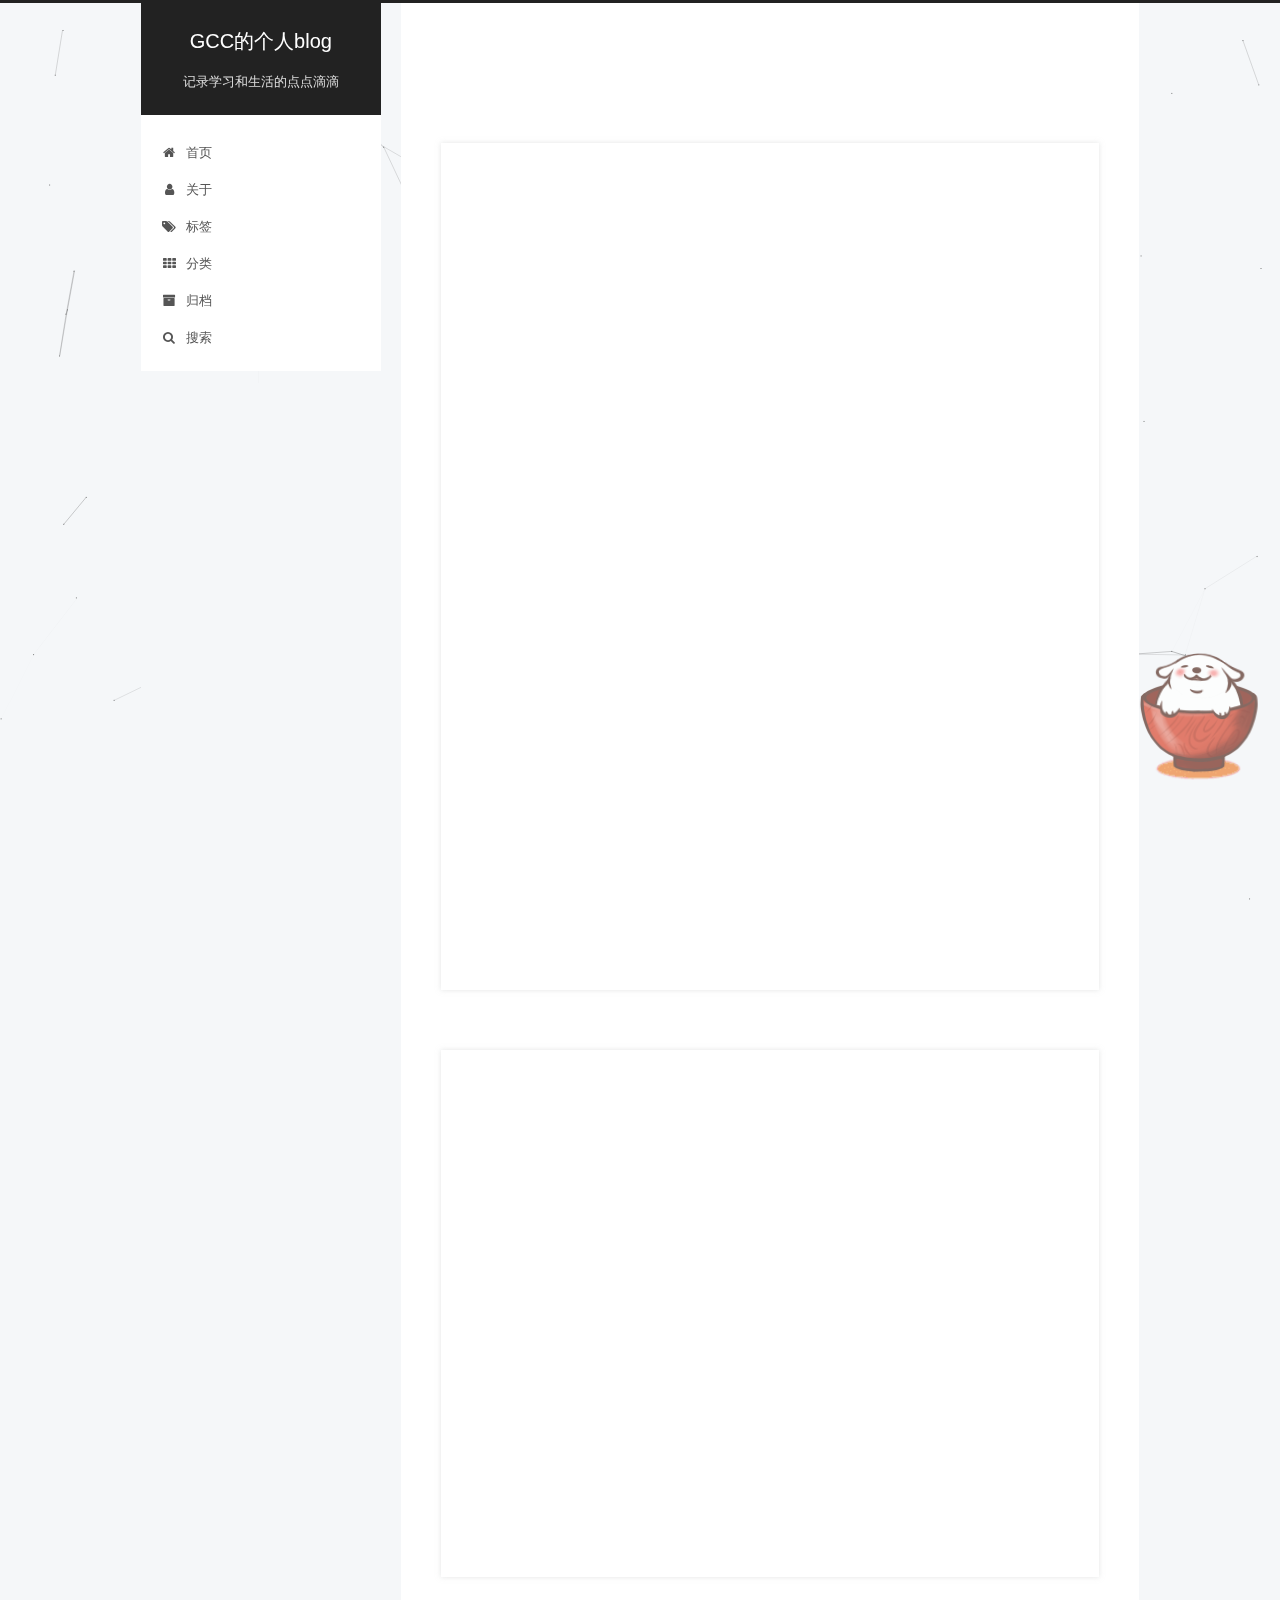
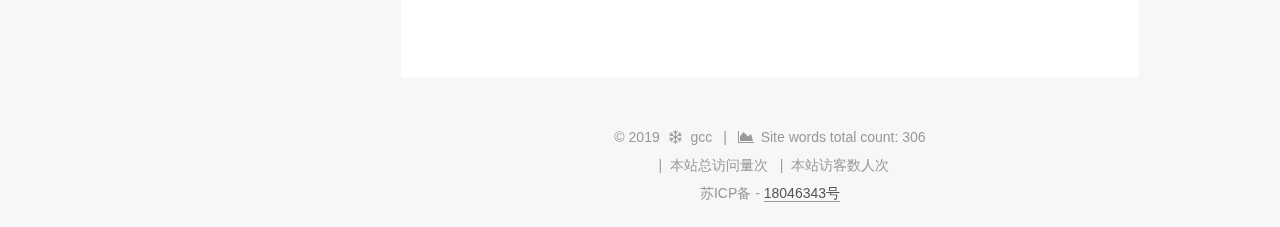
<file: index.html>
<!DOCTYPE html>



  


<html class="theme-next pisces use-motion" lang="zh-Hans">
<head><meta name="generator" content="Hexo 3.8.0">
  <meta charset="UTF-8">
<meta http-equiv="X-UA-Compatible" content="IE=edge">
<meta name="viewport" content="width=device-width, initial-scale=1, maximum-scale=1">
<meta name="theme-color" content="#222">


  <script>
  (function(i,s,o,g,r,a,m){i["DaoVoiceObject"]=r;i[r]=i[r]||function(){(i[r].q=i[r].q||[]).push(arguments)},i[r].l=1*new Date();a=s.createElement(o),m=s.getElementsByTagName(o)[0];a.async=1;a.src=g;a.charset="utf-8";m.parentNode.insertBefore(a,m)})(window,document,"script",('https:' == document.location.protocol ? 'https:' : 'http:') + "//widget.daovoice.io/widget/0f81ff2f.js","daovoice")
  daovoice('init', {
      app_id: "0c48ad0a"
    });
  daovoice('update');
  </script>










<meta http-equiv="Cache-Control" content="no-transform">
<meta http-equiv="Cache-Control" content="no-siteapp">

<script>
(function(){
 if(''){
 if (prompt('请输入文章密码') !== ''){
                 alert('密码错误！');
                                 history.back();
                                             
 }
         
 }
     
 })();
</script>















  
  
  <link href="/lib/fancybox/source/jquery.fancybox.css?v=2.1.5" rel="stylesheet" type="text/css">







<link href="/lib/font-awesome/css/font-awesome.min.css?v=4.6.2" rel="stylesheet" type="text/css">

<link href="/css/main.css?v=5.1.4" rel="stylesheet" type="text/css">


  <link rel="apple-touch-icon" sizes="180x180" href="/images/touxiang.jpg?v=5.1.4">


  <link rel="icon" type="image/png" sizes="32x32" href="/images/touxiang.jpg?v=5.1.4">


  <link rel="icon" type="image/png" sizes="16x16" href="/images/touxiang.jpg?v=5.1.4">


  <link rel="mask-icon" href="/images/touxiang.jpg?v=5.1.4" color="#222">





  <meta name="keywords" content="Hexo, NexT">





  <link rel="alternate" href="/atom.xml" title="GCC的个人blog" type="application/atom+xml">






<meta name="description" content="一如青涩年代，你不需多美，只需触动我">
<meta property="og:type" content="website">
<meta property="og:title" content="GCC的个人blog">
<meta property="og:url" content="http://yoursite.com/index.html">
<meta property="og:site_name" content="GCC的个人blog">
<meta property="og:description" content="一如青涩年代，你不需多美，只需触动我">
<meta property="og:locale" content="zh-Hans">
<meta name="twitter:card" content="summary">
<meta name="twitter:title" content="GCC的个人blog">
<meta name="twitter:description" content="一如青涩年代，你不需多美，只需触动我">



<script type="text/javascript" id="hexo.configurations">
  var NexT = window.NexT || {};
  var CONFIG = {
    root: '/',
    scheme: 'Pisces',
    version: '5.1.4',
    sidebar: {"position":"left","display":"hide","offset":12,"b2t":true,"scrollpercent":true,"onmobile":false},
    fancybox: true,
    tabs: true,
    motion: {"enable":true,"async":false,"transition":{"post_block":"fadeIn","post_header":"slideDownIn","post_body":"slideDownIn","coll_header":"slideLeftIn","sidebar":"slideUpIn"}},
    duoshuo: {
      userId: '0',
      author: '博主'
    },
    algolia: {
      applicationID: '',
      apiKey: '',
      indexName: '',
      hits: {"per_page":10},
      labels: {"input_placeholder":"Search for Posts","hits_empty":"We didn't find any results for the search: ${query}","hits_stats":"${hits} results found in ${time} ms"}
    }
  };
</script>



  <link rel="canonical" href="http://yoursite.com/">





  <title>GCC的个人blog</title>
  








</head>


<body itemscope="" itemtype="http://schema.org/WebPage" lang="zh-Hans">

  
  
    
  

  <div class="container sidebar-position-left 
  page-home">
    <div class="headband"></div>
    <header id="header" class="header" itemscope="" itemtype="http://schema.org/WPHeader">
      <div class="header-inner"><div class="site-brand-wrapper">
  <div class="site-meta ">
    

    <div class="custom-logo-site-title">
      <a href="/" class="brand" rel="start">
        <span class="logo-line-before"><i></i></span>
        <span class="site-title">GCC的个人blog</span>
        <span class="logo-line-after"><i></i></span>
      </a>
    </div>
      
        <p class="site-subtitle">记录学习和生活的点点滴滴</p>
      
  </div>

  <div class="site-nav-toggle">
    <button>
      <span class="btn-bar"></span>
      <span class="btn-bar"></span>
      <span class="btn-bar"></span>
    </button>
  </div>
</div>

<nav class="site-nav">
  

  
    <ul id="menu" class="menu">
      
        
        <li class="menu-item menu-item-home">
          <a href="/" rel="section">
            
              <i class="menu-item-icon fa fa-fw fa-home"></i> <br>
            
            首页
          </a>
        </li>
      
        
        <li class="menu-item menu-item-about">
          <a href="/about/" rel="section">
            
              <i class="menu-item-icon fa fa-fw fa-user"></i> <br>
            
            关于
          </a>
        </li>
      
        
        <li class="menu-item menu-item-tags">
          <a href="/tags/" rel="section">
            
              <i class="menu-item-icon fa fa-fw fa-tags"></i> <br>
            
            标签
          </a>
        </li>
      
        
        <li class="menu-item menu-item-categories">
          <a href="/categories/" rel="section">
            
              <i class="menu-item-icon fa fa-fw fa-th"></i> <br>
            
            分类
          </a>
        </li>
      
        
        <li class="menu-item menu-item-archives">
          <a href="/archives/" rel="section">
            
              <i class="menu-item-icon fa fa-fw fa-archive"></i> <br>
            
            归档
          </a>
        </li>
      

      
        <li class="menu-item menu-item-search">
          
            <a href="javascript:;" class="popup-trigger">
          
            
              <i class="menu-item-icon fa fa-search fa-fw"></i> <br>
            
            搜索
          </a>
        </li>
      
    </ul>
  

  
    <div class="site-search">
      
  <div class="popup search-popup local-search-popup">
  <div class="local-search-header clearfix">
    <span class="search-icon">
      <i class="fa fa-search"></i>
    </span>
    <span class="popup-btn-close">
      <i class="fa fa-times-circle"></i>
    </span>
    <div class="local-search-input-wrapper">
      <input autocomplete="off" placeholder="搜索..." spellcheck="false" type="text" id="local-search-input">
    </div>
  </div>
  <div id="local-search-result"></div>
</div>



    </div>
  
</nav>



 </div>
    </header>

    <main id="main" class="main">
      <div class="main-inner">
        <div class="content-wrap">
          <div id="content" class="content">
            
  <section id="posts" class="posts-expand">
    
      

  

  
  
  

  <article class="post post-type-normal" itemscope="" itemtype="http://schema.org/Article">
  
  
  
  <div class="post-block">
    <link itemprop="mainEntityOfPage" href="http://yoursite.com/2019/02/07/tryMarkDown/">

    <span hidden itemprop="author" itemscope="" itemtype="http://schema.org/Person">
      <meta itemprop="name" content="gcc">
      <meta itemprop="description" content="">
      <meta itemprop="image" content="/uploads/touxiang.jpg">
    </span>

    <span hidden itemprop="publisher" itemscope="" itemtype="http://schema.org/Organization">
      <meta itemprop="name" content="GCC的个人blog">
    </span>

    
      <header class="post-header">

        
        
          <h1 class="post-title" itemprop="name headline">
                
                <a class="post-title-link" href="/2019/02/07/tryMarkDown/" itemprop="url">tryMarkDown</a></h1>
        

        <div class="post-meta">
          <span class="post-time">
            
              <span class="post-meta-item-icon">
                <i class="fa fa-calendar-o"></i>
              </span>
              
                <span class="post-meta-item-text">发表于</span>
              
              <time title="创建于" itemprop="dateCreated datePublished" datetime="2019-02-07T17:10:48+08:00">
                2019-02-07
              </time>
            

            

            
          </span>

          
            <span class="post-category">
            
              <span class="post-meta-divider">|</span>
            
              <span class="post-meta-item-icon">
                <i class="fa fa-folder-o"></i>
              </span>
              
                <span class="post-meta-item-text">分类于</span>
              
              
                <span itemprop="about" itemscope="" itemtype="http://schema.org/Thing">
                  <a href="/categories/测试/" itemprop="url" rel="index">
                    <span itemprop="name">测试</span>
                  </a>
                </span>

                
                
              
            </span>
          

          
            
          

          
          
             <span id="/2019/02/07/tryMarkDown/" class="leancloud_visitors" data-flag-title="tryMarkDown">
               <span class="post-meta-divider">|</span>
               <span class="post-meta-item-icon">
                 <i class="fa fa-eye"></i>
               </span>
               
                 <span class="post-meta-item-text">阅读次数&#58;</span>
               
                 <span class="leancloud-visitors-count"></span>
				 <span>次</span>
             </span>
          

          

          
            <div class="post-wordcount">
              
                
                <span class="post-meta-item-icon">
                  <i class="fa fa-file-word-o"></i>
                </span>
                
                  <span class="post-meta-item-text">字数统计&#58;</span>
                
                <span title="字数统计">
                  233字
                </span>
              

              
                <span class="post-meta-divider">|</span>
              

              
                <span class="post-meta-item-icon">
                  <i class="fa fa-clock-o"></i>
                </span>
                
                  <span class="post-meta-item-text">阅读时长 &asymp;</span>
                
                <span title="阅读时长">
                  1分钟
                </span>
              
            </div>
          

          

        </div>
      </header>
    

    
    
    
    <div class="post-body" itemprop="articleBody">

      
      

      
        
          <h1 id="这是一级标题"><a href="#这是一级标题" class="headerlink" title="这是一级标题"></a>这是一级标题</h1><h2 id="尝试下二级标题"><a href="#尝试下二级标题" class="headerlink" title="尝试下二级标题"></a>尝试下二级标题</h2><h3 id="尝试下插入代码"><a href="#尝试下插入代码" class="headerlink" title="尝试下插入代码"></a>尝试下插入代码</h3><pre><code>`@Retention(RetentionPolicy.RUNTIME)
 @Target({ElementType.METHOD})
 public @interface Test {

    /**
     * Default empty exception
     */
    static class None extends Throwable {
        private static final long serialVersionUID = 1L;
        private None() {
        }
} `
</code></pre>
          <!--noindex-->
          <div class="post-button text-center">
            <a class="btn" href="/2019/02/07/tryMarkDown/#more" rel="contents">
              阅读全文 &raquo;
            </a>
          </div>
          <!--/noindex-->
        
      
    </div>
    
    
    
	<div>
  
	</div>

    

    

    

    <footer class="post-footer">
      

      

      

      
      
        <div class="post-eof"></div>
      
    </footer>
  </div>
  
  
  
  </article>


    
      

  

  
  
  

  <article class="post post-type-normal" itemscope="" itemtype="http://schema.org/Article">
  
  
  
  <div class="post-block">
    <link itemprop="mainEntityOfPage" href="http://yoursite.com/2019/02/05/hello-world/">

    <span hidden itemprop="author" itemscope="" itemtype="http://schema.org/Person">
      <meta itemprop="name" content="gcc">
      <meta itemprop="description" content="">
      <meta itemprop="image" content="/uploads/touxiang.jpg">
    </span>

    <span hidden itemprop="publisher" itemscope="" itemtype="http://schema.org/Organization">
      <meta itemprop="name" content="GCC的个人blog">
    </span>

    
      <header class="post-header">

        
        
          <h1 class="post-title" itemprop="name headline">
                
                <a class="post-title-link" href="/2019/02/05/hello-world/" itemprop="url">Hello World</a></h1>
        

        <div class="post-meta">
          <span class="post-time">
            
              <span class="post-meta-item-icon">
                <i class="fa fa-calendar-o"></i>
              </span>
              
                <span class="post-meta-item-text">发表于</span>
              
              <time title="创建于" itemprop="dateCreated datePublished" datetime="2019-02-05T22:30:42+08:00">
                2019-02-05
              </time>
            

            

            
          </span>

          

          
            
          

          
          
             <span id="/2019/02/05/hello-world/" class="leancloud_visitors" data-flag-title="Hello World">
               <span class="post-meta-divider">|</span>
               <span class="post-meta-item-icon">
                 <i class="fa fa-eye"></i>
               </span>
               
                 <span class="post-meta-item-text">阅读次数&#58;</span>
               
                 <span class="leancloud-visitors-count"></span>
				 <span>次</span>
             </span>
          

          

          
            <div class="post-wordcount">
              
                
                <span class="post-meta-item-icon">
                  <i class="fa fa-file-word-o"></i>
                </span>
                
                  <span class="post-meta-item-text">字数统计&#58;</span>
                
                <span title="字数统计">
                  73字
                </span>
              

              
                <span class="post-meta-divider">|</span>
              

              
                <span class="post-meta-item-icon">
                  <i class="fa fa-clock-o"></i>
                </span>
                
                  <span class="post-meta-item-text">阅读时长 &asymp;</span>
                
                <span title="阅读时长">
                  1分钟
                </span>
              
            </div>
          

          

        </div>
      </header>
    

    
    
    
    <div class="post-body" itemprop="articleBody">

      
      

      
        
          <p>Welcome to <a href="https://hexo.io/" target="_blank" rel="noopener">Hexo</a>! This is your very first post. Check <a href="https://hexo.io/docs/" target="_blank" rel="noopener">documentation</a> for more info. If you get any problems when using Hexo, you can find the answer in <a href="https://hexo.io/docs/troubleshooting.html" target="_blank" rel="noopener">troubleshooting</a> or you can ask me on <a href="https://github.com/hexojs/hexo/issues" target="_blank" rel="noopener">GitHub</a>.</p>
<h2 id="Quick-Start"><a href="#Quick-Start" class="headerlink" title="Quick Start"></a>Quick Start</h2><h3 id="Create-a-new-post"><a href="#Create-a-new-post" class="headerlink" title="Create a new post"></a>Create a new post</h3><figure class="highlight bash"><table><tr><td class="gutter"><pre><span class="line">1</span><br></pre></td><td class="code"><pre><span class="line">$ hexo new <span class="string">"My New Post"</span></span><br></pre></td></tr></table></figure>
          <!--noindex-->
          <div class="post-button text-center">
            <a class="btn" href="/2019/02/05/hello-world/#more" rel="contents">
              阅读全文 &raquo;
            </a>
          </div>
          <!--/noindex-->
        
      
    </div>
    
    
    
	<div>
  
	</div>

    

    

    

    <footer class="post-footer">
      

      

      

      
      
        <div class="post-eof"></div>
      
    </footer>
  </div>
  
  
  
  </article>


    
  </section>

  


          </div>
          


          

        </div>
        
          
  
  <div class="sidebar-toggle">
    <div class="sidebar-toggle-line-wrap">
      <span class="sidebar-toggle-line sidebar-toggle-line-first"></span>
      <span class="sidebar-toggle-line sidebar-toggle-line-middle"></span>
      <span class="sidebar-toggle-line sidebar-toggle-line-last"></span>
    </div>
  </div>

  <aside id="sidebar" class="sidebar">
    
    <div class="sidebar-inner">

      

      

      <section class="site-overview-wrap sidebar-panel sidebar-panel-active">
        <div class="site-overview">
          <div class="site-author motion-element" itemprop="author" itemscope="" itemtype="http://schema.org/Person">
            
              <img class="site-author-image" itemprop="image" src="/uploads/touxiang.jpg" alt="gcc">
            
              <p class="site-author-name" itemprop="name">gcc</p>
              <p class="site-description motion-element" itemprop="description">一如青涩年代，你不需多美，只需触动我</p>
          </div>

          <nav class="site-state motion-element">

            
              <div class="site-state-item site-state-posts">
              
                <a href="/archives/">
              
                  <span class="site-state-item-count">2</span>
                  <span class="site-state-item-name">日志</span>
                </a>
              </div>
            

            
              
              
              <div class="site-state-item site-state-categories">
                <a href="/categories/index.html">
                  <span class="site-state-item-count">1</span>
                  <span class="site-state-item-name">分类</span>
                </a>
              </div>
            

            
              
              
              <div class="site-state-item site-state-tags">
                <a href="/tags/index.html">
                  <span class="site-state-item-count">2</span>
                  <span class="site-state-item-name">标签</span>
                </a>
              </div>
            

          </nav>

          
            <div class="feed-link motion-element">
              <a href="/atom.xml" rel="alternate">
                <i class="fa fa-rss"></i>
                RSS
              </a>
            </div>
          

          
            <div class="links-of-author motion-element">
                
                  <span class="links-of-author-item">
                    <a href="https://github.com/gcczuis" target="_blank" title="GitHub">
                      GitHub</a>
                  </span>
                
                  <span class="links-of-author-item">
                    <a href="https://www.zhihu.com/people/guan-chen-cheng/activities" target="_blank" title="知乎">
                      知乎</a>
                  </span>
                
            </div>
          

          
          

          
          
            <div class="links-of-blogroll motion-element links-of-blogroll-block">
              <div class="links-of-blogroll-title">
                <i class="fa  fa-fw fa-link"></i>
                Links
              </div>
              <ul class="links-of-blogroll-list">
                
                  <li class="links-of-blogroll-item">
                    <a href="http://www.xuniyicheng.com" title="郑杜的blog" target="_blank">郑杜的blog</a>
                  </li>
                
                  <li class="links-of-blogroll-item">
                    <a href="http://wx.xuniyicheng.com" title="Lab" target="_blank">Lab</a>
                  </li>
                
              </ul>
            </div>
          

          

        </div>
      </section>

      

      
        <div class="back-to-top">
          <i class="fa fa-arrow-up"></i>
          
            <span id="scrollpercent"><span>0</span>%</span>
          
        </div>
      

    </div>
  </aside>


        
      </div>
    </main>

    <footer id="footer" class="footer">
      <div class="footer-inner">
        
<div class="copyright">&copy; <span itemprop="copyrightYear">2019</span>
  <span class="with-love">
    <i class="fa fa-snowflake-o"></i>
  </span>
  <span class="author" itemprop="copyrightHolder">gcc</span>

  
    <span class="post-meta-divider">|</span>
    <span class="post-meta-item-icon">
      <i class="fa fa-area-chart"></i>
    </span>
    
      <span class="post-meta-item-text">Site words total count&#58;</span>
    
    <span title="Site words total count">306</span>
  
</div>











<span id="busuanzi_container_site_pv" class="theme-info">
&nbsp;&nbsp;|&nbsp;&nbsp;本站总访问量<span id="busuanzi_value_site_pv"></span>次
  </span>
  <span id="busuanzi_container_site_uv" class="theme-info">
&nbsp;&nbsp;|&nbsp;&nbsp;本站访客数<span id="busuanzi_value_site_uv"></span>人次
  </span>
  
  <!-- 加入备案号 -->
<div class="BbeiAn-info"">
  苏ICP备 -
  <a href="http://www.beian.miit.gov.cn">18046343号</a>
  
</div>

<script async src="//busuanzi.ibruce.info/busuanzi/2.3/busuanzi.pure.mini.js"></script>


        







        
      </div>
    </footer>

    

    

  </div>
  <script type="text/javascript" src="/js/src/love.js"></script>

  

<script type="text/javascript">
  if (Object.prototype.toString.call(window.Promise) !== '[object Function]') {
    window.Promise = null;
  }
</script>









  


  











  
  
    <script type="text/javascript" src="/lib/jquery/index.js?v=2.1.3"></script>
  

  
  
    <script type="text/javascript" src="/lib/fastclick/lib/fastclick.min.js?v=1.0.6"></script>
  

  
  
    <script type="text/javascript" src="/lib/jquery_lazyload/jquery.lazyload.js?v=1.9.7"></script>
  

  
  
    <script type="text/javascript" src="/lib/velocity/velocity.min.js?v=1.2.1"></script>
  

  
  
    <script type="text/javascript" src="/lib/velocity/velocity.ui.min.js?v=1.2.1"></script>
  

  
  
    <script type="text/javascript" src="/lib/fancybox/source/jquery.fancybox.pack.js?v=2.1.5"></script>
  

  
  
    <script type="text/javascript" src="/lib/canvas-nest/canvas-nest.min.js"></script>
  


  


  <script type="text/javascript" src="/js/src/utils.js?v=5.1.4"></script>

  <script type="text/javascript" src="/js/src/motion.js?v=5.1.4"></script>



  
  


  <script type="text/javascript" src="/js/src/affix.js?v=5.1.4"></script>

  <script type="text/javascript" src="/js/src/schemes/pisces.js?v=5.1.4"></script>



  

  


  <script type="text/javascript" src="/js/src/bootstrap.js?v=5.1.4"></script>



  


  




	





  





  












  

  <script type="text/javascript">
    // Popup Window;
    var isfetched = false;
    var isXml = true;
    // Search DB path;
    var search_path = "search.xml";
    if (search_path.length === 0) {
      search_path = "search.xml";
    } else if (/json$/i.test(search_path)) {
      isXml = false;
    }
    var path = "/" + search_path;
    // monitor main search box;

    var onPopupClose = function (e) {
      $('.popup').hide();
      $('#local-search-input').val('');
      $('.search-result-list').remove();
      $('#no-result').remove();
      $(".local-search-pop-overlay").remove();
      $('body').css('overflow', '');
    }

    function proceedsearch() {
      $("body")
        .append('<div class="search-popup-overlay local-search-pop-overlay"></div>')
        .css('overflow', 'hidden');
      $('.search-popup-overlay').click(onPopupClose);
      $('.popup').toggle();
      var $localSearchInput = $('#local-search-input');
      $localSearchInput.attr("autocapitalize", "none");
      $localSearchInput.attr("autocorrect", "off");
      $localSearchInput.focus();
    }

    // search function;
    var searchFunc = function(path, search_id, content_id) {
      'use strict';

      // start loading animation
      $("body")
        .append('<div class="search-popup-overlay local-search-pop-overlay">' +
          '<div id="search-loading-icon">' +
          '<i class="fa fa-spinner fa-pulse fa-5x fa-fw"></i>' +
          '</div>' +
          '</div>')
        .css('overflow', 'hidden');
      $("#search-loading-icon").css('margin', '20% auto 0 auto').css('text-align', 'center');

      $.ajax({
        url: path,
        dataType: isXml ? "xml" : "json",
        async: true,
        success: function(res) {
          // get the contents from search data
          isfetched = true;
          $('.popup').detach().appendTo('.header-inner');
          var datas = isXml ? $("entry", res).map(function() {
            return {
              title: $("title", this).text(),
              content: $("content",this).text(),
              url: $("url" , this).text()
            };
          }).get() : res;
          var input = document.getElementById(search_id);
          var resultContent = document.getElementById(content_id);
          var inputEventFunction = function() {
            var searchText = input.value.trim().toLowerCase();
            var keywords = searchText.split(/[\s\-]+/);
            if (keywords.length > 1) {
              keywords.push(searchText);
            }
            var resultItems = [];
            if (searchText.length > 0) {
              // perform local searching
              datas.forEach(function(data) {
                var isMatch = false;
                var hitCount = 0;
                var searchTextCount = 0;
                var title = data.title.trim();
                var titleInLowerCase = title.toLowerCase();
                var content = data.content.trim().replace(/<[^>]+>/g,"");
                var contentInLowerCase = content.toLowerCase();
                var articleUrl = decodeURIComponent(data.url);
                var indexOfTitle = [];
                var indexOfContent = [];
                // only match articles with not empty titles
                if(title != '') {
                  keywords.forEach(function(keyword) {
                    function getIndexByWord(word, text, caseSensitive) {
                      var wordLen = word.length;
                      if (wordLen === 0) {
                        return [];
                      }
                      var startPosition = 0, position = [], index = [];
                      if (!caseSensitive) {
                        text = text.toLowerCase();
                        word = word.toLowerCase();
                      }
                      while ((position = text.indexOf(word, startPosition)) > -1) {
                        index.push({position: position, word: word});
                        startPosition = position + wordLen;
                      }
                      return index;
                    }

                    indexOfTitle = indexOfTitle.concat(getIndexByWord(keyword, titleInLowerCase, false));
                    indexOfContent = indexOfContent.concat(getIndexByWord(keyword, contentInLowerCase, false));
                  });
                  if (indexOfTitle.length > 0 || indexOfContent.length > 0) {
                    isMatch = true;
                    hitCount = indexOfTitle.length + indexOfContent.length;
                  }
                }

                // show search results

                if (isMatch) {
                  // sort index by position of keyword

                  [indexOfTitle, indexOfContent].forEach(function (index) {
                    index.sort(function (itemLeft, itemRight) {
                      if (itemRight.position !== itemLeft.position) {
                        return itemRight.position - itemLeft.position;
                      } else {
                        return itemLeft.word.length - itemRight.word.length;
                      }
                    });
                  });

                  // merge hits into slices

                  function mergeIntoSlice(text, start, end, index) {
                    var item = index[index.length - 1];
                    var position = item.position;
                    var word = item.word;
                    var hits = [];
                    var searchTextCountInSlice = 0;
                    while (position + word.length <= end && index.length != 0) {
                      if (word === searchText) {
                        searchTextCountInSlice++;
                      }
                      hits.push({position: position, length: word.length});
                      var wordEnd = position + word.length;

                      // move to next position of hit

                      index.pop();
                      while (index.length != 0) {
                        item = index[index.length - 1];
                        position = item.position;
                        word = item.word;
                        if (wordEnd > position) {
                          index.pop();
                        } else {
                          break;
                        }
                      }
                    }
                    searchTextCount += searchTextCountInSlice;
                    return {
                      hits: hits,
                      start: start,
                      end: end,
                      searchTextCount: searchTextCountInSlice
                    };
                  }

                  var slicesOfTitle = [];
                  if (indexOfTitle.length != 0) {
                    slicesOfTitle.push(mergeIntoSlice(title, 0, title.length, indexOfTitle));
                  }

                  var slicesOfContent = [];
                  while (indexOfContent.length != 0) {
                    var item = indexOfContent[indexOfContent.length - 1];
                    var position = item.position;
                    var word = item.word;
                    // cut out 100 characters
                    var start = position - 20;
                    var end = position + 80;
                    if(start < 0){
                      start = 0;
                    }
                    if (end < position + word.length) {
                      end = position + word.length;
                    }
                    if(end > content.length){
                      end = content.length;
                    }
                    slicesOfContent.push(mergeIntoSlice(content, start, end, indexOfContent));
                  }

                  // sort slices in content by search text's count and hits' count

                  slicesOfContent.sort(function (sliceLeft, sliceRight) {
                    if (sliceLeft.searchTextCount !== sliceRight.searchTextCount) {
                      return sliceRight.searchTextCount - sliceLeft.searchTextCount;
                    } else if (sliceLeft.hits.length !== sliceRight.hits.length) {
                      return sliceRight.hits.length - sliceLeft.hits.length;
                    } else {
                      return sliceLeft.start - sliceRight.start;
                    }
                  });

                  // select top N slices in content

                  var upperBound = parseInt('1');
                  if (upperBound >= 0) {
                    slicesOfContent = slicesOfContent.slice(0, upperBound);
                  }

                  // highlight title and content

                  function highlightKeyword(text, slice) {
                    var result = '';
                    var prevEnd = slice.start;
                    slice.hits.forEach(function (hit) {
                      result += text.substring(prevEnd, hit.position);
                      var end = hit.position + hit.length;
                      result += '<b class="search-keyword">' + text.substring(hit.position, end) + '</b>';
                      prevEnd = end;
                    });
                    result += text.substring(prevEnd, slice.end);
                    return result;
                  }

                  var resultItem = '';

                  if (slicesOfTitle.length != 0) {
                    resultItem += "<li><a href='" + articleUrl + "' class='search-result-title'>" + highlightKeyword(title, slicesOfTitle[0]) + "</a>";
                  } else {
                    resultItem += "<li><a href='" + articleUrl + "' class='search-result-title'>" + title + "</a>";
                  }

                  slicesOfContent.forEach(function (slice) {
                    resultItem += "<a href='" + articleUrl + "'>" +
                      "<p class=\"search-result\">" + highlightKeyword(content, slice) +
                      "...</p>" + "</a>";
                  });

                  resultItem += "</li>";
                  resultItems.push({
                    item: resultItem,
                    searchTextCount: searchTextCount,
                    hitCount: hitCount,
                    id: resultItems.length
                  });
                }
              })
            };
            if (keywords.length === 1 && keywords[0] === "") {
              resultContent.innerHTML = '<div id="no-result"><i class="fa fa-search fa-5x" /></div>'
            } else if (resultItems.length === 0) {
              resultContent.innerHTML = '<div id="no-result"><i class="fa fa-frown-o fa-5x" /></div>'
            } else {
              resultItems.sort(function (resultLeft, resultRight) {
                if (resultLeft.searchTextCount !== resultRight.searchTextCount) {
                  return resultRight.searchTextCount - resultLeft.searchTextCount;
                } else if (resultLeft.hitCount !== resultRight.hitCount) {
                  return resultRight.hitCount - resultLeft.hitCount;
                } else {
                  return resultRight.id - resultLeft.id;
                }
              });
              var searchResultList = '<ul class=\"search-result-list\">';
              resultItems.forEach(function (result) {
                searchResultList += result.item;
              })
              searchResultList += "</ul>";
              resultContent.innerHTML = searchResultList;
            }
          }

          if ('auto' === 'auto') {
            input.addEventListener('input', inputEventFunction);
          } else {
            $('.search-icon').click(inputEventFunction);
            input.addEventListener('keypress', function (event) {
              if (event.keyCode === 13) {
                inputEventFunction();
              }
            });
          }

          // remove loading animation
          $(".local-search-pop-overlay").remove();
          $('body').css('overflow', '');

          proceedsearch();
        }
      });
    }

    // handle and trigger popup window;
    $('.popup-trigger').click(function(e) {
      e.stopPropagation();
      if (isfetched === false) {
        searchFunc(path, 'local-search-input', 'local-search-result');
      } else {
        proceedsearch();
      };
    });

    $('.popup-btn-close').click(onPopupClose);
    $('.popup').click(function(e){
      e.stopPropagation();
    });
    $(document).on('keyup', function (event) {
      var shouldDismissSearchPopup = event.which === 27 &&
        $('.search-popup').is(':visible');
      if (shouldDismissSearchPopup) {
        onPopupClose();
      }
    });
  </script>





  

  
  <script src="https://cdn1.lncld.net/static/js/av-core-mini-0.6.4.js"></script>
  <script>AV.initialize("cA3gKPxEp59N1ghtREIcuzWN-gzGzoHsz", "EHOXnchNKzAQGpAKbY1Jrlkp");</script>
  <script>
    function showTime(Counter) {
      var query = new AV.Query(Counter);
      var entries = [];
      var $visitors = $(".leancloud_visitors");

      $visitors.each(function () {
        entries.push( $(this).attr("id").trim() );
      });

      query.containedIn('url', entries);
      query.find()
        .done(function (results) {
          var COUNT_CONTAINER_REF = '.leancloud-visitors-count';

          if (results.length === 0) {
            $visitors.find(COUNT_CONTAINER_REF).text(0);
            return;
          }

          for (var i = 0; i < results.length; i++) {
            var item = results[i];
            var url = item.get('url');
            var time = item.get('time');
            var element = document.getElementById(url);

            $(element).find(COUNT_CONTAINER_REF).text(time);
          }
          for(var i = 0; i < entries.length; i++) {
            var url = entries[i];
            var element = document.getElementById(url);
            var countSpan = $(element).find(COUNT_CONTAINER_REF);
            if( countSpan.text() == '') {
              countSpan.text(0);
            }
          }
        })
        .fail(function (object, error) {
          console.log("Error: " + error.code + " " + error.message);
        });
    }

    function addCount(Counter) {
      var $visitors = $(".leancloud_visitors");
      var url = $visitors.attr('id').trim();
      var title = $visitors.attr('data-flag-title').trim();
      var query = new AV.Query(Counter);

      query.equalTo("url", url);
      query.find({
        success: function(results) {
          if (results.length > 0) {
            var counter = results[0];
            counter.fetchWhenSave(true);
            counter.increment("time");
            counter.save(null, {
              success: function(counter) {
                var $element = $(document.getElementById(url));
                $element.find('.leancloud-visitors-count').text(counter.get('time'));
              },
              error: function(counter, error) {
                console.log('Failed to save Visitor num, with error message: ' + error.message);
              }
            });
          } else {
            var newcounter = new Counter();
            /* Set ACL */
            var acl = new AV.ACL();
            acl.setPublicReadAccess(true);
            acl.setPublicWriteAccess(true);
            newcounter.setACL(acl);
            /* End Set ACL */
            newcounter.set("title", title);
            newcounter.set("url", url);
            newcounter.set("time", 1);
            newcounter.save(null, {
              success: function(newcounter) {
                var $element = $(document.getElementById(url));
                $element.find('.leancloud-visitors-count').text(newcounter.get('time'));
              },
              error: function(newcounter, error) {
                console.log('Failed to create');
              }
            });
          }
        },
        error: function(error) {
          console.log('Error:' + error.code + " " + error.message);
        }
      });
    }

    $(function() {
      var Counter = AV.Object.extend("Counter");
      if ($('.leancloud_visitors').length == 1) {
        addCount(Counter);
      } else if ($('.post-title-link').length > 1) {
        showTime(Counter);
      }
    });
  </script>



  

  

  
  

  

  

  

<script src="/live2dw/lib/L2Dwidget.min.js?0c58a1486de42ac6cc1c59c7d98ae887"></script><script>L2Dwidget.init({"model":{"jsonPath":"/live2dw/assets/wanko.model.json"},"display":{"position":"right","width":105,"height":210,"hOffset":-20,"vOffset":-20},"mobile":{"show":true},"log":false,"pluginJsPath":"lib/","pluginModelPath":"assets/","pluginRootPath":"live2dw/","tagMode":false});</script></body>
</html>
</file>
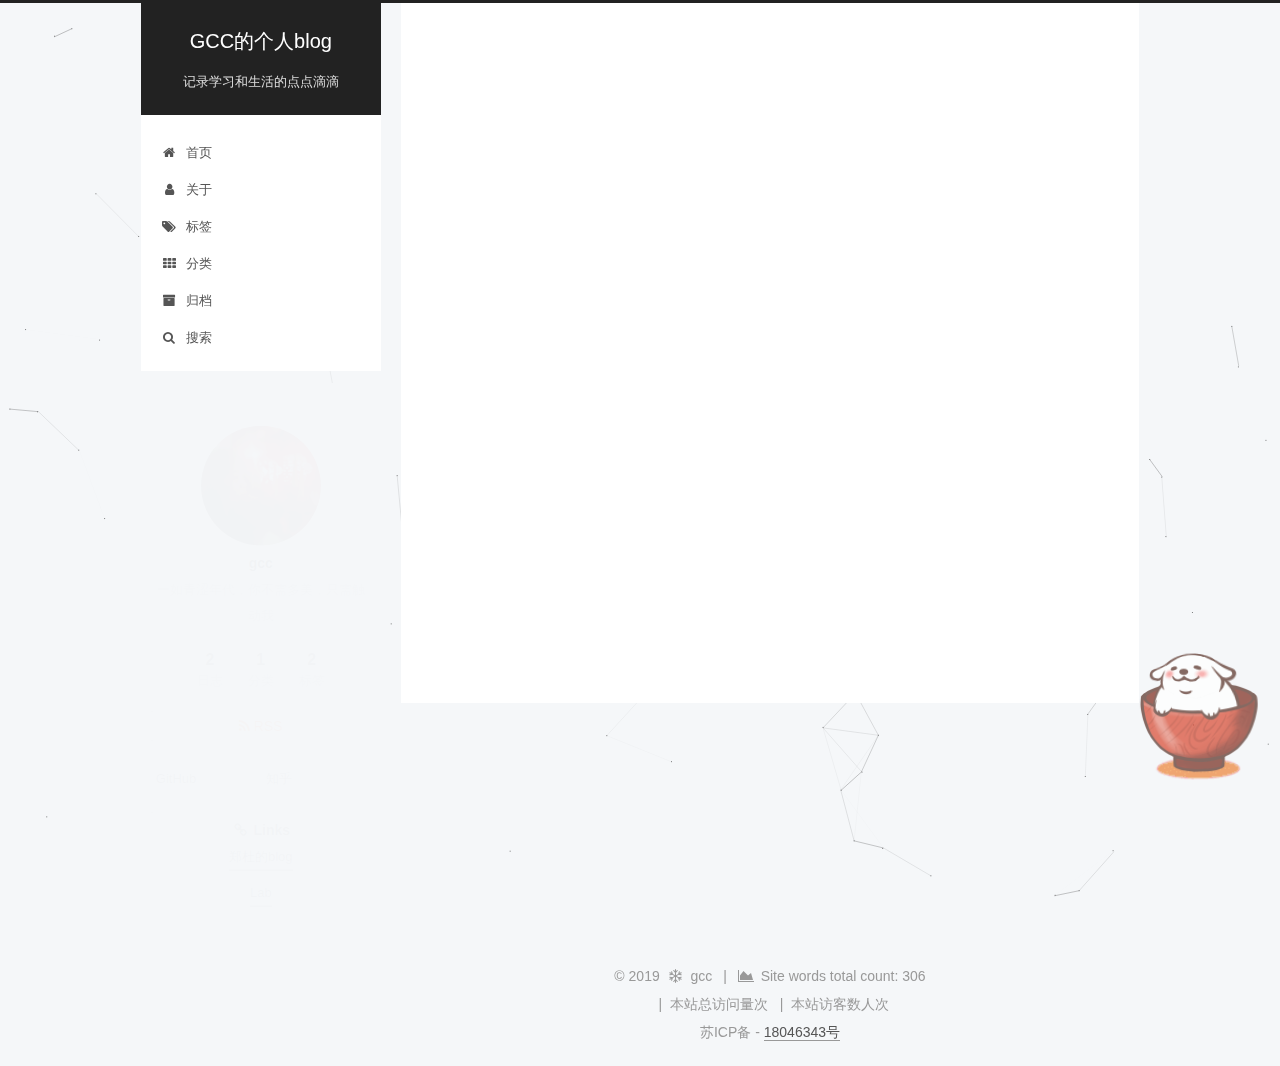
<file: about/index.html>
<!DOCTYPE html>



  


<html class="theme-next pisces use-motion" lang="zh-Hans">
<head><meta name="generator" content="Hexo 3.8.0">
  <meta charset="UTF-8">
<meta http-equiv="X-UA-Compatible" content="IE=edge">
<meta name="viewport" content="width=device-width, initial-scale=1, maximum-scale=1">
<meta name="theme-color" content="#222">


  <script>
  (function(i,s,o,g,r,a,m){i["DaoVoiceObject"]=r;i[r]=i[r]||function(){(i[r].q=i[r].q||[]).push(arguments)},i[r].l=1*new Date();a=s.createElement(o),m=s.getElementsByTagName(o)[0];a.async=1;a.src=g;a.charset="utf-8";m.parentNode.insertBefore(a,m)})(window,document,"script",('https:' == document.location.protocol ? 'https:' : 'http:') + "//widget.daovoice.io/widget/0f81ff2f.js","daovoice")
  daovoice('init', {
      app_id: "0c48ad0a"
    });
  daovoice('update');
  </script>










<meta http-equiv="Cache-Control" content="no-transform">
<meta http-equiv="Cache-Control" content="no-siteapp">

<script>
(function(){
 if(''){
 if (prompt('请输入文章密码') !== ''){
                 alert('密码错误！');
                                 history.back();
                                             
 }
         
 }
     
 })();
</script>















  
  
  <link href="/lib/fancybox/source/jquery.fancybox.css?v=2.1.5" rel="stylesheet" type="text/css">







<link href="/lib/font-awesome/css/font-awesome.min.css?v=4.6.2" rel="stylesheet" type="text/css">

<link href="/css/main.css?v=5.1.4" rel="stylesheet" type="text/css">


  <link rel="apple-touch-icon" sizes="180x180" href="/images/touxiang.jpg?v=5.1.4">


  <link rel="icon" type="image/png" sizes="32x32" href="/images/touxiang.jpg?v=5.1.4">


  <link rel="icon" type="image/png" sizes="16x16" href="/images/touxiang.jpg?v=5.1.4">


  <link rel="mask-icon" href="/images/touxiang.jpg?v=5.1.4" color="#222">





  <meta name="keywords" content="Hexo, NexT">





  <link rel="alternate" href="/atom.xml" title="GCC的个人blog" type="application/atom+xml">






<meta name="description" content="一如青涩年代，你不需多美，只需触动我">
<meta property="og:type" content="website">
<meta property="og:title" content="关于">
<meta property="og:url" content="http://yoursite.com/about/index.html">
<meta property="og:site_name" content="GCC的个人blog">
<meta property="og:description" content="一如青涩年代，你不需多美，只需触动我">
<meta property="og:locale" content="zh-Hans">
<meta property="og:updated_time" content="2019-02-09T02:11:54.313Z">
<meta name="twitter:card" content="summary">
<meta name="twitter:title" content="关于">
<meta name="twitter:description" content="一如青涩年代，你不需多美，只需触动我">



<script type="text/javascript" id="hexo.configurations">
  var NexT = window.NexT || {};
  var CONFIG = {
    root: '/',
    scheme: 'Pisces',
    version: '5.1.4',
    sidebar: {"position":"left","display":"hide","offset":12,"b2t":true,"scrollpercent":true,"onmobile":false},
    fancybox: true,
    tabs: true,
    motion: {"enable":true,"async":false,"transition":{"post_block":"fadeIn","post_header":"slideDownIn","post_body":"slideDownIn","coll_header":"slideLeftIn","sidebar":"slideUpIn"}},
    duoshuo: {
      userId: '0',
      author: '博主'
    },
    algolia: {
      applicationID: '',
      apiKey: '',
      indexName: '',
      hits: {"per_page":10},
      labels: {"input_placeholder":"Search for Posts","hits_empty":"We didn't find any results for the search: ${query}","hits_stats":"${hits} results found in ${time} ms"}
    }
  };
</script>



  <link rel="canonical" href="http://yoursite.com/about/">





  <title>关于 | GCC的个人blog</title>
  








</head>


<body itemscope="" itemtype="http://schema.org/WebPage" lang="zh-Hans">

  
  
    
  

  <div class="container sidebar-position-left page-post-detail">
    <div class="headband"></div>
    <header id="header" class="header" itemscope="" itemtype="http://schema.org/WPHeader">
      <div class="header-inner"><div class="site-brand-wrapper">
  <div class="site-meta ">
    

    <div class="custom-logo-site-title">
      <a href="/" class="brand" rel="start">
        <span class="logo-line-before"><i></i></span>
        <span class="site-title">GCC的个人blog</span>
        <span class="logo-line-after"><i></i></span>
      </a>
    </div>
      
        <p class="site-subtitle">记录学习和生活的点点滴滴</p>
      
  </div>

  <div class="site-nav-toggle">
    <button>
      <span class="btn-bar"></span>
      <span class="btn-bar"></span>
      <span class="btn-bar"></span>
    </button>
  </div>
</div>

<nav class="site-nav">
  

  
    <ul id="menu" class="menu">
      
        
        <li class="menu-item menu-item-home">
          <a href="/" rel="section">
            
              <i class="menu-item-icon fa fa-fw fa-home"></i> <br>
            
            首页
          </a>
        </li>
      
        
        <li class="menu-item menu-item-about">
          <a href="/about/" rel="section">
            
              <i class="menu-item-icon fa fa-fw fa-user"></i> <br>
            
            关于
          </a>
        </li>
      
        
        <li class="menu-item menu-item-tags">
          <a href="/tags/" rel="section">
            
              <i class="menu-item-icon fa fa-fw fa-tags"></i> <br>
            
            标签
          </a>
        </li>
      
        
        <li class="menu-item menu-item-categories">
          <a href="/categories/" rel="section">
            
              <i class="menu-item-icon fa fa-fw fa-th"></i> <br>
            
            分类
          </a>
        </li>
      
        
        <li class="menu-item menu-item-archives">
          <a href="/archives/" rel="section">
            
              <i class="menu-item-icon fa fa-fw fa-archive"></i> <br>
            
            归档
          </a>
        </li>
      

      
        <li class="menu-item menu-item-search">
          
            <a href="javascript:;" class="popup-trigger">
          
            
              <i class="menu-item-icon fa fa-search fa-fw"></i> <br>
            
            搜索
          </a>
        </li>
      
    </ul>
  

  
    <div class="site-search">
      
  <div class="popup search-popup local-search-popup">
  <div class="local-search-header clearfix">
    <span class="search-icon">
      <i class="fa fa-search"></i>
    </span>
    <span class="popup-btn-close">
      <i class="fa fa-times-circle"></i>
    </span>
    <div class="local-search-input-wrapper">
      <input autocomplete="off" placeholder="搜索..." spellcheck="false" type="text" id="local-search-input">
    </div>
  </div>
  <div id="local-search-result"></div>
</div>



    </div>
  
</nav>



 </div>
    </header>

    <main id="main" class="main">
      <div class="main-inner">
        <div class="content-wrap">
          <div id="content" class="content">
            

  <div id="posts" class="posts-expand">
    
    
    
    <div class="post-block page">
      <header class="post-header">

	<h1 class="post-title" itemprop="name headline">关于</h1>



</header>

      
      
      
      <div class="post-body">
        
        
          
        
      </div>
      
      
      
    </div>
    
    
    
  </div>


          </div>
          


          

        </div>
        
          
  
  <div class="sidebar-toggle">
    <div class="sidebar-toggle-line-wrap">
      <span class="sidebar-toggle-line sidebar-toggle-line-first"></span>
      <span class="sidebar-toggle-line sidebar-toggle-line-middle"></span>
      <span class="sidebar-toggle-line sidebar-toggle-line-last"></span>
    </div>
  </div>

  <aside id="sidebar" class="sidebar">
    
    <div class="sidebar-inner">

      

      

      <section class="site-overview-wrap sidebar-panel sidebar-panel-active">
        <div class="site-overview">
          <div class="site-author motion-element" itemprop="author" itemscope="" itemtype="http://schema.org/Person">
            
              <img class="site-author-image" itemprop="image" src="/uploads/touxiang.jpg" alt="gcc">
            
              <p class="site-author-name" itemprop="name">gcc</p>
              <p class="site-description motion-element" itemprop="description">一如青涩年代，你不需多美，只需触动我</p>
          </div>

          <nav class="site-state motion-element">

            
              <div class="site-state-item site-state-posts">
              
                <a href="/archives/">
              
                  <span class="site-state-item-count">2</span>
                  <span class="site-state-item-name">日志</span>
                </a>
              </div>
            

            
              
              
              <div class="site-state-item site-state-categories">
                <a href="/categories/index.html">
                  <span class="site-state-item-count">1</span>
                  <span class="site-state-item-name">分类</span>
                </a>
              </div>
            

            
              
              
              <div class="site-state-item site-state-tags">
                <a href="/tags/index.html">
                  <span class="site-state-item-count">2</span>
                  <span class="site-state-item-name">标签</span>
                </a>
              </div>
            

          </nav>

          
            <div class="feed-link motion-element">
              <a href="/atom.xml" rel="alternate">
                <i class="fa fa-rss"></i>
                RSS
              </a>
            </div>
          

          
            <div class="links-of-author motion-element">
                
                  <span class="links-of-author-item">
                    <a href="https://github.com/gcczuis" target="_blank" title="GitHub">
                      GitHub</a>
                  </span>
                
                  <span class="links-of-author-item">
                    <a href="https://www.zhihu.com/people/guan-chen-cheng/activities" target="_blank" title="知乎">
                      知乎</a>
                  </span>
                
            </div>
          

          
          

          
          
            <div class="links-of-blogroll motion-element links-of-blogroll-block">
              <div class="links-of-blogroll-title">
                <i class="fa  fa-fw fa-link"></i>
                Links
              </div>
              <ul class="links-of-blogroll-list">
                
                  <li class="links-of-blogroll-item">
                    <a href="http://www.xuniyicheng.com" title="郑杜的blog" target="_blank">郑杜的blog</a>
                  </li>
                
                  <li class="links-of-blogroll-item">
                    <a href="http://wx.xuniyicheng.com" title="Lab" target="_blank">Lab</a>
                  </li>
                
              </ul>
            </div>
          

          

        </div>
      </section>

      

      
        <div class="back-to-top">
          <i class="fa fa-arrow-up"></i>
          
            <span id="scrollpercent"><span>0</span>%</span>
          
        </div>
      

    </div>
  </aside>


        
      </div>
    </main>

    <footer id="footer" class="footer">
      <div class="footer-inner">
        
<div class="copyright">&copy; <span itemprop="copyrightYear">2019</span>
  <span class="with-love">
    <i class="fa fa-snowflake-o"></i>
  </span>
  <span class="author" itemprop="copyrightHolder">gcc</span>

  
    <span class="post-meta-divider">|</span>
    <span class="post-meta-item-icon">
      <i class="fa fa-area-chart"></i>
    </span>
    
      <span class="post-meta-item-text">Site words total count&#58;</span>
    
    <span title="Site words total count">306</span>
  
</div>











<span id="busuanzi_container_site_pv" class="theme-info">
&nbsp;&nbsp;|&nbsp;&nbsp;本站总访问量<span id="busuanzi_value_site_pv"></span>次
  </span>
  <span id="busuanzi_container_site_uv" class="theme-info">
&nbsp;&nbsp;|&nbsp;&nbsp;本站访客数<span id="busuanzi_value_site_uv"></span>人次
  </span>
  
  <!-- 加入备案号 -->
<div class="BbeiAn-info"">
  苏ICP备 -
  <a href="http://www.beian.miit.gov.cn">18046343号</a>
  
</div>

<script async src="//busuanzi.ibruce.info/busuanzi/2.3/busuanzi.pure.mini.js"></script>


        







        
      </div>
    </footer>

    

    

  </div>
  <script type="text/javascript" src="/js/src/love.js"></script>

  

<script type="text/javascript">
  if (Object.prototype.toString.call(window.Promise) !== '[object Function]') {
    window.Promise = null;
  }
</script>









  


  











  
  
    <script type="text/javascript" src="/lib/jquery/index.js?v=2.1.3"></script>
  

  
  
    <script type="text/javascript" src="/lib/fastclick/lib/fastclick.min.js?v=1.0.6"></script>
  

  
  
    <script type="text/javascript" src="/lib/jquery_lazyload/jquery.lazyload.js?v=1.9.7"></script>
  

  
  
    <script type="text/javascript" src="/lib/velocity/velocity.min.js?v=1.2.1"></script>
  

  
  
    <script type="text/javascript" src="/lib/velocity/velocity.ui.min.js?v=1.2.1"></script>
  

  
  
    <script type="text/javascript" src="/lib/fancybox/source/jquery.fancybox.pack.js?v=2.1.5"></script>
  

  
  
    <script type="text/javascript" src="/lib/canvas-nest/canvas-nest.min.js"></script>
  


  


  <script type="text/javascript" src="/js/src/utils.js?v=5.1.4"></script>

  <script type="text/javascript" src="/js/src/motion.js?v=5.1.4"></script>



  
  


  <script type="text/javascript" src="/js/src/affix.js?v=5.1.4"></script>

  <script type="text/javascript" src="/js/src/schemes/pisces.js?v=5.1.4"></script>



  
  <script type="text/javascript" src="/js/src/scrollspy.js?v=5.1.4"></script>
<script type="text/javascript" src="/js/src/post-details.js?v=5.1.4"></script>



  


  <script type="text/javascript" src="/js/src/bootstrap.js?v=5.1.4"></script>



  


  




	





  





  












  

  <script type="text/javascript">
    // Popup Window;
    var isfetched = false;
    var isXml = true;
    // Search DB path;
    var search_path = "search.xml";
    if (search_path.length === 0) {
      search_path = "search.xml";
    } else if (/json$/i.test(search_path)) {
      isXml = false;
    }
    var path = "/" + search_path;
    // monitor main search box;

    var onPopupClose = function (e) {
      $('.popup').hide();
      $('#local-search-input').val('');
      $('.search-result-list').remove();
      $('#no-result').remove();
      $(".local-search-pop-overlay").remove();
      $('body').css('overflow', '');
    }

    function proceedsearch() {
      $("body")
        .append('<div class="search-popup-overlay local-search-pop-overlay"></div>')
        .css('overflow', 'hidden');
      $('.search-popup-overlay').click(onPopupClose);
      $('.popup').toggle();
      var $localSearchInput = $('#local-search-input');
      $localSearchInput.attr("autocapitalize", "none");
      $localSearchInput.attr("autocorrect", "off");
      $localSearchInput.focus();
    }

    // search function;
    var searchFunc = function(path, search_id, content_id) {
      'use strict';

      // start loading animation
      $("body")
        .append('<div class="search-popup-overlay local-search-pop-overlay">' +
          '<div id="search-loading-icon">' +
          '<i class="fa fa-spinner fa-pulse fa-5x fa-fw"></i>' +
          '</div>' +
          '</div>')
        .css('overflow', 'hidden');
      $("#search-loading-icon").css('margin', '20% auto 0 auto').css('text-align', 'center');

      $.ajax({
        url: path,
        dataType: isXml ? "xml" : "json",
        async: true,
        success: function(res) {
          // get the contents from search data
          isfetched = true;
          $('.popup').detach().appendTo('.header-inner');
          var datas = isXml ? $("entry", res).map(function() {
            return {
              title: $("title", this).text(),
              content: $("content",this).text(),
              url: $("url" , this).text()
            };
          }).get() : res;
          var input = document.getElementById(search_id);
          var resultContent = document.getElementById(content_id);
          var inputEventFunction = function() {
            var searchText = input.value.trim().toLowerCase();
            var keywords = searchText.split(/[\s\-]+/);
            if (keywords.length > 1) {
              keywords.push(searchText);
            }
            var resultItems = [];
            if (searchText.length > 0) {
              // perform local searching
              datas.forEach(function(data) {
                var isMatch = false;
                var hitCount = 0;
                var searchTextCount = 0;
                var title = data.title.trim();
                var titleInLowerCase = title.toLowerCase();
                var content = data.content.trim().replace(/<[^>]+>/g,"");
                var contentInLowerCase = content.toLowerCase();
                var articleUrl = decodeURIComponent(data.url);
                var indexOfTitle = [];
                var indexOfContent = [];
                // only match articles with not empty titles
                if(title != '') {
                  keywords.forEach(function(keyword) {
                    function getIndexByWord(word, text, caseSensitive) {
                      var wordLen = word.length;
                      if (wordLen === 0) {
                        return [];
                      }
                      var startPosition = 0, position = [], index = [];
                      if (!caseSensitive) {
                        text = text.toLowerCase();
                        word = word.toLowerCase();
                      }
                      while ((position = text.indexOf(word, startPosition)) > -1) {
                        index.push({position: position, word: word});
                        startPosition = position + wordLen;
                      }
                      return index;
                    }

                    indexOfTitle = indexOfTitle.concat(getIndexByWord(keyword, titleInLowerCase, false));
                    indexOfContent = indexOfContent.concat(getIndexByWord(keyword, contentInLowerCase, false));
                  });
                  if (indexOfTitle.length > 0 || indexOfContent.length > 0) {
                    isMatch = true;
                    hitCount = indexOfTitle.length + indexOfContent.length;
                  }
                }

                // show search results

                if (isMatch) {
                  // sort index by position of keyword

                  [indexOfTitle, indexOfContent].forEach(function (index) {
                    index.sort(function (itemLeft, itemRight) {
                      if (itemRight.position !== itemLeft.position) {
                        return itemRight.position - itemLeft.position;
                      } else {
                        return itemLeft.word.length - itemRight.word.length;
                      }
                    });
                  });

                  // merge hits into slices

                  function mergeIntoSlice(text, start, end, index) {
                    var item = index[index.length - 1];
                    var position = item.position;
                    var word = item.word;
                    var hits = [];
                    var searchTextCountInSlice = 0;
                    while (position + word.length <= end && index.length != 0) {
                      if (word === searchText) {
                        searchTextCountInSlice++;
                      }
                      hits.push({position: position, length: word.length});
                      var wordEnd = position + word.length;

                      // move to next position of hit

                      index.pop();
                      while (index.length != 0) {
                        item = index[index.length - 1];
                        position = item.position;
                        word = item.word;
                        if (wordEnd > position) {
                          index.pop();
                        } else {
                          break;
                        }
                      }
                    }
                    searchTextCount += searchTextCountInSlice;
                    return {
                      hits: hits,
                      start: start,
                      end: end,
                      searchTextCount: searchTextCountInSlice
                    };
                  }

                  var slicesOfTitle = [];
                  if (indexOfTitle.length != 0) {
                    slicesOfTitle.push(mergeIntoSlice(title, 0, title.length, indexOfTitle));
                  }

                  var slicesOfContent = [];
                  while (indexOfContent.length != 0) {
                    var item = indexOfContent[indexOfContent.length - 1];
                    var position = item.position;
                    var word = item.word;
                    // cut out 100 characters
                    var start = position - 20;
                    var end = position + 80;
                    if(start < 0){
                      start = 0;
                    }
                    if (end < position + word.length) {
                      end = position + word.length;
                    }
                    if(end > content.length){
                      end = content.length;
                    }
                    slicesOfContent.push(mergeIntoSlice(content, start, end, indexOfContent));
                  }

                  // sort slices in content by search text's count and hits' count

                  slicesOfContent.sort(function (sliceLeft, sliceRight) {
                    if (sliceLeft.searchTextCount !== sliceRight.searchTextCount) {
                      return sliceRight.searchTextCount - sliceLeft.searchTextCount;
                    } else if (sliceLeft.hits.length !== sliceRight.hits.length) {
                      return sliceRight.hits.length - sliceLeft.hits.length;
                    } else {
                      return sliceLeft.start - sliceRight.start;
                    }
                  });

                  // select top N slices in content

                  var upperBound = parseInt('1');
                  if (upperBound >= 0) {
                    slicesOfContent = slicesOfContent.slice(0, upperBound);
                  }

                  // highlight title and content

                  function highlightKeyword(text, slice) {
                    var result = '';
                    var prevEnd = slice.start;
                    slice.hits.forEach(function (hit) {
                      result += text.substring(prevEnd, hit.position);
                      var end = hit.position + hit.length;
                      result += '<b class="search-keyword">' + text.substring(hit.position, end) + '</b>';
                      prevEnd = end;
                    });
                    result += text.substring(prevEnd, slice.end);
                    return result;
                  }

                  var resultItem = '';

                  if (slicesOfTitle.length != 0) {
                    resultItem += "<li><a href='" + articleUrl + "' class='search-result-title'>" + highlightKeyword(title, slicesOfTitle[0]) + "</a>";
                  } else {
                    resultItem += "<li><a href='" + articleUrl + "' class='search-result-title'>" + title + "</a>";
                  }

                  slicesOfContent.forEach(function (slice) {
                    resultItem += "<a href='" + articleUrl + "'>" +
                      "<p class=\"search-result\">" + highlightKeyword(content, slice) +
                      "...</p>" + "</a>";
                  });

                  resultItem += "</li>";
                  resultItems.push({
                    item: resultItem,
                    searchTextCount: searchTextCount,
                    hitCount: hitCount,
                    id: resultItems.length
                  });
                }
              })
            };
            if (keywords.length === 1 && keywords[0] === "") {
              resultContent.innerHTML = '<div id="no-result"><i class="fa fa-search fa-5x" /></div>'
            } else if (resultItems.length === 0) {
              resultContent.innerHTML = '<div id="no-result"><i class="fa fa-frown-o fa-5x" /></div>'
            } else {
              resultItems.sort(function (resultLeft, resultRight) {
                if (resultLeft.searchTextCount !== resultRight.searchTextCount) {
                  return resultRight.searchTextCount - resultLeft.searchTextCount;
                } else if (resultLeft.hitCount !== resultRight.hitCount) {
                  return resultRight.hitCount - resultLeft.hitCount;
                } else {
                  return resultRight.id - resultLeft.id;
                }
              });
              var searchResultList = '<ul class=\"search-result-list\">';
              resultItems.forEach(function (result) {
                searchResultList += result.item;
              })
              searchResultList += "</ul>";
              resultContent.innerHTML = searchResultList;
            }
          }

          if ('auto' === 'auto') {
            input.addEventListener('input', inputEventFunction);
          } else {
            $('.search-icon').click(inputEventFunction);
            input.addEventListener('keypress', function (event) {
              if (event.keyCode === 13) {
                inputEventFunction();
              }
            });
          }

          // remove loading animation
          $(".local-search-pop-overlay").remove();
          $('body').css('overflow', '');

          proceedsearch();
        }
      });
    }

    // handle and trigger popup window;
    $('.popup-trigger').click(function(e) {
      e.stopPropagation();
      if (isfetched === false) {
        searchFunc(path, 'local-search-input', 'local-search-result');
      } else {
        proceedsearch();
      };
    });

    $('.popup-btn-close').click(onPopupClose);
    $('.popup').click(function(e){
      e.stopPropagation();
    });
    $(document).on('keyup', function (event) {
      var shouldDismissSearchPopup = event.which === 27 &&
        $('.search-popup').is(':visible');
      if (shouldDismissSearchPopup) {
        onPopupClose();
      }
    });
  </script>





  

  
  <script src="https://cdn1.lncld.net/static/js/av-core-mini-0.6.4.js"></script>
  <script>AV.initialize("cA3gKPxEp59N1ghtREIcuzWN-gzGzoHsz", "EHOXnchNKzAQGpAKbY1Jrlkp");</script>
  <script>
    function showTime(Counter) {
      var query = new AV.Query(Counter);
      var entries = [];
      var $visitors = $(".leancloud_visitors");

      $visitors.each(function () {
        entries.push( $(this).attr("id").trim() );
      });

      query.containedIn('url', entries);
      query.find()
        .done(function (results) {
          var COUNT_CONTAINER_REF = '.leancloud-visitors-count';

          if (results.length === 0) {
            $visitors.find(COUNT_CONTAINER_REF).text(0);
            return;
          }

          for (var i = 0; i < results.length; i++) {
            var item = results[i];
            var url = item.get('url');
            var time = item.get('time');
            var element = document.getElementById(url);

            $(element).find(COUNT_CONTAINER_REF).text(time);
          }
          for(var i = 0; i < entries.length; i++) {
            var url = entries[i];
            var element = document.getElementById(url);
            var countSpan = $(element).find(COUNT_CONTAINER_REF);
            if( countSpan.text() == '') {
              countSpan.text(0);
            }
          }
        })
        .fail(function (object, error) {
          console.log("Error: " + error.code + " " + error.message);
        });
    }

    function addCount(Counter) {
      var $visitors = $(".leancloud_visitors");
      var url = $visitors.attr('id').trim();
      var title = $visitors.attr('data-flag-title').trim();
      var query = new AV.Query(Counter);

      query.equalTo("url", url);
      query.find({
        success: function(results) {
          if (results.length > 0) {
            var counter = results[0];
            counter.fetchWhenSave(true);
            counter.increment("time");
            counter.save(null, {
              success: function(counter) {
                var $element = $(document.getElementById(url));
                $element.find('.leancloud-visitors-count').text(counter.get('time'));
              },
              error: function(counter, error) {
                console.log('Failed to save Visitor num, with error message: ' + error.message);
              }
            });
          } else {
            var newcounter = new Counter();
            /* Set ACL */
            var acl = new AV.ACL();
            acl.setPublicReadAccess(true);
            acl.setPublicWriteAccess(true);
            newcounter.setACL(acl);
            /* End Set ACL */
            newcounter.set("title", title);
            newcounter.set("url", url);
            newcounter.set("time", 1);
            newcounter.save(null, {
              success: function(newcounter) {
                var $element = $(document.getElementById(url));
                $element.find('.leancloud-visitors-count').text(newcounter.get('time'));
              },
              error: function(newcounter, error) {
                console.log('Failed to create');
              }
            });
          }
        },
        error: function(error) {
          console.log('Error:' + error.code + " " + error.message);
        }
      });
    }

    $(function() {
      var Counter = AV.Object.extend("Counter");
      if ($('.leancloud_visitors').length == 1) {
        addCount(Counter);
      } else if ($('.post-title-link').length > 1) {
        showTime(Counter);
      }
    });
  </script>



  

  

  
  

  

  

  

<script src="/live2dw/lib/L2Dwidget.min.js?0c58a1486de42ac6cc1c59c7d98ae887"></script><script>L2Dwidget.init({"model":{"jsonPath":"/live2dw/assets/wanko.model.json"},"display":{"position":"right","width":105,"height":210,"hOffset":-20,"vOffset":-20},"mobile":{"show":true},"log":false,"pluginJsPath":"lib/","pluginModelPath":"assets/","pluginRootPath":"live2dw/","tagMode":false});</script></body>
</html>
</file>
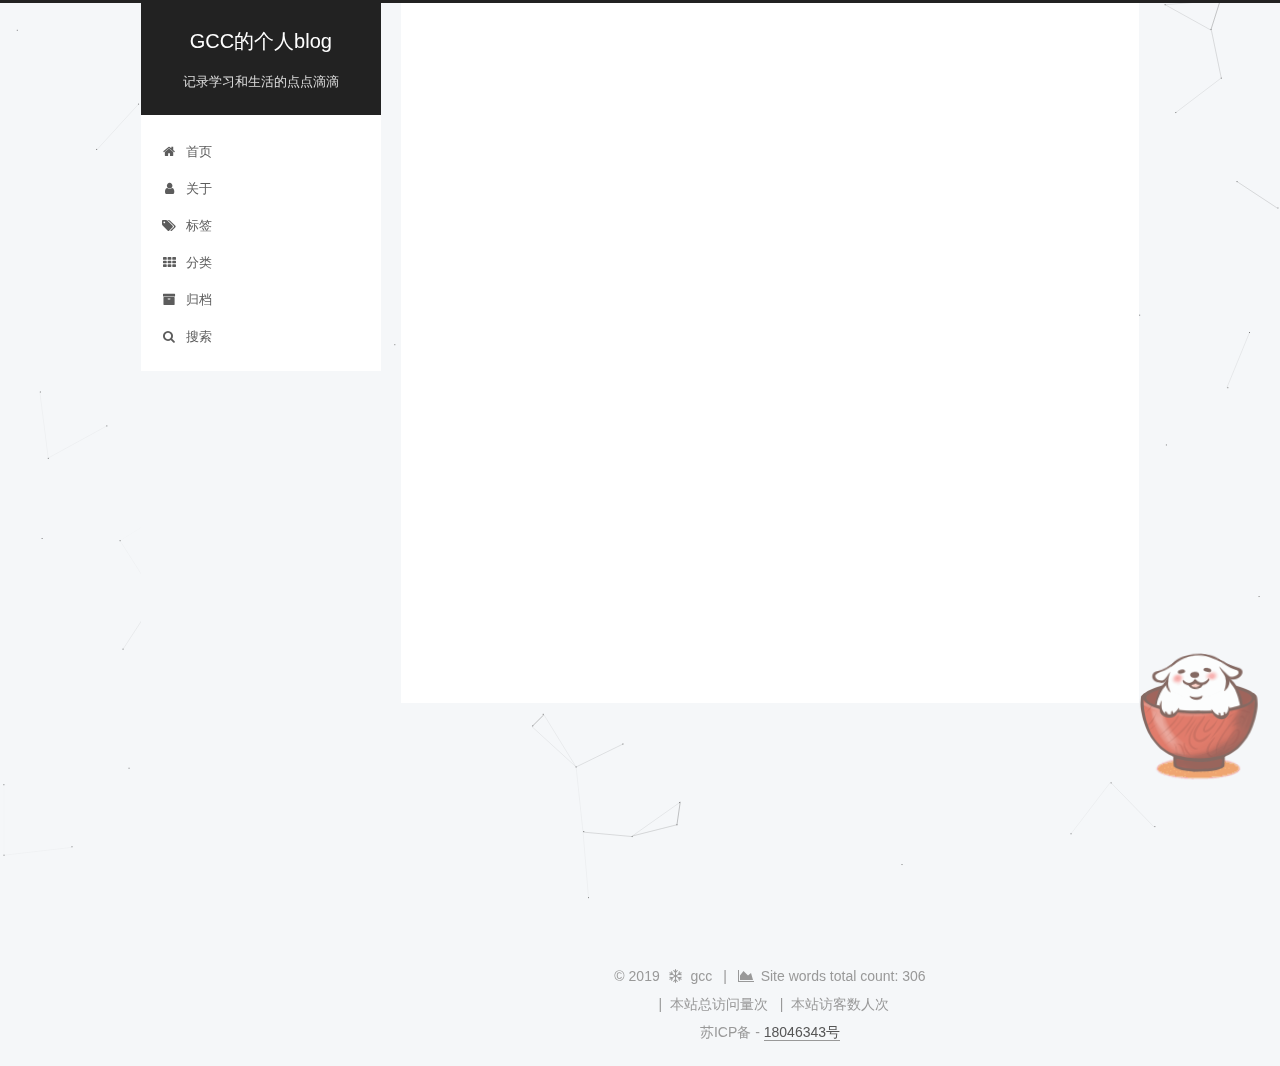
<file: archives/index.html>
<!DOCTYPE html>



  


<html class="theme-next pisces use-motion" lang="zh-Hans">
<head><meta name="generator" content="Hexo 3.8.0">
  <meta charset="UTF-8">
<meta http-equiv="X-UA-Compatible" content="IE=edge">
<meta name="viewport" content="width=device-width, initial-scale=1, maximum-scale=1">
<meta name="theme-color" content="#222">


  <script>
  (function(i,s,o,g,r,a,m){i["DaoVoiceObject"]=r;i[r]=i[r]||function(){(i[r].q=i[r].q||[]).push(arguments)},i[r].l=1*new Date();a=s.createElement(o),m=s.getElementsByTagName(o)[0];a.async=1;a.src=g;a.charset="utf-8";m.parentNode.insertBefore(a,m)})(window,document,"script",('https:' == document.location.protocol ? 'https:' : 'http:') + "//widget.daovoice.io/widget/0f81ff2f.js","daovoice")
  daovoice('init', {
      app_id: "0c48ad0a"
    });
  daovoice('update');
  </script>










<meta http-equiv="Cache-Control" content="no-transform">
<meta http-equiv="Cache-Control" content="no-siteapp">

<script>
(function(){
 if(''){
 if (prompt('请输入文章密码') !== ''){
                 alert('密码错误！');
                                 history.back();
                                             
 }
         
 }
     
 })();
</script>















  
  
  <link href="/lib/fancybox/source/jquery.fancybox.css?v=2.1.5" rel="stylesheet" type="text/css">







<link href="/lib/font-awesome/css/font-awesome.min.css?v=4.6.2" rel="stylesheet" type="text/css">

<link href="/css/main.css?v=5.1.4" rel="stylesheet" type="text/css">


  <link rel="apple-touch-icon" sizes="180x180" href="/images/touxiang.jpg?v=5.1.4">


  <link rel="icon" type="image/png" sizes="32x32" href="/images/touxiang.jpg?v=5.1.4">


  <link rel="icon" type="image/png" sizes="16x16" href="/images/touxiang.jpg?v=5.1.4">


  <link rel="mask-icon" href="/images/touxiang.jpg?v=5.1.4" color="#222">





  <meta name="keywords" content="Hexo, NexT">





  <link rel="alternate" href="/atom.xml" title="GCC的个人blog" type="application/atom+xml">






<meta name="description" content="一如青涩年代，你不需多美，只需触动我">
<meta property="og:type" content="website">
<meta property="og:title" content="GCC的个人blog">
<meta property="og:url" content="http://yoursite.com/archives/index.html">
<meta property="og:site_name" content="GCC的个人blog">
<meta property="og:description" content="一如青涩年代，你不需多美，只需触动我">
<meta property="og:locale" content="zh-Hans">
<meta name="twitter:card" content="summary">
<meta name="twitter:title" content="GCC的个人blog">
<meta name="twitter:description" content="一如青涩年代，你不需多美，只需触动我">



<script type="text/javascript" id="hexo.configurations">
  var NexT = window.NexT || {};
  var CONFIG = {
    root: '/',
    scheme: 'Pisces',
    version: '5.1.4',
    sidebar: {"position":"left","display":"hide","offset":12,"b2t":true,"scrollpercent":true,"onmobile":false},
    fancybox: true,
    tabs: true,
    motion: {"enable":true,"async":false,"transition":{"post_block":"fadeIn","post_header":"slideDownIn","post_body":"slideDownIn","coll_header":"slideLeftIn","sidebar":"slideUpIn"}},
    duoshuo: {
      userId: '0',
      author: '博主'
    },
    algolia: {
      applicationID: '',
      apiKey: '',
      indexName: '',
      hits: {"per_page":10},
      labels: {"input_placeholder":"Search for Posts","hits_empty":"We didn't find any results for the search: ${query}","hits_stats":"${hits} results found in ${time} ms"}
    }
  };
</script>



  <link rel="canonical" href="http://yoursite.com/archives/">





  <title>归档 | GCC的个人blog</title>
  








</head>


<body itemscope="" itemtype="http://schema.org/WebPage" lang="zh-Hans">

  
  
    
  

  <div class="container sidebar-position-left page-archive">
    <div class="headband"></div>
    <header id="header" class="header" itemscope="" itemtype="http://schema.org/WPHeader">
      <div class="header-inner"><div class="site-brand-wrapper">
  <div class="site-meta ">
    

    <div class="custom-logo-site-title">
      <a href="/" class="brand" rel="start">
        <span class="logo-line-before"><i></i></span>
        <span class="site-title">GCC的个人blog</span>
        <span class="logo-line-after"><i></i></span>
      </a>
    </div>
      
        <p class="site-subtitle">记录学习和生活的点点滴滴</p>
      
  </div>

  <div class="site-nav-toggle">
    <button>
      <span class="btn-bar"></span>
      <span class="btn-bar"></span>
      <span class="btn-bar"></span>
    </button>
  </div>
</div>

<nav class="site-nav">
  

  
    <ul id="menu" class="menu">
      
        
        <li class="menu-item menu-item-home">
          <a href="/" rel="section">
            
              <i class="menu-item-icon fa fa-fw fa-home"></i> <br>
            
            首页
          </a>
        </li>
      
        
        <li class="menu-item menu-item-about">
          <a href="/about/" rel="section">
            
              <i class="menu-item-icon fa fa-fw fa-user"></i> <br>
            
            关于
          </a>
        </li>
      
        
        <li class="menu-item menu-item-tags">
          <a href="/tags/" rel="section">
            
              <i class="menu-item-icon fa fa-fw fa-tags"></i> <br>
            
            标签
          </a>
        </li>
      
        
        <li class="menu-item menu-item-categories">
          <a href="/categories/" rel="section">
            
              <i class="menu-item-icon fa fa-fw fa-th"></i> <br>
            
            分类
          </a>
        </li>
      
        
        <li class="menu-item menu-item-archives">
          <a href="/archives/" rel="section">
            
              <i class="menu-item-icon fa fa-fw fa-archive"></i> <br>
            
            归档
          </a>
        </li>
      

      
        <li class="menu-item menu-item-search">
          
            <a href="javascript:;" class="popup-trigger">
          
            
              <i class="menu-item-icon fa fa-search fa-fw"></i> <br>
            
            搜索
          </a>
        </li>
      
    </ul>
  

  
    <div class="site-search">
      
  <div class="popup search-popup local-search-popup">
  <div class="local-search-header clearfix">
    <span class="search-icon">
      <i class="fa fa-search"></i>
    </span>
    <span class="popup-btn-close">
      <i class="fa fa-times-circle"></i>
    </span>
    <div class="local-search-input-wrapper">
      <input autocomplete="off" placeholder="搜索..." spellcheck="false" type="text" id="local-search-input">
    </div>
  </div>
  <div id="local-search-result"></div>
</div>



    </div>
  
</nav>



 </div>
    </header>

    <main id="main" class="main">
      <div class="main-inner">
        <div class="content-wrap">
          <div id="content" class="content">
            

  
  
  
  <div class="post-block archive">
    <div id="posts" class="posts-collapse">
      <span class="archive-move-on"></span>

      <span class="archive-page-counter">
        
        
        
          
        
        嗯..! 目前共计 2 篇日志。 继续努力。
      </span>

      

        
        
        

        
          
          <div class="collection-title">
            <h1 class="archive-year" id="archive-year-2019">2019</h1>
          </div>
        
        

        

  <article class="post post-type-normal" itemscope="" itemtype="http://schema.org/Article">
    <header class="post-header">

      <h2 class="post-title">
        
            <a class="post-title-link" href="/2019/02/07/tryMarkDown/" itemprop="url">
              
                <span itemprop="name">tryMarkDown</span>
              
            </a>
        
      </h2>

      <div class="post-meta">
        <time class="post-time" itemprop="dateCreated" datetime="2019-02-07T17:10:48+08:00" content="2019-02-07">
          02-07
        </time>
      </div>

    </header>
  </article>



      

        
        
        

        
        

        

  <article class="post post-type-normal" itemscope="" itemtype="http://schema.org/Article">
    <header class="post-header">

      <h2 class="post-title">
        
            <a class="post-title-link" href="/2019/02/05/hello-world/" itemprop="url">
              
                <span itemprop="name">Hello World</span>
              
            </a>
        
      </h2>

      <div class="post-meta">
        <time class="post-time" itemprop="dateCreated" datetime="2019-02-05T22:30:42+08:00" content="2019-02-05">
          02-05
        </time>
      </div>

    </header>
  </article>



      

    </div>
  </div>
  
  
  

  



          </div>
          


          

        </div>
        
          
  
  <div class="sidebar-toggle">
    <div class="sidebar-toggle-line-wrap">
      <span class="sidebar-toggle-line sidebar-toggle-line-first"></span>
      <span class="sidebar-toggle-line sidebar-toggle-line-middle"></span>
      <span class="sidebar-toggle-line sidebar-toggle-line-last"></span>
    </div>
  </div>

  <aside id="sidebar" class="sidebar">
    
    <div class="sidebar-inner">

      

      

      <section class="site-overview-wrap sidebar-panel sidebar-panel-active">
        <div class="site-overview">
          <div class="site-author motion-element" itemprop="author" itemscope="" itemtype="http://schema.org/Person">
            
              <img class="site-author-image" itemprop="image" src="/uploads/touxiang.jpg" alt="gcc">
            
              <p class="site-author-name" itemprop="name">gcc</p>
              <p class="site-description motion-element" itemprop="description">一如青涩年代，你不需多美，只需触动我</p>
          </div>

          <nav class="site-state motion-element">

            
              <div class="site-state-item site-state-posts">
              
                <a href="/archives/">
              
                  <span class="site-state-item-count">2</span>
                  <span class="site-state-item-name">日志</span>
                </a>
              </div>
            

            
              
              
              <div class="site-state-item site-state-categories">
                <a href="/categories/index.html">
                  <span class="site-state-item-count">1</span>
                  <span class="site-state-item-name">分类</span>
                </a>
              </div>
            

            
              
              
              <div class="site-state-item site-state-tags">
                <a href="/tags/index.html">
                  <span class="site-state-item-count">2</span>
                  <span class="site-state-item-name">标签</span>
                </a>
              </div>
            

          </nav>

          
            <div class="feed-link motion-element">
              <a href="/atom.xml" rel="alternate">
                <i class="fa fa-rss"></i>
                RSS
              </a>
            </div>
          

          
            <div class="links-of-author motion-element">
                
                  <span class="links-of-author-item">
                    <a href="https://github.com/gcczuis" target="_blank" title="GitHub">
                      GitHub</a>
                  </span>
                
                  <span class="links-of-author-item">
                    <a href="https://www.zhihu.com/people/guan-chen-cheng/activities" target="_blank" title="知乎">
                      知乎</a>
                  </span>
                
            </div>
          

          
          

          
          
            <div class="links-of-blogroll motion-element links-of-blogroll-block">
              <div class="links-of-blogroll-title">
                <i class="fa  fa-fw fa-link"></i>
                Links
              </div>
              <ul class="links-of-blogroll-list">
                
                  <li class="links-of-blogroll-item">
                    <a href="http://www.xuniyicheng.com" title="郑杜的blog" target="_blank">郑杜的blog</a>
                  </li>
                
                  <li class="links-of-blogroll-item">
                    <a href="http://wx.xuniyicheng.com" title="Lab" target="_blank">Lab</a>
                  </li>
                
              </ul>
            </div>
          

          

        </div>
      </section>

      

      
        <div class="back-to-top">
          <i class="fa fa-arrow-up"></i>
          
            <span id="scrollpercent"><span>0</span>%</span>
          
        </div>
      

    </div>
  </aside>


        
      </div>
    </main>

    <footer id="footer" class="footer">
      <div class="footer-inner">
        
<div class="copyright">&copy; <span itemprop="copyrightYear">2019</span>
  <span class="with-love">
    <i class="fa fa-snowflake-o"></i>
  </span>
  <span class="author" itemprop="copyrightHolder">gcc</span>

  
    <span class="post-meta-divider">|</span>
    <span class="post-meta-item-icon">
      <i class="fa fa-area-chart"></i>
    </span>
    
      <span class="post-meta-item-text">Site words total count&#58;</span>
    
    <span title="Site words total count">306</span>
  
</div>











<span id="busuanzi_container_site_pv" class="theme-info">
&nbsp;&nbsp;|&nbsp;&nbsp;本站总访问量<span id="busuanzi_value_site_pv"></span>次
  </span>
  <span id="busuanzi_container_site_uv" class="theme-info">
&nbsp;&nbsp;|&nbsp;&nbsp;本站访客数<span id="busuanzi_value_site_uv"></span>人次
  </span>
  
  <!-- 加入备案号 -->
<div class="BbeiAn-info"">
  苏ICP备 -
  <a href="http://www.beian.miit.gov.cn">18046343号</a>
  
</div>

<script async src="//busuanzi.ibruce.info/busuanzi/2.3/busuanzi.pure.mini.js"></script>


        







        
      </div>
    </footer>

    

    

  </div>
  <script type="text/javascript" src="/js/src/love.js"></script>

  

<script type="text/javascript">
  if (Object.prototype.toString.call(window.Promise) !== '[object Function]') {
    window.Promise = null;
  }
</script>









  


  











  
  
    <script type="text/javascript" src="/lib/jquery/index.js?v=2.1.3"></script>
  

  
  
    <script type="text/javascript" src="/lib/fastclick/lib/fastclick.min.js?v=1.0.6"></script>
  

  
  
    <script type="text/javascript" src="/lib/jquery_lazyload/jquery.lazyload.js?v=1.9.7"></script>
  

  
  
    <script type="text/javascript" src="/lib/velocity/velocity.min.js?v=1.2.1"></script>
  

  
  
    <script type="text/javascript" src="/lib/velocity/velocity.ui.min.js?v=1.2.1"></script>
  

  
  
    <script type="text/javascript" src="/lib/fancybox/source/jquery.fancybox.pack.js?v=2.1.5"></script>
  

  
  
    <script type="text/javascript" src="/lib/canvas-nest/canvas-nest.min.js"></script>
  


  


  <script type="text/javascript" src="/js/src/utils.js?v=5.1.4"></script>

  <script type="text/javascript" src="/js/src/motion.js?v=5.1.4"></script>



  
  


  <script type="text/javascript" src="/js/src/affix.js?v=5.1.4"></script>

  <script type="text/javascript" src="/js/src/schemes/pisces.js?v=5.1.4"></script>



  

  


  <script type="text/javascript" src="/js/src/bootstrap.js?v=5.1.4"></script>



  


  




	





  





  












  

  <script type="text/javascript">
    // Popup Window;
    var isfetched = false;
    var isXml = true;
    // Search DB path;
    var search_path = "search.xml";
    if (search_path.length === 0) {
      search_path = "search.xml";
    } else if (/json$/i.test(search_path)) {
      isXml = false;
    }
    var path = "/" + search_path;
    // monitor main search box;

    var onPopupClose = function (e) {
      $('.popup').hide();
      $('#local-search-input').val('');
      $('.search-result-list').remove();
      $('#no-result').remove();
      $(".local-search-pop-overlay").remove();
      $('body').css('overflow', '');
    }

    function proceedsearch() {
      $("body")
        .append('<div class="search-popup-overlay local-search-pop-overlay"></div>')
        .css('overflow', 'hidden');
      $('.search-popup-overlay').click(onPopupClose);
      $('.popup').toggle();
      var $localSearchInput = $('#local-search-input');
      $localSearchInput.attr("autocapitalize", "none");
      $localSearchInput.attr("autocorrect", "off");
      $localSearchInput.focus();
    }

    // search function;
    var searchFunc = function(path, search_id, content_id) {
      'use strict';

      // start loading animation
      $("body")
        .append('<div class="search-popup-overlay local-search-pop-overlay">' +
          '<div id="search-loading-icon">' +
          '<i class="fa fa-spinner fa-pulse fa-5x fa-fw"></i>' +
          '</div>' +
          '</div>')
        .css('overflow', 'hidden');
      $("#search-loading-icon").css('margin', '20% auto 0 auto').css('text-align', 'center');

      $.ajax({
        url: path,
        dataType: isXml ? "xml" : "json",
        async: true,
        success: function(res) {
          // get the contents from search data
          isfetched = true;
          $('.popup').detach().appendTo('.header-inner');
          var datas = isXml ? $("entry", res).map(function() {
            return {
              title: $("title", this).text(),
              content: $("content",this).text(),
              url: $("url" , this).text()
            };
          }).get() : res;
          var input = document.getElementById(search_id);
          var resultContent = document.getElementById(content_id);
          var inputEventFunction = function() {
            var searchText = input.value.trim().toLowerCase();
            var keywords = searchText.split(/[\s\-]+/);
            if (keywords.length > 1) {
              keywords.push(searchText);
            }
            var resultItems = [];
            if (searchText.length > 0) {
              // perform local searching
              datas.forEach(function(data) {
                var isMatch = false;
                var hitCount = 0;
                var searchTextCount = 0;
                var title = data.title.trim();
                var titleInLowerCase = title.toLowerCase();
                var content = data.content.trim().replace(/<[^>]+>/g,"");
                var contentInLowerCase = content.toLowerCase();
                var articleUrl = decodeURIComponent(data.url);
                var indexOfTitle = [];
                var indexOfContent = [];
                // only match articles with not empty titles
                if(title != '') {
                  keywords.forEach(function(keyword) {
                    function getIndexByWord(word, text, caseSensitive) {
                      var wordLen = word.length;
                      if (wordLen === 0) {
                        return [];
                      }
                      var startPosition = 0, position = [], index = [];
                      if (!caseSensitive) {
                        text = text.toLowerCase();
                        word = word.toLowerCase();
                      }
                      while ((position = text.indexOf(word, startPosition)) > -1) {
                        index.push({position: position, word: word});
                        startPosition = position + wordLen;
                      }
                      return index;
                    }

                    indexOfTitle = indexOfTitle.concat(getIndexByWord(keyword, titleInLowerCase, false));
                    indexOfContent = indexOfContent.concat(getIndexByWord(keyword, contentInLowerCase, false));
                  });
                  if (indexOfTitle.length > 0 || indexOfContent.length > 0) {
                    isMatch = true;
                    hitCount = indexOfTitle.length + indexOfContent.length;
                  }
                }

                // show search results

                if (isMatch) {
                  // sort index by position of keyword

                  [indexOfTitle, indexOfContent].forEach(function (index) {
                    index.sort(function (itemLeft, itemRight) {
                      if (itemRight.position !== itemLeft.position) {
                        return itemRight.position - itemLeft.position;
                      } else {
                        return itemLeft.word.length - itemRight.word.length;
                      }
                    });
                  });

                  // merge hits into slices

                  function mergeIntoSlice(text, start, end, index) {
                    var item = index[index.length - 1];
                    var position = item.position;
                    var word = item.word;
                    var hits = [];
                    var searchTextCountInSlice = 0;
                    while (position + word.length <= end && index.length != 0) {
                      if (word === searchText) {
                        searchTextCountInSlice++;
                      }
                      hits.push({position: position, length: word.length});
                      var wordEnd = position + word.length;

                      // move to next position of hit

                      index.pop();
                      while (index.length != 0) {
                        item = index[index.length - 1];
                        position = item.position;
                        word = item.word;
                        if (wordEnd > position) {
                          index.pop();
                        } else {
                          break;
                        }
                      }
                    }
                    searchTextCount += searchTextCountInSlice;
                    return {
                      hits: hits,
                      start: start,
                      end: end,
                      searchTextCount: searchTextCountInSlice
                    };
                  }

                  var slicesOfTitle = [];
                  if (indexOfTitle.length != 0) {
                    slicesOfTitle.push(mergeIntoSlice(title, 0, title.length, indexOfTitle));
                  }

                  var slicesOfContent = [];
                  while (indexOfContent.length != 0) {
                    var item = indexOfContent[indexOfContent.length - 1];
                    var position = item.position;
                    var word = item.word;
                    // cut out 100 characters
                    var start = position - 20;
                    var end = position + 80;
                    if(start < 0){
                      start = 0;
                    }
                    if (end < position + word.length) {
                      end = position + word.length;
                    }
                    if(end > content.length){
                      end = content.length;
                    }
                    slicesOfContent.push(mergeIntoSlice(content, start, end, indexOfContent));
                  }

                  // sort slices in content by search text's count and hits' count

                  slicesOfContent.sort(function (sliceLeft, sliceRight) {
                    if (sliceLeft.searchTextCount !== sliceRight.searchTextCount) {
                      return sliceRight.searchTextCount - sliceLeft.searchTextCount;
                    } else if (sliceLeft.hits.length !== sliceRight.hits.length) {
                      return sliceRight.hits.length - sliceLeft.hits.length;
                    } else {
                      return sliceLeft.start - sliceRight.start;
                    }
                  });

                  // select top N slices in content

                  var upperBound = parseInt('1');
                  if (upperBound >= 0) {
                    slicesOfContent = slicesOfContent.slice(0, upperBound);
                  }

                  // highlight title and content

                  function highlightKeyword(text, slice) {
                    var result = '';
                    var prevEnd = slice.start;
                    slice.hits.forEach(function (hit) {
                      result += text.substring(prevEnd, hit.position);
                      var end = hit.position + hit.length;
                      result += '<b class="search-keyword">' + text.substring(hit.position, end) + '</b>';
                      prevEnd = end;
                    });
                    result += text.substring(prevEnd, slice.end);
                    return result;
                  }

                  var resultItem = '';

                  if (slicesOfTitle.length != 0) {
                    resultItem += "<li><a href='" + articleUrl + "' class='search-result-title'>" + highlightKeyword(title, slicesOfTitle[0]) + "</a>";
                  } else {
                    resultItem += "<li><a href='" + articleUrl + "' class='search-result-title'>" + title + "</a>";
                  }

                  slicesOfContent.forEach(function (slice) {
                    resultItem += "<a href='" + articleUrl + "'>" +
                      "<p class=\"search-result\">" + highlightKeyword(content, slice) +
                      "...</p>" + "</a>";
                  });

                  resultItem += "</li>";
                  resultItems.push({
                    item: resultItem,
                    searchTextCount: searchTextCount,
                    hitCount: hitCount,
                    id: resultItems.length
                  });
                }
              })
            };
            if (keywords.length === 1 && keywords[0] === "") {
              resultContent.innerHTML = '<div id="no-result"><i class="fa fa-search fa-5x" /></div>'
            } else if (resultItems.length === 0) {
              resultContent.innerHTML = '<div id="no-result"><i class="fa fa-frown-o fa-5x" /></div>'
            } else {
              resultItems.sort(function (resultLeft, resultRight) {
                if (resultLeft.searchTextCount !== resultRight.searchTextCount) {
                  return resultRight.searchTextCount - resultLeft.searchTextCount;
                } else if (resultLeft.hitCount !== resultRight.hitCount) {
                  return resultRight.hitCount - resultLeft.hitCount;
                } else {
                  return resultRight.id - resultLeft.id;
                }
              });
              var searchResultList = '<ul class=\"search-result-list\">';
              resultItems.forEach(function (result) {
                searchResultList += result.item;
              })
              searchResultList += "</ul>";
              resultContent.innerHTML = searchResultList;
            }
          }

          if ('auto' === 'auto') {
            input.addEventListener('input', inputEventFunction);
          } else {
            $('.search-icon').click(inputEventFunction);
            input.addEventListener('keypress', function (event) {
              if (event.keyCode === 13) {
                inputEventFunction();
              }
            });
          }

          // remove loading animation
          $(".local-search-pop-overlay").remove();
          $('body').css('overflow', '');

          proceedsearch();
        }
      });
    }

    // handle and trigger popup window;
    $('.popup-trigger').click(function(e) {
      e.stopPropagation();
      if (isfetched === false) {
        searchFunc(path, 'local-search-input', 'local-search-result');
      } else {
        proceedsearch();
      };
    });

    $('.popup-btn-close').click(onPopupClose);
    $('.popup').click(function(e){
      e.stopPropagation();
    });
    $(document).on('keyup', function (event) {
      var shouldDismissSearchPopup = event.which === 27 &&
        $('.search-popup').is(':visible');
      if (shouldDismissSearchPopup) {
        onPopupClose();
      }
    });
  </script>





  

  
  <script src="https://cdn1.lncld.net/static/js/av-core-mini-0.6.4.js"></script>
  <script>AV.initialize("cA3gKPxEp59N1ghtREIcuzWN-gzGzoHsz", "EHOXnchNKzAQGpAKbY1Jrlkp");</script>
  <script>
    function showTime(Counter) {
      var query = new AV.Query(Counter);
      var entries = [];
      var $visitors = $(".leancloud_visitors");

      $visitors.each(function () {
        entries.push( $(this).attr("id").trim() );
      });

      query.containedIn('url', entries);
      query.find()
        .done(function (results) {
          var COUNT_CONTAINER_REF = '.leancloud-visitors-count';

          if (results.length === 0) {
            $visitors.find(COUNT_CONTAINER_REF).text(0);
            return;
          }

          for (var i = 0; i < results.length; i++) {
            var item = results[i];
            var url = item.get('url');
            var time = item.get('time');
            var element = document.getElementById(url);

            $(element).find(COUNT_CONTAINER_REF).text(time);
          }
          for(var i = 0; i < entries.length; i++) {
            var url = entries[i];
            var element = document.getElementById(url);
            var countSpan = $(element).find(COUNT_CONTAINER_REF);
            if( countSpan.text() == '') {
              countSpan.text(0);
            }
          }
        })
        .fail(function (object, error) {
          console.log("Error: " + error.code + " " + error.message);
        });
    }

    function addCount(Counter) {
      var $visitors = $(".leancloud_visitors");
      var url = $visitors.attr('id').trim();
      var title = $visitors.attr('data-flag-title').trim();
      var query = new AV.Query(Counter);

      query.equalTo("url", url);
      query.find({
        success: function(results) {
          if (results.length > 0) {
            var counter = results[0];
            counter.fetchWhenSave(true);
            counter.increment("time");
            counter.save(null, {
              success: function(counter) {
                var $element = $(document.getElementById(url));
                $element.find('.leancloud-visitors-count').text(counter.get('time'));
              },
              error: function(counter, error) {
                console.log('Failed to save Visitor num, with error message: ' + error.message);
              }
            });
          } else {
            var newcounter = new Counter();
            /* Set ACL */
            var acl = new AV.ACL();
            acl.setPublicReadAccess(true);
            acl.setPublicWriteAccess(true);
            newcounter.setACL(acl);
            /* End Set ACL */
            newcounter.set("title", title);
            newcounter.set("url", url);
            newcounter.set("time", 1);
            newcounter.save(null, {
              success: function(newcounter) {
                var $element = $(document.getElementById(url));
                $element.find('.leancloud-visitors-count').text(newcounter.get('time'));
              },
              error: function(newcounter, error) {
                console.log('Failed to create');
              }
            });
          }
        },
        error: function(error) {
          console.log('Error:' + error.code + " " + error.message);
        }
      });
    }

    $(function() {
      var Counter = AV.Object.extend("Counter");
      if ($('.leancloud_visitors').length == 1) {
        addCount(Counter);
      } else if ($('.post-title-link').length > 1) {
        showTime(Counter);
      }
    });
  </script>



  

  

  
  

  

  

  

<script src="/live2dw/lib/L2Dwidget.min.js?0c58a1486de42ac6cc1c59c7d98ae887"></script><script>L2Dwidget.init({"model":{"jsonPath":"/live2dw/assets/wanko.model.json"},"display":{"position":"right","width":105,"height":210,"hOffset":-20,"vOffset":-20},"mobile":{"show":true},"log":false,"pluginJsPath":"lib/","pluginModelPath":"assets/","pluginRootPath":"live2dw/","tagMode":false});</script></body>
</html>
</file>
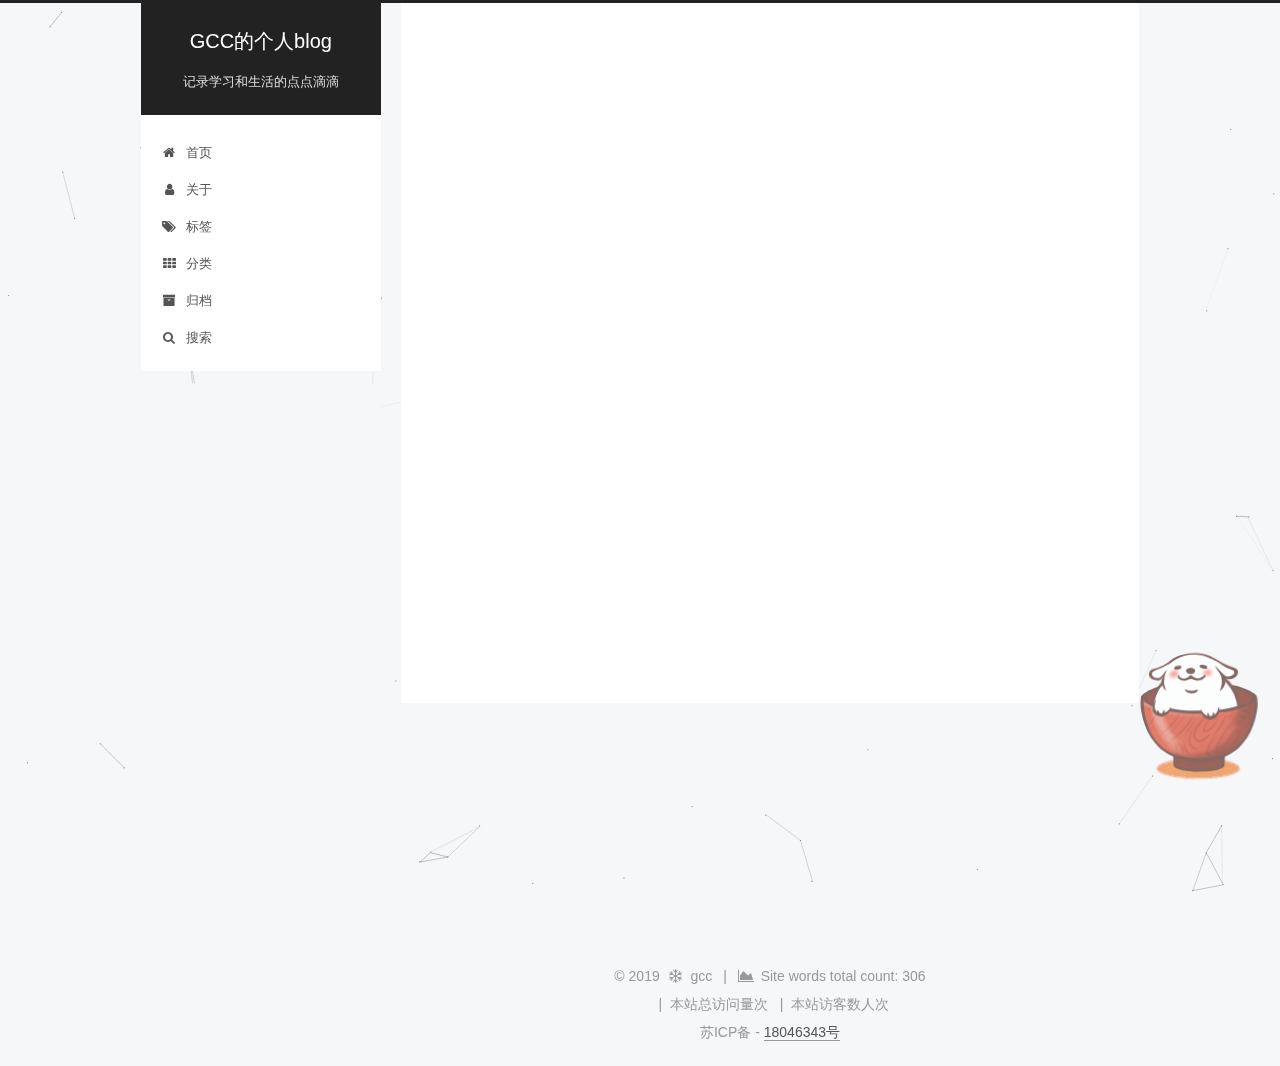
<file: categories/index.html>
<!DOCTYPE html>



  


<html class="theme-next pisces use-motion" lang="zh-Hans">
<head><meta name="generator" content="Hexo 3.8.0">
  <meta charset="UTF-8">
<meta http-equiv="X-UA-Compatible" content="IE=edge">
<meta name="viewport" content="width=device-width, initial-scale=1, maximum-scale=1">
<meta name="theme-color" content="#222">


  <script>
  (function(i,s,o,g,r,a,m){i["DaoVoiceObject"]=r;i[r]=i[r]||function(){(i[r].q=i[r].q||[]).push(arguments)},i[r].l=1*new Date();a=s.createElement(o),m=s.getElementsByTagName(o)[0];a.async=1;a.src=g;a.charset="utf-8";m.parentNode.insertBefore(a,m)})(window,document,"script",('https:' == document.location.protocol ? 'https:' : 'http:') + "//widget.daovoice.io/widget/0f81ff2f.js","daovoice")
  daovoice('init', {
      app_id: "0c48ad0a"
    });
  daovoice('update');
  </script>










<meta http-equiv="Cache-Control" content="no-transform">
<meta http-equiv="Cache-Control" content="no-siteapp">

<script>
(function(){
 if(''){
 if (prompt('请输入文章密码') !== ''){
                 alert('密码错误！');
                                 history.back();
                                             
 }
         
 }
     
 })();
</script>















  
  
  <link href="/lib/fancybox/source/jquery.fancybox.css?v=2.1.5" rel="stylesheet" type="text/css">







<link href="/lib/font-awesome/css/font-awesome.min.css?v=4.6.2" rel="stylesheet" type="text/css">

<link href="/css/main.css?v=5.1.4" rel="stylesheet" type="text/css">


  <link rel="apple-touch-icon" sizes="180x180" href="/images/touxiang.jpg?v=5.1.4">


  <link rel="icon" type="image/png" sizes="32x32" href="/images/touxiang.jpg?v=5.1.4">


  <link rel="icon" type="image/png" sizes="16x16" href="/images/touxiang.jpg?v=5.1.4">


  <link rel="mask-icon" href="/images/touxiang.jpg?v=5.1.4" color="#222">





  <meta name="keywords" content="Hexo, NexT">





  <link rel="alternate" href="/atom.xml" title="GCC的个人blog" type="application/atom+xml">






<meta name="description" content="一如青涩年代，你不需多美，只需触动我">
<meta property="og:type" content="website">
<meta property="og:title" content="分类">
<meta property="og:url" content="http://yoursite.com/categories/index.html">
<meta property="og:site_name" content="GCC的个人blog">
<meta property="og:description" content="一如青涩年代，你不需多美，只需触动我">
<meta property="og:locale" content="zh-Hans">
<meta property="og:updated_time" content="2019-02-09T02:11:13.718Z">
<meta name="twitter:card" content="summary">
<meta name="twitter:title" content="分类">
<meta name="twitter:description" content="一如青涩年代，你不需多美，只需触动我">



<script type="text/javascript" id="hexo.configurations">
  var NexT = window.NexT || {};
  var CONFIG = {
    root: '/',
    scheme: 'Pisces',
    version: '5.1.4',
    sidebar: {"position":"left","display":"hide","offset":12,"b2t":true,"scrollpercent":true,"onmobile":false},
    fancybox: true,
    tabs: true,
    motion: {"enable":true,"async":false,"transition":{"post_block":"fadeIn","post_header":"slideDownIn","post_body":"slideDownIn","coll_header":"slideLeftIn","sidebar":"slideUpIn"}},
    duoshuo: {
      userId: '0',
      author: '博主'
    },
    algolia: {
      applicationID: '',
      apiKey: '',
      indexName: '',
      hits: {"per_page":10},
      labels: {"input_placeholder":"Search for Posts","hits_empty":"We didn't find any results for the search: ${query}","hits_stats":"${hits} results found in ${time} ms"}
    }
  };
</script>



  <link rel="canonical" href="http://yoursite.com/categories/">





  <title>分类 | GCC的个人blog</title>
  








</head>


<body itemscope="" itemtype="http://schema.org/WebPage" lang="zh-Hans">

  
  
    
  

  <div class="container sidebar-position-left page-post-detail">
    <div class="headband"></div>
    <header id="header" class="header" itemscope="" itemtype="http://schema.org/WPHeader">
      <div class="header-inner"><div class="site-brand-wrapper">
  <div class="site-meta ">
    

    <div class="custom-logo-site-title">
      <a href="/" class="brand" rel="start">
        <span class="logo-line-before"><i></i></span>
        <span class="site-title">GCC的个人blog</span>
        <span class="logo-line-after"><i></i></span>
      </a>
    </div>
      
        <p class="site-subtitle">记录学习和生活的点点滴滴</p>
      
  </div>

  <div class="site-nav-toggle">
    <button>
      <span class="btn-bar"></span>
      <span class="btn-bar"></span>
      <span class="btn-bar"></span>
    </button>
  </div>
</div>

<nav class="site-nav">
  

  
    <ul id="menu" class="menu">
      
        
        <li class="menu-item menu-item-home">
          <a href="/" rel="section">
            
              <i class="menu-item-icon fa fa-fw fa-home"></i> <br>
            
            首页
          </a>
        </li>
      
        
        <li class="menu-item menu-item-about">
          <a href="/about/" rel="section">
            
              <i class="menu-item-icon fa fa-fw fa-user"></i> <br>
            
            关于
          </a>
        </li>
      
        
        <li class="menu-item menu-item-tags">
          <a href="/tags/" rel="section">
            
              <i class="menu-item-icon fa fa-fw fa-tags"></i> <br>
            
            标签
          </a>
        </li>
      
        
        <li class="menu-item menu-item-categories">
          <a href="/categories/" rel="section">
            
              <i class="menu-item-icon fa fa-fw fa-th"></i> <br>
            
            分类
          </a>
        </li>
      
        
        <li class="menu-item menu-item-archives">
          <a href="/archives/" rel="section">
            
              <i class="menu-item-icon fa fa-fw fa-archive"></i> <br>
            
            归档
          </a>
        </li>
      

      
        <li class="menu-item menu-item-search">
          
            <a href="javascript:;" class="popup-trigger">
          
            
              <i class="menu-item-icon fa fa-search fa-fw"></i> <br>
            
            搜索
          </a>
        </li>
      
    </ul>
  

  
    <div class="site-search">
      
  <div class="popup search-popup local-search-popup">
  <div class="local-search-header clearfix">
    <span class="search-icon">
      <i class="fa fa-search"></i>
    </span>
    <span class="popup-btn-close">
      <i class="fa fa-times-circle"></i>
    </span>
    <div class="local-search-input-wrapper">
      <input autocomplete="off" placeholder="搜索..." spellcheck="false" type="text" id="local-search-input">
    </div>
  </div>
  <div id="local-search-result"></div>
</div>



    </div>
  
</nav>



 </div>
    </header>

    <main id="main" class="main">
      <div class="main-inner">
        <div class="content-wrap">
          <div id="content" class="content">
            

  <div id="posts" class="posts-expand">
    
    
    
    <div class="post-block page">
      <header class="post-header">

	<h1 class="post-title" itemprop="name headline">分类</h1>



</header>

      
      
      
      <div class="post-body">
        
        
          <div class="category-all-page">
            <div class="category-all-title">
                目前共计 1 个分类
            </div>
            <div class="category-all">
              <ul class="category-list"><li class="category-list-item"><a class="category-list-link" href="/categories/测试/">测试</a><span class="category-list-count">1</span></li></ul>
            </div>
          </div>
        
      </div>
      
      
      
    </div>
    
    
    
  </div>


          </div>
          


          

        </div>
        
          
  
  <div class="sidebar-toggle">
    <div class="sidebar-toggle-line-wrap">
      <span class="sidebar-toggle-line sidebar-toggle-line-first"></span>
      <span class="sidebar-toggle-line sidebar-toggle-line-middle"></span>
      <span class="sidebar-toggle-line sidebar-toggle-line-last"></span>
    </div>
  </div>

  <aside id="sidebar" class="sidebar">
    
    <div class="sidebar-inner">

      

      

      <section class="site-overview-wrap sidebar-panel sidebar-panel-active">
        <div class="site-overview">
          <div class="site-author motion-element" itemprop="author" itemscope="" itemtype="http://schema.org/Person">
            
              <img class="site-author-image" itemprop="image" src="/uploads/touxiang.jpg" alt="gcc">
            
              <p class="site-author-name" itemprop="name">gcc</p>
              <p class="site-description motion-element" itemprop="description">一如青涩年代，你不需多美，只需触动我</p>
          </div>

          <nav class="site-state motion-element">

            
              <div class="site-state-item site-state-posts">
              
                <a href="/archives/">
              
                  <span class="site-state-item-count">2</span>
                  <span class="site-state-item-name">日志</span>
                </a>
              </div>
            

            
              
              
              <div class="site-state-item site-state-categories">
                <a href="/categories/index.html">
                  <span class="site-state-item-count">1</span>
                  <span class="site-state-item-name">分类</span>
                </a>
              </div>
            

            
              
              
              <div class="site-state-item site-state-tags">
                <a href="/tags/index.html">
                  <span class="site-state-item-count">2</span>
                  <span class="site-state-item-name">标签</span>
                </a>
              </div>
            

          </nav>

          
            <div class="feed-link motion-element">
              <a href="/atom.xml" rel="alternate">
                <i class="fa fa-rss"></i>
                RSS
              </a>
            </div>
          

          
            <div class="links-of-author motion-element">
                
                  <span class="links-of-author-item">
                    <a href="https://github.com/gcczuis" target="_blank" title="GitHub">
                      GitHub</a>
                  </span>
                
                  <span class="links-of-author-item">
                    <a href="https://www.zhihu.com/people/guan-chen-cheng/activities" target="_blank" title="知乎">
                      知乎</a>
                  </span>
                
            </div>
          

          
          

          
          
            <div class="links-of-blogroll motion-element links-of-blogroll-block">
              <div class="links-of-blogroll-title">
                <i class="fa  fa-fw fa-link"></i>
                Links
              </div>
              <ul class="links-of-blogroll-list">
                
                  <li class="links-of-blogroll-item">
                    <a href="http://www.xuniyicheng.com" title="郑杜的blog" target="_blank">郑杜的blog</a>
                  </li>
                
                  <li class="links-of-blogroll-item">
                    <a href="http://wx.xuniyicheng.com" title="Lab" target="_blank">Lab</a>
                  </li>
                
              </ul>
            </div>
          

          

        </div>
      </section>

      

      
        <div class="back-to-top">
          <i class="fa fa-arrow-up"></i>
          
            <span id="scrollpercent"><span>0</span>%</span>
          
        </div>
      

    </div>
  </aside>


        
      </div>
    </main>

    <footer id="footer" class="footer">
      <div class="footer-inner">
        
<div class="copyright">&copy; <span itemprop="copyrightYear">2019</span>
  <span class="with-love">
    <i class="fa fa-snowflake-o"></i>
  </span>
  <span class="author" itemprop="copyrightHolder">gcc</span>

  
    <span class="post-meta-divider">|</span>
    <span class="post-meta-item-icon">
      <i class="fa fa-area-chart"></i>
    </span>
    
      <span class="post-meta-item-text">Site words total count&#58;</span>
    
    <span title="Site words total count">306</span>
  
</div>











<span id="busuanzi_container_site_pv" class="theme-info">
&nbsp;&nbsp;|&nbsp;&nbsp;本站总访问量<span id="busuanzi_value_site_pv"></span>次
  </span>
  <span id="busuanzi_container_site_uv" class="theme-info">
&nbsp;&nbsp;|&nbsp;&nbsp;本站访客数<span id="busuanzi_value_site_uv"></span>人次
  </span>
  
  <!-- 加入备案号 -->
<div class="BbeiAn-info"">
  苏ICP备 -
  <a href="http://www.beian.miit.gov.cn">18046343号</a>
  
</div>

<script async src="//busuanzi.ibruce.info/busuanzi/2.3/busuanzi.pure.mini.js"></script>


        







        
      </div>
    </footer>

    

    

  </div>
  <script type="text/javascript" src="/js/src/love.js"></script>

  

<script type="text/javascript">
  if (Object.prototype.toString.call(window.Promise) !== '[object Function]') {
    window.Promise = null;
  }
</script>









  


  











  
  
    <script type="text/javascript" src="/lib/jquery/index.js?v=2.1.3"></script>
  

  
  
    <script type="text/javascript" src="/lib/fastclick/lib/fastclick.min.js?v=1.0.6"></script>
  

  
  
    <script type="text/javascript" src="/lib/jquery_lazyload/jquery.lazyload.js?v=1.9.7"></script>
  

  
  
    <script type="text/javascript" src="/lib/velocity/velocity.min.js?v=1.2.1"></script>
  

  
  
    <script type="text/javascript" src="/lib/velocity/velocity.ui.min.js?v=1.2.1"></script>
  

  
  
    <script type="text/javascript" src="/lib/fancybox/source/jquery.fancybox.pack.js?v=2.1.5"></script>
  

  
  
    <script type="text/javascript" src="/lib/canvas-nest/canvas-nest.min.js"></script>
  


  


  <script type="text/javascript" src="/js/src/utils.js?v=5.1.4"></script>

  <script type="text/javascript" src="/js/src/motion.js?v=5.1.4"></script>



  
  


  <script type="text/javascript" src="/js/src/affix.js?v=5.1.4"></script>

  <script type="text/javascript" src="/js/src/schemes/pisces.js?v=5.1.4"></script>



  
  <script type="text/javascript" src="/js/src/scrollspy.js?v=5.1.4"></script>
<script type="text/javascript" src="/js/src/post-details.js?v=5.1.4"></script>



  


  <script type="text/javascript" src="/js/src/bootstrap.js?v=5.1.4"></script>



  


  




	





  





  












  

  <script type="text/javascript">
    // Popup Window;
    var isfetched = false;
    var isXml = true;
    // Search DB path;
    var search_path = "search.xml";
    if (search_path.length === 0) {
      search_path = "search.xml";
    } else if (/json$/i.test(search_path)) {
      isXml = false;
    }
    var path = "/" + search_path;
    // monitor main search box;

    var onPopupClose = function (e) {
      $('.popup').hide();
      $('#local-search-input').val('');
      $('.search-result-list').remove();
      $('#no-result').remove();
      $(".local-search-pop-overlay").remove();
      $('body').css('overflow', '');
    }

    function proceedsearch() {
      $("body")
        .append('<div class="search-popup-overlay local-search-pop-overlay"></div>')
        .css('overflow', 'hidden');
      $('.search-popup-overlay').click(onPopupClose);
      $('.popup').toggle();
      var $localSearchInput = $('#local-search-input');
      $localSearchInput.attr("autocapitalize", "none");
      $localSearchInput.attr("autocorrect", "off");
      $localSearchInput.focus();
    }

    // search function;
    var searchFunc = function(path, search_id, content_id) {
      'use strict';

      // start loading animation
      $("body")
        .append('<div class="search-popup-overlay local-search-pop-overlay">' +
          '<div id="search-loading-icon">' +
          '<i class="fa fa-spinner fa-pulse fa-5x fa-fw"></i>' +
          '</div>' +
          '</div>')
        .css('overflow', 'hidden');
      $("#search-loading-icon").css('margin', '20% auto 0 auto').css('text-align', 'center');

      $.ajax({
        url: path,
        dataType: isXml ? "xml" : "json",
        async: true,
        success: function(res) {
          // get the contents from search data
          isfetched = true;
          $('.popup').detach().appendTo('.header-inner');
          var datas = isXml ? $("entry", res).map(function() {
            return {
              title: $("title", this).text(),
              content: $("content",this).text(),
              url: $("url" , this).text()
            };
          }).get() : res;
          var input = document.getElementById(search_id);
          var resultContent = document.getElementById(content_id);
          var inputEventFunction = function() {
            var searchText = input.value.trim().toLowerCase();
            var keywords = searchText.split(/[\s\-]+/);
            if (keywords.length > 1) {
              keywords.push(searchText);
            }
            var resultItems = [];
            if (searchText.length > 0) {
              // perform local searching
              datas.forEach(function(data) {
                var isMatch = false;
                var hitCount = 0;
                var searchTextCount = 0;
                var title = data.title.trim();
                var titleInLowerCase = title.toLowerCase();
                var content = data.content.trim().replace(/<[^>]+>/g,"");
                var contentInLowerCase = content.toLowerCase();
                var articleUrl = decodeURIComponent(data.url);
                var indexOfTitle = [];
                var indexOfContent = [];
                // only match articles with not empty titles
                if(title != '') {
                  keywords.forEach(function(keyword) {
                    function getIndexByWord(word, text, caseSensitive) {
                      var wordLen = word.length;
                      if (wordLen === 0) {
                        return [];
                      }
                      var startPosition = 0, position = [], index = [];
                      if (!caseSensitive) {
                        text = text.toLowerCase();
                        word = word.toLowerCase();
                      }
                      while ((position = text.indexOf(word, startPosition)) > -1) {
                        index.push({position: position, word: word});
                        startPosition = position + wordLen;
                      }
                      return index;
                    }

                    indexOfTitle = indexOfTitle.concat(getIndexByWord(keyword, titleInLowerCase, false));
                    indexOfContent = indexOfContent.concat(getIndexByWord(keyword, contentInLowerCase, false));
                  });
                  if (indexOfTitle.length > 0 || indexOfContent.length > 0) {
                    isMatch = true;
                    hitCount = indexOfTitle.length + indexOfContent.length;
                  }
                }

                // show search results

                if (isMatch) {
                  // sort index by position of keyword

                  [indexOfTitle, indexOfContent].forEach(function (index) {
                    index.sort(function (itemLeft, itemRight) {
                      if (itemRight.position !== itemLeft.position) {
                        return itemRight.position - itemLeft.position;
                      } else {
                        return itemLeft.word.length - itemRight.word.length;
                      }
                    });
                  });

                  // merge hits into slices

                  function mergeIntoSlice(text, start, end, index) {
                    var item = index[index.length - 1];
                    var position = item.position;
                    var word = item.word;
                    var hits = [];
                    var searchTextCountInSlice = 0;
                    while (position + word.length <= end && index.length != 0) {
                      if (word === searchText) {
                        searchTextCountInSlice++;
                      }
                      hits.push({position: position, length: word.length});
                      var wordEnd = position + word.length;

                      // move to next position of hit

                      index.pop();
                      while (index.length != 0) {
                        item = index[index.length - 1];
                        position = item.position;
                        word = item.word;
                        if (wordEnd > position) {
                          index.pop();
                        } else {
                          break;
                        }
                      }
                    }
                    searchTextCount += searchTextCountInSlice;
                    return {
                      hits: hits,
                      start: start,
                      end: end,
                      searchTextCount: searchTextCountInSlice
                    };
                  }

                  var slicesOfTitle = [];
                  if (indexOfTitle.length != 0) {
                    slicesOfTitle.push(mergeIntoSlice(title, 0, title.length, indexOfTitle));
                  }

                  var slicesOfContent = [];
                  while (indexOfContent.length != 0) {
                    var item = indexOfContent[indexOfContent.length - 1];
                    var position = item.position;
                    var word = item.word;
                    // cut out 100 characters
                    var start = position - 20;
                    var end = position + 80;
                    if(start < 0){
                      start = 0;
                    }
                    if (end < position + word.length) {
                      end = position + word.length;
                    }
                    if(end > content.length){
                      end = content.length;
                    }
                    slicesOfContent.push(mergeIntoSlice(content, start, end, indexOfContent));
                  }

                  // sort slices in content by search text's count and hits' count

                  slicesOfContent.sort(function (sliceLeft, sliceRight) {
                    if (sliceLeft.searchTextCount !== sliceRight.searchTextCount) {
                      return sliceRight.searchTextCount - sliceLeft.searchTextCount;
                    } else if (sliceLeft.hits.length !== sliceRight.hits.length) {
                      return sliceRight.hits.length - sliceLeft.hits.length;
                    } else {
                      return sliceLeft.start - sliceRight.start;
                    }
                  });

                  // select top N slices in content

                  var upperBound = parseInt('1');
                  if (upperBound >= 0) {
                    slicesOfContent = slicesOfContent.slice(0, upperBound);
                  }

                  // highlight title and content

                  function highlightKeyword(text, slice) {
                    var result = '';
                    var prevEnd = slice.start;
                    slice.hits.forEach(function (hit) {
                      result += text.substring(prevEnd, hit.position);
                      var end = hit.position + hit.length;
                      result += '<b class="search-keyword">' + text.substring(hit.position, end) + '</b>';
                      prevEnd = end;
                    });
                    result += text.substring(prevEnd, slice.end);
                    return result;
                  }

                  var resultItem = '';

                  if (slicesOfTitle.length != 0) {
                    resultItem += "<li><a href='" + articleUrl + "' class='search-result-title'>" + highlightKeyword(title, slicesOfTitle[0]) + "</a>";
                  } else {
                    resultItem += "<li><a href='" + articleUrl + "' class='search-result-title'>" + title + "</a>";
                  }

                  slicesOfContent.forEach(function (slice) {
                    resultItem += "<a href='" + articleUrl + "'>" +
                      "<p class=\"search-result\">" + highlightKeyword(content, slice) +
                      "...</p>" + "</a>";
                  });

                  resultItem += "</li>";
                  resultItems.push({
                    item: resultItem,
                    searchTextCount: searchTextCount,
                    hitCount: hitCount,
                    id: resultItems.length
                  });
                }
              })
            };
            if (keywords.length === 1 && keywords[0] === "") {
              resultContent.innerHTML = '<div id="no-result"><i class="fa fa-search fa-5x" /></div>'
            } else if (resultItems.length === 0) {
              resultContent.innerHTML = '<div id="no-result"><i class="fa fa-frown-o fa-5x" /></div>'
            } else {
              resultItems.sort(function (resultLeft, resultRight) {
                if (resultLeft.searchTextCount !== resultRight.searchTextCount) {
                  return resultRight.searchTextCount - resultLeft.searchTextCount;
                } else if (resultLeft.hitCount !== resultRight.hitCount) {
                  return resultRight.hitCount - resultLeft.hitCount;
                } else {
                  return resultRight.id - resultLeft.id;
                }
              });
              var searchResultList = '<ul class=\"search-result-list\">';
              resultItems.forEach(function (result) {
                searchResultList += result.item;
              })
              searchResultList += "</ul>";
              resultContent.innerHTML = searchResultList;
            }
          }

          if ('auto' === 'auto') {
            input.addEventListener('input', inputEventFunction);
          } else {
            $('.search-icon').click(inputEventFunction);
            input.addEventListener('keypress', function (event) {
              if (event.keyCode === 13) {
                inputEventFunction();
              }
            });
          }

          // remove loading animation
          $(".local-search-pop-overlay").remove();
          $('body').css('overflow', '');

          proceedsearch();
        }
      });
    }

    // handle and trigger popup window;
    $('.popup-trigger').click(function(e) {
      e.stopPropagation();
      if (isfetched === false) {
        searchFunc(path, 'local-search-input', 'local-search-result');
      } else {
        proceedsearch();
      };
    });

    $('.popup-btn-close').click(onPopupClose);
    $('.popup').click(function(e){
      e.stopPropagation();
    });
    $(document).on('keyup', function (event) {
      var shouldDismissSearchPopup = event.which === 27 &&
        $('.search-popup').is(':visible');
      if (shouldDismissSearchPopup) {
        onPopupClose();
      }
    });
  </script>





  

  
  <script src="https://cdn1.lncld.net/static/js/av-core-mini-0.6.4.js"></script>
  <script>AV.initialize("cA3gKPxEp59N1ghtREIcuzWN-gzGzoHsz", "EHOXnchNKzAQGpAKbY1Jrlkp");</script>
  <script>
    function showTime(Counter) {
      var query = new AV.Query(Counter);
      var entries = [];
      var $visitors = $(".leancloud_visitors");

      $visitors.each(function () {
        entries.push( $(this).attr("id").trim() );
      });

      query.containedIn('url', entries);
      query.find()
        .done(function (results) {
          var COUNT_CONTAINER_REF = '.leancloud-visitors-count';

          if (results.length === 0) {
            $visitors.find(COUNT_CONTAINER_REF).text(0);
            return;
          }

          for (var i = 0; i < results.length; i++) {
            var item = results[i];
            var url = item.get('url');
            var time = item.get('time');
            var element = document.getElementById(url);

            $(element).find(COUNT_CONTAINER_REF).text(time);
          }
          for(var i = 0; i < entries.length; i++) {
            var url = entries[i];
            var element = document.getElementById(url);
            var countSpan = $(element).find(COUNT_CONTAINER_REF);
            if( countSpan.text() == '') {
              countSpan.text(0);
            }
          }
        })
        .fail(function (object, error) {
          console.log("Error: " + error.code + " " + error.message);
        });
    }

    function addCount(Counter) {
      var $visitors = $(".leancloud_visitors");
      var url = $visitors.attr('id').trim();
      var title = $visitors.attr('data-flag-title').trim();
      var query = new AV.Query(Counter);

      query.equalTo("url", url);
      query.find({
        success: function(results) {
          if (results.length > 0) {
            var counter = results[0];
            counter.fetchWhenSave(true);
            counter.increment("time");
            counter.save(null, {
              success: function(counter) {
                var $element = $(document.getElementById(url));
                $element.find('.leancloud-visitors-count').text(counter.get('time'));
              },
              error: function(counter, error) {
                console.log('Failed to save Visitor num, with error message: ' + error.message);
              }
            });
          } else {
            var newcounter = new Counter();
            /* Set ACL */
            var acl = new AV.ACL();
            acl.setPublicReadAccess(true);
            acl.setPublicWriteAccess(true);
            newcounter.setACL(acl);
            /* End Set ACL */
            newcounter.set("title", title);
            newcounter.set("url", url);
            newcounter.set("time", 1);
            newcounter.save(null, {
              success: function(newcounter) {
                var $element = $(document.getElementById(url));
                $element.find('.leancloud-visitors-count').text(newcounter.get('time'));
              },
              error: function(newcounter, error) {
                console.log('Failed to create');
              }
            });
          }
        },
        error: function(error) {
          console.log('Error:' + error.code + " " + error.message);
        }
      });
    }

    $(function() {
      var Counter = AV.Object.extend("Counter");
      if ($('.leancloud_visitors').length == 1) {
        addCount(Counter);
      } else if ($('.post-title-link').length > 1) {
        showTime(Counter);
      }
    });
  </script>



  

  

  
  

  

  

  

<script src="/live2dw/lib/L2Dwidget.min.js?0c58a1486de42ac6cc1c59c7d98ae887"></script><script>L2Dwidget.init({"model":{"jsonPath":"/live2dw/assets/wanko.model.json"},"display":{"position":"right","width":105,"height":210,"hOffset":-20,"vOffset":-20},"mobile":{"show":true},"log":false,"pluginJsPath":"lib/","pluginModelPath":"assets/","pluginRootPath":"live2dw/","tagMode":false});</script></body>
</html>
</file>
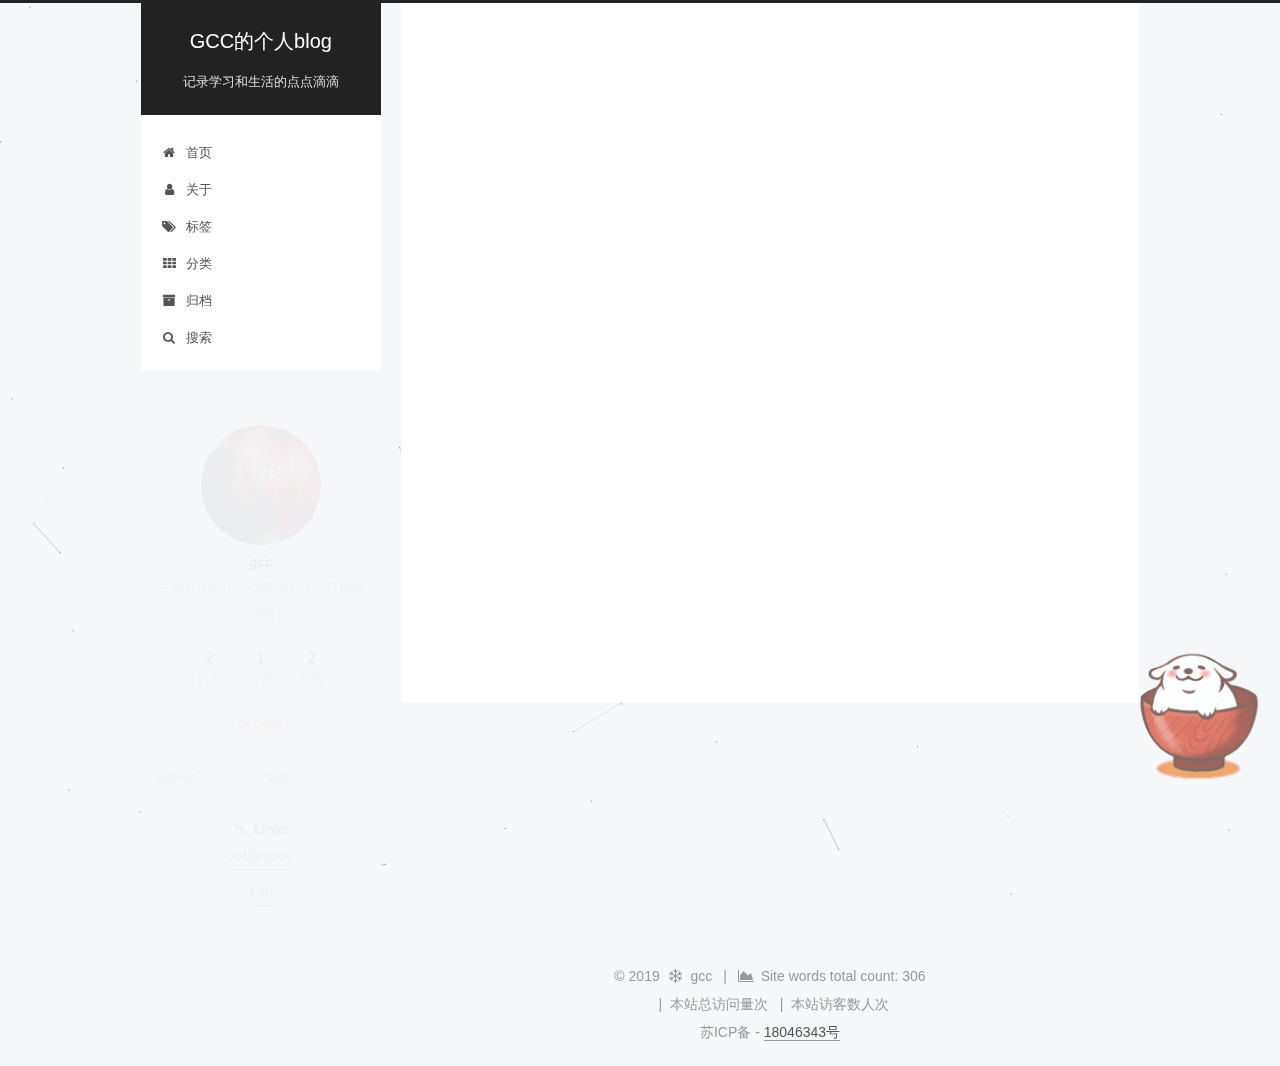
<file: tags/index.html>
<!DOCTYPE html>



  


<html class="theme-next pisces use-motion" lang="zh-Hans">
<head><meta name="generator" content="Hexo 3.8.0">
  <meta charset="UTF-8">
<meta http-equiv="X-UA-Compatible" content="IE=edge">
<meta name="viewport" content="width=device-width, initial-scale=1, maximum-scale=1">
<meta name="theme-color" content="#222">


  <script>
  (function(i,s,o,g,r,a,m){i["DaoVoiceObject"]=r;i[r]=i[r]||function(){(i[r].q=i[r].q||[]).push(arguments)},i[r].l=1*new Date();a=s.createElement(o),m=s.getElementsByTagName(o)[0];a.async=1;a.src=g;a.charset="utf-8";m.parentNode.insertBefore(a,m)})(window,document,"script",('https:' == document.location.protocol ? 'https:' : 'http:') + "//widget.daovoice.io/widget/0f81ff2f.js","daovoice")
  daovoice('init', {
      app_id: "0c48ad0a"
    });
  daovoice('update');
  </script>










<meta http-equiv="Cache-Control" content="no-transform">
<meta http-equiv="Cache-Control" content="no-siteapp">

<script>
(function(){
 if(''){
 if (prompt('请输入文章密码') !== ''){
                 alert('密码错误！');
                                 history.back();
                                             
 }
         
 }
     
 })();
</script>















  
  
  <link href="/lib/fancybox/source/jquery.fancybox.css?v=2.1.5" rel="stylesheet" type="text/css">







<link href="/lib/font-awesome/css/font-awesome.min.css?v=4.6.2" rel="stylesheet" type="text/css">

<link href="/css/main.css?v=5.1.4" rel="stylesheet" type="text/css">


  <link rel="apple-touch-icon" sizes="180x180" href="/images/touxiang.jpg?v=5.1.4">


  <link rel="icon" type="image/png" sizes="32x32" href="/images/touxiang.jpg?v=5.1.4">


  <link rel="icon" type="image/png" sizes="16x16" href="/images/touxiang.jpg?v=5.1.4">


  <link rel="mask-icon" href="/images/touxiang.jpg?v=5.1.4" color="#222">





  <meta name="keywords" content="Hexo, NexT">





  <link rel="alternate" href="/atom.xml" title="GCC的个人blog" type="application/atom+xml">






<meta name="description" content="一如青涩年代，你不需多美，只需触动我">
<meta property="og:type" content="website">
<meta property="og:title" content="标签">
<meta property="og:url" content="http://yoursite.com/tags/index.html">
<meta property="og:site_name" content="GCC的个人blog">
<meta property="og:description" content="一如青涩年代，你不需多美，只需触动我">
<meta property="og:locale" content="zh-Hans">
<meta property="og:updated_time" content="2019-02-09T02:11:35.082Z">
<meta name="twitter:card" content="summary">
<meta name="twitter:title" content="标签">
<meta name="twitter:description" content="一如青涩年代，你不需多美，只需触动我">



<script type="text/javascript" id="hexo.configurations">
  var NexT = window.NexT || {};
  var CONFIG = {
    root: '/',
    scheme: 'Pisces',
    version: '5.1.4',
    sidebar: {"position":"left","display":"hide","offset":12,"b2t":true,"scrollpercent":true,"onmobile":false},
    fancybox: true,
    tabs: true,
    motion: {"enable":true,"async":false,"transition":{"post_block":"fadeIn","post_header":"slideDownIn","post_body":"slideDownIn","coll_header":"slideLeftIn","sidebar":"slideUpIn"}},
    duoshuo: {
      userId: '0',
      author: '博主'
    },
    algolia: {
      applicationID: '',
      apiKey: '',
      indexName: '',
      hits: {"per_page":10},
      labels: {"input_placeholder":"Search for Posts","hits_empty":"We didn't find any results for the search: ${query}","hits_stats":"${hits} results found in ${time} ms"}
    }
  };
</script>



  <link rel="canonical" href="http://yoursite.com/tags/">





  <title>标签 | GCC的个人blog</title>
  








</head>


<body itemscope="" itemtype="http://schema.org/WebPage" lang="zh-Hans">

  
  
    
  

  <div class="container sidebar-position-left page-post-detail">
    <div class="headband"></div>
    <header id="header" class="header" itemscope="" itemtype="http://schema.org/WPHeader">
      <div class="header-inner"><div class="site-brand-wrapper">
  <div class="site-meta ">
    

    <div class="custom-logo-site-title">
      <a href="/" class="brand" rel="start">
        <span class="logo-line-before"><i></i></span>
        <span class="site-title">GCC的个人blog</span>
        <span class="logo-line-after"><i></i></span>
      </a>
    </div>
      
        <p class="site-subtitle">记录学习和生活的点点滴滴</p>
      
  </div>

  <div class="site-nav-toggle">
    <button>
      <span class="btn-bar"></span>
      <span class="btn-bar"></span>
      <span class="btn-bar"></span>
    </button>
  </div>
</div>

<nav class="site-nav">
  

  
    <ul id="menu" class="menu">
      
        
        <li class="menu-item menu-item-home">
          <a href="/" rel="section">
            
              <i class="menu-item-icon fa fa-fw fa-home"></i> <br>
            
            首页
          </a>
        </li>
      
        
        <li class="menu-item menu-item-about">
          <a href="/about/" rel="section">
            
              <i class="menu-item-icon fa fa-fw fa-user"></i> <br>
            
            关于
          </a>
        </li>
      
        
        <li class="menu-item menu-item-tags">
          <a href="/tags/" rel="section">
            
              <i class="menu-item-icon fa fa-fw fa-tags"></i> <br>
            
            标签
          </a>
        </li>
      
        
        <li class="menu-item menu-item-categories">
          <a href="/categories/" rel="section">
            
              <i class="menu-item-icon fa fa-fw fa-th"></i> <br>
            
            分类
          </a>
        </li>
      
        
        <li class="menu-item menu-item-archives">
          <a href="/archives/" rel="section">
            
              <i class="menu-item-icon fa fa-fw fa-archive"></i> <br>
            
            归档
          </a>
        </li>
      

      
        <li class="menu-item menu-item-search">
          
            <a href="javascript:;" class="popup-trigger">
          
            
              <i class="menu-item-icon fa fa-search fa-fw"></i> <br>
            
            搜索
          </a>
        </li>
      
    </ul>
  

  
    <div class="site-search">
      
  <div class="popup search-popup local-search-popup">
  <div class="local-search-header clearfix">
    <span class="search-icon">
      <i class="fa fa-search"></i>
    </span>
    <span class="popup-btn-close">
      <i class="fa fa-times-circle"></i>
    </span>
    <div class="local-search-input-wrapper">
      <input autocomplete="off" placeholder="搜索..." spellcheck="false" type="text" id="local-search-input">
    </div>
  </div>
  <div id="local-search-result"></div>
</div>



    </div>
  
</nav>



 </div>
    </header>

    <main id="main" class="main">
      <div class="main-inner">
        <div class="content-wrap">
          <div id="content" class="content">
            

  <div id="posts" class="posts-expand">
    
    
    
    <div class="post-block page">
      <header class="post-header">

	<h1 class="post-title" itemprop="name headline">标签</h1>



</header>

      
      
      
      <div class="post-body">
        
        
          <div class="tag-cloud">
            <div class="tag-cloud-title">
                目前共计 2 个标签
            </div>
            <div class="tag-cloud-tags">
              <a href="/tags/hello/" style="font-size: 12px; color: #ccc">hello</a> <a href="/tags/markdown/" style="font-size: 12px; color: #ccc">markdown</a>
            </div>
          </div>
        
      </div>
      
      
      
    </div>
    
    
    
  </div>


          </div>
          


          

        </div>
        
          
  
  <div class="sidebar-toggle">
    <div class="sidebar-toggle-line-wrap">
      <span class="sidebar-toggle-line sidebar-toggle-line-first"></span>
      <span class="sidebar-toggle-line sidebar-toggle-line-middle"></span>
      <span class="sidebar-toggle-line sidebar-toggle-line-last"></span>
    </div>
  </div>

  <aside id="sidebar" class="sidebar">
    
    <div class="sidebar-inner">

      

      

      <section class="site-overview-wrap sidebar-panel sidebar-panel-active">
        <div class="site-overview">
          <div class="site-author motion-element" itemprop="author" itemscope="" itemtype="http://schema.org/Person">
            
              <img class="site-author-image" itemprop="image" src="/uploads/touxiang.jpg" alt="gcc">
            
              <p class="site-author-name" itemprop="name">gcc</p>
              <p class="site-description motion-element" itemprop="description">一如青涩年代，你不需多美，只需触动我</p>
          </div>

          <nav class="site-state motion-element">

            
              <div class="site-state-item site-state-posts">
              
                <a href="/archives/">
              
                  <span class="site-state-item-count">2</span>
                  <span class="site-state-item-name">日志</span>
                </a>
              </div>
            

            
              
              
              <div class="site-state-item site-state-categories">
                <a href="/categories/index.html">
                  <span class="site-state-item-count">1</span>
                  <span class="site-state-item-name">分类</span>
                </a>
              </div>
            

            
              
              
              <div class="site-state-item site-state-tags">
                <a href="/tags/index.html">
                  <span class="site-state-item-count">2</span>
                  <span class="site-state-item-name">标签</span>
                </a>
              </div>
            

          </nav>

          
            <div class="feed-link motion-element">
              <a href="/atom.xml" rel="alternate">
                <i class="fa fa-rss"></i>
                RSS
              </a>
            </div>
          

          
            <div class="links-of-author motion-element">
                
                  <span class="links-of-author-item">
                    <a href="https://github.com/gcczuis" target="_blank" title="GitHub">
                      GitHub</a>
                  </span>
                
                  <span class="links-of-author-item">
                    <a href="https://www.zhihu.com/people/guan-chen-cheng/activities" target="_blank" title="知乎">
                      知乎</a>
                  </span>
                
            </div>
          

          
          

          
          
            <div class="links-of-blogroll motion-element links-of-blogroll-block">
              <div class="links-of-blogroll-title">
                <i class="fa  fa-fw fa-link"></i>
                Links
              </div>
              <ul class="links-of-blogroll-list">
                
                  <li class="links-of-blogroll-item">
                    <a href="http://www.xuniyicheng.com" title="郑杜的blog" target="_blank">郑杜的blog</a>
                  </li>
                
                  <li class="links-of-blogroll-item">
                    <a href="http://wx.xuniyicheng.com" title="Lab" target="_blank">Lab</a>
                  </li>
                
              </ul>
            </div>
          

          

        </div>
      </section>

      

      
        <div class="back-to-top">
          <i class="fa fa-arrow-up"></i>
          
            <span id="scrollpercent"><span>0</span>%</span>
          
        </div>
      

    </div>
  </aside>


        
      </div>
    </main>

    <footer id="footer" class="footer">
      <div class="footer-inner">
        
<div class="copyright">&copy; <span itemprop="copyrightYear">2019</span>
  <span class="with-love">
    <i class="fa fa-snowflake-o"></i>
  </span>
  <span class="author" itemprop="copyrightHolder">gcc</span>

  
    <span class="post-meta-divider">|</span>
    <span class="post-meta-item-icon">
      <i class="fa fa-area-chart"></i>
    </span>
    
      <span class="post-meta-item-text">Site words total count&#58;</span>
    
    <span title="Site words total count">306</span>
  
</div>











<span id="busuanzi_container_site_pv" class="theme-info">
&nbsp;&nbsp;|&nbsp;&nbsp;本站总访问量<span id="busuanzi_value_site_pv"></span>次
  </span>
  <span id="busuanzi_container_site_uv" class="theme-info">
&nbsp;&nbsp;|&nbsp;&nbsp;本站访客数<span id="busuanzi_value_site_uv"></span>人次
  </span>
  
  <!-- 加入备案号 -->
<div class="BbeiAn-info"">
  苏ICP备 -
  <a href="http://www.beian.miit.gov.cn">18046343号</a>
  
</div>

<script async src="//busuanzi.ibruce.info/busuanzi/2.3/busuanzi.pure.mini.js"></script>


        







        
      </div>
    </footer>

    

    

  </div>
  <script type="text/javascript" src="/js/src/love.js"></script>

  

<script type="text/javascript">
  if (Object.prototype.toString.call(window.Promise) !== '[object Function]') {
    window.Promise = null;
  }
</script>









  


  











  
  
    <script type="text/javascript" src="/lib/jquery/index.js?v=2.1.3"></script>
  

  
  
    <script type="text/javascript" src="/lib/fastclick/lib/fastclick.min.js?v=1.0.6"></script>
  

  
  
    <script type="text/javascript" src="/lib/jquery_lazyload/jquery.lazyload.js?v=1.9.7"></script>
  

  
  
    <script type="text/javascript" src="/lib/velocity/velocity.min.js?v=1.2.1"></script>
  

  
  
    <script type="text/javascript" src="/lib/velocity/velocity.ui.min.js?v=1.2.1"></script>
  

  
  
    <script type="text/javascript" src="/lib/fancybox/source/jquery.fancybox.pack.js?v=2.1.5"></script>
  

  
  
    <script type="text/javascript" src="/lib/canvas-nest/canvas-nest.min.js"></script>
  


  


  <script type="text/javascript" src="/js/src/utils.js?v=5.1.4"></script>

  <script type="text/javascript" src="/js/src/motion.js?v=5.1.4"></script>



  
  


  <script type="text/javascript" src="/js/src/affix.js?v=5.1.4"></script>

  <script type="text/javascript" src="/js/src/schemes/pisces.js?v=5.1.4"></script>



  
  <script type="text/javascript" src="/js/src/scrollspy.js?v=5.1.4"></script>
<script type="text/javascript" src="/js/src/post-details.js?v=5.1.4"></script>



  


  <script type="text/javascript" src="/js/src/bootstrap.js?v=5.1.4"></script>



  


  




	





  





  












  

  <script type="text/javascript">
    // Popup Window;
    var isfetched = false;
    var isXml = true;
    // Search DB path;
    var search_path = "search.xml";
    if (search_path.length === 0) {
      search_path = "search.xml";
    } else if (/json$/i.test(search_path)) {
      isXml = false;
    }
    var path = "/" + search_path;
    // monitor main search box;

    var onPopupClose = function (e) {
      $('.popup').hide();
      $('#local-search-input').val('');
      $('.search-result-list').remove();
      $('#no-result').remove();
      $(".local-search-pop-overlay").remove();
      $('body').css('overflow', '');
    }

    function proceedsearch() {
      $("body")
        .append('<div class="search-popup-overlay local-search-pop-overlay"></div>')
        .css('overflow', 'hidden');
      $('.search-popup-overlay').click(onPopupClose);
      $('.popup').toggle();
      var $localSearchInput = $('#local-search-input');
      $localSearchInput.attr("autocapitalize", "none");
      $localSearchInput.attr("autocorrect", "off");
      $localSearchInput.focus();
    }

    // search function;
    var searchFunc = function(path, search_id, content_id) {
      'use strict';

      // start loading animation
      $("body")
        .append('<div class="search-popup-overlay local-search-pop-overlay">' +
          '<div id="search-loading-icon">' +
          '<i class="fa fa-spinner fa-pulse fa-5x fa-fw"></i>' +
          '</div>' +
          '</div>')
        .css('overflow', 'hidden');
      $("#search-loading-icon").css('margin', '20% auto 0 auto').css('text-align', 'center');

      $.ajax({
        url: path,
        dataType: isXml ? "xml" : "json",
        async: true,
        success: function(res) {
          // get the contents from search data
          isfetched = true;
          $('.popup').detach().appendTo('.header-inner');
          var datas = isXml ? $("entry", res).map(function() {
            return {
              title: $("title", this).text(),
              content: $("content",this).text(),
              url: $("url" , this).text()
            };
          }).get() : res;
          var input = document.getElementById(search_id);
          var resultContent = document.getElementById(content_id);
          var inputEventFunction = function() {
            var searchText = input.value.trim().toLowerCase();
            var keywords = searchText.split(/[\s\-]+/);
            if (keywords.length > 1) {
              keywords.push(searchText);
            }
            var resultItems = [];
            if (searchText.length > 0) {
              // perform local searching
              datas.forEach(function(data) {
                var isMatch = false;
                var hitCount = 0;
                var searchTextCount = 0;
                var title = data.title.trim();
                var titleInLowerCase = title.toLowerCase();
                var content = data.content.trim().replace(/<[^>]+>/g,"");
                var contentInLowerCase = content.toLowerCase();
                var articleUrl = decodeURIComponent(data.url);
                var indexOfTitle = [];
                var indexOfContent = [];
                // only match articles with not empty titles
                if(title != '') {
                  keywords.forEach(function(keyword) {
                    function getIndexByWord(word, text, caseSensitive) {
                      var wordLen = word.length;
                      if (wordLen === 0) {
                        return [];
                      }
                      var startPosition = 0, position = [], index = [];
                      if (!caseSensitive) {
                        text = text.toLowerCase();
                        word = word.toLowerCase();
                      }
                      while ((position = text.indexOf(word, startPosition)) > -1) {
                        index.push({position: position, word: word});
                        startPosition = position + wordLen;
                      }
                      return index;
                    }

                    indexOfTitle = indexOfTitle.concat(getIndexByWord(keyword, titleInLowerCase, false));
                    indexOfContent = indexOfContent.concat(getIndexByWord(keyword, contentInLowerCase, false));
                  });
                  if (indexOfTitle.length > 0 || indexOfContent.length > 0) {
                    isMatch = true;
                    hitCount = indexOfTitle.length + indexOfContent.length;
                  }
                }

                // show search results

                if (isMatch) {
                  // sort index by position of keyword

                  [indexOfTitle, indexOfContent].forEach(function (index) {
                    index.sort(function (itemLeft, itemRight) {
                      if (itemRight.position !== itemLeft.position) {
                        return itemRight.position - itemLeft.position;
                      } else {
                        return itemLeft.word.length - itemRight.word.length;
                      }
                    });
                  });

                  // merge hits into slices

                  function mergeIntoSlice(text, start, end, index) {
                    var item = index[index.length - 1];
                    var position = item.position;
                    var word = item.word;
                    var hits = [];
                    var searchTextCountInSlice = 0;
                    while (position + word.length <= end && index.length != 0) {
                      if (word === searchText) {
                        searchTextCountInSlice++;
                      }
                      hits.push({position: position, length: word.length});
                      var wordEnd = position + word.length;

                      // move to next position of hit

                      index.pop();
                      while (index.length != 0) {
                        item = index[index.length - 1];
                        position = item.position;
                        word = item.word;
                        if (wordEnd > position) {
                          index.pop();
                        } else {
                          break;
                        }
                      }
                    }
                    searchTextCount += searchTextCountInSlice;
                    return {
                      hits: hits,
                      start: start,
                      end: end,
                      searchTextCount: searchTextCountInSlice
                    };
                  }

                  var slicesOfTitle = [];
                  if (indexOfTitle.length != 0) {
                    slicesOfTitle.push(mergeIntoSlice(title, 0, title.length, indexOfTitle));
                  }

                  var slicesOfContent = [];
                  while (indexOfContent.length != 0) {
                    var item = indexOfContent[indexOfContent.length - 1];
                    var position = item.position;
                    var word = item.word;
                    // cut out 100 characters
                    var start = position - 20;
                    var end = position + 80;
                    if(start < 0){
                      start = 0;
                    }
                    if (end < position + word.length) {
                      end = position + word.length;
                    }
                    if(end > content.length){
                      end = content.length;
                    }
                    slicesOfContent.push(mergeIntoSlice(content, start, end, indexOfContent));
                  }

                  // sort slices in content by search text's count and hits' count

                  slicesOfContent.sort(function (sliceLeft, sliceRight) {
                    if (sliceLeft.searchTextCount !== sliceRight.searchTextCount) {
                      return sliceRight.searchTextCount - sliceLeft.searchTextCount;
                    } else if (sliceLeft.hits.length !== sliceRight.hits.length) {
                      return sliceRight.hits.length - sliceLeft.hits.length;
                    } else {
                      return sliceLeft.start - sliceRight.start;
                    }
                  });

                  // select top N slices in content

                  var upperBound = parseInt('1');
                  if (upperBound >= 0) {
                    slicesOfContent = slicesOfContent.slice(0, upperBound);
                  }

                  // highlight title and content

                  function highlightKeyword(text, slice) {
                    var result = '';
                    var prevEnd = slice.start;
                    slice.hits.forEach(function (hit) {
                      result += text.substring(prevEnd, hit.position);
                      var end = hit.position + hit.length;
                      result += '<b class="search-keyword">' + text.substring(hit.position, end) + '</b>';
                      prevEnd = end;
                    });
                    result += text.substring(prevEnd, slice.end);
                    return result;
                  }

                  var resultItem = '';

                  if (slicesOfTitle.length != 0) {
                    resultItem += "<li><a href='" + articleUrl + "' class='search-result-title'>" + highlightKeyword(title, slicesOfTitle[0]) + "</a>";
                  } else {
                    resultItem += "<li><a href='" + articleUrl + "' class='search-result-title'>" + title + "</a>";
                  }

                  slicesOfContent.forEach(function (slice) {
                    resultItem += "<a href='" + articleUrl + "'>" +
                      "<p class=\"search-result\">" + highlightKeyword(content, slice) +
                      "...</p>" + "</a>";
                  });

                  resultItem += "</li>";
                  resultItems.push({
                    item: resultItem,
                    searchTextCount: searchTextCount,
                    hitCount: hitCount,
                    id: resultItems.length
                  });
                }
              })
            };
            if (keywords.length === 1 && keywords[0] === "") {
              resultContent.innerHTML = '<div id="no-result"><i class="fa fa-search fa-5x" /></div>'
            } else if (resultItems.length === 0) {
              resultContent.innerHTML = '<div id="no-result"><i class="fa fa-frown-o fa-5x" /></div>'
            } else {
              resultItems.sort(function (resultLeft, resultRight) {
                if (resultLeft.searchTextCount !== resultRight.searchTextCount) {
                  return resultRight.searchTextCount - resultLeft.searchTextCount;
                } else if (resultLeft.hitCount !== resultRight.hitCount) {
                  return resultRight.hitCount - resultLeft.hitCount;
                } else {
                  return resultRight.id - resultLeft.id;
                }
              });
              var searchResultList = '<ul class=\"search-result-list\">';
              resultItems.forEach(function (result) {
                searchResultList += result.item;
              })
              searchResultList += "</ul>";
              resultContent.innerHTML = searchResultList;
            }
          }

          if ('auto' === 'auto') {
            input.addEventListener('input', inputEventFunction);
          } else {
            $('.search-icon').click(inputEventFunction);
            input.addEventListener('keypress', function (event) {
              if (event.keyCode === 13) {
                inputEventFunction();
              }
            });
          }

          // remove loading animation
          $(".local-search-pop-overlay").remove();
          $('body').css('overflow', '');

          proceedsearch();
        }
      });
    }

    // handle and trigger popup window;
    $('.popup-trigger').click(function(e) {
      e.stopPropagation();
      if (isfetched === false) {
        searchFunc(path, 'local-search-input', 'local-search-result');
      } else {
        proceedsearch();
      };
    });

    $('.popup-btn-close').click(onPopupClose);
    $('.popup').click(function(e){
      e.stopPropagation();
    });
    $(document).on('keyup', function (event) {
      var shouldDismissSearchPopup = event.which === 27 &&
        $('.search-popup').is(':visible');
      if (shouldDismissSearchPopup) {
        onPopupClose();
      }
    });
  </script>





  

  
  <script src="https://cdn1.lncld.net/static/js/av-core-mini-0.6.4.js"></script>
  <script>AV.initialize("cA3gKPxEp59N1ghtREIcuzWN-gzGzoHsz", "EHOXnchNKzAQGpAKbY1Jrlkp");</script>
  <script>
    function showTime(Counter) {
      var query = new AV.Query(Counter);
      var entries = [];
      var $visitors = $(".leancloud_visitors");

      $visitors.each(function () {
        entries.push( $(this).attr("id").trim() );
      });

      query.containedIn('url', entries);
      query.find()
        .done(function (results) {
          var COUNT_CONTAINER_REF = '.leancloud-visitors-count';

          if (results.length === 0) {
            $visitors.find(COUNT_CONTAINER_REF).text(0);
            return;
          }

          for (var i = 0; i < results.length; i++) {
            var item = results[i];
            var url = item.get('url');
            var time = item.get('time');
            var element = document.getElementById(url);

            $(element).find(COUNT_CONTAINER_REF).text(time);
          }
          for(var i = 0; i < entries.length; i++) {
            var url = entries[i];
            var element = document.getElementById(url);
            var countSpan = $(element).find(COUNT_CONTAINER_REF);
            if( countSpan.text() == '') {
              countSpan.text(0);
            }
          }
        })
        .fail(function (object, error) {
          console.log("Error: " + error.code + " " + error.message);
        });
    }

    function addCount(Counter) {
      var $visitors = $(".leancloud_visitors");
      var url = $visitors.attr('id').trim();
      var title = $visitors.attr('data-flag-title').trim();
      var query = new AV.Query(Counter);

      query.equalTo("url", url);
      query.find({
        success: function(results) {
          if (results.length > 0) {
            var counter = results[0];
            counter.fetchWhenSave(true);
            counter.increment("time");
            counter.save(null, {
              success: function(counter) {
                var $element = $(document.getElementById(url));
                $element.find('.leancloud-visitors-count').text(counter.get('time'));
              },
              error: function(counter, error) {
                console.log('Failed to save Visitor num, with error message: ' + error.message);
              }
            });
          } else {
            var newcounter = new Counter();
            /* Set ACL */
            var acl = new AV.ACL();
            acl.setPublicReadAccess(true);
            acl.setPublicWriteAccess(true);
            newcounter.setACL(acl);
            /* End Set ACL */
            newcounter.set("title", title);
            newcounter.set("url", url);
            newcounter.set("time", 1);
            newcounter.save(null, {
              success: function(newcounter) {
                var $element = $(document.getElementById(url));
                $element.find('.leancloud-visitors-count').text(newcounter.get('time'));
              },
              error: function(newcounter, error) {
                console.log('Failed to create');
              }
            });
          }
        },
        error: function(error) {
          console.log('Error:' + error.code + " " + error.message);
        }
      });
    }

    $(function() {
      var Counter = AV.Object.extend("Counter");
      if ($('.leancloud_visitors').length == 1) {
        addCount(Counter);
      } else if ($('.post-title-link').length > 1) {
        showTime(Counter);
      }
    });
  </script>



  

  

  
  

  

  

  

<script src="/live2dw/lib/L2Dwidget.min.js?0c58a1486de42ac6cc1c59c7d98ae887"></script><script>L2Dwidget.init({"model":{"jsonPath":"/live2dw/assets/wanko.model.json"},"display":{"position":"right","width":105,"height":210,"hOffset":-20,"vOffset":-20},"mobile":{"show":true},"log":false,"pluginJsPath":"lib/","pluginModelPath":"assets/","pluginRootPath":"live2dw/","tagMode":false});</script></body>
</html>
</file>
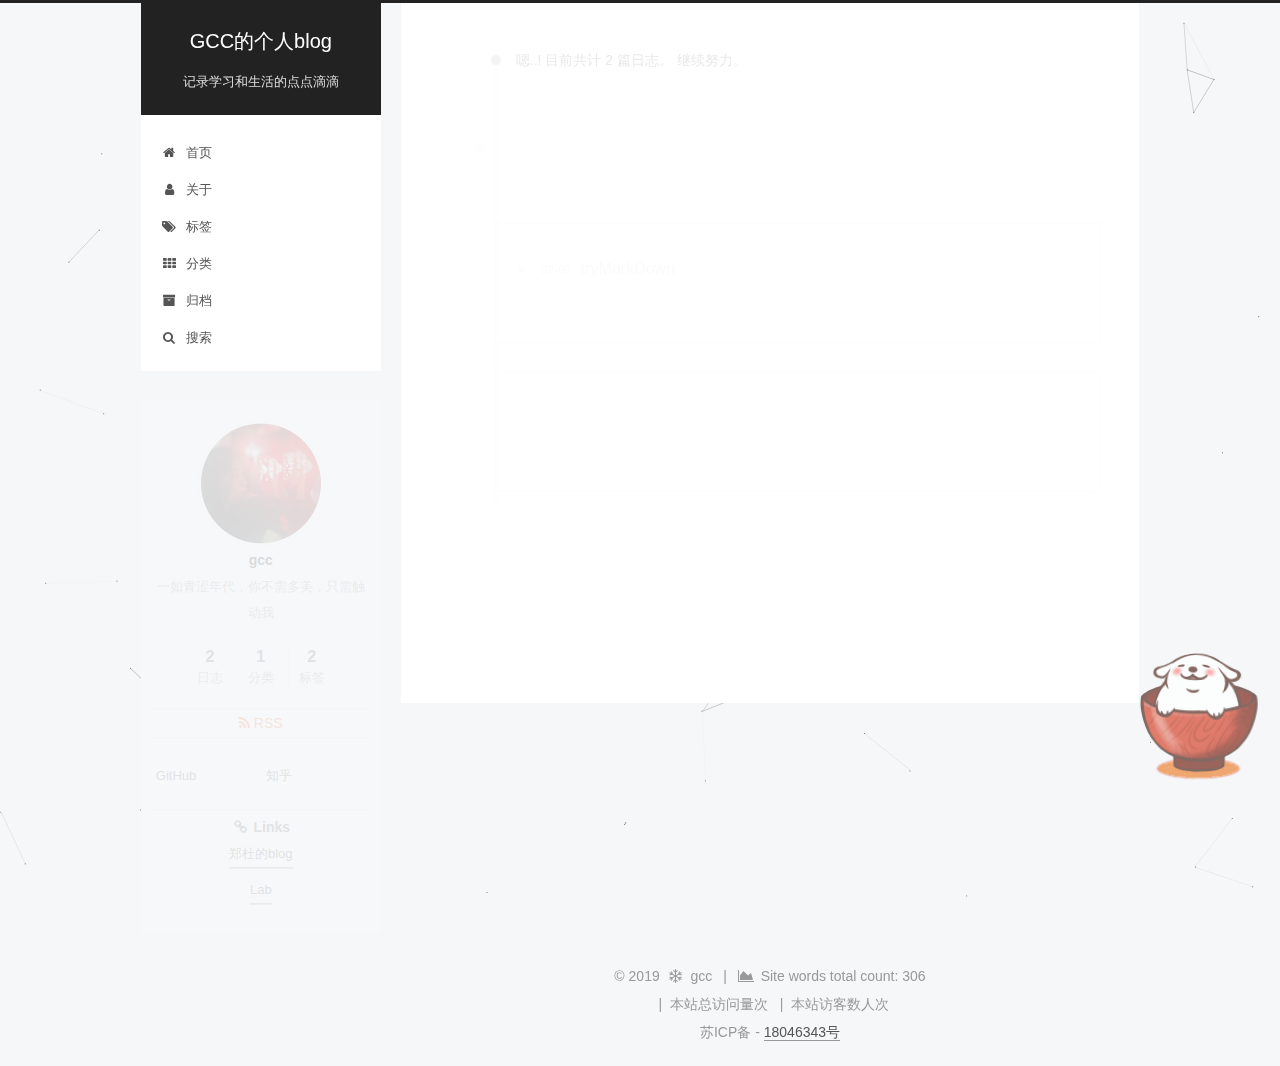
<file: archives/2019/index.html>
<!DOCTYPE html>



  


<html class="theme-next pisces use-motion" lang="zh-Hans">
<head><meta name="generator" content="Hexo 3.8.0">
  <meta charset="UTF-8">
<meta http-equiv="X-UA-Compatible" content="IE=edge">
<meta name="viewport" content="width=device-width, initial-scale=1, maximum-scale=1">
<meta name="theme-color" content="#222">


  <script>
  (function(i,s,o,g,r,a,m){i["DaoVoiceObject"]=r;i[r]=i[r]||function(){(i[r].q=i[r].q||[]).push(arguments)},i[r].l=1*new Date();a=s.createElement(o),m=s.getElementsByTagName(o)[0];a.async=1;a.src=g;a.charset="utf-8";m.parentNode.insertBefore(a,m)})(window,document,"script",('https:' == document.location.protocol ? 'https:' : 'http:') + "//widget.daovoice.io/widget/0f81ff2f.js","daovoice")
  daovoice('init', {
      app_id: "0c48ad0a"
    });
  daovoice('update');
  </script>










<meta http-equiv="Cache-Control" content="no-transform">
<meta http-equiv="Cache-Control" content="no-siteapp">

<script>
(function(){
 if(''){
 if (prompt('请输入文章密码') !== ''){
                 alert('密码错误！');
                                 history.back();
                                             
 }
         
 }
     
 })();
</script>















  
  
  <link href="/lib/fancybox/source/jquery.fancybox.css?v=2.1.5" rel="stylesheet" type="text/css">







<link href="/lib/font-awesome/css/font-awesome.min.css?v=4.6.2" rel="stylesheet" type="text/css">

<link href="/css/main.css?v=5.1.4" rel="stylesheet" type="text/css">


  <link rel="apple-touch-icon" sizes="180x180" href="/images/touxiang.jpg?v=5.1.4">


  <link rel="icon" type="image/png" sizes="32x32" href="/images/touxiang.jpg?v=5.1.4">


  <link rel="icon" type="image/png" sizes="16x16" href="/images/touxiang.jpg?v=5.1.4">


  <link rel="mask-icon" href="/images/touxiang.jpg?v=5.1.4" color="#222">





  <meta name="keywords" content="Hexo, NexT">





  <link rel="alternate" href="/atom.xml" title="GCC的个人blog" type="application/atom+xml">






<meta name="description" content="一如青涩年代，你不需多美，只需触动我">
<meta property="og:type" content="website">
<meta property="og:title" content="GCC的个人blog">
<meta property="og:url" content="http://yoursite.com/archives/2019/index.html">
<meta property="og:site_name" content="GCC的个人blog">
<meta property="og:description" content="一如青涩年代，你不需多美，只需触动我">
<meta property="og:locale" content="zh-Hans">
<meta name="twitter:card" content="summary">
<meta name="twitter:title" content="GCC的个人blog">
<meta name="twitter:description" content="一如青涩年代，你不需多美，只需触动我">



<script type="text/javascript" id="hexo.configurations">
  var NexT = window.NexT || {};
  var CONFIG = {
    root: '/',
    scheme: 'Pisces',
    version: '5.1.4',
    sidebar: {"position":"left","display":"hide","offset":12,"b2t":true,"scrollpercent":true,"onmobile":false},
    fancybox: true,
    tabs: true,
    motion: {"enable":true,"async":false,"transition":{"post_block":"fadeIn","post_header":"slideDownIn","post_body":"slideDownIn","coll_header":"slideLeftIn","sidebar":"slideUpIn"}},
    duoshuo: {
      userId: '0',
      author: '博主'
    },
    algolia: {
      applicationID: '',
      apiKey: '',
      indexName: '',
      hits: {"per_page":10},
      labels: {"input_placeholder":"Search for Posts","hits_empty":"We didn't find any results for the search: ${query}","hits_stats":"${hits} results found in ${time} ms"}
    }
  };
</script>



  <link rel="canonical" href="http://yoursite.com/archives/2019/">





  <title>归档 | GCC的个人blog</title>
  








</head>


<body itemscope="" itemtype="http://schema.org/WebPage" lang="zh-Hans">

  
  
    
  

  <div class="container sidebar-position-left page-archive">
    <div class="headband"></div>
    <header id="header" class="header" itemscope="" itemtype="http://schema.org/WPHeader">
      <div class="header-inner"><div class="site-brand-wrapper">
  <div class="site-meta ">
    

    <div class="custom-logo-site-title">
      <a href="/" class="brand" rel="start">
        <span class="logo-line-before"><i></i></span>
        <span class="site-title">GCC的个人blog</span>
        <span class="logo-line-after"><i></i></span>
      </a>
    </div>
      
        <p class="site-subtitle">记录学习和生活的点点滴滴</p>
      
  </div>

  <div class="site-nav-toggle">
    <button>
      <span class="btn-bar"></span>
      <span class="btn-bar"></span>
      <span class="btn-bar"></span>
    </button>
  </div>
</div>

<nav class="site-nav">
  

  
    <ul id="menu" class="menu">
      
        
        <li class="menu-item menu-item-home">
          <a href="/" rel="section">
            
              <i class="menu-item-icon fa fa-fw fa-home"></i> <br>
            
            首页
          </a>
        </li>
      
        
        <li class="menu-item menu-item-about">
          <a href="/about/" rel="section">
            
              <i class="menu-item-icon fa fa-fw fa-user"></i> <br>
            
            关于
          </a>
        </li>
      
        
        <li class="menu-item menu-item-tags">
          <a href="/tags/" rel="section">
            
              <i class="menu-item-icon fa fa-fw fa-tags"></i> <br>
            
            标签
          </a>
        </li>
      
        
        <li class="menu-item menu-item-categories">
          <a href="/categories/" rel="section">
            
              <i class="menu-item-icon fa fa-fw fa-th"></i> <br>
            
            分类
          </a>
        </li>
      
        
        <li class="menu-item menu-item-archives">
          <a href="/archives/" rel="section">
            
              <i class="menu-item-icon fa fa-fw fa-archive"></i> <br>
            
            归档
          </a>
        </li>
      

      
        <li class="menu-item menu-item-search">
          
            <a href="javascript:;" class="popup-trigger">
          
            
              <i class="menu-item-icon fa fa-search fa-fw"></i> <br>
            
            搜索
          </a>
        </li>
      
    </ul>
  

  
    <div class="site-search">
      
  <div class="popup search-popup local-search-popup">
  <div class="local-search-header clearfix">
    <span class="search-icon">
      <i class="fa fa-search"></i>
    </span>
    <span class="popup-btn-close">
      <i class="fa fa-times-circle"></i>
    </span>
    <div class="local-search-input-wrapper">
      <input autocomplete="off" placeholder="搜索..." spellcheck="false" type="text" id="local-search-input">
    </div>
  </div>
  <div id="local-search-result"></div>
</div>



    </div>
  
</nav>



 </div>
    </header>

    <main id="main" class="main">
      <div class="main-inner">
        <div class="content-wrap">
          <div id="content" class="content">
            

  
  
  
  <div class="post-block archive">
    <div id="posts" class="posts-collapse">
      <span class="archive-move-on"></span>

      <span class="archive-page-counter">
        
        
        
          
        
        嗯..! 目前共计 2 篇日志。 继续努力。
      </span>

      

        
        
        

        
          
          <div class="collection-title">
            <h1 class="archive-year" id="archive-year-2019">2019</h1>
          </div>
        
        

        

  <article class="post post-type-normal" itemscope="" itemtype="http://schema.org/Article">
    <header class="post-header">

      <h2 class="post-title">
        
            <a class="post-title-link" href="/2019/02/07/tryMarkDown/" itemprop="url">
              
                <span itemprop="name">tryMarkDown</span>
              
            </a>
        
      </h2>

      <div class="post-meta">
        <time class="post-time" itemprop="dateCreated" datetime="2019-02-07T17:10:48+08:00" content="2019-02-07">
          02-07
        </time>
      </div>

    </header>
  </article>



      

        
        
        

        
        

        

  <article class="post post-type-normal" itemscope="" itemtype="http://schema.org/Article">
    <header class="post-header">

      <h2 class="post-title">
        
            <a class="post-title-link" href="/2019/02/05/hello-world/" itemprop="url">
              
                <span itemprop="name">Hello World</span>
              
            </a>
        
      </h2>

      <div class="post-meta">
        <time class="post-time" itemprop="dateCreated" datetime="2019-02-05T22:30:42+08:00" content="2019-02-05">
          02-05
        </time>
      </div>

    </header>
  </article>



      

    </div>
  </div>
  
  
  

  



          </div>
          


          

        </div>
        
          
  
  <div class="sidebar-toggle">
    <div class="sidebar-toggle-line-wrap">
      <span class="sidebar-toggle-line sidebar-toggle-line-first"></span>
      <span class="sidebar-toggle-line sidebar-toggle-line-middle"></span>
      <span class="sidebar-toggle-line sidebar-toggle-line-last"></span>
    </div>
  </div>

  <aside id="sidebar" class="sidebar">
    
    <div class="sidebar-inner">

      

      

      <section class="site-overview-wrap sidebar-panel sidebar-panel-active">
        <div class="site-overview">
          <div class="site-author motion-element" itemprop="author" itemscope="" itemtype="http://schema.org/Person">
            
              <img class="site-author-image" itemprop="image" src="/uploads/touxiang.jpg" alt="gcc">
            
              <p class="site-author-name" itemprop="name">gcc</p>
              <p class="site-description motion-element" itemprop="description">一如青涩年代，你不需多美，只需触动我</p>
          </div>

          <nav class="site-state motion-element">

            
              <div class="site-state-item site-state-posts">
              
                <a href="/archives/">
              
                  <span class="site-state-item-count">2</span>
                  <span class="site-state-item-name">日志</span>
                </a>
              </div>
            

            
              
              
              <div class="site-state-item site-state-categories">
                <a href="/categories/index.html">
                  <span class="site-state-item-count">1</span>
                  <span class="site-state-item-name">分类</span>
                </a>
              </div>
            

            
              
              
              <div class="site-state-item site-state-tags">
                <a href="/tags/index.html">
                  <span class="site-state-item-count">2</span>
                  <span class="site-state-item-name">标签</span>
                </a>
              </div>
            

          </nav>

          
            <div class="feed-link motion-element">
              <a href="/atom.xml" rel="alternate">
                <i class="fa fa-rss"></i>
                RSS
              </a>
            </div>
          

          
            <div class="links-of-author motion-element">
                
                  <span class="links-of-author-item">
                    <a href="https://github.com/gcczuis" target="_blank" title="GitHub">
                      GitHub</a>
                  </span>
                
                  <span class="links-of-author-item">
                    <a href="https://www.zhihu.com/people/guan-chen-cheng/activities" target="_blank" title="知乎">
                      知乎</a>
                  </span>
                
            </div>
          

          
          

          
          
            <div class="links-of-blogroll motion-element links-of-blogroll-block">
              <div class="links-of-blogroll-title">
                <i class="fa  fa-fw fa-link"></i>
                Links
              </div>
              <ul class="links-of-blogroll-list">
                
                  <li class="links-of-blogroll-item">
                    <a href="http://www.xuniyicheng.com" title="郑杜的blog" target="_blank">郑杜的blog</a>
                  </li>
                
                  <li class="links-of-blogroll-item">
                    <a href="http://wx.xuniyicheng.com" title="Lab" target="_blank">Lab</a>
                  </li>
                
              </ul>
            </div>
          

          

        </div>
      </section>

      

      
        <div class="back-to-top">
          <i class="fa fa-arrow-up"></i>
          
            <span id="scrollpercent"><span>0</span>%</span>
          
        </div>
      

    </div>
  </aside>


        
      </div>
    </main>

    <footer id="footer" class="footer">
      <div class="footer-inner">
        
<div class="copyright">&copy; <span itemprop="copyrightYear">2019</span>
  <span class="with-love">
    <i class="fa fa-snowflake-o"></i>
  </span>
  <span class="author" itemprop="copyrightHolder">gcc</span>

  
    <span class="post-meta-divider">|</span>
    <span class="post-meta-item-icon">
      <i class="fa fa-area-chart"></i>
    </span>
    
      <span class="post-meta-item-text">Site words total count&#58;</span>
    
    <span title="Site words total count">306</span>
  
</div>











<span id="busuanzi_container_site_pv" class="theme-info">
&nbsp;&nbsp;|&nbsp;&nbsp;本站总访问量<span id="busuanzi_value_site_pv"></span>次
  </span>
  <span id="busuanzi_container_site_uv" class="theme-info">
&nbsp;&nbsp;|&nbsp;&nbsp;本站访客数<span id="busuanzi_value_site_uv"></span>人次
  </span>
  
  <!-- 加入备案号 -->
<div class="BbeiAn-info"">
  苏ICP备 -
  <a href="http://www.beian.miit.gov.cn">18046343号</a>
  
</div>

<script async src="//busuanzi.ibruce.info/busuanzi/2.3/busuanzi.pure.mini.js"></script>


        







        
      </div>
    </footer>

    

    

  </div>
  <script type="text/javascript" src="/js/src/love.js"></script>

  

<script type="text/javascript">
  if (Object.prototype.toString.call(window.Promise) !== '[object Function]') {
    window.Promise = null;
  }
</script>









  


  











  
  
    <script type="text/javascript" src="/lib/jquery/index.js?v=2.1.3"></script>
  

  
  
    <script type="text/javascript" src="/lib/fastclick/lib/fastclick.min.js?v=1.0.6"></script>
  

  
  
    <script type="text/javascript" src="/lib/jquery_lazyload/jquery.lazyload.js?v=1.9.7"></script>
  

  
  
    <script type="text/javascript" src="/lib/velocity/velocity.min.js?v=1.2.1"></script>
  

  
  
    <script type="text/javascript" src="/lib/velocity/velocity.ui.min.js?v=1.2.1"></script>
  

  
  
    <script type="text/javascript" src="/lib/fancybox/source/jquery.fancybox.pack.js?v=2.1.5"></script>
  

  
  
    <script type="text/javascript" src="/lib/canvas-nest/canvas-nest.min.js"></script>
  


  


  <script type="text/javascript" src="/js/src/utils.js?v=5.1.4"></script>

  <script type="text/javascript" src="/js/src/motion.js?v=5.1.4"></script>



  
  


  <script type="text/javascript" src="/js/src/affix.js?v=5.1.4"></script>

  <script type="text/javascript" src="/js/src/schemes/pisces.js?v=5.1.4"></script>



  

  


  <script type="text/javascript" src="/js/src/bootstrap.js?v=5.1.4"></script>



  


  




	





  





  












  

  <script type="text/javascript">
    // Popup Window;
    var isfetched = false;
    var isXml = true;
    // Search DB path;
    var search_path = "search.xml";
    if (search_path.length === 0) {
      search_path = "search.xml";
    } else if (/json$/i.test(search_path)) {
      isXml = false;
    }
    var path = "/" + search_path;
    // monitor main search box;

    var onPopupClose = function (e) {
      $('.popup').hide();
      $('#local-search-input').val('');
      $('.search-result-list').remove();
      $('#no-result').remove();
      $(".local-search-pop-overlay").remove();
      $('body').css('overflow', '');
    }

    function proceedsearch() {
      $("body")
        .append('<div class="search-popup-overlay local-search-pop-overlay"></div>')
        .css('overflow', 'hidden');
      $('.search-popup-overlay').click(onPopupClose);
      $('.popup').toggle();
      var $localSearchInput = $('#local-search-input');
      $localSearchInput.attr("autocapitalize", "none");
      $localSearchInput.attr("autocorrect", "off");
      $localSearchInput.focus();
    }

    // search function;
    var searchFunc = function(path, search_id, content_id) {
      'use strict';

      // start loading animation
      $("body")
        .append('<div class="search-popup-overlay local-search-pop-overlay">' +
          '<div id="search-loading-icon">' +
          '<i class="fa fa-spinner fa-pulse fa-5x fa-fw"></i>' +
          '</div>' +
          '</div>')
        .css('overflow', 'hidden');
      $("#search-loading-icon").css('margin', '20% auto 0 auto').css('text-align', 'center');

      $.ajax({
        url: path,
        dataType: isXml ? "xml" : "json",
        async: true,
        success: function(res) {
          // get the contents from search data
          isfetched = true;
          $('.popup').detach().appendTo('.header-inner');
          var datas = isXml ? $("entry", res).map(function() {
            return {
              title: $("title", this).text(),
              content: $("content",this).text(),
              url: $("url" , this).text()
            };
          }).get() : res;
          var input = document.getElementById(search_id);
          var resultContent = document.getElementById(content_id);
          var inputEventFunction = function() {
            var searchText = input.value.trim().toLowerCase();
            var keywords = searchText.split(/[\s\-]+/);
            if (keywords.length > 1) {
              keywords.push(searchText);
            }
            var resultItems = [];
            if (searchText.length > 0) {
              // perform local searching
              datas.forEach(function(data) {
                var isMatch = false;
                var hitCount = 0;
                var searchTextCount = 0;
                var title = data.title.trim();
                var titleInLowerCase = title.toLowerCase();
                var content = data.content.trim().replace(/<[^>]+>/g,"");
                var contentInLowerCase = content.toLowerCase();
                var articleUrl = decodeURIComponent(data.url);
                var indexOfTitle = [];
                var indexOfContent = [];
                // only match articles with not empty titles
                if(title != '') {
                  keywords.forEach(function(keyword) {
                    function getIndexByWord(word, text, caseSensitive) {
                      var wordLen = word.length;
                      if (wordLen === 0) {
                        return [];
                      }
                      var startPosition = 0, position = [], index = [];
                      if (!caseSensitive) {
                        text = text.toLowerCase();
                        word = word.toLowerCase();
                      }
                      while ((position = text.indexOf(word, startPosition)) > -1) {
                        index.push({position: position, word: word});
                        startPosition = position + wordLen;
                      }
                      return index;
                    }

                    indexOfTitle = indexOfTitle.concat(getIndexByWord(keyword, titleInLowerCase, false));
                    indexOfContent = indexOfContent.concat(getIndexByWord(keyword, contentInLowerCase, false));
                  });
                  if (indexOfTitle.length > 0 || indexOfContent.length > 0) {
                    isMatch = true;
                    hitCount = indexOfTitle.length + indexOfContent.length;
                  }
                }

                // show search results

                if (isMatch) {
                  // sort index by position of keyword

                  [indexOfTitle, indexOfContent].forEach(function (index) {
                    index.sort(function (itemLeft, itemRight) {
                      if (itemRight.position !== itemLeft.position) {
                        return itemRight.position - itemLeft.position;
                      } else {
                        return itemLeft.word.length - itemRight.word.length;
                      }
                    });
                  });

                  // merge hits into slices

                  function mergeIntoSlice(text, start, end, index) {
                    var item = index[index.length - 1];
                    var position = item.position;
                    var word = item.word;
                    var hits = [];
                    var searchTextCountInSlice = 0;
                    while (position + word.length <= end && index.length != 0) {
                      if (word === searchText) {
                        searchTextCountInSlice++;
                      }
                      hits.push({position: position, length: word.length});
                      var wordEnd = position + word.length;

                      // move to next position of hit

                      index.pop();
                      while (index.length != 0) {
                        item = index[index.length - 1];
                        position = item.position;
                        word = item.word;
                        if (wordEnd > position) {
                          index.pop();
                        } else {
                          break;
                        }
                      }
                    }
                    searchTextCount += searchTextCountInSlice;
                    return {
                      hits: hits,
                      start: start,
                      end: end,
                      searchTextCount: searchTextCountInSlice
                    };
                  }

                  var slicesOfTitle = [];
                  if (indexOfTitle.length != 0) {
                    slicesOfTitle.push(mergeIntoSlice(title, 0, title.length, indexOfTitle));
                  }

                  var slicesOfContent = [];
                  while (indexOfContent.length != 0) {
                    var item = indexOfContent[indexOfContent.length - 1];
                    var position = item.position;
                    var word = item.word;
                    // cut out 100 characters
                    var start = position - 20;
                    var end = position + 80;
                    if(start < 0){
                      start = 0;
                    }
                    if (end < position + word.length) {
                      end = position + word.length;
                    }
                    if(end > content.length){
                      end = content.length;
                    }
                    slicesOfContent.push(mergeIntoSlice(content, start, end, indexOfContent));
                  }

                  // sort slices in content by search text's count and hits' count

                  slicesOfContent.sort(function (sliceLeft, sliceRight) {
                    if (sliceLeft.searchTextCount !== sliceRight.searchTextCount) {
                      return sliceRight.searchTextCount - sliceLeft.searchTextCount;
                    } else if (sliceLeft.hits.length !== sliceRight.hits.length) {
                      return sliceRight.hits.length - sliceLeft.hits.length;
                    } else {
                      return sliceLeft.start - sliceRight.start;
                    }
                  });

                  // select top N slices in content

                  var upperBound = parseInt('1');
                  if (upperBound >= 0) {
                    slicesOfContent = slicesOfContent.slice(0, upperBound);
                  }

                  // highlight title and content

                  function highlightKeyword(text, slice) {
                    var result = '';
                    var prevEnd = slice.start;
                    slice.hits.forEach(function (hit) {
                      result += text.substring(prevEnd, hit.position);
                      var end = hit.position + hit.length;
                      result += '<b class="search-keyword">' + text.substring(hit.position, end) + '</b>';
                      prevEnd = end;
                    });
                    result += text.substring(prevEnd, slice.end);
                    return result;
                  }

                  var resultItem = '';

                  if (slicesOfTitle.length != 0) {
                    resultItem += "<li><a href='" + articleUrl + "' class='search-result-title'>" + highlightKeyword(title, slicesOfTitle[0]) + "</a>";
                  } else {
                    resultItem += "<li><a href='" + articleUrl + "' class='search-result-title'>" + title + "</a>";
                  }

                  slicesOfContent.forEach(function (slice) {
                    resultItem += "<a href='" + articleUrl + "'>" +
                      "<p class=\"search-result\">" + highlightKeyword(content, slice) +
                      "...</p>" + "</a>";
                  });

                  resultItem += "</li>";
                  resultItems.push({
                    item: resultItem,
                    searchTextCount: searchTextCount,
                    hitCount: hitCount,
                    id: resultItems.length
                  });
                }
              })
            };
            if (keywords.length === 1 && keywords[0] === "") {
              resultContent.innerHTML = '<div id="no-result"><i class="fa fa-search fa-5x" /></div>'
            } else if (resultItems.length === 0) {
              resultContent.innerHTML = '<div id="no-result"><i class="fa fa-frown-o fa-5x" /></div>'
            } else {
              resultItems.sort(function (resultLeft, resultRight) {
                if (resultLeft.searchTextCount !== resultRight.searchTextCount) {
                  return resultRight.searchTextCount - resultLeft.searchTextCount;
                } else if (resultLeft.hitCount !== resultRight.hitCount) {
                  return resultRight.hitCount - resultLeft.hitCount;
                } else {
                  return resultRight.id - resultLeft.id;
                }
              });
              var searchResultList = '<ul class=\"search-result-list\">';
              resultItems.forEach(function (result) {
                searchResultList += result.item;
              })
              searchResultList += "</ul>";
              resultContent.innerHTML = searchResultList;
            }
          }

          if ('auto' === 'auto') {
            input.addEventListener('input', inputEventFunction);
          } else {
            $('.search-icon').click(inputEventFunction);
            input.addEventListener('keypress', function (event) {
              if (event.keyCode === 13) {
                inputEventFunction();
              }
            });
          }

          // remove loading animation
          $(".local-search-pop-overlay").remove();
          $('body').css('overflow', '');

          proceedsearch();
        }
      });
    }

    // handle and trigger popup window;
    $('.popup-trigger').click(function(e) {
      e.stopPropagation();
      if (isfetched === false) {
        searchFunc(path, 'local-search-input', 'local-search-result');
      } else {
        proceedsearch();
      };
    });

    $('.popup-btn-close').click(onPopupClose);
    $('.popup').click(function(e){
      e.stopPropagation();
    });
    $(document).on('keyup', function (event) {
      var shouldDismissSearchPopup = event.which === 27 &&
        $('.search-popup').is(':visible');
      if (shouldDismissSearchPopup) {
        onPopupClose();
      }
    });
  </script>





  

  
  <script src="https://cdn1.lncld.net/static/js/av-core-mini-0.6.4.js"></script>
  <script>AV.initialize("cA3gKPxEp59N1ghtREIcuzWN-gzGzoHsz", "EHOXnchNKzAQGpAKbY1Jrlkp");</script>
  <script>
    function showTime(Counter) {
      var query = new AV.Query(Counter);
      var entries = [];
      var $visitors = $(".leancloud_visitors");

      $visitors.each(function () {
        entries.push( $(this).attr("id").trim() );
      });

      query.containedIn('url', entries);
      query.find()
        .done(function (results) {
          var COUNT_CONTAINER_REF = '.leancloud-visitors-count';

          if (results.length === 0) {
            $visitors.find(COUNT_CONTAINER_REF).text(0);
            return;
          }

          for (var i = 0; i < results.length; i++) {
            var item = results[i];
            var url = item.get('url');
            var time = item.get('time');
            var element = document.getElementById(url);

            $(element).find(COUNT_CONTAINER_REF).text(time);
          }
          for(var i = 0; i < entries.length; i++) {
            var url = entries[i];
            var element = document.getElementById(url);
            var countSpan = $(element).find(COUNT_CONTAINER_REF);
            if( countSpan.text() == '') {
              countSpan.text(0);
            }
          }
        })
        .fail(function (object, error) {
          console.log("Error: " + error.code + " " + error.message);
        });
    }

    function addCount(Counter) {
      var $visitors = $(".leancloud_visitors");
      var url = $visitors.attr('id').trim();
      var title = $visitors.attr('data-flag-title').trim();
      var query = new AV.Query(Counter);

      query.equalTo("url", url);
      query.find({
        success: function(results) {
          if (results.length > 0) {
            var counter = results[0];
            counter.fetchWhenSave(true);
            counter.increment("time");
            counter.save(null, {
              success: function(counter) {
                var $element = $(document.getElementById(url));
                $element.find('.leancloud-visitors-count').text(counter.get('time'));
              },
              error: function(counter, error) {
                console.log('Failed to save Visitor num, with error message: ' + error.message);
              }
            });
          } else {
            var newcounter = new Counter();
            /* Set ACL */
            var acl = new AV.ACL();
            acl.setPublicReadAccess(true);
            acl.setPublicWriteAccess(true);
            newcounter.setACL(acl);
            /* End Set ACL */
            newcounter.set("title", title);
            newcounter.set("url", url);
            newcounter.set("time", 1);
            newcounter.save(null, {
              success: function(newcounter) {
                var $element = $(document.getElementById(url));
                $element.find('.leancloud-visitors-count').text(newcounter.get('time'));
              },
              error: function(newcounter, error) {
                console.log('Failed to create');
              }
            });
          }
        },
        error: function(error) {
          console.log('Error:' + error.code + " " + error.message);
        }
      });
    }

    $(function() {
      var Counter = AV.Object.extend("Counter");
      if ($('.leancloud_visitors').length == 1) {
        addCount(Counter);
      } else if ($('.post-title-link').length > 1) {
        showTime(Counter);
      }
    });
  </script>



  

  

  
  

  

  

  

<script src="/live2dw/lib/L2Dwidget.min.js?0c58a1486de42ac6cc1c59c7d98ae887"></script><script>L2Dwidget.init({"model":{"jsonPath":"/live2dw/assets/wanko.model.json"},"display":{"position":"right","width":105,"height":210,"hOffset":-20,"vOffset":-20},"mobile":{"show":true},"log":false,"pluginJsPath":"lib/","pluginModelPath":"assets/","pluginRootPath":"live2dw/","tagMode":false});</script></body>
</html>
</file>
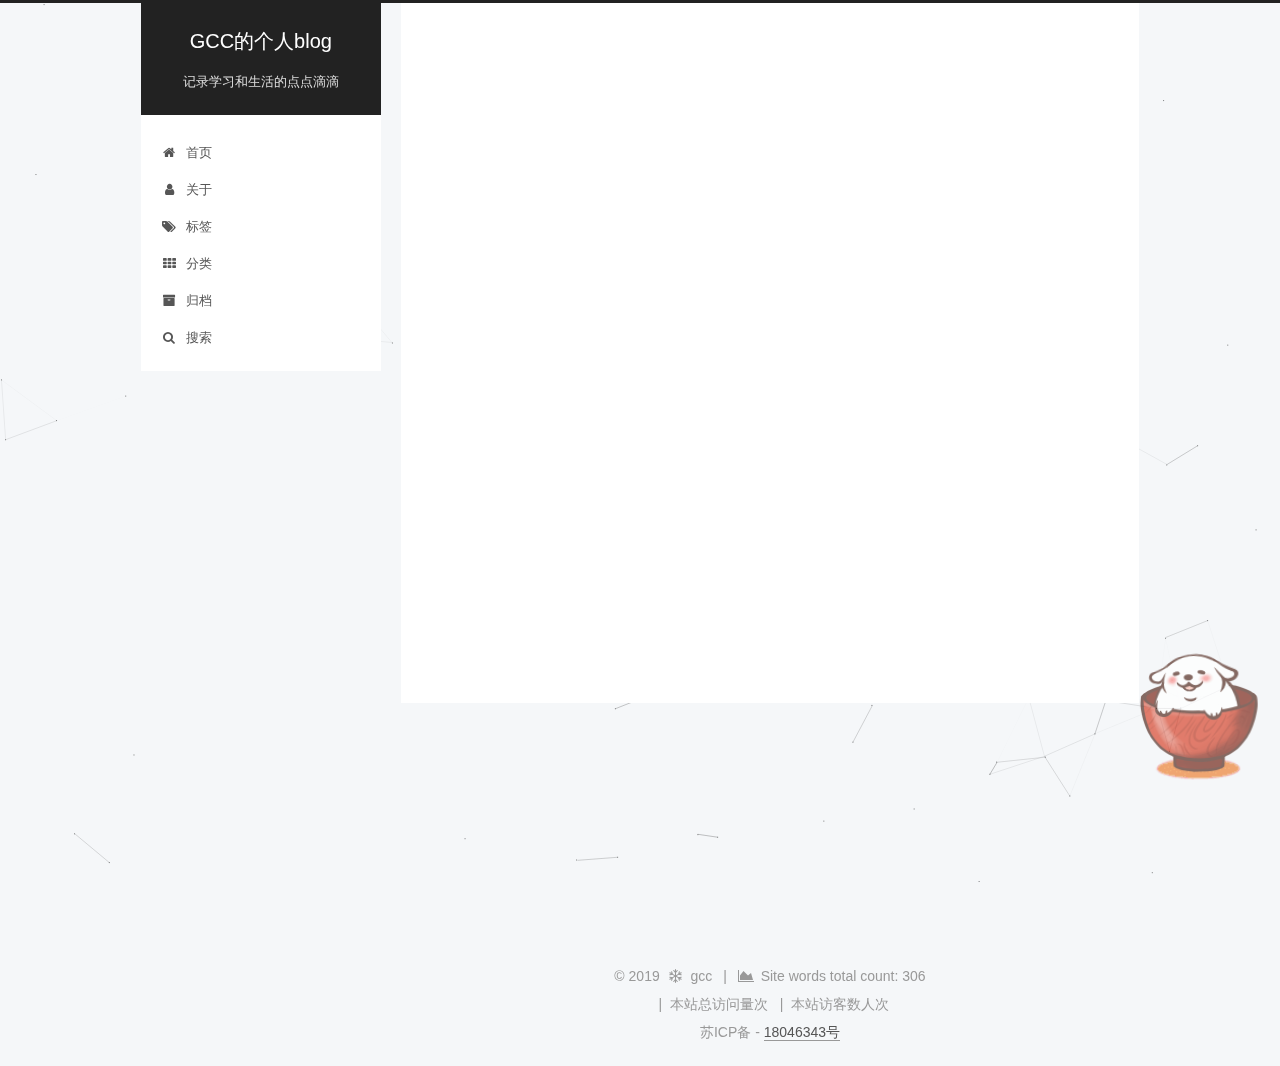
<file: categories/测试/index.html>
<!DOCTYPE html>



  


<html class="theme-next pisces use-motion" lang="zh-Hans">
<head><meta name="generator" content="Hexo 3.8.0">
  <meta charset="UTF-8">
<meta http-equiv="X-UA-Compatible" content="IE=edge">
<meta name="viewport" content="width=device-width, initial-scale=1, maximum-scale=1">
<meta name="theme-color" content="#222">


  <script>
  (function(i,s,o,g,r,a,m){i["DaoVoiceObject"]=r;i[r]=i[r]||function(){(i[r].q=i[r].q||[]).push(arguments)},i[r].l=1*new Date();a=s.createElement(o),m=s.getElementsByTagName(o)[0];a.async=1;a.src=g;a.charset="utf-8";m.parentNode.insertBefore(a,m)})(window,document,"script",('https:' == document.location.protocol ? 'https:' : 'http:') + "//widget.daovoice.io/widget/0f81ff2f.js","daovoice")
  daovoice('init', {
      app_id: "0c48ad0a"
    });
  daovoice('update');
  </script>










<meta http-equiv="Cache-Control" content="no-transform">
<meta http-equiv="Cache-Control" content="no-siteapp">

<script>
(function(){
 if(''){
 if (prompt('请输入文章密码') !== ''){
                 alert('密码错误！');
                                 history.back();
                                             
 }
         
 }
     
 })();
</script>















  
  
  <link href="/lib/fancybox/source/jquery.fancybox.css?v=2.1.5" rel="stylesheet" type="text/css">







<link href="/lib/font-awesome/css/font-awesome.min.css?v=4.6.2" rel="stylesheet" type="text/css">

<link href="/css/main.css?v=5.1.4" rel="stylesheet" type="text/css">


  <link rel="apple-touch-icon" sizes="180x180" href="/images/touxiang.jpg?v=5.1.4">


  <link rel="icon" type="image/png" sizes="32x32" href="/images/touxiang.jpg?v=5.1.4">


  <link rel="icon" type="image/png" sizes="16x16" href="/images/touxiang.jpg?v=5.1.4">


  <link rel="mask-icon" href="/images/touxiang.jpg?v=5.1.4" color="#222">





  <meta name="keywords" content="Hexo, NexT">





  <link rel="alternate" href="/atom.xml" title="GCC的个人blog" type="application/atom+xml">






<meta name="description" content="一如青涩年代，你不需多美，只需触动我">
<meta property="og:type" content="website">
<meta property="og:title" content="GCC的个人blog">
<meta property="og:url" content="http://yoursite.com/categories/测试/index.html">
<meta property="og:site_name" content="GCC的个人blog">
<meta property="og:description" content="一如青涩年代，你不需多美，只需触动我">
<meta property="og:locale" content="zh-Hans">
<meta name="twitter:card" content="summary">
<meta name="twitter:title" content="GCC的个人blog">
<meta name="twitter:description" content="一如青涩年代，你不需多美，只需触动我">



<script type="text/javascript" id="hexo.configurations">
  var NexT = window.NexT || {};
  var CONFIG = {
    root: '/',
    scheme: 'Pisces',
    version: '5.1.4',
    sidebar: {"position":"left","display":"hide","offset":12,"b2t":true,"scrollpercent":true,"onmobile":false},
    fancybox: true,
    tabs: true,
    motion: {"enable":true,"async":false,"transition":{"post_block":"fadeIn","post_header":"slideDownIn","post_body":"slideDownIn","coll_header":"slideLeftIn","sidebar":"slideUpIn"}},
    duoshuo: {
      userId: '0',
      author: '博主'
    },
    algolia: {
      applicationID: '',
      apiKey: '',
      indexName: '',
      hits: {"per_page":10},
      labels: {"input_placeholder":"Search for Posts","hits_empty":"We didn't find any results for the search: ${query}","hits_stats":"${hits} results found in ${time} ms"}
    }
  };
</script>



  <link rel="canonical" href="http://yoursite.com/categories/测试/">





  <title>分类: 测试 | GCC的个人blog</title>
  








</head>


<body itemscope="" itemtype="http://schema.org/WebPage" lang="zh-Hans">

  
  
    
  

  <div class="container sidebar-position-left ">
    <div class="headband"></div>
    <header id="header" class="header" itemscope="" itemtype="http://schema.org/WPHeader">
      <div class="header-inner"><div class="site-brand-wrapper">
  <div class="site-meta ">
    

    <div class="custom-logo-site-title">
      <a href="/" class="brand" rel="start">
        <span class="logo-line-before"><i></i></span>
        <span class="site-title">GCC的个人blog</span>
        <span class="logo-line-after"><i></i></span>
      </a>
    </div>
      
        <p class="site-subtitle">记录学习和生活的点点滴滴</p>
      
  </div>

  <div class="site-nav-toggle">
    <button>
      <span class="btn-bar"></span>
      <span class="btn-bar"></span>
      <span class="btn-bar"></span>
    </button>
  </div>
</div>

<nav class="site-nav">
  

  
    <ul id="menu" class="menu">
      
        
        <li class="menu-item menu-item-home">
          <a href="/" rel="section">
            
              <i class="menu-item-icon fa fa-fw fa-home"></i> <br>
            
            首页
          </a>
        </li>
      
        
        <li class="menu-item menu-item-about">
          <a href="/about/" rel="section">
            
              <i class="menu-item-icon fa fa-fw fa-user"></i> <br>
            
            关于
          </a>
        </li>
      
        
        <li class="menu-item menu-item-tags">
          <a href="/tags/" rel="section">
            
              <i class="menu-item-icon fa fa-fw fa-tags"></i> <br>
            
            标签
          </a>
        </li>
      
        
        <li class="menu-item menu-item-categories">
          <a href="/categories/" rel="section">
            
              <i class="menu-item-icon fa fa-fw fa-th"></i> <br>
            
            分类
          </a>
        </li>
      
        
        <li class="menu-item menu-item-archives">
          <a href="/archives/" rel="section">
            
              <i class="menu-item-icon fa fa-fw fa-archive"></i> <br>
            
            归档
          </a>
        </li>
      

      
        <li class="menu-item menu-item-search">
          
            <a href="javascript:;" class="popup-trigger">
          
            
              <i class="menu-item-icon fa fa-search fa-fw"></i> <br>
            
            搜索
          </a>
        </li>
      
    </ul>
  

  
    <div class="site-search">
      
  <div class="popup search-popup local-search-popup">
  <div class="local-search-header clearfix">
    <span class="search-icon">
      <i class="fa fa-search"></i>
    </span>
    <span class="popup-btn-close">
      <i class="fa fa-times-circle"></i>
    </span>
    <div class="local-search-input-wrapper">
      <input autocomplete="off" placeholder="搜索..." spellcheck="false" type="text" id="local-search-input">
    </div>
  </div>
  <div id="local-search-result"></div>
</div>



    </div>
  
</nav>



 </div>
    </header>

    <main id="main" class="main">
      <div class="main-inner">
        <div class="content-wrap">
          <div id="content" class="content">
            

  
  
  
  <div class="post-block category">

    <div id="posts" class="posts-collapse">
      <div class="collection-title">
        <h1>测试<small>分类</small>
        </h1>
      </div>

      
        

  <article class="post post-type-normal" itemscope="" itemtype="http://schema.org/Article">
    <header class="post-header">

      <h2 class="post-title">
        
            <a class="post-title-link" href="/2019/02/07/tryMarkDown/" itemprop="url">
              
                <span itemprop="name">tryMarkDown</span>
              
            </a>
        
      </h2>

      <div class="post-meta">
        <time class="post-time" itemprop="dateCreated" datetime="2019-02-07T17:10:48+08:00" content="2019-02-07">
          02-07
        </time>
      </div>

    </header>
  </article>


      
    </div>

  </div>
  
  
  

  



          </div>
          


          

        </div>
        
          
  
  <div class="sidebar-toggle">
    <div class="sidebar-toggle-line-wrap">
      <span class="sidebar-toggle-line sidebar-toggle-line-first"></span>
      <span class="sidebar-toggle-line sidebar-toggle-line-middle"></span>
      <span class="sidebar-toggle-line sidebar-toggle-line-last"></span>
    </div>
  </div>

  <aside id="sidebar" class="sidebar">
    
    <div class="sidebar-inner">

      

      

      <section class="site-overview-wrap sidebar-panel sidebar-panel-active">
        <div class="site-overview">
          <div class="site-author motion-element" itemprop="author" itemscope="" itemtype="http://schema.org/Person">
            
              <img class="site-author-image" itemprop="image" src="/uploads/touxiang.jpg" alt="gcc">
            
              <p class="site-author-name" itemprop="name">gcc</p>
              <p class="site-description motion-element" itemprop="description">一如青涩年代，你不需多美，只需触动我</p>
          </div>

          <nav class="site-state motion-element">

            
              <div class="site-state-item site-state-posts">
              
                <a href="/archives/">
              
                  <span class="site-state-item-count">2</span>
                  <span class="site-state-item-name">日志</span>
                </a>
              </div>
            

            
              
              
              <div class="site-state-item site-state-categories">
                <a href="/categories/index.html">
                  <span class="site-state-item-count">1</span>
                  <span class="site-state-item-name">分类</span>
                </a>
              </div>
            

            
              
              
              <div class="site-state-item site-state-tags">
                <a href="/tags/index.html">
                  <span class="site-state-item-count">2</span>
                  <span class="site-state-item-name">标签</span>
                </a>
              </div>
            

          </nav>

          
            <div class="feed-link motion-element">
              <a href="/atom.xml" rel="alternate">
                <i class="fa fa-rss"></i>
                RSS
              </a>
            </div>
          

          
            <div class="links-of-author motion-element">
                
                  <span class="links-of-author-item">
                    <a href="https://github.com/gcczuis" target="_blank" title="GitHub">
                      GitHub</a>
                  </span>
                
                  <span class="links-of-author-item">
                    <a href="https://www.zhihu.com/people/guan-chen-cheng/activities" target="_blank" title="知乎">
                      知乎</a>
                  </span>
                
            </div>
          

          
          

          
          
            <div class="links-of-blogroll motion-element links-of-blogroll-block">
              <div class="links-of-blogroll-title">
                <i class="fa  fa-fw fa-link"></i>
                Links
              </div>
              <ul class="links-of-blogroll-list">
                
                  <li class="links-of-blogroll-item">
                    <a href="http://www.xuniyicheng.com" title="郑杜的blog" target="_blank">郑杜的blog</a>
                  </li>
                
                  <li class="links-of-blogroll-item">
                    <a href="http://wx.xuniyicheng.com" title="Lab" target="_blank">Lab</a>
                  </li>
                
              </ul>
            </div>
          

          

        </div>
      </section>

      

      
        <div class="back-to-top">
          <i class="fa fa-arrow-up"></i>
          
            <span id="scrollpercent"><span>0</span>%</span>
          
        </div>
      

    </div>
  </aside>


        
      </div>
    </main>

    <footer id="footer" class="footer">
      <div class="footer-inner">
        
<div class="copyright">&copy; <span itemprop="copyrightYear">2019</span>
  <span class="with-love">
    <i class="fa fa-snowflake-o"></i>
  </span>
  <span class="author" itemprop="copyrightHolder">gcc</span>

  
    <span class="post-meta-divider">|</span>
    <span class="post-meta-item-icon">
      <i class="fa fa-area-chart"></i>
    </span>
    
      <span class="post-meta-item-text">Site words total count&#58;</span>
    
    <span title="Site words total count">306</span>
  
</div>











<span id="busuanzi_container_site_pv" class="theme-info">
&nbsp;&nbsp;|&nbsp;&nbsp;本站总访问量<span id="busuanzi_value_site_pv"></span>次
  </span>
  <span id="busuanzi_container_site_uv" class="theme-info">
&nbsp;&nbsp;|&nbsp;&nbsp;本站访客数<span id="busuanzi_value_site_uv"></span>人次
  </span>
  
  <!-- 加入备案号 -->
<div class="BbeiAn-info"">
  苏ICP备 -
  <a href="http://www.beian.miit.gov.cn">18046343号</a>
  
</div>

<script async src="//busuanzi.ibruce.info/busuanzi/2.3/busuanzi.pure.mini.js"></script>


        







        
      </div>
    </footer>

    

    

  </div>
  <script type="text/javascript" src="/js/src/love.js"></script>

  

<script type="text/javascript">
  if (Object.prototype.toString.call(window.Promise) !== '[object Function]') {
    window.Promise = null;
  }
</script>









  


  











  
  
    <script type="text/javascript" src="/lib/jquery/index.js?v=2.1.3"></script>
  

  
  
    <script type="text/javascript" src="/lib/fastclick/lib/fastclick.min.js?v=1.0.6"></script>
  

  
  
    <script type="text/javascript" src="/lib/jquery_lazyload/jquery.lazyload.js?v=1.9.7"></script>
  

  
  
    <script type="text/javascript" src="/lib/velocity/velocity.min.js?v=1.2.1"></script>
  

  
  
    <script type="text/javascript" src="/lib/velocity/velocity.ui.min.js?v=1.2.1"></script>
  

  
  
    <script type="text/javascript" src="/lib/fancybox/source/jquery.fancybox.pack.js?v=2.1.5"></script>
  

  
  
    <script type="text/javascript" src="/lib/canvas-nest/canvas-nest.min.js"></script>
  


  


  <script type="text/javascript" src="/js/src/utils.js?v=5.1.4"></script>

  <script type="text/javascript" src="/js/src/motion.js?v=5.1.4"></script>



  
  


  <script type="text/javascript" src="/js/src/affix.js?v=5.1.4"></script>

  <script type="text/javascript" src="/js/src/schemes/pisces.js?v=5.1.4"></script>



  

  


  <script type="text/javascript" src="/js/src/bootstrap.js?v=5.1.4"></script>



  


  




	





  





  












  

  <script type="text/javascript">
    // Popup Window;
    var isfetched = false;
    var isXml = true;
    // Search DB path;
    var search_path = "search.xml";
    if (search_path.length === 0) {
      search_path = "search.xml";
    } else if (/json$/i.test(search_path)) {
      isXml = false;
    }
    var path = "/" + search_path;
    // monitor main search box;

    var onPopupClose = function (e) {
      $('.popup').hide();
      $('#local-search-input').val('');
      $('.search-result-list').remove();
      $('#no-result').remove();
      $(".local-search-pop-overlay").remove();
      $('body').css('overflow', '');
    }

    function proceedsearch() {
      $("body")
        .append('<div class="search-popup-overlay local-search-pop-overlay"></div>')
        .css('overflow', 'hidden');
      $('.search-popup-overlay').click(onPopupClose);
      $('.popup').toggle();
      var $localSearchInput = $('#local-search-input');
      $localSearchInput.attr("autocapitalize", "none");
      $localSearchInput.attr("autocorrect", "off");
      $localSearchInput.focus();
    }

    // search function;
    var searchFunc = function(path, search_id, content_id) {
      'use strict';

      // start loading animation
      $("body")
        .append('<div class="search-popup-overlay local-search-pop-overlay">' +
          '<div id="search-loading-icon">' +
          '<i class="fa fa-spinner fa-pulse fa-5x fa-fw"></i>' +
          '</div>' +
          '</div>')
        .css('overflow', 'hidden');
      $("#search-loading-icon").css('margin', '20% auto 0 auto').css('text-align', 'center');

      $.ajax({
        url: path,
        dataType: isXml ? "xml" : "json",
        async: true,
        success: function(res) {
          // get the contents from search data
          isfetched = true;
          $('.popup').detach().appendTo('.header-inner');
          var datas = isXml ? $("entry", res).map(function() {
            return {
              title: $("title", this).text(),
              content: $("content",this).text(),
              url: $("url" , this).text()
            };
          }).get() : res;
          var input = document.getElementById(search_id);
          var resultContent = document.getElementById(content_id);
          var inputEventFunction = function() {
            var searchText = input.value.trim().toLowerCase();
            var keywords = searchText.split(/[\s\-]+/);
            if (keywords.length > 1) {
              keywords.push(searchText);
            }
            var resultItems = [];
            if (searchText.length > 0) {
              // perform local searching
              datas.forEach(function(data) {
                var isMatch = false;
                var hitCount = 0;
                var searchTextCount = 0;
                var title = data.title.trim();
                var titleInLowerCase = title.toLowerCase();
                var content = data.content.trim().replace(/<[^>]+>/g,"");
                var contentInLowerCase = content.toLowerCase();
                var articleUrl = decodeURIComponent(data.url);
                var indexOfTitle = [];
                var indexOfContent = [];
                // only match articles with not empty titles
                if(title != '') {
                  keywords.forEach(function(keyword) {
                    function getIndexByWord(word, text, caseSensitive) {
                      var wordLen = word.length;
                      if (wordLen === 0) {
                        return [];
                      }
                      var startPosition = 0, position = [], index = [];
                      if (!caseSensitive) {
                        text = text.toLowerCase();
                        word = word.toLowerCase();
                      }
                      while ((position = text.indexOf(word, startPosition)) > -1) {
                        index.push({position: position, word: word});
                        startPosition = position + wordLen;
                      }
                      return index;
                    }

                    indexOfTitle = indexOfTitle.concat(getIndexByWord(keyword, titleInLowerCase, false));
                    indexOfContent = indexOfContent.concat(getIndexByWord(keyword, contentInLowerCase, false));
                  });
                  if (indexOfTitle.length > 0 || indexOfContent.length > 0) {
                    isMatch = true;
                    hitCount = indexOfTitle.length + indexOfContent.length;
                  }
                }

                // show search results

                if (isMatch) {
                  // sort index by position of keyword

                  [indexOfTitle, indexOfContent].forEach(function (index) {
                    index.sort(function (itemLeft, itemRight) {
                      if (itemRight.position !== itemLeft.position) {
                        return itemRight.position - itemLeft.position;
                      } else {
                        return itemLeft.word.length - itemRight.word.length;
                      }
                    });
                  });

                  // merge hits into slices

                  function mergeIntoSlice(text, start, end, index) {
                    var item = index[index.length - 1];
                    var position = item.position;
                    var word = item.word;
                    var hits = [];
                    var searchTextCountInSlice = 0;
                    while (position + word.length <= end && index.length != 0) {
                      if (word === searchText) {
                        searchTextCountInSlice++;
                      }
                      hits.push({position: position, length: word.length});
                      var wordEnd = position + word.length;

                      // move to next position of hit

                      index.pop();
                      while (index.length != 0) {
                        item = index[index.length - 1];
                        position = item.position;
                        word = item.word;
                        if (wordEnd > position) {
                          index.pop();
                        } else {
                          break;
                        }
                      }
                    }
                    searchTextCount += searchTextCountInSlice;
                    return {
                      hits: hits,
                      start: start,
                      end: end,
                      searchTextCount: searchTextCountInSlice
                    };
                  }

                  var slicesOfTitle = [];
                  if (indexOfTitle.length != 0) {
                    slicesOfTitle.push(mergeIntoSlice(title, 0, title.length, indexOfTitle));
                  }

                  var slicesOfContent = [];
                  while (indexOfContent.length != 0) {
                    var item = indexOfContent[indexOfContent.length - 1];
                    var position = item.position;
                    var word = item.word;
                    // cut out 100 characters
                    var start = position - 20;
                    var end = position + 80;
                    if(start < 0){
                      start = 0;
                    }
                    if (end < position + word.length) {
                      end = position + word.length;
                    }
                    if(end > content.length){
                      end = content.length;
                    }
                    slicesOfContent.push(mergeIntoSlice(content, start, end, indexOfContent));
                  }

                  // sort slices in content by search text's count and hits' count

                  slicesOfContent.sort(function (sliceLeft, sliceRight) {
                    if (sliceLeft.searchTextCount !== sliceRight.searchTextCount) {
                      return sliceRight.searchTextCount - sliceLeft.searchTextCount;
                    } else if (sliceLeft.hits.length !== sliceRight.hits.length) {
                      return sliceRight.hits.length - sliceLeft.hits.length;
                    } else {
                      return sliceLeft.start - sliceRight.start;
                    }
                  });

                  // select top N slices in content

                  var upperBound = parseInt('1');
                  if (upperBound >= 0) {
                    slicesOfContent = slicesOfContent.slice(0, upperBound);
                  }

                  // highlight title and content

                  function highlightKeyword(text, slice) {
                    var result = '';
                    var prevEnd = slice.start;
                    slice.hits.forEach(function (hit) {
                      result += text.substring(prevEnd, hit.position);
                      var end = hit.position + hit.length;
                      result += '<b class="search-keyword">' + text.substring(hit.position, end) + '</b>';
                      prevEnd = end;
                    });
                    result += text.substring(prevEnd, slice.end);
                    return result;
                  }

                  var resultItem = '';

                  if (slicesOfTitle.length != 0) {
                    resultItem += "<li><a href='" + articleUrl + "' class='search-result-title'>" + highlightKeyword(title, slicesOfTitle[0]) + "</a>";
                  } else {
                    resultItem += "<li><a href='" + articleUrl + "' class='search-result-title'>" + title + "</a>";
                  }

                  slicesOfContent.forEach(function (slice) {
                    resultItem += "<a href='" + articleUrl + "'>" +
                      "<p class=\"search-result\">" + highlightKeyword(content, slice) +
                      "...</p>" + "</a>";
                  });

                  resultItem += "</li>";
                  resultItems.push({
                    item: resultItem,
                    searchTextCount: searchTextCount,
                    hitCount: hitCount,
                    id: resultItems.length
                  });
                }
              })
            };
            if (keywords.length === 1 && keywords[0] === "") {
              resultContent.innerHTML = '<div id="no-result"><i class="fa fa-search fa-5x" /></div>'
            } else if (resultItems.length === 0) {
              resultContent.innerHTML = '<div id="no-result"><i class="fa fa-frown-o fa-5x" /></div>'
            } else {
              resultItems.sort(function (resultLeft, resultRight) {
                if (resultLeft.searchTextCount !== resultRight.searchTextCount) {
                  return resultRight.searchTextCount - resultLeft.searchTextCount;
                } else if (resultLeft.hitCount !== resultRight.hitCount) {
                  return resultRight.hitCount - resultLeft.hitCount;
                } else {
                  return resultRight.id - resultLeft.id;
                }
              });
              var searchResultList = '<ul class=\"search-result-list\">';
              resultItems.forEach(function (result) {
                searchResultList += result.item;
              })
              searchResultList += "</ul>";
              resultContent.innerHTML = searchResultList;
            }
          }

          if ('auto' === 'auto') {
            input.addEventListener('input', inputEventFunction);
          } else {
            $('.search-icon').click(inputEventFunction);
            input.addEventListener('keypress', function (event) {
              if (event.keyCode === 13) {
                inputEventFunction();
              }
            });
          }

          // remove loading animation
          $(".local-search-pop-overlay").remove();
          $('body').css('overflow', '');

          proceedsearch();
        }
      });
    }

    // handle and trigger popup window;
    $('.popup-trigger').click(function(e) {
      e.stopPropagation();
      if (isfetched === false) {
        searchFunc(path, 'local-search-input', 'local-search-result');
      } else {
        proceedsearch();
      };
    });

    $('.popup-btn-close').click(onPopupClose);
    $('.popup').click(function(e){
      e.stopPropagation();
    });
    $(document).on('keyup', function (event) {
      var shouldDismissSearchPopup = event.which === 27 &&
        $('.search-popup').is(':visible');
      if (shouldDismissSearchPopup) {
        onPopupClose();
      }
    });
  </script>





  

  
  <script src="https://cdn1.lncld.net/static/js/av-core-mini-0.6.4.js"></script>
  <script>AV.initialize("cA3gKPxEp59N1ghtREIcuzWN-gzGzoHsz", "EHOXnchNKzAQGpAKbY1Jrlkp");</script>
  <script>
    function showTime(Counter) {
      var query = new AV.Query(Counter);
      var entries = [];
      var $visitors = $(".leancloud_visitors");

      $visitors.each(function () {
        entries.push( $(this).attr("id").trim() );
      });

      query.containedIn('url', entries);
      query.find()
        .done(function (results) {
          var COUNT_CONTAINER_REF = '.leancloud-visitors-count';

          if (results.length === 0) {
            $visitors.find(COUNT_CONTAINER_REF).text(0);
            return;
          }

          for (var i = 0; i < results.length; i++) {
            var item = results[i];
            var url = item.get('url');
            var time = item.get('time');
            var element = document.getElementById(url);

            $(element).find(COUNT_CONTAINER_REF).text(time);
          }
          for(var i = 0; i < entries.length; i++) {
            var url = entries[i];
            var element = document.getElementById(url);
            var countSpan = $(element).find(COUNT_CONTAINER_REF);
            if( countSpan.text() == '') {
              countSpan.text(0);
            }
          }
        })
        .fail(function (object, error) {
          console.log("Error: " + error.code + " " + error.message);
        });
    }

    function addCount(Counter) {
      var $visitors = $(".leancloud_visitors");
      var url = $visitors.attr('id').trim();
      var title = $visitors.attr('data-flag-title').trim();
      var query = new AV.Query(Counter);

      query.equalTo("url", url);
      query.find({
        success: function(results) {
          if (results.length > 0) {
            var counter = results[0];
            counter.fetchWhenSave(true);
            counter.increment("time");
            counter.save(null, {
              success: function(counter) {
                var $element = $(document.getElementById(url));
                $element.find('.leancloud-visitors-count').text(counter.get('time'));
              },
              error: function(counter, error) {
                console.log('Failed to save Visitor num, with error message: ' + error.message);
              }
            });
          } else {
            var newcounter = new Counter();
            /* Set ACL */
            var acl = new AV.ACL();
            acl.setPublicReadAccess(true);
            acl.setPublicWriteAccess(true);
            newcounter.setACL(acl);
            /* End Set ACL */
            newcounter.set("title", title);
            newcounter.set("url", url);
            newcounter.set("time", 1);
            newcounter.save(null, {
              success: function(newcounter) {
                var $element = $(document.getElementById(url));
                $element.find('.leancloud-visitors-count').text(newcounter.get('time'));
              },
              error: function(newcounter, error) {
                console.log('Failed to create');
              }
            });
          }
        },
        error: function(error) {
          console.log('Error:' + error.code + " " + error.message);
        }
      });
    }

    $(function() {
      var Counter = AV.Object.extend("Counter");
      if ($('.leancloud_visitors').length == 1) {
        addCount(Counter);
      } else if ($('.post-title-link').length > 1) {
        showTime(Counter);
      }
    });
  </script>



  

  

  
  

  

  

  

<script src="/live2dw/lib/L2Dwidget.min.js?0c58a1486de42ac6cc1c59c7d98ae887"></script><script>L2Dwidget.init({"model":{"jsonPath":"/live2dw/assets/wanko.model.json"},"display":{"position":"right","width":105,"height":210,"hOffset":-20,"vOffset":-20},"mobile":{"show":true},"log":false,"pluginJsPath":"lib/","pluginModelPath":"assets/","pluginRootPath":"live2dw/","tagMode":false});</script></body>
</html>
</file>
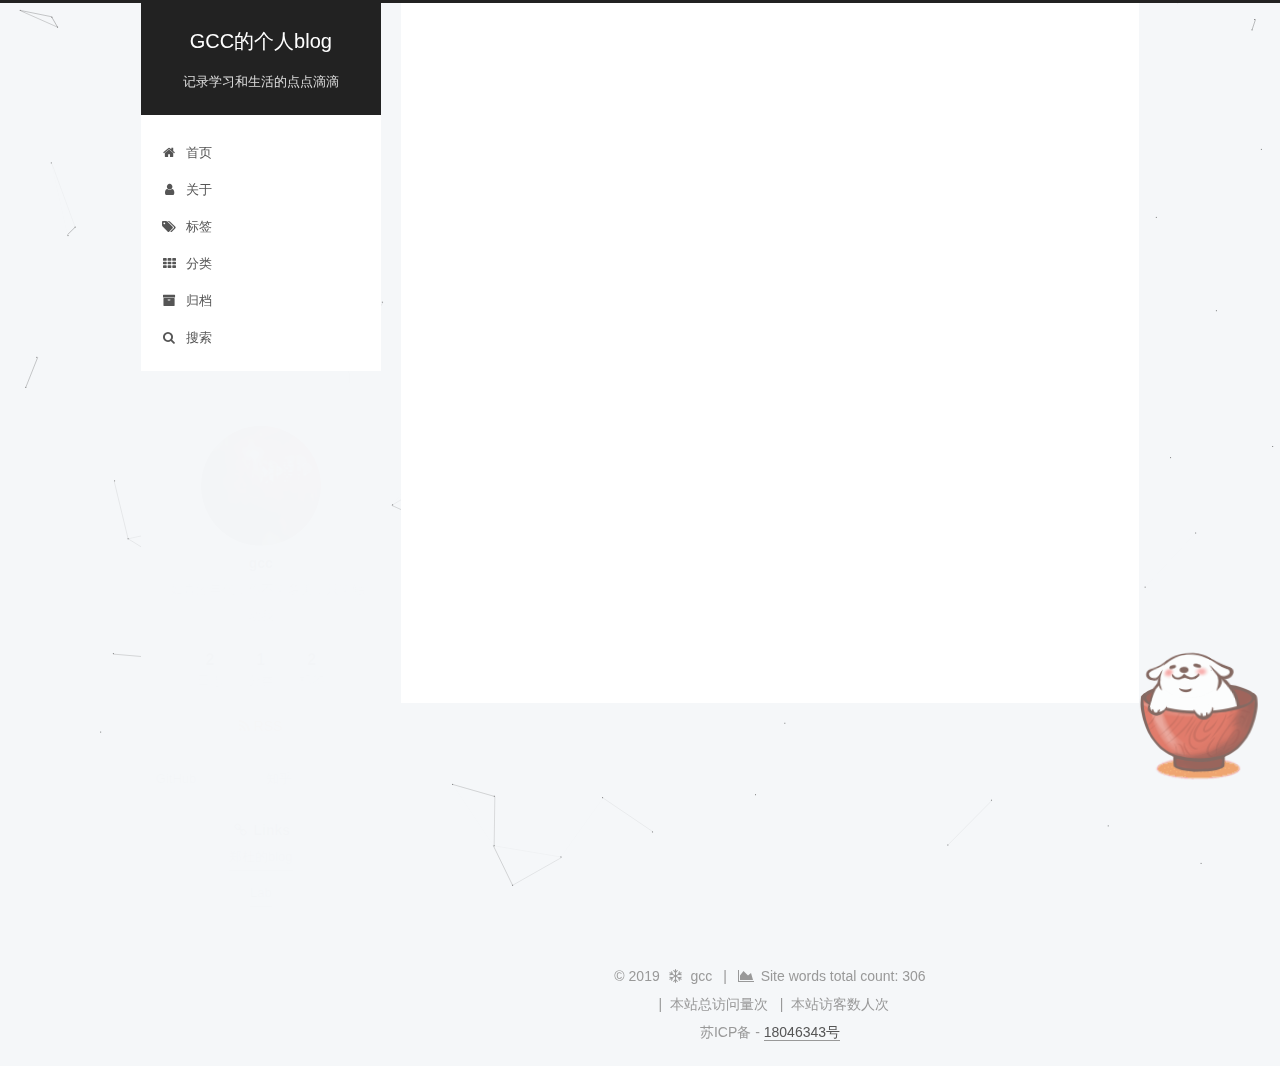
<file: tags/hello/index.html>
<!DOCTYPE html>



  


<html class="theme-next pisces use-motion" lang="zh-Hans">
<head><meta name="generator" content="Hexo 3.8.0">
  <meta charset="UTF-8">
<meta http-equiv="X-UA-Compatible" content="IE=edge">
<meta name="viewport" content="width=device-width, initial-scale=1, maximum-scale=1">
<meta name="theme-color" content="#222">


  <script>
  (function(i,s,o,g,r,a,m){i["DaoVoiceObject"]=r;i[r]=i[r]||function(){(i[r].q=i[r].q||[]).push(arguments)},i[r].l=1*new Date();a=s.createElement(o),m=s.getElementsByTagName(o)[0];a.async=1;a.src=g;a.charset="utf-8";m.parentNode.insertBefore(a,m)})(window,document,"script",('https:' == document.location.protocol ? 'https:' : 'http:') + "//widget.daovoice.io/widget/0f81ff2f.js","daovoice")
  daovoice('init', {
      app_id: "0c48ad0a"
    });
  daovoice('update');
  </script>










<meta http-equiv="Cache-Control" content="no-transform">
<meta http-equiv="Cache-Control" content="no-siteapp">

<script>
(function(){
 if(''){
 if (prompt('请输入文章密码') !== ''){
                 alert('密码错误！');
                                 history.back();
                                             
 }
         
 }
     
 })();
</script>















  
  
  <link href="/lib/fancybox/source/jquery.fancybox.css?v=2.1.5" rel="stylesheet" type="text/css">







<link href="/lib/font-awesome/css/font-awesome.min.css?v=4.6.2" rel="stylesheet" type="text/css">

<link href="/css/main.css?v=5.1.4" rel="stylesheet" type="text/css">


  <link rel="apple-touch-icon" sizes="180x180" href="/images/touxiang.jpg?v=5.1.4">


  <link rel="icon" type="image/png" sizes="32x32" href="/images/touxiang.jpg?v=5.1.4">


  <link rel="icon" type="image/png" sizes="16x16" href="/images/touxiang.jpg?v=5.1.4">


  <link rel="mask-icon" href="/images/touxiang.jpg?v=5.1.4" color="#222">





  <meta name="keywords" content="Hexo, NexT">





  <link rel="alternate" href="/atom.xml" title="GCC的个人blog" type="application/atom+xml">






<meta name="description" content="一如青涩年代，你不需多美，只需触动我">
<meta property="og:type" content="website">
<meta property="og:title" content="GCC的个人blog">
<meta property="og:url" content="http://yoursite.com/tags/hello/index.html">
<meta property="og:site_name" content="GCC的个人blog">
<meta property="og:description" content="一如青涩年代，你不需多美，只需触动我">
<meta property="og:locale" content="zh-Hans">
<meta name="twitter:card" content="summary">
<meta name="twitter:title" content="GCC的个人blog">
<meta name="twitter:description" content="一如青涩年代，你不需多美，只需触动我">



<script type="text/javascript" id="hexo.configurations">
  var NexT = window.NexT || {};
  var CONFIG = {
    root: '/',
    scheme: 'Pisces',
    version: '5.1.4',
    sidebar: {"position":"left","display":"hide","offset":12,"b2t":true,"scrollpercent":true,"onmobile":false},
    fancybox: true,
    tabs: true,
    motion: {"enable":true,"async":false,"transition":{"post_block":"fadeIn","post_header":"slideDownIn","post_body":"slideDownIn","coll_header":"slideLeftIn","sidebar":"slideUpIn"}},
    duoshuo: {
      userId: '0',
      author: '博主'
    },
    algolia: {
      applicationID: '',
      apiKey: '',
      indexName: '',
      hits: {"per_page":10},
      labels: {"input_placeholder":"Search for Posts","hits_empty":"We didn't find any results for the search: ${query}","hits_stats":"${hits} results found in ${time} ms"}
    }
  };
</script>



  <link rel="canonical" href="http://yoursite.com/tags/hello/">





  <title>标签: hello | GCC的个人blog</title>
  








</head>


<body itemscope="" itemtype="http://schema.org/WebPage" lang="zh-Hans">

  
  
    
  

  <div class="container sidebar-position-left ">
    <div class="headband"></div>
    <header id="header" class="header" itemscope="" itemtype="http://schema.org/WPHeader">
      <div class="header-inner"><div class="site-brand-wrapper">
  <div class="site-meta ">
    

    <div class="custom-logo-site-title">
      <a href="/" class="brand" rel="start">
        <span class="logo-line-before"><i></i></span>
        <span class="site-title">GCC的个人blog</span>
        <span class="logo-line-after"><i></i></span>
      </a>
    </div>
      
        <p class="site-subtitle">记录学习和生活的点点滴滴</p>
      
  </div>

  <div class="site-nav-toggle">
    <button>
      <span class="btn-bar"></span>
      <span class="btn-bar"></span>
      <span class="btn-bar"></span>
    </button>
  </div>
</div>

<nav class="site-nav">
  

  
    <ul id="menu" class="menu">
      
        
        <li class="menu-item menu-item-home">
          <a href="/" rel="section">
            
              <i class="menu-item-icon fa fa-fw fa-home"></i> <br>
            
            首页
          </a>
        </li>
      
        
        <li class="menu-item menu-item-about">
          <a href="/about/" rel="section">
            
              <i class="menu-item-icon fa fa-fw fa-user"></i> <br>
            
            关于
          </a>
        </li>
      
        
        <li class="menu-item menu-item-tags">
          <a href="/tags/" rel="section">
            
              <i class="menu-item-icon fa fa-fw fa-tags"></i> <br>
            
            标签
          </a>
        </li>
      
        
        <li class="menu-item menu-item-categories">
          <a href="/categories/" rel="section">
            
              <i class="menu-item-icon fa fa-fw fa-th"></i> <br>
            
            分类
          </a>
        </li>
      
        
        <li class="menu-item menu-item-archives">
          <a href="/archives/" rel="section">
            
              <i class="menu-item-icon fa fa-fw fa-archive"></i> <br>
            
            归档
          </a>
        </li>
      

      
        <li class="menu-item menu-item-search">
          
            <a href="javascript:;" class="popup-trigger">
          
            
              <i class="menu-item-icon fa fa-search fa-fw"></i> <br>
            
            搜索
          </a>
        </li>
      
    </ul>
  

  
    <div class="site-search">
      
  <div class="popup search-popup local-search-popup">
  <div class="local-search-header clearfix">
    <span class="search-icon">
      <i class="fa fa-search"></i>
    </span>
    <span class="popup-btn-close">
      <i class="fa fa-times-circle"></i>
    </span>
    <div class="local-search-input-wrapper">
      <input autocomplete="off" placeholder="搜索..." spellcheck="false" type="text" id="local-search-input">
    </div>
  </div>
  <div id="local-search-result"></div>
</div>



    </div>
  
</nav>



 </div>
    </header>

    <main id="main" class="main">
      <div class="main-inner">
        <div class="content-wrap">
          <div id="content" class="content">
            

  
  
  
  <div class="post-block tag">

    <div id="posts" class="posts-collapse">
      <div class="collection-title">
        <h1>hello<small>标签</small>
        </h1>
      </div>

      
        

  <article class="post post-type-normal" itemscope="" itemtype="http://schema.org/Article">
    <header class="post-header">

      <h2 class="post-title">
        
            <a class="post-title-link" href="/2019/02/05/hello-world/" itemprop="url">
              
                <span itemprop="name">Hello World</span>
              
            </a>
        
      </h2>

      <div class="post-meta">
        <time class="post-time" itemprop="dateCreated" datetime="2019-02-05T22:30:42+08:00" content="2019-02-05">
          02-05
        </time>
      </div>

    </header>
  </article>


      
    </div>

  </div>
  
  
  

  


          </div>
          


          

        </div>
        
          
  
  <div class="sidebar-toggle">
    <div class="sidebar-toggle-line-wrap">
      <span class="sidebar-toggle-line sidebar-toggle-line-first"></span>
      <span class="sidebar-toggle-line sidebar-toggle-line-middle"></span>
      <span class="sidebar-toggle-line sidebar-toggle-line-last"></span>
    </div>
  </div>

  <aside id="sidebar" class="sidebar">
    
    <div class="sidebar-inner">

      

      

      <section class="site-overview-wrap sidebar-panel sidebar-panel-active">
        <div class="site-overview">
          <div class="site-author motion-element" itemprop="author" itemscope="" itemtype="http://schema.org/Person">
            
              <img class="site-author-image" itemprop="image" src="/uploads/touxiang.jpg" alt="gcc">
            
              <p class="site-author-name" itemprop="name">gcc</p>
              <p class="site-description motion-element" itemprop="description">一如青涩年代，你不需多美，只需触动我</p>
          </div>

          <nav class="site-state motion-element">

            
              <div class="site-state-item site-state-posts">
              
                <a href="/archives/">
              
                  <span class="site-state-item-count">2</span>
                  <span class="site-state-item-name">日志</span>
                </a>
              </div>
            

            
              
              
              <div class="site-state-item site-state-categories">
                <a href="/categories/index.html">
                  <span class="site-state-item-count">1</span>
                  <span class="site-state-item-name">分类</span>
                </a>
              </div>
            

            
              
              
              <div class="site-state-item site-state-tags">
                <a href="/tags/index.html">
                  <span class="site-state-item-count">2</span>
                  <span class="site-state-item-name">标签</span>
                </a>
              </div>
            

          </nav>

          
            <div class="feed-link motion-element">
              <a href="/atom.xml" rel="alternate">
                <i class="fa fa-rss"></i>
                RSS
              </a>
            </div>
          

          
            <div class="links-of-author motion-element">
                
                  <span class="links-of-author-item">
                    <a href="https://github.com/gcczuis" target="_blank" title="GitHub">
                      GitHub</a>
                  </span>
                
                  <span class="links-of-author-item">
                    <a href="https://www.zhihu.com/people/guan-chen-cheng/activities" target="_blank" title="知乎">
                      知乎</a>
                  </span>
                
            </div>
          

          
          

          
          
            <div class="links-of-blogroll motion-element links-of-blogroll-block">
              <div class="links-of-blogroll-title">
                <i class="fa  fa-fw fa-link"></i>
                Links
              </div>
              <ul class="links-of-blogroll-list">
                
                  <li class="links-of-blogroll-item">
                    <a href="http://www.xuniyicheng.com" title="郑杜的blog" target="_blank">郑杜的blog</a>
                  </li>
                
                  <li class="links-of-blogroll-item">
                    <a href="http://wx.xuniyicheng.com" title="Lab" target="_blank">Lab</a>
                  </li>
                
              </ul>
            </div>
          

          

        </div>
      </section>

      

      
        <div class="back-to-top">
          <i class="fa fa-arrow-up"></i>
          
            <span id="scrollpercent"><span>0</span>%</span>
          
        </div>
      

    </div>
  </aside>


        
      </div>
    </main>

    <footer id="footer" class="footer">
      <div class="footer-inner">
        
<div class="copyright">&copy; <span itemprop="copyrightYear">2019</span>
  <span class="with-love">
    <i class="fa fa-snowflake-o"></i>
  </span>
  <span class="author" itemprop="copyrightHolder">gcc</span>

  
    <span class="post-meta-divider">|</span>
    <span class="post-meta-item-icon">
      <i class="fa fa-area-chart"></i>
    </span>
    
      <span class="post-meta-item-text">Site words total count&#58;</span>
    
    <span title="Site words total count">306</span>
  
</div>











<span id="busuanzi_container_site_pv" class="theme-info">
&nbsp;&nbsp;|&nbsp;&nbsp;本站总访问量<span id="busuanzi_value_site_pv"></span>次
  </span>
  <span id="busuanzi_container_site_uv" class="theme-info">
&nbsp;&nbsp;|&nbsp;&nbsp;本站访客数<span id="busuanzi_value_site_uv"></span>人次
  </span>
  
  <!-- 加入备案号 -->
<div class="BbeiAn-info"">
  苏ICP备 -
  <a href="http://www.beian.miit.gov.cn">18046343号</a>
  
</div>

<script async src="//busuanzi.ibruce.info/busuanzi/2.3/busuanzi.pure.mini.js"></script>


        







        
      </div>
    </footer>

    

    

  </div>
  <script type="text/javascript" src="/js/src/love.js"></script>

  

<script type="text/javascript">
  if (Object.prototype.toString.call(window.Promise) !== '[object Function]') {
    window.Promise = null;
  }
</script>









  


  











  
  
    <script type="text/javascript" src="/lib/jquery/index.js?v=2.1.3"></script>
  

  
  
    <script type="text/javascript" src="/lib/fastclick/lib/fastclick.min.js?v=1.0.6"></script>
  

  
  
    <script type="text/javascript" src="/lib/jquery_lazyload/jquery.lazyload.js?v=1.9.7"></script>
  

  
  
    <script type="text/javascript" src="/lib/velocity/velocity.min.js?v=1.2.1"></script>
  

  
  
    <script type="text/javascript" src="/lib/velocity/velocity.ui.min.js?v=1.2.1"></script>
  

  
  
    <script type="text/javascript" src="/lib/fancybox/source/jquery.fancybox.pack.js?v=2.1.5"></script>
  

  
  
    <script type="text/javascript" src="/lib/canvas-nest/canvas-nest.min.js"></script>
  


  


  <script type="text/javascript" src="/js/src/utils.js?v=5.1.4"></script>

  <script type="text/javascript" src="/js/src/motion.js?v=5.1.4"></script>



  
  


  <script type="text/javascript" src="/js/src/affix.js?v=5.1.4"></script>

  <script type="text/javascript" src="/js/src/schemes/pisces.js?v=5.1.4"></script>



  

  


  <script type="text/javascript" src="/js/src/bootstrap.js?v=5.1.4"></script>



  


  




	





  





  












  

  <script type="text/javascript">
    // Popup Window;
    var isfetched = false;
    var isXml = true;
    // Search DB path;
    var search_path = "search.xml";
    if (search_path.length === 0) {
      search_path = "search.xml";
    } else if (/json$/i.test(search_path)) {
      isXml = false;
    }
    var path = "/" + search_path;
    // monitor main search box;

    var onPopupClose = function (e) {
      $('.popup').hide();
      $('#local-search-input').val('');
      $('.search-result-list').remove();
      $('#no-result').remove();
      $(".local-search-pop-overlay").remove();
      $('body').css('overflow', '');
    }

    function proceedsearch() {
      $("body")
        .append('<div class="search-popup-overlay local-search-pop-overlay"></div>')
        .css('overflow', 'hidden');
      $('.search-popup-overlay').click(onPopupClose);
      $('.popup').toggle();
      var $localSearchInput = $('#local-search-input');
      $localSearchInput.attr("autocapitalize", "none");
      $localSearchInput.attr("autocorrect", "off");
      $localSearchInput.focus();
    }

    // search function;
    var searchFunc = function(path, search_id, content_id) {
      'use strict';

      // start loading animation
      $("body")
        .append('<div class="search-popup-overlay local-search-pop-overlay">' +
          '<div id="search-loading-icon">' +
          '<i class="fa fa-spinner fa-pulse fa-5x fa-fw"></i>' +
          '</div>' +
          '</div>')
        .css('overflow', 'hidden');
      $("#search-loading-icon").css('margin', '20% auto 0 auto').css('text-align', 'center');

      $.ajax({
        url: path,
        dataType: isXml ? "xml" : "json",
        async: true,
        success: function(res) {
          // get the contents from search data
          isfetched = true;
          $('.popup').detach().appendTo('.header-inner');
          var datas = isXml ? $("entry", res).map(function() {
            return {
              title: $("title", this).text(),
              content: $("content",this).text(),
              url: $("url" , this).text()
            };
          }).get() : res;
          var input = document.getElementById(search_id);
          var resultContent = document.getElementById(content_id);
          var inputEventFunction = function() {
            var searchText = input.value.trim().toLowerCase();
            var keywords = searchText.split(/[\s\-]+/);
            if (keywords.length > 1) {
              keywords.push(searchText);
            }
            var resultItems = [];
            if (searchText.length > 0) {
              // perform local searching
              datas.forEach(function(data) {
                var isMatch = false;
                var hitCount = 0;
                var searchTextCount = 0;
                var title = data.title.trim();
                var titleInLowerCase = title.toLowerCase();
                var content = data.content.trim().replace(/<[^>]+>/g,"");
                var contentInLowerCase = content.toLowerCase();
                var articleUrl = decodeURIComponent(data.url);
                var indexOfTitle = [];
                var indexOfContent = [];
                // only match articles with not empty titles
                if(title != '') {
                  keywords.forEach(function(keyword) {
                    function getIndexByWord(word, text, caseSensitive) {
                      var wordLen = word.length;
                      if (wordLen === 0) {
                        return [];
                      }
                      var startPosition = 0, position = [], index = [];
                      if (!caseSensitive) {
                        text = text.toLowerCase();
                        word = word.toLowerCase();
                      }
                      while ((position = text.indexOf(word, startPosition)) > -1) {
                        index.push({position: position, word: word});
                        startPosition = position + wordLen;
                      }
                      return index;
                    }

                    indexOfTitle = indexOfTitle.concat(getIndexByWord(keyword, titleInLowerCase, false));
                    indexOfContent = indexOfContent.concat(getIndexByWord(keyword, contentInLowerCase, false));
                  });
                  if (indexOfTitle.length > 0 || indexOfContent.length > 0) {
                    isMatch = true;
                    hitCount = indexOfTitle.length + indexOfContent.length;
                  }
                }

                // show search results

                if (isMatch) {
                  // sort index by position of keyword

                  [indexOfTitle, indexOfContent].forEach(function (index) {
                    index.sort(function (itemLeft, itemRight) {
                      if (itemRight.position !== itemLeft.position) {
                        return itemRight.position - itemLeft.position;
                      } else {
                        return itemLeft.word.length - itemRight.word.length;
                      }
                    });
                  });

                  // merge hits into slices

                  function mergeIntoSlice(text, start, end, index) {
                    var item = index[index.length - 1];
                    var position = item.position;
                    var word = item.word;
                    var hits = [];
                    var searchTextCountInSlice = 0;
                    while (position + word.length <= end && index.length != 0) {
                      if (word === searchText) {
                        searchTextCountInSlice++;
                      }
                      hits.push({position: position, length: word.length});
                      var wordEnd = position + word.length;

                      // move to next position of hit

                      index.pop();
                      while (index.length != 0) {
                        item = index[index.length - 1];
                        position = item.position;
                        word = item.word;
                        if (wordEnd > position) {
                          index.pop();
                        } else {
                          break;
                        }
                      }
                    }
                    searchTextCount += searchTextCountInSlice;
                    return {
                      hits: hits,
                      start: start,
                      end: end,
                      searchTextCount: searchTextCountInSlice
                    };
                  }

                  var slicesOfTitle = [];
                  if (indexOfTitle.length != 0) {
                    slicesOfTitle.push(mergeIntoSlice(title, 0, title.length, indexOfTitle));
                  }

                  var slicesOfContent = [];
                  while (indexOfContent.length != 0) {
                    var item = indexOfContent[indexOfContent.length - 1];
                    var position = item.position;
                    var word = item.word;
                    // cut out 100 characters
                    var start = position - 20;
                    var end = position + 80;
                    if(start < 0){
                      start = 0;
                    }
                    if (end < position + word.length) {
                      end = position + word.length;
                    }
                    if(end > content.length){
                      end = content.length;
                    }
                    slicesOfContent.push(mergeIntoSlice(content, start, end, indexOfContent));
                  }

                  // sort slices in content by search text's count and hits' count

                  slicesOfContent.sort(function (sliceLeft, sliceRight) {
                    if (sliceLeft.searchTextCount !== sliceRight.searchTextCount) {
                      return sliceRight.searchTextCount - sliceLeft.searchTextCount;
                    } else if (sliceLeft.hits.length !== sliceRight.hits.length) {
                      return sliceRight.hits.length - sliceLeft.hits.length;
                    } else {
                      return sliceLeft.start - sliceRight.start;
                    }
                  });

                  // select top N slices in content

                  var upperBound = parseInt('1');
                  if (upperBound >= 0) {
                    slicesOfContent = slicesOfContent.slice(0, upperBound);
                  }

                  // highlight title and content

                  function highlightKeyword(text, slice) {
                    var result = '';
                    var prevEnd = slice.start;
                    slice.hits.forEach(function (hit) {
                      result += text.substring(prevEnd, hit.position);
                      var end = hit.position + hit.length;
                      result += '<b class="search-keyword">' + text.substring(hit.position, end) + '</b>';
                      prevEnd = end;
                    });
                    result += text.substring(prevEnd, slice.end);
                    return result;
                  }

                  var resultItem = '';

                  if (slicesOfTitle.length != 0) {
                    resultItem += "<li><a href='" + articleUrl + "' class='search-result-title'>" + highlightKeyword(title, slicesOfTitle[0]) + "</a>";
                  } else {
                    resultItem += "<li><a href='" + articleUrl + "' class='search-result-title'>" + title + "</a>";
                  }

                  slicesOfContent.forEach(function (slice) {
                    resultItem += "<a href='" + articleUrl + "'>" +
                      "<p class=\"search-result\">" + highlightKeyword(content, slice) +
                      "...</p>" + "</a>";
                  });

                  resultItem += "</li>";
                  resultItems.push({
                    item: resultItem,
                    searchTextCount: searchTextCount,
                    hitCount: hitCount,
                    id: resultItems.length
                  });
                }
              })
            };
            if (keywords.length === 1 && keywords[0] === "") {
              resultContent.innerHTML = '<div id="no-result"><i class="fa fa-search fa-5x" /></div>'
            } else if (resultItems.length === 0) {
              resultContent.innerHTML = '<div id="no-result"><i class="fa fa-frown-o fa-5x" /></div>'
            } else {
              resultItems.sort(function (resultLeft, resultRight) {
                if (resultLeft.searchTextCount !== resultRight.searchTextCount) {
                  return resultRight.searchTextCount - resultLeft.searchTextCount;
                } else if (resultLeft.hitCount !== resultRight.hitCount) {
                  return resultRight.hitCount - resultLeft.hitCount;
                } else {
                  return resultRight.id - resultLeft.id;
                }
              });
              var searchResultList = '<ul class=\"search-result-list\">';
              resultItems.forEach(function (result) {
                searchResultList += result.item;
              })
              searchResultList += "</ul>";
              resultContent.innerHTML = searchResultList;
            }
          }

          if ('auto' === 'auto') {
            input.addEventListener('input', inputEventFunction);
          } else {
            $('.search-icon').click(inputEventFunction);
            input.addEventListener('keypress', function (event) {
              if (event.keyCode === 13) {
                inputEventFunction();
              }
            });
          }

          // remove loading animation
          $(".local-search-pop-overlay").remove();
          $('body').css('overflow', '');

          proceedsearch();
        }
      });
    }

    // handle and trigger popup window;
    $('.popup-trigger').click(function(e) {
      e.stopPropagation();
      if (isfetched === false) {
        searchFunc(path, 'local-search-input', 'local-search-result');
      } else {
        proceedsearch();
      };
    });

    $('.popup-btn-close').click(onPopupClose);
    $('.popup').click(function(e){
      e.stopPropagation();
    });
    $(document).on('keyup', function (event) {
      var shouldDismissSearchPopup = event.which === 27 &&
        $('.search-popup').is(':visible');
      if (shouldDismissSearchPopup) {
        onPopupClose();
      }
    });
  </script>





  

  
  <script src="https://cdn1.lncld.net/static/js/av-core-mini-0.6.4.js"></script>
  <script>AV.initialize("cA3gKPxEp59N1ghtREIcuzWN-gzGzoHsz", "EHOXnchNKzAQGpAKbY1Jrlkp");</script>
  <script>
    function showTime(Counter) {
      var query = new AV.Query(Counter);
      var entries = [];
      var $visitors = $(".leancloud_visitors");

      $visitors.each(function () {
        entries.push( $(this).attr("id").trim() );
      });

      query.containedIn('url', entries);
      query.find()
        .done(function (results) {
          var COUNT_CONTAINER_REF = '.leancloud-visitors-count';

          if (results.length === 0) {
            $visitors.find(COUNT_CONTAINER_REF).text(0);
            return;
          }

          for (var i = 0; i < results.length; i++) {
            var item = results[i];
            var url = item.get('url');
            var time = item.get('time');
            var element = document.getElementById(url);

            $(element).find(COUNT_CONTAINER_REF).text(time);
          }
          for(var i = 0; i < entries.length; i++) {
            var url = entries[i];
            var element = document.getElementById(url);
            var countSpan = $(element).find(COUNT_CONTAINER_REF);
            if( countSpan.text() == '') {
              countSpan.text(0);
            }
          }
        })
        .fail(function (object, error) {
          console.log("Error: " + error.code + " " + error.message);
        });
    }

    function addCount(Counter) {
      var $visitors = $(".leancloud_visitors");
      var url = $visitors.attr('id').trim();
      var title = $visitors.attr('data-flag-title').trim();
      var query = new AV.Query(Counter);

      query.equalTo("url", url);
      query.find({
        success: function(results) {
          if (results.length > 0) {
            var counter = results[0];
            counter.fetchWhenSave(true);
            counter.increment("time");
            counter.save(null, {
              success: function(counter) {
                var $element = $(document.getElementById(url));
                $element.find('.leancloud-visitors-count').text(counter.get('time'));
              },
              error: function(counter, error) {
                console.log('Failed to save Visitor num, with error message: ' + error.message);
              }
            });
          } else {
            var newcounter = new Counter();
            /* Set ACL */
            var acl = new AV.ACL();
            acl.setPublicReadAccess(true);
            acl.setPublicWriteAccess(true);
            newcounter.setACL(acl);
            /* End Set ACL */
            newcounter.set("title", title);
            newcounter.set("url", url);
            newcounter.set("time", 1);
            newcounter.save(null, {
              success: function(newcounter) {
                var $element = $(document.getElementById(url));
                $element.find('.leancloud-visitors-count').text(newcounter.get('time'));
              },
              error: function(newcounter, error) {
                console.log('Failed to create');
              }
            });
          }
        },
        error: function(error) {
          console.log('Error:' + error.code + " " + error.message);
        }
      });
    }

    $(function() {
      var Counter = AV.Object.extend("Counter");
      if ($('.leancloud_visitors').length == 1) {
        addCount(Counter);
      } else if ($('.post-title-link').length > 1) {
        showTime(Counter);
      }
    });
  </script>



  

  

  
  

  

  

  

<script src="/live2dw/lib/L2Dwidget.min.js?0c58a1486de42ac6cc1c59c7d98ae887"></script><script>L2Dwidget.init({"model":{"jsonPath":"/live2dw/assets/wanko.model.json"},"display":{"position":"right","width":105,"height":210,"hOffset":-20,"vOffset":-20},"mobile":{"show":true},"log":false,"pluginJsPath":"lib/","pluginModelPath":"assets/","pluginRootPath":"live2dw/","tagMode":false});</script></body>
</html>
</file>
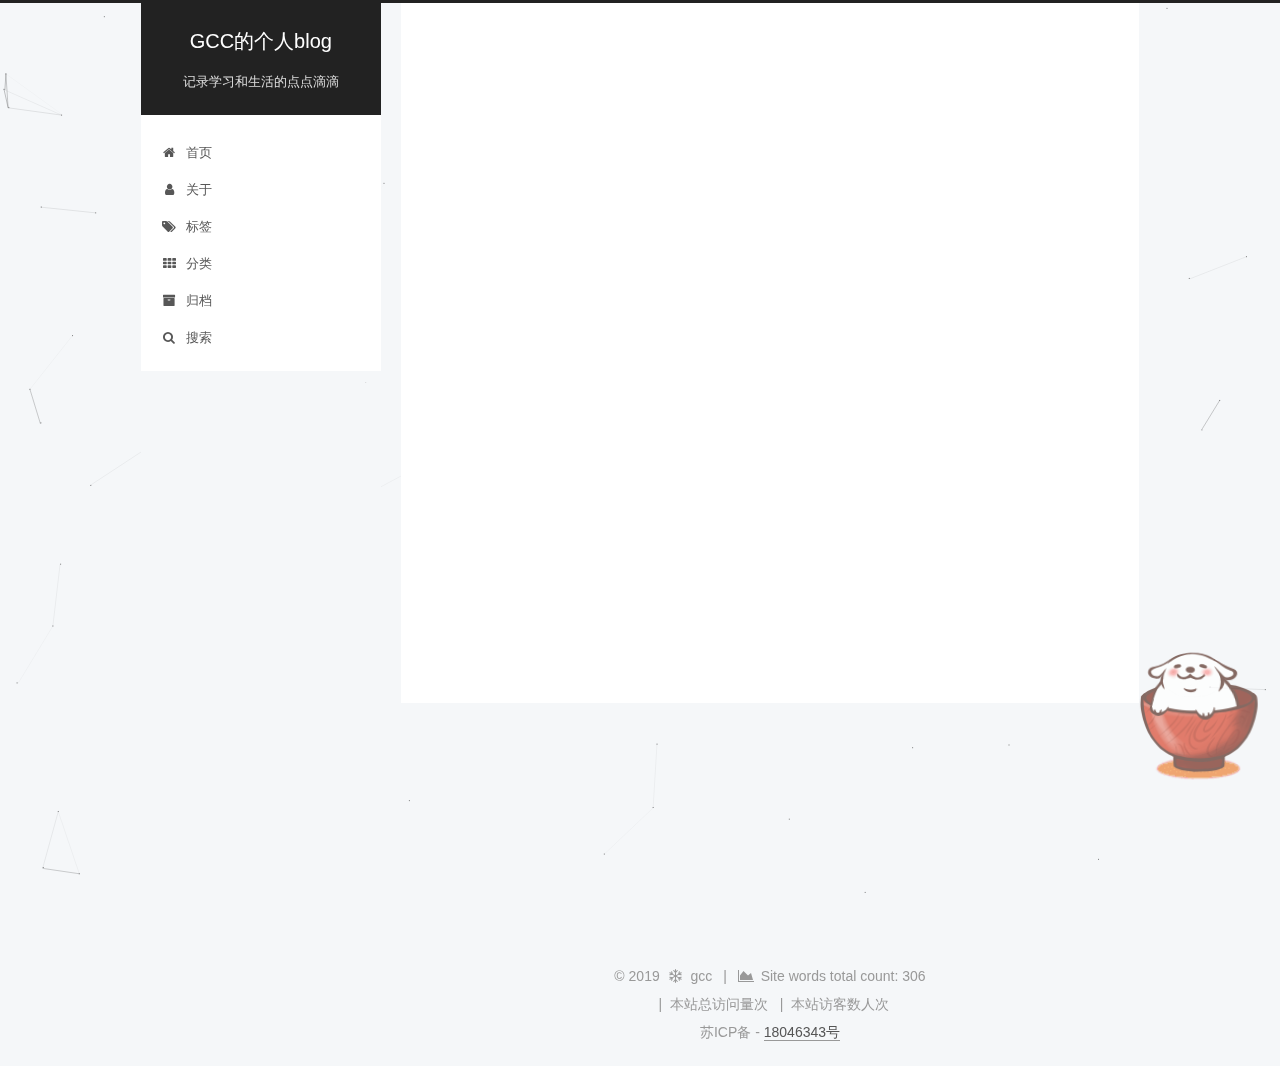
<file: tags/markdown/index.html>
<!DOCTYPE html>



  


<html class="theme-next pisces use-motion" lang="zh-Hans">
<head><meta name="generator" content="Hexo 3.8.0">
  <meta charset="UTF-8">
<meta http-equiv="X-UA-Compatible" content="IE=edge">
<meta name="viewport" content="width=device-width, initial-scale=1, maximum-scale=1">
<meta name="theme-color" content="#222">


  <script>
  (function(i,s,o,g,r,a,m){i["DaoVoiceObject"]=r;i[r]=i[r]||function(){(i[r].q=i[r].q||[]).push(arguments)},i[r].l=1*new Date();a=s.createElement(o),m=s.getElementsByTagName(o)[0];a.async=1;a.src=g;a.charset="utf-8";m.parentNode.insertBefore(a,m)})(window,document,"script",('https:' == document.location.protocol ? 'https:' : 'http:') + "//widget.daovoice.io/widget/0f81ff2f.js","daovoice")
  daovoice('init', {
      app_id: "0c48ad0a"
    });
  daovoice('update');
  </script>










<meta http-equiv="Cache-Control" content="no-transform">
<meta http-equiv="Cache-Control" content="no-siteapp">

<script>
(function(){
 if(''){
 if (prompt('请输入文章密码') !== ''){
                 alert('密码错误！');
                                 history.back();
                                             
 }
         
 }
     
 })();
</script>















  
  
  <link href="/lib/fancybox/source/jquery.fancybox.css?v=2.1.5" rel="stylesheet" type="text/css">







<link href="/lib/font-awesome/css/font-awesome.min.css?v=4.6.2" rel="stylesheet" type="text/css">

<link href="/css/main.css?v=5.1.4" rel="stylesheet" type="text/css">


  <link rel="apple-touch-icon" sizes="180x180" href="/images/touxiang.jpg?v=5.1.4">


  <link rel="icon" type="image/png" sizes="32x32" href="/images/touxiang.jpg?v=5.1.4">


  <link rel="icon" type="image/png" sizes="16x16" href="/images/touxiang.jpg?v=5.1.4">


  <link rel="mask-icon" href="/images/touxiang.jpg?v=5.1.4" color="#222">





  <meta name="keywords" content="Hexo, NexT">





  <link rel="alternate" href="/atom.xml" title="GCC的个人blog" type="application/atom+xml">






<meta name="description" content="一如青涩年代，你不需多美，只需触动我">
<meta property="og:type" content="website">
<meta property="og:title" content="GCC的个人blog">
<meta property="og:url" content="http://yoursite.com/tags/markdown/index.html">
<meta property="og:site_name" content="GCC的个人blog">
<meta property="og:description" content="一如青涩年代，你不需多美，只需触动我">
<meta property="og:locale" content="zh-Hans">
<meta name="twitter:card" content="summary">
<meta name="twitter:title" content="GCC的个人blog">
<meta name="twitter:description" content="一如青涩年代，你不需多美，只需触动我">



<script type="text/javascript" id="hexo.configurations">
  var NexT = window.NexT || {};
  var CONFIG = {
    root: '/',
    scheme: 'Pisces',
    version: '5.1.4',
    sidebar: {"position":"left","display":"hide","offset":12,"b2t":true,"scrollpercent":true,"onmobile":false},
    fancybox: true,
    tabs: true,
    motion: {"enable":true,"async":false,"transition":{"post_block":"fadeIn","post_header":"slideDownIn","post_body":"slideDownIn","coll_header":"slideLeftIn","sidebar":"slideUpIn"}},
    duoshuo: {
      userId: '0',
      author: '博主'
    },
    algolia: {
      applicationID: '',
      apiKey: '',
      indexName: '',
      hits: {"per_page":10},
      labels: {"input_placeholder":"Search for Posts","hits_empty":"We didn't find any results for the search: ${query}","hits_stats":"${hits} results found in ${time} ms"}
    }
  };
</script>



  <link rel="canonical" href="http://yoursite.com/tags/markdown/">





  <title>标签: markdown | GCC的个人blog</title>
  








</head>


<body itemscope="" itemtype="http://schema.org/WebPage" lang="zh-Hans">

  
  
    
  

  <div class="container sidebar-position-left ">
    <div class="headband"></div>
    <header id="header" class="header" itemscope="" itemtype="http://schema.org/WPHeader">
      <div class="header-inner"><div class="site-brand-wrapper">
  <div class="site-meta ">
    

    <div class="custom-logo-site-title">
      <a href="/" class="brand" rel="start">
        <span class="logo-line-before"><i></i></span>
        <span class="site-title">GCC的个人blog</span>
        <span class="logo-line-after"><i></i></span>
      </a>
    </div>
      
        <p class="site-subtitle">记录学习和生活的点点滴滴</p>
      
  </div>

  <div class="site-nav-toggle">
    <button>
      <span class="btn-bar"></span>
      <span class="btn-bar"></span>
      <span class="btn-bar"></span>
    </button>
  </div>
</div>

<nav class="site-nav">
  

  
    <ul id="menu" class="menu">
      
        
        <li class="menu-item menu-item-home">
          <a href="/" rel="section">
            
              <i class="menu-item-icon fa fa-fw fa-home"></i> <br>
            
            首页
          </a>
        </li>
      
        
        <li class="menu-item menu-item-about">
          <a href="/about/" rel="section">
            
              <i class="menu-item-icon fa fa-fw fa-user"></i> <br>
            
            关于
          </a>
        </li>
      
        
        <li class="menu-item menu-item-tags">
          <a href="/tags/" rel="section">
            
              <i class="menu-item-icon fa fa-fw fa-tags"></i> <br>
            
            标签
          </a>
        </li>
      
        
        <li class="menu-item menu-item-categories">
          <a href="/categories/" rel="section">
            
              <i class="menu-item-icon fa fa-fw fa-th"></i> <br>
            
            分类
          </a>
        </li>
      
        
        <li class="menu-item menu-item-archives">
          <a href="/archives/" rel="section">
            
              <i class="menu-item-icon fa fa-fw fa-archive"></i> <br>
            
            归档
          </a>
        </li>
      

      
        <li class="menu-item menu-item-search">
          
            <a href="javascript:;" class="popup-trigger">
          
            
              <i class="menu-item-icon fa fa-search fa-fw"></i> <br>
            
            搜索
          </a>
        </li>
      
    </ul>
  

  
    <div class="site-search">
      
  <div class="popup search-popup local-search-popup">
  <div class="local-search-header clearfix">
    <span class="search-icon">
      <i class="fa fa-search"></i>
    </span>
    <span class="popup-btn-close">
      <i class="fa fa-times-circle"></i>
    </span>
    <div class="local-search-input-wrapper">
      <input autocomplete="off" placeholder="搜索..." spellcheck="false" type="text" id="local-search-input">
    </div>
  </div>
  <div id="local-search-result"></div>
</div>



    </div>
  
</nav>



 </div>
    </header>

    <main id="main" class="main">
      <div class="main-inner">
        <div class="content-wrap">
          <div id="content" class="content">
            

  
  
  
  <div class="post-block tag">

    <div id="posts" class="posts-collapse">
      <div class="collection-title">
        <h1>markdown<small>标签</small>
        </h1>
      </div>

      
        

  <article class="post post-type-normal" itemscope="" itemtype="http://schema.org/Article">
    <header class="post-header">

      <h2 class="post-title">
        
            <a class="post-title-link" href="/2019/02/07/tryMarkDown/" itemprop="url">
              
                <span itemprop="name">tryMarkDown</span>
              
            </a>
        
      </h2>

      <div class="post-meta">
        <time class="post-time" itemprop="dateCreated" datetime="2019-02-07T17:10:48+08:00" content="2019-02-07">
          02-07
        </time>
      </div>

    </header>
  </article>


      
    </div>

  </div>
  
  
  

  


          </div>
          


          

        </div>
        
          
  
  <div class="sidebar-toggle">
    <div class="sidebar-toggle-line-wrap">
      <span class="sidebar-toggle-line sidebar-toggle-line-first"></span>
      <span class="sidebar-toggle-line sidebar-toggle-line-middle"></span>
      <span class="sidebar-toggle-line sidebar-toggle-line-last"></span>
    </div>
  </div>

  <aside id="sidebar" class="sidebar">
    
    <div class="sidebar-inner">

      

      

      <section class="site-overview-wrap sidebar-panel sidebar-panel-active">
        <div class="site-overview">
          <div class="site-author motion-element" itemprop="author" itemscope="" itemtype="http://schema.org/Person">
            
              <img class="site-author-image" itemprop="image" src="/uploads/touxiang.jpg" alt="gcc">
            
              <p class="site-author-name" itemprop="name">gcc</p>
              <p class="site-description motion-element" itemprop="description">一如青涩年代，你不需多美，只需触动我</p>
          </div>

          <nav class="site-state motion-element">

            
              <div class="site-state-item site-state-posts">
              
                <a href="/archives/">
              
                  <span class="site-state-item-count">2</span>
                  <span class="site-state-item-name">日志</span>
                </a>
              </div>
            

            
              
              
              <div class="site-state-item site-state-categories">
                <a href="/categories/index.html">
                  <span class="site-state-item-count">1</span>
                  <span class="site-state-item-name">分类</span>
                </a>
              </div>
            

            
              
              
              <div class="site-state-item site-state-tags">
                <a href="/tags/index.html">
                  <span class="site-state-item-count">2</span>
                  <span class="site-state-item-name">标签</span>
                </a>
              </div>
            

          </nav>

          
            <div class="feed-link motion-element">
              <a href="/atom.xml" rel="alternate">
                <i class="fa fa-rss"></i>
                RSS
              </a>
            </div>
          

          
            <div class="links-of-author motion-element">
                
                  <span class="links-of-author-item">
                    <a href="https://github.com/gcczuis" target="_blank" title="GitHub">
                      GitHub</a>
                  </span>
                
                  <span class="links-of-author-item">
                    <a href="https://www.zhihu.com/people/guan-chen-cheng/activities" target="_blank" title="知乎">
                      知乎</a>
                  </span>
                
            </div>
          

          
          

          
          
            <div class="links-of-blogroll motion-element links-of-blogroll-block">
              <div class="links-of-blogroll-title">
                <i class="fa  fa-fw fa-link"></i>
                Links
              </div>
              <ul class="links-of-blogroll-list">
                
                  <li class="links-of-blogroll-item">
                    <a href="http://www.xuniyicheng.com" title="郑杜的blog" target="_blank">郑杜的blog</a>
                  </li>
                
                  <li class="links-of-blogroll-item">
                    <a href="http://wx.xuniyicheng.com" title="Lab" target="_blank">Lab</a>
                  </li>
                
              </ul>
            </div>
          

          

        </div>
      </section>

      

      
        <div class="back-to-top">
          <i class="fa fa-arrow-up"></i>
          
            <span id="scrollpercent"><span>0</span>%</span>
          
        </div>
      

    </div>
  </aside>


        
      </div>
    </main>

    <footer id="footer" class="footer">
      <div class="footer-inner">
        
<div class="copyright">&copy; <span itemprop="copyrightYear">2019</span>
  <span class="with-love">
    <i class="fa fa-snowflake-o"></i>
  </span>
  <span class="author" itemprop="copyrightHolder">gcc</span>

  
    <span class="post-meta-divider">|</span>
    <span class="post-meta-item-icon">
      <i class="fa fa-area-chart"></i>
    </span>
    
      <span class="post-meta-item-text">Site words total count&#58;</span>
    
    <span title="Site words total count">306</span>
  
</div>











<span id="busuanzi_container_site_pv" class="theme-info">
&nbsp;&nbsp;|&nbsp;&nbsp;本站总访问量<span id="busuanzi_value_site_pv"></span>次
  </span>
  <span id="busuanzi_container_site_uv" class="theme-info">
&nbsp;&nbsp;|&nbsp;&nbsp;本站访客数<span id="busuanzi_value_site_uv"></span>人次
  </span>
  
  <!-- 加入备案号 -->
<div class="BbeiAn-info"">
  苏ICP备 -
  <a href="http://www.beian.miit.gov.cn">18046343号</a>
  
</div>

<script async src="//busuanzi.ibruce.info/busuanzi/2.3/busuanzi.pure.mini.js"></script>


        







        
      </div>
    </footer>

    

    

  </div>
  <script type="text/javascript" src="/js/src/love.js"></script>

  

<script type="text/javascript">
  if (Object.prototype.toString.call(window.Promise) !== '[object Function]') {
    window.Promise = null;
  }
</script>









  


  











  
  
    <script type="text/javascript" src="/lib/jquery/index.js?v=2.1.3"></script>
  

  
  
    <script type="text/javascript" src="/lib/fastclick/lib/fastclick.min.js?v=1.0.6"></script>
  

  
  
    <script type="text/javascript" src="/lib/jquery_lazyload/jquery.lazyload.js?v=1.9.7"></script>
  

  
  
    <script type="text/javascript" src="/lib/velocity/velocity.min.js?v=1.2.1"></script>
  

  
  
    <script type="text/javascript" src="/lib/velocity/velocity.ui.min.js?v=1.2.1"></script>
  

  
  
    <script type="text/javascript" src="/lib/fancybox/source/jquery.fancybox.pack.js?v=2.1.5"></script>
  

  
  
    <script type="text/javascript" src="/lib/canvas-nest/canvas-nest.min.js"></script>
  


  


  <script type="text/javascript" src="/js/src/utils.js?v=5.1.4"></script>

  <script type="text/javascript" src="/js/src/motion.js?v=5.1.4"></script>



  
  


  <script type="text/javascript" src="/js/src/affix.js?v=5.1.4"></script>

  <script type="text/javascript" src="/js/src/schemes/pisces.js?v=5.1.4"></script>



  

  


  <script type="text/javascript" src="/js/src/bootstrap.js?v=5.1.4"></script>



  


  




	





  





  












  

  <script type="text/javascript">
    // Popup Window;
    var isfetched = false;
    var isXml = true;
    // Search DB path;
    var search_path = "search.xml";
    if (search_path.length === 0) {
      search_path = "search.xml";
    } else if (/json$/i.test(search_path)) {
      isXml = false;
    }
    var path = "/" + search_path;
    // monitor main search box;

    var onPopupClose = function (e) {
      $('.popup').hide();
      $('#local-search-input').val('');
      $('.search-result-list').remove();
      $('#no-result').remove();
      $(".local-search-pop-overlay").remove();
      $('body').css('overflow', '');
    }

    function proceedsearch() {
      $("body")
        .append('<div class="search-popup-overlay local-search-pop-overlay"></div>')
        .css('overflow', 'hidden');
      $('.search-popup-overlay').click(onPopupClose);
      $('.popup').toggle();
      var $localSearchInput = $('#local-search-input');
      $localSearchInput.attr("autocapitalize", "none");
      $localSearchInput.attr("autocorrect", "off");
      $localSearchInput.focus();
    }

    // search function;
    var searchFunc = function(path, search_id, content_id) {
      'use strict';

      // start loading animation
      $("body")
        .append('<div class="search-popup-overlay local-search-pop-overlay">' +
          '<div id="search-loading-icon">' +
          '<i class="fa fa-spinner fa-pulse fa-5x fa-fw"></i>' +
          '</div>' +
          '</div>')
        .css('overflow', 'hidden');
      $("#search-loading-icon").css('margin', '20% auto 0 auto').css('text-align', 'center');

      $.ajax({
        url: path,
        dataType: isXml ? "xml" : "json",
        async: true,
        success: function(res) {
          // get the contents from search data
          isfetched = true;
          $('.popup').detach().appendTo('.header-inner');
          var datas = isXml ? $("entry", res).map(function() {
            return {
              title: $("title", this).text(),
              content: $("content",this).text(),
              url: $("url" , this).text()
            };
          }).get() : res;
          var input = document.getElementById(search_id);
          var resultContent = document.getElementById(content_id);
          var inputEventFunction = function() {
            var searchText = input.value.trim().toLowerCase();
            var keywords = searchText.split(/[\s\-]+/);
            if (keywords.length > 1) {
              keywords.push(searchText);
            }
            var resultItems = [];
            if (searchText.length > 0) {
              // perform local searching
              datas.forEach(function(data) {
                var isMatch = false;
                var hitCount = 0;
                var searchTextCount = 0;
                var title = data.title.trim();
                var titleInLowerCase = title.toLowerCase();
                var content = data.content.trim().replace(/<[^>]+>/g,"");
                var contentInLowerCase = content.toLowerCase();
                var articleUrl = decodeURIComponent(data.url);
                var indexOfTitle = [];
                var indexOfContent = [];
                // only match articles with not empty titles
                if(title != '') {
                  keywords.forEach(function(keyword) {
                    function getIndexByWord(word, text, caseSensitive) {
                      var wordLen = word.length;
                      if (wordLen === 0) {
                        return [];
                      }
                      var startPosition = 0, position = [], index = [];
                      if (!caseSensitive) {
                        text = text.toLowerCase();
                        word = word.toLowerCase();
                      }
                      while ((position = text.indexOf(word, startPosition)) > -1) {
                        index.push({position: position, word: word});
                        startPosition = position + wordLen;
                      }
                      return index;
                    }

                    indexOfTitle = indexOfTitle.concat(getIndexByWord(keyword, titleInLowerCase, false));
                    indexOfContent = indexOfContent.concat(getIndexByWord(keyword, contentInLowerCase, false));
                  });
                  if (indexOfTitle.length > 0 || indexOfContent.length > 0) {
                    isMatch = true;
                    hitCount = indexOfTitle.length + indexOfContent.length;
                  }
                }

                // show search results

                if (isMatch) {
                  // sort index by position of keyword

                  [indexOfTitle, indexOfContent].forEach(function (index) {
                    index.sort(function (itemLeft, itemRight) {
                      if (itemRight.position !== itemLeft.position) {
                        return itemRight.position - itemLeft.position;
                      } else {
                        return itemLeft.word.length - itemRight.word.length;
                      }
                    });
                  });

                  // merge hits into slices

                  function mergeIntoSlice(text, start, end, index) {
                    var item = index[index.length - 1];
                    var position = item.position;
                    var word = item.word;
                    var hits = [];
                    var searchTextCountInSlice = 0;
                    while (position + word.length <= end && index.length != 0) {
                      if (word === searchText) {
                        searchTextCountInSlice++;
                      }
                      hits.push({position: position, length: word.length});
                      var wordEnd = position + word.length;

                      // move to next position of hit

                      index.pop();
                      while (index.length != 0) {
                        item = index[index.length - 1];
                        position = item.position;
                        word = item.word;
                        if (wordEnd > position) {
                          index.pop();
                        } else {
                          break;
                        }
                      }
                    }
                    searchTextCount += searchTextCountInSlice;
                    return {
                      hits: hits,
                      start: start,
                      end: end,
                      searchTextCount: searchTextCountInSlice
                    };
                  }

                  var slicesOfTitle = [];
                  if (indexOfTitle.length != 0) {
                    slicesOfTitle.push(mergeIntoSlice(title, 0, title.length, indexOfTitle));
                  }

                  var slicesOfContent = [];
                  while (indexOfContent.length != 0) {
                    var item = indexOfContent[indexOfContent.length - 1];
                    var position = item.position;
                    var word = item.word;
                    // cut out 100 characters
                    var start = position - 20;
                    var end = position + 80;
                    if(start < 0){
                      start = 0;
                    }
                    if (end < position + word.length) {
                      end = position + word.length;
                    }
                    if(end > content.length){
                      end = content.length;
                    }
                    slicesOfContent.push(mergeIntoSlice(content, start, end, indexOfContent));
                  }

                  // sort slices in content by search text's count and hits' count

                  slicesOfContent.sort(function (sliceLeft, sliceRight) {
                    if (sliceLeft.searchTextCount !== sliceRight.searchTextCount) {
                      return sliceRight.searchTextCount - sliceLeft.searchTextCount;
                    } else if (sliceLeft.hits.length !== sliceRight.hits.length) {
                      return sliceRight.hits.length - sliceLeft.hits.length;
                    } else {
                      return sliceLeft.start - sliceRight.start;
                    }
                  });

                  // select top N slices in content

                  var upperBound = parseInt('1');
                  if (upperBound >= 0) {
                    slicesOfContent = slicesOfContent.slice(0, upperBound);
                  }

                  // highlight title and content

                  function highlightKeyword(text, slice) {
                    var result = '';
                    var prevEnd = slice.start;
                    slice.hits.forEach(function (hit) {
                      result += text.substring(prevEnd, hit.position);
                      var end = hit.position + hit.length;
                      result += '<b class="search-keyword">' + text.substring(hit.position, end) + '</b>';
                      prevEnd = end;
                    });
                    result += text.substring(prevEnd, slice.end);
                    return result;
                  }

                  var resultItem = '';

                  if (slicesOfTitle.length != 0) {
                    resultItem += "<li><a href='" + articleUrl + "' class='search-result-title'>" + highlightKeyword(title, slicesOfTitle[0]) + "</a>";
                  } else {
                    resultItem += "<li><a href='" + articleUrl + "' class='search-result-title'>" + title + "</a>";
                  }

                  slicesOfContent.forEach(function (slice) {
                    resultItem += "<a href='" + articleUrl + "'>" +
                      "<p class=\"search-result\">" + highlightKeyword(content, slice) +
                      "...</p>" + "</a>";
                  });

                  resultItem += "</li>";
                  resultItems.push({
                    item: resultItem,
                    searchTextCount: searchTextCount,
                    hitCount: hitCount,
                    id: resultItems.length
                  });
                }
              })
            };
            if (keywords.length === 1 && keywords[0] === "") {
              resultContent.innerHTML = '<div id="no-result"><i class="fa fa-search fa-5x" /></div>'
            } else if (resultItems.length === 0) {
              resultContent.innerHTML = '<div id="no-result"><i class="fa fa-frown-o fa-5x" /></div>'
            } else {
              resultItems.sort(function (resultLeft, resultRight) {
                if (resultLeft.searchTextCount !== resultRight.searchTextCount) {
                  return resultRight.searchTextCount - resultLeft.searchTextCount;
                } else if (resultLeft.hitCount !== resultRight.hitCount) {
                  return resultRight.hitCount - resultLeft.hitCount;
                } else {
                  return resultRight.id - resultLeft.id;
                }
              });
              var searchResultList = '<ul class=\"search-result-list\">';
              resultItems.forEach(function (result) {
                searchResultList += result.item;
              })
              searchResultList += "</ul>";
              resultContent.innerHTML = searchResultList;
            }
          }

          if ('auto' === 'auto') {
            input.addEventListener('input', inputEventFunction);
          } else {
            $('.search-icon').click(inputEventFunction);
            input.addEventListener('keypress', function (event) {
              if (event.keyCode === 13) {
                inputEventFunction();
              }
            });
          }

          // remove loading animation
          $(".local-search-pop-overlay").remove();
          $('body').css('overflow', '');

          proceedsearch();
        }
      });
    }

    // handle and trigger popup window;
    $('.popup-trigger').click(function(e) {
      e.stopPropagation();
      if (isfetched === false) {
        searchFunc(path, 'local-search-input', 'local-search-result');
      } else {
        proceedsearch();
      };
    });

    $('.popup-btn-close').click(onPopupClose);
    $('.popup').click(function(e){
      e.stopPropagation();
    });
    $(document).on('keyup', function (event) {
      var shouldDismissSearchPopup = event.which === 27 &&
        $('.search-popup').is(':visible');
      if (shouldDismissSearchPopup) {
        onPopupClose();
      }
    });
  </script>





  

  
  <script src="https://cdn1.lncld.net/static/js/av-core-mini-0.6.4.js"></script>
  <script>AV.initialize("cA3gKPxEp59N1ghtREIcuzWN-gzGzoHsz", "EHOXnchNKzAQGpAKbY1Jrlkp");</script>
  <script>
    function showTime(Counter) {
      var query = new AV.Query(Counter);
      var entries = [];
      var $visitors = $(".leancloud_visitors");

      $visitors.each(function () {
        entries.push( $(this).attr("id").trim() );
      });

      query.containedIn('url', entries);
      query.find()
        .done(function (results) {
          var COUNT_CONTAINER_REF = '.leancloud-visitors-count';

          if (results.length === 0) {
            $visitors.find(COUNT_CONTAINER_REF).text(0);
            return;
          }

          for (var i = 0; i < results.length; i++) {
            var item = results[i];
            var url = item.get('url');
            var time = item.get('time');
            var element = document.getElementById(url);

            $(element).find(COUNT_CONTAINER_REF).text(time);
          }
          for(var i = 0; i < entries.length; i++) {
            var url = entries[i];
            var element = document.getElementById(url);
            var countSpan = $(element).find(COUNT_CONTAINER_REF);
            if( countSpan.text() == '') {
              countSpan.text(0);
            }
          }
        })
        .fail(function (object, error) {
          console.log("Error: " + error.code + " " + error.message);
        });
    }

    function addCount(Counter) {
      var $visitors = $(".leancloud_visitors");
      var url = $visitors.attr('id').trim();
      var title = $visitors.attr('data-flag-title').trim();
      var query = new AV.Query(Counter);

      query.equalTo("url", url);
      query.find({
        success: function(results) {
          if (results.length > 0) {
            var counter = results[0];
            counter.fetchWhenSave(true);
            counter.increment("time");
            counter.save(null, {
              success: function(counter) {
                var $element = $(document.getElementById(url));
                $element.find('.leancloud-visitors-count').text(counter.get('time'));
              },
              error: function(counter, error) {
                console.log('Failed to save Visitor num, with error message: ' + error.message);
              }
            });
          } else {
            var newcounter = new Counter();
            /* Set ACL */
            var acl = new AV.ACL();
            acl.setPublicReadAccess(true);
            acl.setPublicWriteAccess(true);
            newcounter.setACL(acl);
            /* End Set ACL */
            newcounter.set("title", title);
            newcounter.set("url", url);
            newcounter.set("time", 1);
            newcounter.save(null, {
              success: function(newcounter) {
                var $element = $(document.getElementById(url));
                $element.find('.leancloud-visitors-count').text(newcounter.get('time'));
              },
              error: function(newcounter, error) {
                console.log('Failed to create');
              }
            });
          }
        },
        error: function(error) {
          console.log('Error:' + error.code + " " + error.message);
        }
      });
    }

    $(function() {
      var Counter = AV.Object.extend("Counter");
      if ($('.leancloud_visitors').length == 1) {
        addCount(Counter);
      } else if ($('.post-title-link').length > 1) {
        showTime(Counter);
      }
    });
  </script>



  

  

  
  

  

  

  

<script src="/live2dw/lib/L2Dwidget.min.js?0c58a1486de42ac6cc1c59c7d98ae887"></script><script>L2Dwidget.init({"model":{"jsonPath":"/live2dw/assets/wanko.model.json"},"display":{"position":"right","width":105,"height":210,"hOffset":-20,"vOffset":-20},"mobile":{"show":true},"log":false,"pluginJsPath":"lib/","pluginModelPath":"assets/","pluginRootPath":"live2dw/","tagMode":false});</script></body>
</html>
</file>
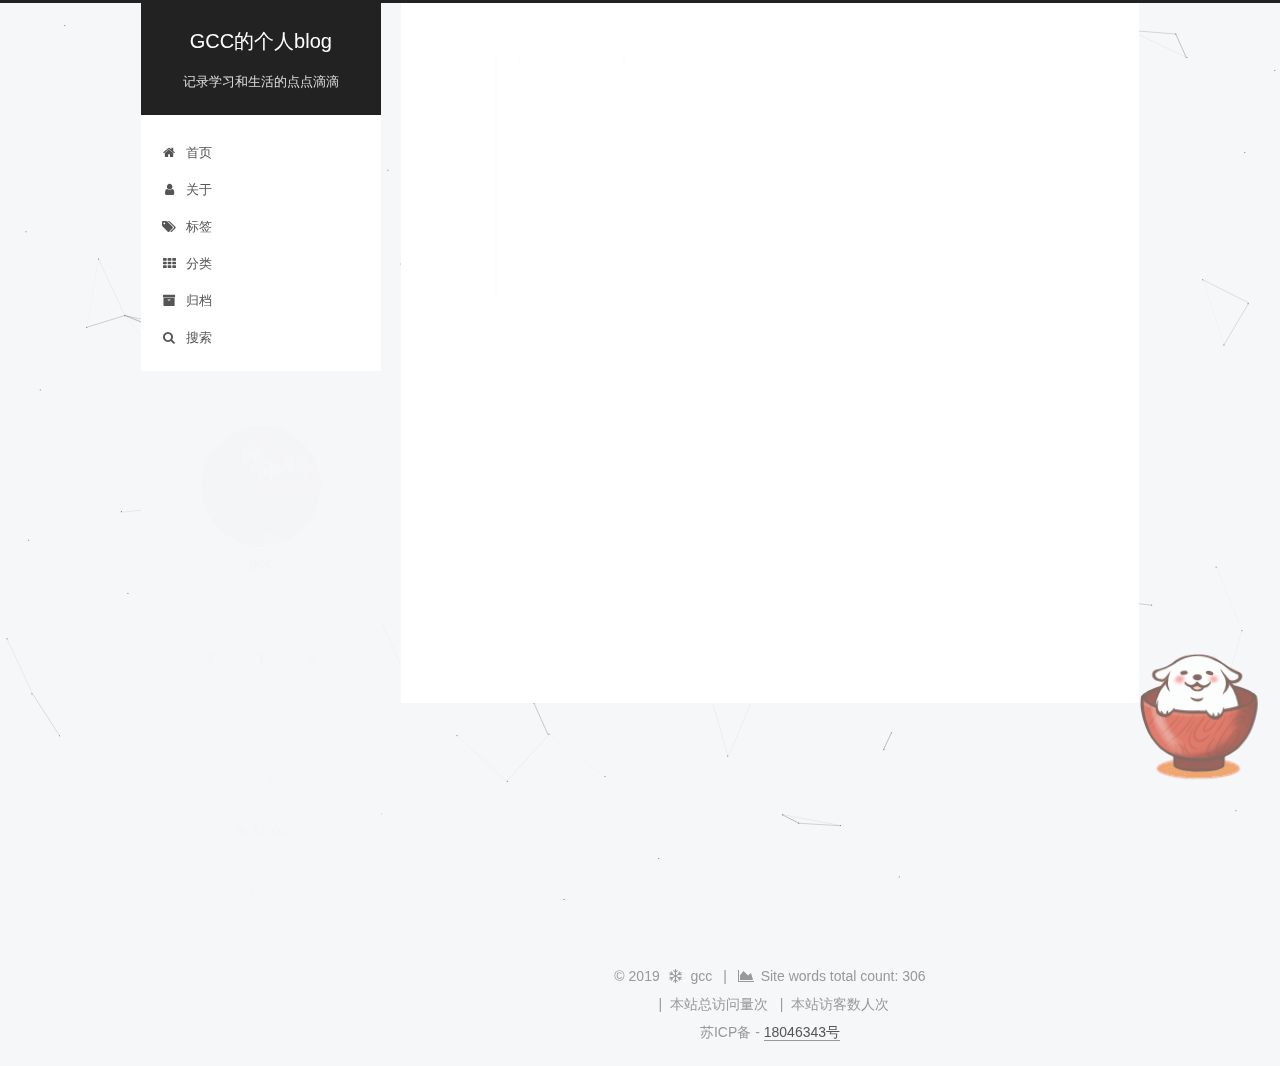
<file: archives/2019/02/index.html>
<!DOCTYPE html>



  


<html class="theme-next pisces use-motion" lang="zh-Hans">
<head><meta name="generator" content="Hexo 3.8.0">
  <meta charset="UTF-8">
<meta http-equiv="X-UA-Compatible" content="IE=edge">
<meta name="viewport" content="width=device-width, initial-scale=1, maximum-scale=1">
<meta name="theme-color" content="#222">


  <script>
  (function(i,s,o,g,r,a,m){i["DaoVoiceObject"]=r;i[r]=i[r]||function(){(i[r].q=i[r].q||[]).push(arguments)},i[r].l=1*new Date();a=s.createElement(o),m=s.getElementsByTagName(o)[0];a.async=1;a.src=g;a.charset="utf-8";m.parentNode.insertBefore(a,m)})(window,document,"script",('https:' == document.location.protocol ? 'https:' : 'http:') + "//widget.daovoice.io/widget/0f81ff2f.js","daovoice")
  daovoice('init', {
      app_id: "0c48ad0a"
    });
  daovoice('update');
  </script>










<meta http-equiv="Cache-Control" content="no-transform">
<meta http-equiv="Cache-Control" content="no-siteapp">

<script>
(function(){
 if(''){
 if (prompt('请输入文章密码') !== ''){
                 alert('密码错误！');
                                 history.back();
                                             
 }
         
 }
     
 })();
</script>















  
  
  <link href="/lib/fancybox/source/jquery.fancybox.css?v=2.1.5" rel="stylesheet" type="text/css">







<link href="/lib/font-awesome/css/font-awesome.min.css?v=4.6.2" rel="stylesheet" type="text/css">

<link href="/css/main.css?v=5.1.4" rel="stylesheet" type="text/css">


  <link rel="apple-touch-icon" sizes="180x180" href="/images/touxiang.jpg?v=5.1.4">


  <link rel="icon" type="image/png" sizes="32x32" href="/images/touxiang.jpg?v=5.1.4">


  <link rel="icon" type="image/png" sizes="16x16" href="/images/touxiang.jpg?v=5.1.4">


  <link rel="mask-icon" href="/images/touxiang.jpg?v=5.1.4" color="#222">





  <meta name="keywords" content="Hexo, NexT">





  <link rel="alternate" href="/atom.xml" title="GCC的个人blog" type="application/atom+xml">






<meta name="description" content="一如青涩年代，你不需多美，只需触动我">
<meta property="og:type" content="website">
<meta property="og:title" content="GCC的个人blog">
<meta property="og:url" content="http://yoursite.com/archives/2019/02/index.html">
<meta property="og:site_name" content="GCC的个人blog">
<meta property="og:description" content="一如青涩年代，你不需多美，只需触动我">
<meta property="og:locale" content="zh-Hans">
<meta name="twitter:card" content="summary">
<meta name="twitter:title" content="GCC的个人blog">
<meta name="twitter:description" content="一如青涩年代，你不需多美，只需触动我">



<script type="text/javascript" id="hexo.configurations">
  var NexT = window.NexT || {};
  var CONFIG = {
    root: '/',
    scheme: 'Pisces',
    version: '5.1.4',
    sidebar: {"position":"left","display":"hide","offset":12,"b2t":true,"scrollpercent":true,"onmobile":false},
    fancybox: true,
    tabs: true,
    motion: {"enable":true,"async":false,"transition":{"post_block":"fadeIn","post_header":"slideDownIn","post_body":"slideDownIn","coll_header":"slideLeftIn","sidebar":"slideUpIn"}},
    duoshuo: {
      userId: '0',
      author: '博主'
    },
    algolia: {
      applicationID: '',
      apiKey: '',
      indexName: '',
      hits: {"per_page":10},
      labels: {"input_placeholder":"Search for Posts","hits_empty":"We didn't find any results for the search: ${query}","hits_stats":"${hits} results found in ${time} ms"}
    }
  };
</script>



  <link rel="canonical" href="http://yoursite.com/archives/2019/02/">





  <title>归档 | GCC的个人blog</title>
  








</head>


<body itemscope="" itemtype="http://schema.org/WebPage" lang="zh-Hans">

  
  
    
  

  <div class="container sidebar-position-left page-archive">
    <div class="headband"></div>
    <header id="header" class="header" itemscope="" itemtype="http://schema.org/WPHeader">
      <div class="header-inner"><div class="site-brand-wrapper">
  <div class="site-meta ">
    

    <div class="custom-logo-site-title">
      <a href="/" class="brand" rel="start">
        <span class="logo-line-before"><i></i></span>
        <span class="site-title">GCC的个人blog</span>
        <span class="logo-line-after"><i></i></span>
      </a>
    </div>
      
        <p class="site-subtitle">记录学习和生活的点点滴滴</p>
      
  </div>

  <div class="site-nav-toggle">
    <button>
      <span class="btn-bar"></span>
      <span class="btn-bar"></span>
      <span class="btn-bar"></span>
    </button>
  </div>
</div>

<nav class="site-nav">
  

  
    <ul id="menu" class="menu">
      
        
        <li class="menu-item menu-item-home">
          <a href="/" rel="section">
            
              <i class="menu-item-icon fa fa-fw fa-home"></i> <br>
            
            首页
          </a>
        </li>
      
        
        <li class="menu-item menu-item-about">
          <a href="/about/" rel="section">
            
              <i class="menu-item-icon fa fa-fw fa-user"></i> <br>
            
            关于
          </a>
        </li>
      
        
        <li class="menu-item menu-item-tags">
          <a href="/tags/" rel="section">
            
              <i class="menu-item-icon fa fa-fw fa-tags"></i> <br>
            
            标签
          </a>
        </li>
      
        
        <li class="menu-item menu-item-categories">
          <a href="/categories/" rel="section">
            
              <i class="menu-item-icon fa fa-fw fa-th"></i> <br>
            
            分类
          </a>
        </li>
      
        
        <li class="menu-item menu-item-archives">
          <a href="/archives/" rel="section">
            
              <i class="menu-item-icon fa fa-fw fa-archive"></i> <br>
            
            归档
          </a>
        </li>
      

      
        <li class="menu-item menu-item-search">
          
            <a href="javascript:;" class="popup-trigger">
          
            
              <i class="menu-item-icon fa fa-search fa-fw"></i> <br>
            
            搜索
          </a>
        </li>
      
    </ul>
  

  
    <div class="site-search">
      
  <div class="popup search-popup local-search-popup">
  <div class="local-search-header clearfix">
    <span class="search-icon">
      <i class="fa fa-search"></i>
    </span>
    <span class="popup-btn-close">
      <i class="fa fa-times-circle"></i>
    </span>
    <div class="local-search-input-wrapper">
      <input autocomplete="off" placeholder="搜索..." spellcheck="false" type="text" id="local-search-input">
    </div>
  </div>
  <div id="local-search-result"></div>
</div>



    </div>
  
</nav>



 </div>
    </header>

    <main id="main" class="main">
      <div class="main-inner">
        <div class="content-wrap">
          <div id="content" class="content">
            

  
  
  
  <div class="post-block archive">
    <div id="posts" class="posts-collapse">
      <span class="archive-move-on"></span>

      <span class="archive-page-counter">
        
        
        
          
        
        嗯..! 目前共计 2 篇日志。 继续努力。
      </span>

      

        
        
        

        
          
          <div class="collection-title">
            <h1 class="archive-year" id="archive-year-2019">2019</h1>
          </div>
        
        

        

  <article class="post post-type-normal" itemscope="" itemtype="http://schema.org/Article">
    <header class="post-header">

      <h2 class="post-title">
        
            <a class="post-title-link" href="/2019/02/07/tryMarkDown/" itemprop="url">
              
                <span itemprop="name">tryMarkDown</span>
              
            </a>
        
      </h2>

      <div class="post-meta">
        <time class="post-time" itemprop="dateCreated" datetime="2019-02-07T17:10:48+08:00" content="2019-02-07">
          02-07
        </time>
      </div>

    </header>
  </article>



      

        
        
        

        
        

        

  <article class="post post-type-normal" itemscope="" itemtype="http://schema.org/Article">
    <header class="post-header">

      <h2 class="post-title">
        
            <a class="post-title-link" href="/2019/02/05/hello-world/" itemprop="url">
              
                <span itemprop="name">Hello World</span>
              
            </a>
        
      </h2>

      <div class="post-meta">
        <time class="post-time" itemprop="dateCreated" datetime="2019-02-05T22:30:42+08:00" content="2019-02-05">
          02-05
        </time>
      </div>

    </header>
  </article>



      

    </div>
  </div>
  
  
  

  



          </div>
          


          

        </div>
        
          
  
  <div class="sidebar-toggle">
    <div class="sidebar-toggle-line-wrap">
      <span class="sidebar-toggle-line sidebar-toggle-line-first"></span>
      <span class="sidebar-toggle-line sidebar-toggle-line-middle"></span>
      <span class="sidebar-toggle-line sidebar-toggle-line-last"></span>
    </div>
  </div>

  <aside id="sidebar" class="sidebar">
    
    <div class="sidebar-inner">

      

      

      <section class="site-overview-wrap sidebar-panel sidebar-panel-active">
        <div class="site-overview">
          <div class="site-author motion-element" itemprop="author" itemscope="" itemtype="http://schema.org/Person">
            
              <img class="site-author-image" itemprop="image" src="/uploads/touxiang.jpg" alt="gcc">
            
              <p class="site-author-name" itemprop="name">gcc</p>
              <p class="site-description motion-element" itemprop="description">一如青涩年代，你不需多美，只需触动我</p>
          </div>

          <nav class="site-state motion-element">

            
              <div class="site-state-item site-state-posts">
              
                <a href="/archives/">
              
                  <span class="site-state-item-count">2</span>
                  <span class="site-state-item-name">日志</span>
                </a>
              </div>
            

            
              
              
              <div class="site-state-item site-state-categories">
                <a href="/categories/index.html">
                  <span class="site-state-item-count">1</span>
                  <span class="site-state-item-name">分类</span>
                </a>
              </div>
            

            
              
              
              <div class="site-state-item site-state-tags">
                <a href="/tags/index.html">
                  <span class="site-state-item-count">2</span>
                  <span class="site-state-item-name">标签</span>
                </a>
              </div>
            

          </nav>

          
            <div class="feed-link motion-element">
              <a href="/atom.xml" rel="alternate">
                <i class="fa fa-rss"></i>
                RSS
              </a>
            </div>
          

          
            <div class="links-of-author motion-element">
                
                  <span class="links-of-author-item">
                    <a href="https://github.com/gcczuis" target="_blank" title="GitHub">
                      GitHub</a>
                  </span>
                
                  <span class="links-of-author-item">
                    <a href="https://www.zhihu.com/people/guan-chen-cheng/activities" target="_blank" title="知乎">
                      知乎</a>
                  </span>
                
            </div>
          

          
          

          
          
            <div class="links-of-blogroll motion-element links-of-blogroll-block">
              <div class="links-of-blogroll-title">
                <i class="fa  fa-fw fa-link"></i>
                Links
              </div>
              <ul class="links-of-blogroll-list">
                
                  <li class="links-of-blogroll-item">
                    <a href="http://www.xuniyicheng.com" title="郑杜的blog" target="_blank">郑杜的blog</a>
                  </li>
                
                  <li class="links-of-blogroll-item">
                    <a href="http://wx.xuniyicheng.com" title="Lab" target="_blank">Lab</a>
                  </li>
                
              </ul>
            </div>
          

          

        </div>
      </section>

      

      
        <div class="back-to-top">
          <i class="fa fa-arrow-up"></i>
          
            <span id="scrollpercent"><span>0</span>%</span>
          
        </div>
      

    </div>
  </aside>


        
      </div>
    </main>

    <footer id="footer" class="footer">
      <div class="footer-inner">
        
<div class="copyright">&copy; <span itemprop="copyrightYear">2019</span>
  <span class="with-love">
    <i class="fa fa-snowflake-o"></i>
  </span>
  <span class="author" itemprop="copyrightHolder">gcc</span>

  
    <span class="post-meta-divider">|</span>
    <span class="post-meta-item-icon">
      <i class="fa fa-area-chart"></i>
    </span>
    
      <span class="post-meta-item-text">Site words total count&#58;</span>
    
    <span title="Site words total count">306</span>
  
</div>











<span id="busuanzi_container_site_pv" class="theme-info">
&nbsp;&nbsp;|&nbsp;&nbsp;本站总访问量<span id="busuanzi_value_site_pv"></span>次
  </span>
  <span id="busuanzi_container_site_uv" class="theme-info">
&nbsp;&nbsp;|&nbsp;&nbsp;本站访客数<span id="busuanzi_value_site_uv"></span>人次
  </span>
  
  <!-- 加入备案号 -->
<div class="BbeiAn-info"">
  苏ICP备 -
  <a href="http://www.beian.miit.gov.cn">18046343号</a>
  
</div>

<script async src="//busuanzi.ibruce.info/busuanzi/2.3/busuanzi.pure.mini.js"></script>


        







        
      </div>
    </footer>

    

    

  </div>
  <script type="text/javascript" src="/js/src/love.js"></script>

  

<script type="text/javascript">
  if (Object.prototype.toString.call(window.Promise) !== '[object Function]') {
    window.Promise = null;
  }
</script>









  


  











  
  
    <script type="text/javascript" src="/lib/jquery/index.js?v=2.1.3"></script>
  

  
  
    <script type="text/javascript" src="/lib/fastclick/lib/fastclick.min.js?v=1.0.6"></script>
  

  
  
    <script type="text/javascript" src="/lib/jquery_lazyload/jquery.lazyload.js?v=1.9.7"></script>
  

  
  
    <script type="text/javascript" src="/lib/velocity/velocity.min.js?v=1.2.1"></script>
  

  
  
    <script type="text/javascript" src="/lib/velocity/velocity.ui.min.js?v=1.2.1"></script>
  

  
  
    <script type="text/javascript" src="/lib/fancybox/source/jquery.fancybox.pack.js?v=2.1.5"></script>
  

  
  
    <script type="text/javascript" src="/lib/canvas-nest/canvas-nest.min.js"></script>
  


  


  <script type="text/javascript" src="/js/src/utils.js?v=5.1.4"></script>

  <script type="text/javascript" src="/js/src/motion.js?v=5.1.4"></script>



  
  


  <script type="text/javascript" src="/js/src/affix.js?v=5.1.4"></script>

  <script type="text/javascript" src="/js/src/schemes/pisces.js?v=5.1.4"></script>



  

  


  <script type="text/javascript" src="/js/src/bootstrap.js?v=5.1.4"></script>



  


  




	





  





  












  

  <script type="text/javascript">
    // Popup Window;
    var isfetched = false;
    var isXml = true;
    // Search DB path;
    var search_path = "search.xml";
    if (search_path.length === 0) {
      search_path = "search.xml";
    } else if (/json$/i.test(search_path)) {
      isXml = false;
    }
    var path = "/" + search_path;
    // monitor main search box;

    var onPopupClose = function (e) {
      $('.popup').hide();
      $('#local-search-input').val('');
      $('.search-result-list').remove();
      $('#no-result').remove();
      $(".local-search-pop-overlay").remove();
      $('body').css('overflow', '');
    }

    function proceedsearch() {
      $("body")
        .append('<div class="search-popup-overlay local-search-pop-overlay"></div>')
        .css('overflow', 'hidden');
      $('.search-popup-overlay').click(onPopupClose);
      $('.popup').toggle();
      var $localSearchInput = $('#local-search-input');
      $localSearchInput.attr("autocapitalize", "none");
      $localSearchInput.attr("autocorrect", "off");
      $localSearchInput.focus();
    }

    // search function;
    var searchFunc = function(path, search_id, content_id) {
      'use strict';

      // start loading animation
      $("body")
        .append('<div class="search-popup-overlay local-search-pop-overlay">' +
          '<div id="search-loading-icon">' +
          '<i class="fa fa-spinner fa-pulse fa-5x fa-fw"></i>' +
          '</div>' +
          '</div>')
        .css('overflow', 'hidden');
      $("#search-loading-icon").css('margin', '20% auto 0 auto').css('text-align', 'center');

      $.ajax({
        url: path,
        dataType: isXml ? "xml" : "json",
        async: true,
        success: function(res) {
          // get the contents from search data
          isfetched = true;
          $('.popup').detach().appendTo('.header-inner');
          var datas = isXml ? $("entry", res).map(function() {
            return {
              title: $("title", this).text(),
              content: $("content",this).text(),
              url: $("url" , this).text()
            };
          }).get() : res;
          var input = document.getElementById(search_id);
          var resultContent = document.getElementById(content_id);
          var inputEventFunction = function() {
            var searchText = input.value.trim().toLowerCase();
            var keywords = searchText.split(/[\s\-]+/);
            if (keywords.length > 1) {
              keywords.push(searchText);
            }
            var resultItems = [];
            if (searchText.length > 0) {
              // perform local searching
              datas.forEach(function(data) {
                var isMatch = false;
                var hitCount = 0;
                var searchTextCount = 0;
                var title = data.title.trim();
                var titleInLowerCase = title.toLowerCase();
                var content = data.content.trim().replace(/<[^>]+>/g,"");
                var contentInLowerCase = content.toLowerCase();
                var articleUrl = decodeURIComponent(data.url);
                var indexOfTitle = [];
                var indexOfContent = [];
                // only match articles with not empty titles
                if(title != '') {
                  keywords.forEach(function(keyword) {
                    function getIndexByWord(word, text, caseSensitive) {
                      var wordLen = word.length;
                      if (wordLen === 0) {
                        return [];
                      }
                      var startPosition = 0, position = [], index = [];
                      if (!caseSensitive) {
                        text = text.toLowerCase();
                        word = word.toLowerCase();
                      }
                      while ((position = text.indexOf(word, startPosition)) > -1) {
                        index.push({position: position, word: word});
                        startPosition = position + wordLen;
                      }
                      return index;
                    }

                    indexOfTitle = indexOfTitle.concat(getIndexByWord(keyword, titleInLowerCase, false));
                    indexOfContent = indexOfContent.concat(getIndexByWord(keyword, contentInLowerCase, false));
                  });
                  if (indexOfTitle.length > 0 || indexOfContent.length > 0) {
                    isMatch = true;
                    hitCount = indexOfTitle.length + indexOfContent.length;
                  }
                }

                // show search results

                if (isMatch) {
                  // sort index by position of keyword

                  [indexOfTitle, indexOfContent].forEach(function (index) {
                    index.sort(function (itemLeft, itemRight) {
                      if (itemRight.position !== itemLeft.position) {
                        return itemRight.position - itemLeft.position;
                      } else {
                        return itemLeft.word.length - itemRight.word.length;
                      }
                    });
                  });

                  // merge hits into slices

                  function mergeIntoSlice(text, start, end, index) {
                    var item = index[index.length - 1];
                    var position = item.position;
                    var word = item.word;
                    var hits = [];
                    var searchTextCountInSlice = 0;
                    while (position + word.length <= end && index.length != 0) {
                      if (word === searchText) {
                        searchTextCountInSlice++;
                      }
                      hits.push({position: position, length: word.length});
                      var wordEnd = position + word.length;

                      // move to next position of hit

                      index.pop();
                      while (index.length != 0) {
                        item = index[index.length - 1];
                        position = item.position;
                        word = item.word;
                        if (wordEnd > position) {
                          index.pop();
                        } else {
                          break;
                        }
                      }
                    }
                    searchTextCount += searchTextCountInSlice;
                    return {
                      hits: hits,
                      start: start,
                      end: end,
                      searchTextCount: searchTextCountInSlice
                    };
                  }

                  var slicesOfTitle = [];
                  if (indexOfTitle.length != 0) {
                    slicesOfTitle.push(mergeIntoSlice(title, 0, title.length, indexOfTitle));
                  }

                  var slicesOfContent = [];
                  while (indexOfContent.length != 0) {
                    var item = indexOfContent[indexOfContent.length - 1];
                    var position = item.position;
                    var word = item.word;
                    // cut out 100 characters
                    var start = position - 20;
                    var end = position + 80;
                    if(start < 0){
                      start = 0;
                    }
                    if (end < position + word.length) {
                      end = position + word.length;
                    }
                    if(end > content.length){
                      end = content.length;
                    }
                    slicesOfContent.push(mergeIntoSlice(content, start, end, indexOfContent));
                  }

                  // sort slices in content by search text's count and hits' count

                  slicesOfContent.sort(function (sliceLeft, sliceRight) {
                    if (sliceLeft.searchTextCount !== sliceRight.searchTextCount) {
                      return sliceRight.searchTextCount - sliceLeft.searchTextCount;
                    } else if (sliceLeft.hits.length !== sliceRight.hits.length) {
                      return sliceRight.hits.length - sliceLeft.hits.length;
                    } else {
                      return sliceLeft.start - sliceRight.start;
                    }
                  });

                  // select top N slices in content

                  var upperBound = parseInt('1');
                  if (upperBound >= 0) {
                    slicesOfContent = slicesOfContent.slice(0, upperBound);
                  }

                  // highlight title and content

                  function highlightKeyword(text, slice) {
                    var result = '';
                    var prevEnd = slice.start;
                    slice.hits.forEach(function (hit) {
                      result += text.substring(prevEnd, hit.position);
                      var end = hit.position + hit.length;
                      result += '<b class="search-keyword">' + text.substring(hit.position, end) + '</b>';
                      prevEnd = end;
                    });
                    result += text.substring(prevEnd, slice.end);
                    return result;
                  }

                  var resultItem = '';

                  if (slicesOfTitle.length != 0) {
                    resultItem += "<li><a href='" + articleUrl + "' class='search-result-title'>" + highlightKeyword(title, slicesOfTitle[0]) + "</a>";
                  } else {
                    resultItem += "<li><a href='" + articleUrl + "' class='search-result-title'>" + title + "</a>";
                  }

                  slicesOfContent.forEach(function (slice) {
                    resultItem += "<a href='" + articleUrl + "'>" +
                      "<p class=\"search-result\">" + highlightKeyword(content, slice) +
                      "...</p>" + "</a>";
                  });

                  resultItem += "</li>";
                  resultItems.push({
                    item: resultItem,
                    searchTextCount: searchTextCount,
                    hitCount: hitCount,
                    id: resultItems.length
                  });
                }
              })
            };
            if (keywords.length === 1 && keywords[0] === "") {
              resultContent.innerHTML = '<div id="no-result"><i class="fa fa-search fa-5x" /></div>'
            } else if (resultItems.length === 0) {
              resultContent.innerHTML = '<div id="no-result"><i class="fa fa-frown-o fa-5x" /></div>'
            } else {
              resultItems.sort(function (resultLeft, resultRight) {
                if (resultLeft.searchTextCount !== resultRight.searchTextCount) {
                  return resultRight.searchTextCount - resultLeft.searchTextCount;
                } else if (resultLeft.hitCount !== resultRight.hitCount) {
                  return resultRight.hitCount - resultLeft.hitCount;
                } else {
                  return resultRight.id - resultLeft.id;
                }
              });
              var searchResultList = '<ul class=\"search-result-list\">';
              resultItems.forEach(function (result) {
                searchResultList += result.item;
              })
              searchResultList += "</ul>";
              resultContent.innerHTML = searchResultList;
            }
          }

          if ('auto' === 'auto') {
            input.addEventListener('input', inputEventFunction);
          } else {
            $('.search-icon').click(inputEventFunction);
            input.addEventListener('keypress', function (event) {
              if (event.keyCode === 13) {
                inputEventFunction();
              }
            });
          }

          // remove loading animation
          $(".local-search-pop-overlay").remove();
          $('body').css('overflow', '');

          proceedsearch();
        }
      });
    }

    // handle and trigger popup window;
    $('.popup-trigger').click(function(e) {
      e.stopPropagation();
      if (isfetched === false) {
        searchFunc(path, 'local-search-input', 'local-search-result');
      } else {
        proceedsearch();
      };
    });

    $('.popup-btn-close').click(onPopupClose);
    $('.popup').click(function(e){
      e.stopPropagation();
    });
    $(document).on('keyup', function (event) {
      var shouldDismissSearchPopup = event.which === 27 &&
        $('.search-popup').is(':visible');
      if (shouldDismissSearchPopup) {
        onPopupClose();
      }
    });
  </script>





  

  
  <script src="https://cdn1.lncld.net/static/js/av-core-mini-0.6.4.js"></script>
  <script>AV.initialize("cA3gKPxEp59N1ghtREIcuzWN-gzGzoHsz", "EHOXnchNKzAQGpAKbY1Jrlkp");</script>
  <script>
    function showTime(Counter) {
      var query = new AV.Query(Counter);
      var entries = [];
      var $visitors = $(".leancloud_visitors");

      $visitors.each(function () {
        entries.push( $(this).attr("id").trim() );
      });

      query.containedIn('url', entries);
      query.find()
        .done(function (results) {
          var COUNT_CONTAINER_REF = '.leancloud-visitors-count';

          if (results.length === 0) {
            $visitors.find(COUNT_CONTAINER_REF).text(0);
            return;
          }

          for (var i = 0; i < results.length; i++) {
            var item = results[i];
            var url = item.get('url');
            var time = item.get('time');
            var element = document.getElementById(url);

            $(element).find(COUNT_CONTAINER_REF).text(time);
          }
          for(var i = 0; i < entries.length; i++) {
            var url = entries[i];
            var element = document.getElementById(url);
            var countSpan = $(element).find(COUNT_CONTAINER_REF);
            if( countSpan.text() == '') {
              countSpan.text(0);
            }
          }
        })
        .fail(function (object, error) {
          console.log("Error: " + error.code + " " + error.message);
        });
    }

    function addCount(Counter) {
      var $visitors = $(".leancloud_visitors");
      var url = $visitors.attr('id').trim();
      var title = $visitors.attr('data-flag-title').trim();
      var query = new AV.Query(Counter);

      query.equalTo("url", url);
      query.find({
        success: function(results) {
          if (results.length > 0) {
            var counter = results[0];
            counter.fetchWhenSave(true);
            counter.increment("time");
            counter.save(null, {
              success: function(counter) {
                var $element = $(document.getElementById(url));
                $element.find('.leancloud-visitors-count').text(counter.get('time'));
              },
              error: function(counter, error) {
                console.log('Failed to save Visitor num, with error message: ' + error.message);
              }
            });
          } else {
            var newcounter = new Counter();
            /* Set ACL */
            var acl = new AV.ACL();
            acl.setPublicReadAccess(true);
            acl.setPublicWriteAccess(true);
            newcounter.setACL(acl);
            /* End Set ACL */
            newcounter.set("title", title);
            newcounter.set("url", url);
            newcounter.set("time", 1);
            newcounter.save(null, {
              success: function(newcounter) {
                var $element = $(document.getElementById(url));
                $element.find('.leancloud-visitors-count').text(newcounter.get('time'));
              },
              error: function(newcounter, error) {
                console.log('Failed to create');
              }
            });
          }
        },
        error: function(error) {
          console.log('Error:' + error.code + " " + error.message);
        }
      });
    }

    $(function() {
      var Counter = AV.Object.extend("Counter");
      if ($('.leancloud_visitors').length == 1) {
        addCount(Counter);
      } else if ($('.post-title-link').length > 1) {
        showTime(Counter);
      }
    });
  </script>



  

  

  
  

  

  

  

<script src="/live2dw/lib/L2Dwidget.min.js?0c58a1486de42ac6cc1c59c7d98ae887"></script><script>L2Dwidget.init({"model":{"jsonPath":"/live2dw/assets/wanko.model.json"},"display":{"position":"right","width":105,"height":210,"hOffset":-20,"vOffset":-20},"mobile":{"show":true},"log":false,"pluginJsPath":"lib/","pluginModelPath":"assets/","pluginRootPath":"live2dw/","tagMode":false});</script></body>
</html>
</file>
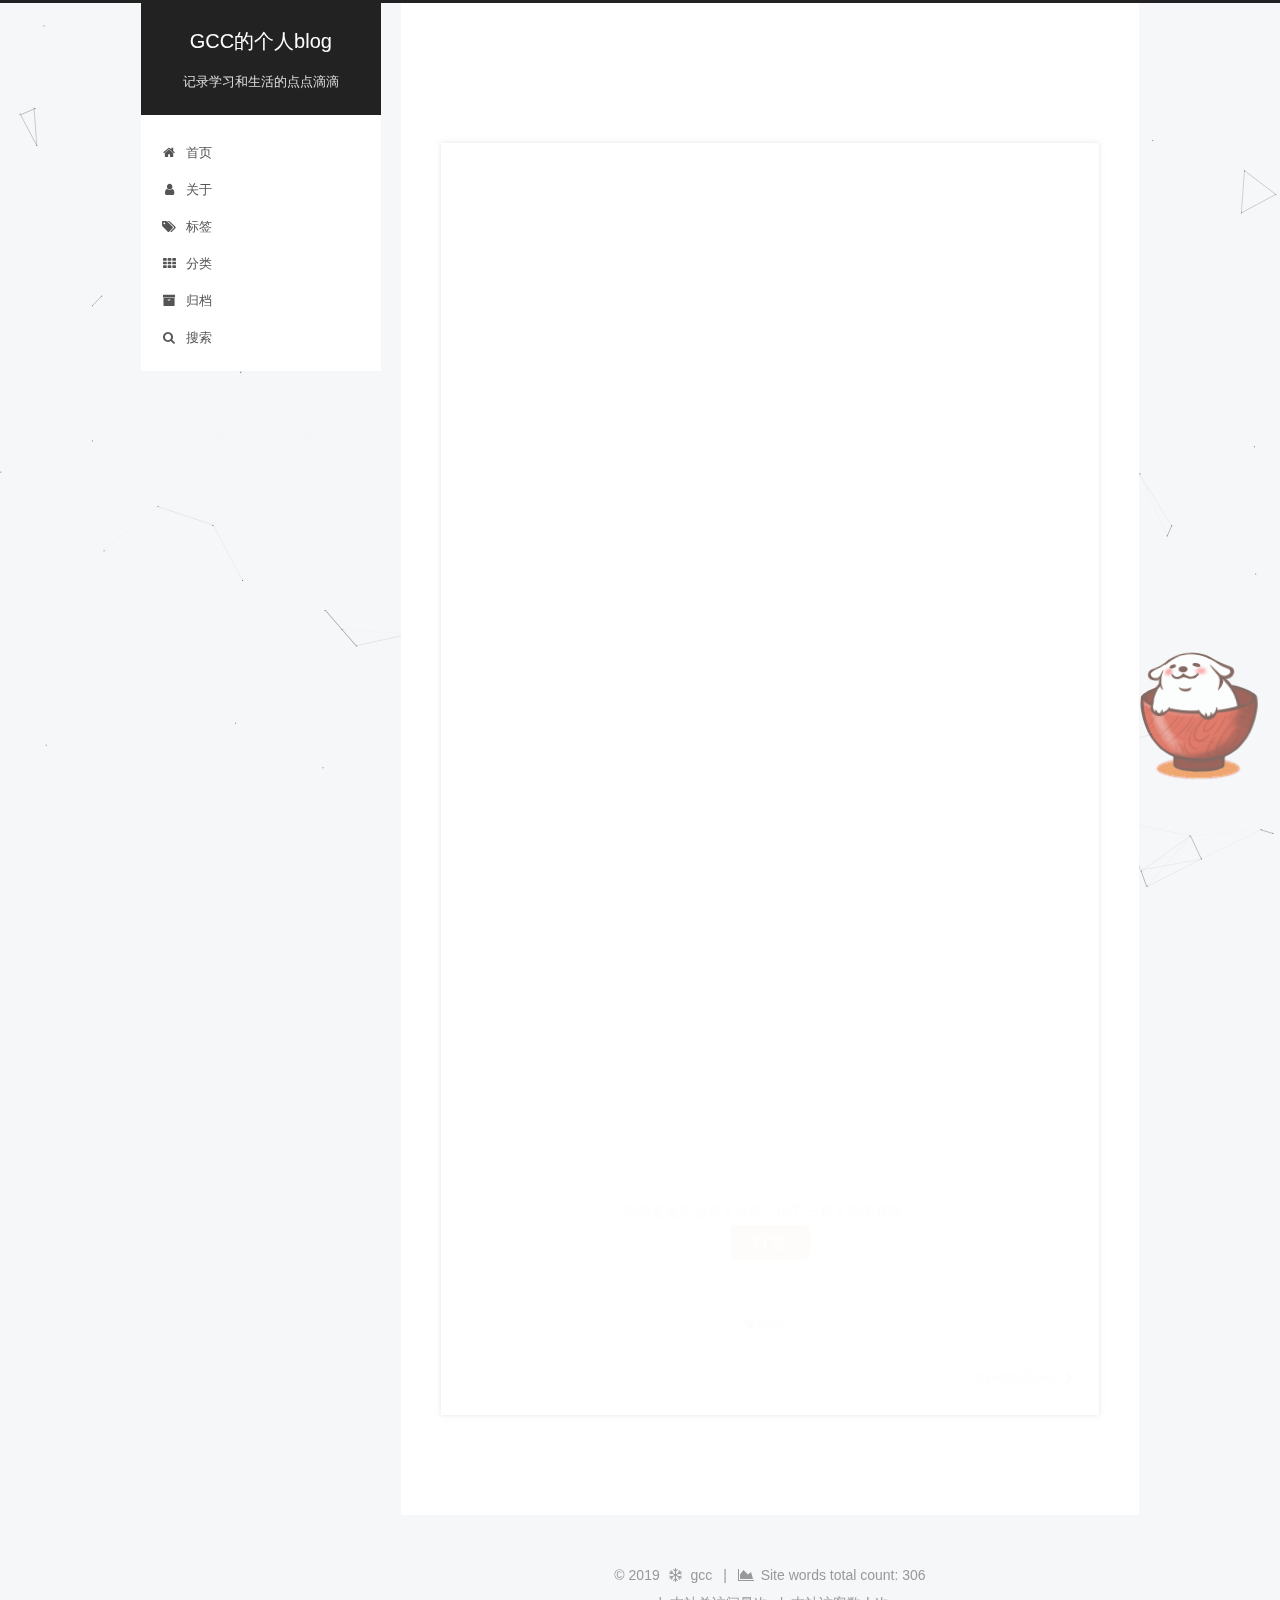
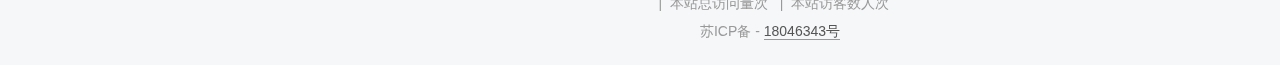
<file: 2019/02/05/hello-world/index.html>
<!DOCTYPE html>



  


<html class="theme-next pisces use-motion" lang="zh-Hans">
<head><meta name="generator" content="Hexo 3.8.0">
  <meta charset="UTF-8">
<meta http-equiv="X-UA-Compatible" content="IE=edge">
<meta name="viewport" content="width=device-width, initial-scale=1, maximum-scale=1">
<meta name="theme-color" content="#222">


  <script>
  (function(i,s,o,g,r,a,m){i["DaoVoiceObject"]=r;i[r]=i[r]||function(){(i[r].q=i[r].q||[]).push(arguments)},i[r].l=1*new Date();a=s.createElement(o),m=s.getElementsByTagName(o)[0];a.async=1;a.src=g;a.charset="utf-8";m.parentNode.insertBefore(a,m)})(window,document,"script",('https:' == document.location.protocol ? 'https:' : 'http:') + "//widget.daovoice.io/widget/0f81ff2f.js","daovoice")
  daovoice('init', {
      app_id: "0c48ad0a"
    });
  daovoice('update');
  </script>










<meta http-equiv="Cache-Control" content="no-transform">
<meta http-equiv="Cache-Control" content="no-siteapp">

<script>
(function(){
 if(''){
 if (prompt('请输入文章密码') !== ''){
                 alert('密码错误！');
                                 history.back();
                                             
 }
         
 }
     
 })();
</script>















  
  
  <link href="/lib/fancybox/source/jquery.fancybox.css?v=2.1.5" rel="stylesheet" type="text/css">







<link href="/lib/font-awesome/css/font-awesome.min.css?v=4.6.2" rel="stylesheet" type="text/css">

<link href="/css/main.css?v=5.1.4" rel="stylesheet" type="text/css">


  <link rel="apple-touch-icon" sizes="180x180" href="/images/touxiang.jpg?v=5.1.4">


  <link rel="icon" type="image/png" sizes="32x32" href="/images/touxiang.jpg?v=5.1.4">


  <link rel="icon" type="image/png" sizes="16x16" href="/images/touxiang.jpg?v=5.1.4">


  <link rel="mask-icon" href="/images/touxiang.jpg?v=5.1.4" color="#222">





  <meta name="keywords" content="hello,">





  <link rel="alternate" href="/atom.xml" title="GCC的个人blog" type="application/atom+xml">






<meta name="description" content="Welcome to Hexo! This is your very first post. Check documentation for more info. If you get any problems when using Hexo, you can find the answer in troubleshooting or you can ask me on GitHub. Quick">
<meta name="keywords" content="hello">
<meta property="og:type" content="article">
<meta property="og:title" content="Hello World">
<meta property="og:url" content="http://yoursite.com/2019/02/05/hello-world/index.html">
<meta property="og:site_name" content="GCC的个人blog">
<meta property="og:description" content="Welcome to Hexo! This is your very first post. Check documentation for more info. If you get any problems when using Hexo, you can find the answer in troubleshooting or you can ask me on GitHub. Quick">
<meta property="og:locale" content="zh-Hans">
<meta property="og:updated_time" content="2019-02-09T07:09:58.051Z">
<meta name="twitter:card" content="summary">
<meta name="twitter:title" content="Hello World">
<meta name="twitter:description" content="Welcome to Hexo! This is your very first post. Check documentation for more info. If you get any problems when using Hexo, you can find the answer in troubleshooting or you can ask me on GitHub. Quick">



<script type="text/javascript" id="hexo.configurations">
  var NexT = window.NexT || {};
  var CONFIG = {
    root: '/',
    scheme: 'Pisces',
    version: '5.1.4',
    sidebar: {"position":"left","display":"hide","offset":12,"b2t":true,"scrollpercent":true,"onmobile":false},
    fancybox: true,
    tabs: true,
    motion: {"enable":true,"async":false,"transition":{"post_block":"fadeIn","post_header":"slideDownIn","post_body":"slideDownIn","coll_header":"slideLeftIn","sidebar":"slideUpIn"}},
    duoshuo: {
      userId: '0',
      author: '博主'
    },
    algolia: {
      applicationID: '',
      apiKey: '',
      indexName: '',
      hits: {"per_page":10},
      labels: {"input_placeholder":"Search for Posts","hits_empty":"We didn't find any results for the search: ${query}","hits_stats":"${hits} results found in ${time} ms"}
    }
  };
</script>



  <link rel="canonical" href="http://yoursite.com/2019/02/05/hello-world/">





  <title>Hello World | GCC的个人blog</title>
  








</head>


<body itemscope="" itemtype="http://schema.org/WebPage" lang="zh-Hans">

  
  
    
  

  <div class="container sidebar-position-left page-post-detail">
    <div class="headband"></div>
    <header id="header" class="header" itemscope="" itemtype="http://schema.org/WPHeader">
      <div class="header-inner"><div class="site-brand-wrapper">
  <div class="site-meta ">
    

    <div class="custom-logo-site-title">
      <a href="/" class="brand" rel="start">
        <span class="logo-line-before"><i></i></span>
        <span class="site-title">GCC的个人blog</span>
        <span class="logo-line-after"><i></i></span>
      </a>
    </div>
      
        <p class="site-subtitle">记录学习和生活的点点滴滴</p>
      
  </div>

  <div class="site-nav-toggle">
    <button>
      <span class="btn-bar"></span>
      <span class="btn-bar"></span>
      <span class="btn-bar"></span>
    </button>
  </div>
</div>

<nav class="site-nav">
  

  
    <ul id="menu" class="menu">
      
        
        <li class="menu-item menu-item-home">
          <a href="/" rel="section">
            
              <i class="menu-item-icon fa fa-fw fa-home"></i> <br>
            
            首页
          </a>
        </li>
      
        
        <li class="menu-item menu-item-about">
          <a href="/about/" rel="section">
            
              <i class="menu-item-icon fa fa-fw fa-user"></i> <br>
            
            关于
          </a>
        </li>
      
        
        <li class="menu-item menu-item-tags">
          <a href="/tags/" rel="section">
            
              <i class="menu-item-icon fa fa-fw fa-tags"></i> <br>
            
            标签
          </a>
        </li>
      
        
        <li class="menu-item menu-item-categories">
          <a href="/categories/" rel="section">
            
              <i class="menu-item-icon fa fa-fw fa-th"></i> <br>
            
            分类
          </a>
        </li>
      
        
        <li class="menu-item menu-item-archives">
          <a href="/archives/" rel="section">
            
              <i class="menu-item-icon fa fa-fw fa-archive"></i> <br>
            
            归档
          </a>
        </li>
      

      
        <li class="menu-item menu-item-search">
          
            <a href="javascript:;" class="popup-trigger">
          
            
              <i class="menu-item-icon fa fa-search fa-fw"></i> <br>
            
            搜索
          </a>
        </li>
      
    </ul>
  

  
    <div class="site-search">
      
  <div class="popup search-popup local-search-popup">
  <div class="local-search-header clearfix">
    <span class="search-icon">
      <i class="fa fa-search"></i>
    </span>
    <span class="popup-btn-close">
      <i class="fa fa-times-circle"></i>
    </span>
    <div class="local-search-input-wrapper">
      <input autocomplete="off" placeholder="搜索..." spellcheck="false" type="text" id="local-search-input">
    </div>
  </div>
  <div id="local-search-result"></div>
</div>



    </div>
  
</nav>



 </div>
    </header>

    <main id="main" class="main">
      <div class="main-inner">
        <div class="content-wrap">
          <div id="content" class="content">
            

  <div id="posts" class="posts-expand">
    

  

  
  
  

  <article class="post post-type-normal" itemscope="" itemtype="http://schema.org/Article">
  
  
  
  <div class="post-block">
    <link itemprop="mainEntityOfPage" href="http://yoursite.com/2019/02/05/hello-world/">

    <span hidden itemprop="author" itemscope="" itemtype="http://schema.org/Person">
      <meta itemprop="name" content="gcc">
      <meta itemprop="description" content="">
      <meta itemprop="image" content="/uploads/touxiang.jpg">
    </span>

    <span hidden itemprop="publisher" itemscope="" itemtype="http://schema.org/Organization">
      <meta itemprop="name" content="GCC的个人blog">
    </span>

    
      <header class="post-header">

        
        
          <h1 class="post-title" itemprop="name headline">Hello World</h1>
        

        <div class="post-meta">
          <span class="post-time">
            
              <span class="post-meta-item-icon">
                <i class="fa fa-calendar-o"></i>
              </span>
              
                <span class="post-meta-item-text">发表于</span>
              
              <time title="创建于" itemprop="dateCreated datePublished" datetime="2019-02-05T22:30:42+08:00">
                2019-02-05
              </time>
            

            

            
          </span>

          

          
            
          

          
          
             <span id="/2019/02/05/hello-world/" class="leancloud_visitors" data-flag-title="Hello World">
               <span class="post-meta-divider">|</span>
               <span class="post-meta-item-icon">
                 <i class="fa fa-eye"></i>
               </span>
               
                 <span class="post-meta-item-text">阅读次数&#58;</span>
               
                 <span class="leancloud-visitors-count"></span>
				 <span>次</span>
             </span>
          

          

          
            <div class="post-wordcount">
              
                
                <span class="post-meta-item-icon">
                  <i class="fa fa-file-word-o"></i>
                </span>
                
                  <span class="post-meta-item-text">字数统计&#58;</span>
                
                <span title="字数统计">
                  73字
                </span>
              

              
                <span class="post-meta-divider">|</span>
              

              
                <span class="post-meta-item-icon">
                  <i class="fa fa-clock-o"></i>
                </span>
                
                  <span class="post-meta-item-text">阅读时长 &asymp;</span>
                
                <span title="阅读时长">
                  1分钟
                </span>
              
            </div>
          

          

        </div>
      </header>
    

    
    
    
    <div class="post-body" itemprop="articleBody">

      
      

      
        <p>Welcome to <a href="https://hexo.io/" target="_blank" rel="noopener">Hexo</a>! This is your very first post. Check <a href="https://hexo.io/docs/" target="_blank" rel="noopener">documentation</a> for more info. If you get any problems when using Hexo, you can find the answer in <a href="https://hexo.io/docs/troubleshooting.html" target="_blank" rel="noopener">troubleshooting</a> or you can ask me on <a href="https://github.com/hexojs/hexo/issues" target="_blank" rel="noopener">GitHub</a>.</p>
<h2 id="Quick-Start"><a href="#Quick-Start" class="headerlink" title="Quick Start"></a>Quick Start</h2><h3 id="Create-a-new-post"><a href="#Create-a-new-post" class="headerlink" title="Create a new post"></a>Create a new post</h3><figure class="highlight bash"><table><tr><td class="gutter"><pre><span class="line">1</span><br></pre></td><td class="code"><pre><span class="line">$ hexo new <span class="string">"My New Post"</span></span><br></pre></td></tr></table></figure>
<a id="more"></a>
<p>More info: <a href="https://hexo.io/docs/writing.html" target="_blank" rel="noopener">Writing</a></p>
<h3 id="Run-server"><a href="#Run-server" class="headerlink" title="Run server"></a>Run server</h3><figure class="highlight bash"><table><tr><td class="gutter"><pre><span class="line">1</span><br></pre></td><td class="code"><pre><span class="line">$ hexo server</span><br></pre></td></tr></table></figure>
<p>More info: <a href="https://hexo.io/docs/server.html" target="_blank" rel="noopener">Server</a></p>
<h3 id="Generate-static-files"><a href="#Generate-static-files" class="headerlink" title="Generate static files"></a>Generate static files</h3><figure class="highlight bash"><table><tr><td class="gutter"><pre><span class="line">1</span><br></pre></td><td class="code"><pre><span class="line">$ hexo generate</span><br></pre></td></tr></table></figure>
<p>More info: <a href="https://hexo.io/docs/generating.html" target="_blank" rel="noopener">Generating</a></p>
<h3 id="Deploy-to-remote-sites"><a href="#Deploy-to-remote-sites" class="headerlink" title="Deploy to remote sites"></a>Deploy to remote sites</h3><figure class="highlight bash"><table><tr><td class="gutter"><pre><span class="line">1</span><br></pre></td><td class="code"><pre><span class="line">$ hexo deploy</span><br></pre></td></tr></table></figure>
<p>More info: <a href="https://hexo.io/docs/deployment.html" target="_blank" rel="noopener">Deployment</a></p>

      
    </div>
    
    
    
	<div>
  
    <div>
    
        <div style="text-align:center;color: #ccc;font-size:14px;">-------------本文结束<i class="fa fa-paw"></i>感谢您的阅读-------------</div>
    
</div>
  
	</div>

    

    
      <div>
        <div style="padding: 10px 0; margin: 20px auto; width: 90%; text-align: center;">
  <div>我知道是不会有人点的，但万一有人想不开呢？</div>
  <button id="rewardButton" disable="enable" onclick="var qr = document.getElementById('QR'); if (qr.style.display === 'none') {qr.style.display='block';} else {qr.style.display='none'}">
    <span>打赏</span>
  </button>
  <div id="QR" style="display: none;">

    
      <div id="wechat" style="display: inline-block">
        <img id="wechat_qr" src="/uploads/weixinpay.png" alt="gcc 微信支付">
        <p>微信支付</p>
      </div>
    

    
      <div id="alipay" style="display: inline-block">
        <img id="alipay_qr" src="/uploads/alipay.jpg" alt="gcc 支付宝">
        <p>支付宝</p>
      </div>
    

    

  </div>
</div>

      </div>
    

    

    <footer class="post-footer">
      
        <div class="post-tags">
          
            <a href="/tags/hello/" rel="tag"><i class="fa fa-tag"></i> hello</a>
          
        </div>
      

      
      
      

      
        <div class="post-nav">
          <div class="post-nav-next post-nav-item">
            
          </div>

          <span class="post-nav-divider"></span>

          <div class="post-nav-prev post-nav-item">
            
              <a href="/2019/02/07/tryMarkDown/" rel="prev" title="tryMarkDown">
                tryMarkDown <i class="fa fa-chevron-right"></i>
              </a>
            
          </div>
        </div>
      

      
      
    </footer>
  </div>
  
  
  
  </article>



    <div class="post-spread">
      
    </div>
  </div>


          </div>
          


          

  
    <div class="comments" id="comments">
      <div id="lv-container" data-id="city" data-uid="MTAyMC80MjU1NS8xOTEwMg=="></div>
    </div>

  



        </div>
        
          
  
  <div class="sidebar-toggle">
    <div class="sidebar-toggle-line-wrap">
      <span class="sidebar-toggle-line sidebar-toggle-line-first"></span>
      <span class="sidebar-toggle-line sidebar-toggle-line-middle"></span>
      <span class="sidebar-toggle-line sidebar-toggle-line-last"></span>
    </div>
  </div>

  <aside id="sidebar" class="sidebar">
    
    <div class="sidebar-inner">

      

      
        <ul class="sidebar-nav motion-element">
          <li class="sidebar-nav-toc sidebar-nav-active" data-target="post-toc-wrap">
            文章目录
          </li>
          <li class="sidebar-nav-overview" data-target="site-overview-wrap">
            站点概览
          </li>
        </ul>
      

      <section class="site-overview-wrap sidebar-panel">
        <div class="site-overview">
          <div class="site-author motion-element" itemprop="author" itemscope="" itemtype="http://schema.org/Person">
            
              <img class="site-author-image" itemprop="image" src="/uploads/touxiang.jpg" alt="gcc">
            
              <p class="site-author-name" itemprop="name">gcc</p>
              <p class="site-description motion-element" itemprop="description">一如青涩年代，你不需多美，只需触动我</p>
          </div>

          <nav class="site-state motion-element">

            
              <div class="site-state-item site-state-posts">
              
                <a href="/archives/">
              
                  <span class="site-state-item-count">2</span>
                  <span class="site-state-item-name">日志</span>
                </a>
              </div>
            

            
              
              
              <div class="site-state-item site-state-categories">
                <a href="/categories/index.html">
                  <span class="site-state-item-count">1</span>
                  <span class="site-state-item-name">分类</span>
                </a>
              </div>
            

            
              
              
              <div class="site-state-item site-state-tags">
                <a href="/tags/index.html">
                  <span class="site-state-item-count">2</span>
                  <span class="site-state-item-name">标签</span>
                </a>
              </div>
            

          </nav>

          
            <div class="feed-link motion-element">
              <a href="/atom.xml" rel="alternate">
                <i class="fa fa-rss"></i>
                RSS
              </a>
            </div>
          

          
            <div class="links-of-author motion-element">
                
                  <span class="links-of-author-item">
                    <a href="https://github.com/gcczuis" target="_blank" title="GitHub">
                      GitHub</a>
                  </span>
                
                  <span class="links-of-author-item">
                    <a href="https://www.zhihu.com/people/guan-chen-cheng/activities" target="_blank" title="知乎">
                      知乎</a>
                  </span>
                
            </div>
          

          
          

          
          
            <div class="links-of-blogroll motion-element links-of-blogroll-block">
              <div class="links-of-blogroll-title">
                <i class="fa  fa-fw fa-link"></i>
                Links
              </div>
              <ul class="links-of-blogroll-list">
                
                  <li class="links-of-blogroll-item">
                    <a href="http://www.xuniyicheng.com" title="郑杜的blog" target="_blank">郑杜的blog</a>
                  </li>
                
                  <li class="links-of-blogroll-item">
                    <a href="http://wx.xuniyicheng.com" title="Lab" target="_blank">Lab</a>
                  </li>
                
              </ul>
            </div>
          

          

        </div>
      </section>

      
      <!--noindex-->
        <section class="post-toc-wrap motion-element sidebar-panel sidebar-panel-active">
          <div class="post-toc">

            
              
            

            
              <div class="post-toc-content"><ol class="nav"><li class="nav-item nav-level-2"><a class="nav-link" href="#Quick-Start"><span class="nav-number">1.</span> <span class="nav-text">Quick Start</span></a><ol class="nav-child"><li class="nav-item nav-level-3"><a class="nav-link" href="#Create-a-new-post"><span class="nav-number">1.1.</span> <span class="nav-text">Create a new post</span></a></li><li class="nav-item nav-level-3"><a class="nav-link" href="#Run-server"><span class="nav-number">1.2.</span> <span class="nav-text">Run server</span></a></li><li class="nav-item nav-level-3"><a class="nav-link" href="#Generate-static-files"><span class="nav-number">1.3.</span> <span class="nav-text">Generate static files</span></a></li><li class="nav-item nav-level-3"><a class="nav-link" href="#Deploy-to-remote-sites"><span class="nav-number">1.4.</span> <span class="nav-text">Deploy to remote sites</span></a></li></ol></li></ol></div>
            

          </div>
        </section>
      <!--/noindex-->
      

      
        <div class="back-to-top">
          <i class="fa fa-arrow-up"></i>
          
            <span id="scrollpercent"><span>0</span>%</span>
          
        </div>
      

    </div>
  </aside>


        
      </div>
    </main>

    <footer id="footer" class="footer">
      <div class="footer-inner">
        
<div class="copyright">&copy; <span itemprop="copyrightYear">2019</span>
  <span class="with-love">
    <i class="fa fa-snowflake-o"></i>
  </span>
  <span class="author" itemprop="copyrightHolder">gcc</span>

  
    <span class="post-meta-divider">|</span>
    <span class="post-meta-item-icon">
      <i class="fa fa-area-chart"></i>
    </span>
    
      <span class="post-meta-item-text">Site words total count&#58;</span>
    
    <span title="Site words total count">306</span>
  
</div>











<span id="busuanzi_container_site_pv" class="theme-info">
&nbsp;&nbsp;|&nbsp;&nbsp;本站总访问量<span id="busuanzi_value_site_pv"></span>次
  </span>
  <span id="busuanzi_container_site_uv" class="theme-info">
&nbsp;&nbsp;|&nbsp;&nbsp;本站访客数<span id="busuanzi_value_site_uv"></span>人次
  </span>
  
  <!-- 加入备案号 -->
<div class="BbeiAn-info"">
  苏ICP备 -
  <a href="http://www.beian.miit.gov.cn">18046343号</a>
  
</div>

<script async src="//busuanzi.ibruce.info/busuanzi/2.3/busuanzi.pure.mini.js"></script>


        







        
      </div>
    </footer>

    

    

  </div>
  <script type="text/javascript" src="/js/src/love.js"></script>

  

<script type="text/javascript">
  if (Object.prototype.toString.call(window.Promise) !== '[object Function]') {
    window.Promise = null;
  }
</script>









  


  











  
  
    <script type="text/javascript" src="/lib/jquery/index.js?v=2.1.3"></script>
  

  
  
    <script type="text/javascript" src="/lib/fastclick/lib/fastclick.min.js?v=1.0.6"></script>
  

  
  
    <script type="text/javascript" src="/lib/jquery_lazyload/jquery.lazyload.js?v=1.9.7"></script>
  

  
  
    <script type="text/javascript" src="/lib/velocity/velocity.min.js?v=1.2.1"></script>
  

  
  
    <script type="text/javascript" src="/lib/velocity/velocity.ui.min.js?v=1.2.1"></script>
  

  
  
    <script type="text/javascript" src="/lib/fancybox/source/jquery.fancybox.pack.js?v=2.1.5"></script>
  

  
  
    <script type="text/javascript" src="/lib/canvas-nest/canvas-nest.min.js"></script>
  


  


  <script type="text/javascript" src="/js/src/utils.js?v=5.1.4"></script>

  <script type="text/javascript" src="/js/src/motion.js?v=5.1.4"></script>



  
  


  <script type="text/javascript" src="/js/src/affix.js?v=5.1.4"></script>

  <script type="text/javascript" src="/js/src/schemes/pisces.js?v=5.1.4"></script>



  
  <script type="text/javascript" src="/js/src/scrollspy.js?v=5.1.4"></script>
<script type="text/javascript" src="/js/src/post-details.js?v=5.1.4"></script>



  


  <script type="text/javascript" src="/js/src/bootstrap.js?v=5.1.4"></script>



  


  




	





  





  
    <script type="text/javascript">
      (function(d, s) {
        var j, e = d.getElementsByTagName(s)[0];
        if (typeof LivereTower === 'function') { return; }
        j = d.createElement(s);
        j.src = 'https://cdn-city.livere.com/js/embed.dist.js';
        j.async = true;
        e.parentNode.insertBefore(j, e);
      })(document, 'script');
    </script>
  












  

  <script type="text/javascript">
    // Popup Window;
    var isfetched = false;
    var isXml = true;
    // Search DB path;
    var search_path = "search.xml";
    if (search_path.length === 0) {
      search_path = "search.xml";
    } else if (/json$/i.test(search_path)) {
      isXml = false;
    }
    var path = "/" + search_path;
    // monitor main search box;

    var onPopupClose = function (e) {
      $('.popup').hide();
      $('#local-search-input').val('');
      $('.search-result-list').remove();
      $('#no-result').remove();
      $(".local-search-pop-overlay").remove();
      $('body').css('overflow', '');
    }

    function proceedsearch() {
      $("body")
        .append('<div class="search-popup-overlay local-search-pop-overlay"></div>')
        .css('overflow', 'hidden');
      $('.search-popup-overlay').click(onPopupClose);
      $('.popup').toggle();
      var $localSearchInput = $('#local-search-input');
      $localSearchInput.attr("autocapitalize", "none");
      $localSearchInput.attr("autocorrect", "off");
      $localSearchInput.focus();
    }

    // search function;
    var searchFunc = function(path, search_id, content_id) {
      'use strict';

      // start loading animation
      $("body")
        .append('<div class="search-popup-overlay local-search-pop-overlay">' +
          '<div id="search-loading-icon">' +
          '<i class="fa fa-spinner fa-pulse fa-5x fa-fw"></i>' +
          '</div>' +
          '</div>')
        .css('overflow', 'hidden');
      $("#search-loading-icon").css('margin', '20% auto 0 auto').css('text-align', 'center');

      $.ajax({
        url: path,
        dataType: isXml ? "xml" : "json",
        async: true,
        success: function(res) {
          // get the contents from search data
          isfetched = true;
          $('.popup').detach().appendTo('.header-inner');
          var datas = isXml ? $("entry", res).map(function() {
            return {
              title: $("title", this).text(),
              content: $("content",this).text(),
              url: $("url" , this).text()
            };
          }).get() : res;
          var input = document.getElementById(search_id);
          var resultContent = document.getElementById(content_id);
          var inputEventFunction = function() {
            var searchText = input.value.trim().toLowerCase();
            var keywords = searchText.split(/[\s\-]+/);
            if (keywords.length > 1) {
              keywords.push(searchText);
            }
            var resultItems = [];
            if (searchText.length > 0) {
              // perform local searching
              datas.forEach(function(data) {
                var isMatch = false;
                var hitCount = 0;
                var searchTextCount = 0;
                var title = data.title.trim();
                var titleInLowerCase = title.toLowerCase();
                var content = data.content.trim().replace(/<[^>]+>/g,"");
                var contentInLowerCase = content.toLowerCase();
                var articleUrl = decodeURIComponent(data.url);
                var indexOfTitle = [];
                var indexOfContent = [];
                // only match articles with not empty titles
                if(title != '') {
                  keywords.forEach(function(keyword) {
                    function getIndexByWord(word, text, caseSensitive) {
                      var wordLen = word.length;
                      if (wordLen === 0) {
                        return [];
                      }
                      var startPosition = 0, position = [], index = [];
                      if (!caseSensitive) {
                        text = text.toLowerCase();
                        word = word.toLowerCase();
                      }
                      while ((position = text.indexOf(word, startPosition)) > -1) {
                        index.push({position: position, word: word});
                        startPosition = position + wordLen;
                      }
                      return index;
                    }

                    indexOfTitle = indexOfTitle.concat(getIndexByWord(keyword, titleInLowerCase, false));
                    indexOfContent = indexOfContent.concat(getIndexByWord(keyword, contentInLowerCase, false));
                  });
                  if (indexOfTitle.length > 0 || indexOfContent.length > 0) {
                    isMatch = true;
                    hitCount = indexOfTitle.length + indexOfContent.length;
                  }
                }

                // show search results

                if (isMatch) {
                  // sort index by position of keyword

                  [indexOfTitle, indexOfContent].forEach(function (index) {
                    index.sort(function (itemLeft, itemRight) {
                      if (itemRight.position !== itemLeft.position) {
                        return itemRight.position - itemLeft.position;
                      } else {
                        return itemLeft.word.length - itemRight.word.length;
                      }
                    });
                  });

                  // merge hits into slices

                  function mergeIntoSlice(text, start, end, index) {
                    var item = index[index.length - 1];
                    var position = item.position;
                    var word = item.word;
                    var hits = [];
                    var searchTextCountInSlice = 0;
                    while (position + word.length <= end && index.length != 0) {
                      if (word === searchText) {
                        searchTextCountInSlice++;
                      }
                      hits.push({position: position, length: word.length});
                      var wordEnd = position + word.length;

                      // move to next position of hit

                      index.pop();
                      while (index.length != 0) {
                        item = index[index.length - 1];
                        position = item.position;
                        word = item.word;
                        if (wordEnd > position) {
                          index.pop();
                        } else {
                          break;
                        }
                      }
                    }
                    searchTextCount += searchTextCountInSlice;
                    return {
                      hits: hits,
                      start: start,
                      end: end,
                      searchTextCount: searchTextCountInSlice
                    };
                  }

                  var slicesOfTitle = [];
                  if (indexOfTitle.length != 0) {
                    slicesOfTitle.push(mergeIntoSlice(title, 0, title.length, indexOfTitle));
                  }

                  var slicesOfContent = [];
                  while (indexOfContent.length != 0) {
                    var item = indexOfContent[indexOfContent.length - 1];
                    var position = item.position;
                    var word = item.word;
                    // cut out 100 characters
                    var start = position - 20;
                    var end = position + 80;
                    if(start < 0){
                      start = 0;
                    }
                    if (end < position + word.length) {
                      end = position + word.length;
                    }
                    if(end > content.length){
                      end = content.length;
                    }
                    slicesOfContent.push(mergeIntoSlice(content, start, end, indexOfContent));
                  }

                  // sort slices in content by search text's count and hits' count

                  slicesOfContent.sort(function (sliceLeft, sliceRight) {
                    if (sliceLeft.searchTextCount !== sliceRight.searchTextCount) {
                      return sliceRight.searchTextCount - sliceLeft.searchTextCount;
                    } else if (sliceLeft.hits.length !== sliceRight.hits.length) {
                      return sliceRight.hits.length - sliceLeft.hits.length;
                    } else {
                      return sliceLeft.start - sliceRight.start;
                    }
                  });

                  // select top N slices in content

                  var upperBound = parseInt('1');
                  if (upperBound >= 0) {
                    slicesOfContent = slicesOfContent.slice(0, upperBound);
                  }

                  // highlight title and content

                  function highlightKeyword(text, slice) {
                    var result = '';
                    var prevEnd = slice.start;
                    slice.hits.forEach(function (hit) {
                      result += text.substring(prevEnd, hit.position);
                      var end = hit.position + hit.length;
                      result += '<b class="search-keyword">' + text.substring(hit.position, end) + '</b>';
                      prevEnd = end;
                    });
                    result += text.substring(prevEnd, slice.end);
                    return result;
                  }

                  var resultItem = '';

                  if (slicesOfTitle.length != 0) {
                    resultItem += "<li><a href='" + articleUrl + "' class='search-result-title'>" + highlightKeyword(title, slicesOfTitle[0]) + "</a>";
                  } else {
                    resultItem += "<li><a href='" + articleUrl + "' class='search-result-title'>" + title + "</a>";
                  }

                  slicesOfContent.forEach(function (slice) {
                    resultItem += "<a href='" + articleUrl + "'>" +
                      "<p class=\"search-result\">" + highlightKeyword(content, slice) +
                      "...</p>" + "</a>";
                  });

                  resultItem += "</li>";
                  resultItems.push({
                    item: resultItem,
                    searchTextCount: searchTextCount,
                    hitCount: hitCount,
                    id: resultItems.length
                  });
                }
              })
            };
            if (keywords.length === 1 && keywords[0] === "") {
              resultContent.innerHTML = '<div id="no-result"><i class="fa fa-search fa-5x" /></div>'
            } else if (resultItems.length === 0) {
              resultContent.innerHTML = '<div id="no-result"><i class="fa fa-frown-o fa-5x" /></div>'
            } else {
              resultItems.sort(function (resultLeft, resultRight) {
                if (resultLeft.searchTextCount !== resultRight.searchTextCount) {
                  return resultRight.searchTextCount - resultLeft.searchTextCount;
                } else if (resultLeft.hitCount !== resultRight.hitCount) {
                  return resultRight.hitCount - resultLeft.hitCount;
                } else {
                  return resultRight.id - resultLeft.id;
                }
              });
              var searchResultList = '<ul class=\"search-result-list\">';
              resultItems.forEach(function (result) {
                searchResultList += result.item;
              })
              searchResultList += "</ul>";
              resultContent.innerHTML = searchResultList;
            }
          }

          if ('auto' === 'auto') {
            input.addEventListener('input', inputEventFunction);
          } else {
            $('.search-icon').click(inputEventFunction);
            input.addEventListener('keypress', function (event) {
              if (event.keyCode === 13) {
                inputEventFunction();
              }
            });
          }

          // remove loading animation
          $(".local-search-pop-overlay").remove();
          $('body').css('overflow', '');

          proceedsearch();
        }
      });
    }

    // handle and trigger popup window;
    $('.popup-trigger').click(function(e) {
      e.stopPropagation();
      if (isfetched === false) {
        searchFunc(path, 'local-search-input', 'local-search-result');
      } else {
        proceedsearch();
      };
    });

    $('.popup-btn-close').click(onPopupClose);
    $('.popup').click(function(e){
      e.stopPropagation();
    });
    $(document).on('keyup', function (event) {
      var shouldDismissSearchPopup = event.which === 27 &&
        $('.search-popup').is(':visible');
      if (shouldDismissSearchPopup) {
        onPopupClose();
      }
    });
  </script>





  

  
  <script src="https://cdn1.lncld.net/static/js/av-core-mini-0.6.4.js"></script>
  <script>AV.initialize("cA3gKPxEp59N1ghtREIcuzWN-gzGzoHsz", "EHOXnchNKzAQGpAKbY1Jrlkp");</script>
  <script>
    function showTime(Counter) {
      var query = new AV.Query(Counter);
      var entries = [];
      var $visitors = $(".leancloud_visitors");

      $visitors.each(function () {
        entries.push( $(this).attr("id").trim() );
      });

      query.containedIn('url', entries);
      query.find()
        .done(function (results) {
          var COUNT_CONTAINER_REF = '.leancloud-visitors-count';

          if (results.length === 0) {
            $visitors.find(COUNT_CONTAINER_REF).text(0);
            return;
          }

          for (var i = 0; i < results.length; i++) {
            var item = results[i];
            var url = item.get('url');
            var time = item.get('time');
            var element = document.getElementById(url);

            $(element).find(COUNT_CONTAINER_REF).text(time);
          }
          for(var i = 0; i < entries.length; i++) {
            var url = entries[i];
            var element = document.getElementById(url);
            var countSpan = $(element).find(COUNT_CONTAINER_REF);
            if( countSpan.text() == '') {
              countSpan.text(0);
            }
          }
        })
        .fail(function (object, error) {
          console.log("Error: " + error.code + " " + error.message);
        });
    }

    function addCount(Counter) {
      var $visitors = $(".leancloud_visitors");
      var url = $visitors.attr('id').trim();
      var title = $visitors.attr('data-flag-title').trim();
      var query = new AV.Query(Counter);

      query.equalTo("url", url);
      query.find({
        success: function(results) {
          if (results.length > 0) {
            var counter = results[0];
            counter.fetchWhenSave(true);
            counter.increment("time");
            counter.save(null, {
              success: function(counter) {
                var $element = $(document.getElementById(url));
                $element.find('.leancloud-visitors-count').text(counter.get('time'));
              },
              error: function(counter, error) {
                console.log('Failed to save Visitor num, with error message: ' + error.message);
              }
            });
          } else {
            var newcounter = new Counter();
            /* Set ACL */
            var acl = new AV.ACL();
            acl.setPublicReadAccess(true);
            acl.setPublicWriteAccess(true);
            newcounter.setACL(acl);
            /* End Set ACL */
            newcounter.set("title", title);
            newcounter.set("url", url);
            newcounter.set("time", 1);
            newcounter.save(null, {
              success: function(newcounter) {
                var $element = $(document.getElementById(url));
                $element.find('.leancloud-visitors-count').text(newcounter.get('time'));
              },
              error: function(newcounter, error) {
                console.log('Failed to create');
              }
            });
          }
        },
        error: function(error) {
          console.log('Error:' + error.code + " " + error.message);
        }
      });
    }

    $(function() {
      var Counter = AV.Object.extend("Counter");
      if ($('.leancloud_visitors').length == 1) {
        addCount(Counter);
      } else if ($('.post-title-link').length > 1) {
        showTime(Counter);
      }
    });
  </script>



  

  

  
  

  

  

  

<script src="/live2dw/lib/L2Dwidget.min.js?0c58a1486de42ac6cc1c59c7d98ae887"></script><script>L2Dwidget.init({"model":{"jsonPath":"/live2dw/assets/wanko.model.json"},"display":{"position":"right","width":105,"height":210,"hOffset":-20,"vOffset":-20},"mobile":{"show":true},"log":false,"pluginJsPath":"lib/","pluginModelPath":"assets/","pluginRootPath":"live2dw/","tagMode":false});</script></body>
</html>
</file>
<file: css/main.css>
/* normalize.css v3.0.2 | MIT License | git.io/normalize */
html {
  font-family: sans-serif; /* 1 */
  -ms-text-size-adjust: 100%; /* 2 */
  -webkit-text-size-adjust: 100%; /* 2 */
}
body {
  margin: 0;
}
article,
aside,
details,
figcaption,
figure,
footer,
header,
hgroup,
main,
menu,
nav,
section,
summary {
  display: block;
}
audio,
canvas,
progress,
video {
  display: inline-block; /* 1 */
  vertical-align: baseline; /* 2 */
}
audio:not([controls]) {
  display: none;
  height: 0;
}
[hidden],
template {
  display: none;
}
a {
  background-color: transparent;
}
a:active,
a:hover {
  outline: 0;
}
abbr[title] {
  border-bottom: 1px dotted;
}
b,
strong {
  font-weight: bold;
}
dfn {
  font-style: italic;
}
h1 {
  font-size: 2em;
  margin: 0.67em 0;
}
mark {
  background: #ff0;
  color: #000;
}
small {
  font-size: 80%;
}
sub,
sup {
  font-size: 75%;
  line-height: 0;
  position: relative;
  vertical-align: baseline;
}
sup {
  top: -0.5em;
}
sub {
  bottom: -0.25em;
}
img {
  border: 0;
}
svg:not(:root) {
  overflow: hidden;
}
figure {
  margin: 1em 40px;
}
hr {
  -moz-box-sizing: content-box;
  box-sizing: content-box;
  height: 0;
}
pre {
  overflow: auto;
}
code,
kbd,
pre,
samp {
  font-family: monospace, monospace;
  font-size: 1em;
}
button,
input,
optgroup,
select,
textarea {
  color: inherit; /* 1 */
  font: inherit; /* 2 */
  margin: 0; /* 3 */
}
button {
  overflow: visible;
}
button,
select {
  text-transform: none;
}
button,
html input[type="button"],
input[type="reset"],
input[type="submit"] {
  -webkit-appearance: button; /* 2 */
  cursor: pointer; /* 3 */
}
button[disabled],
html input[disabled] {
  cursor: default;
}
button::-moz-focus-inner,
input::-moz-focus-inner {
  border: 0;
  padding: 0;
}
input {
  line-height: normal;
}
input[type="checkbox"],
input[type="radio"] {
  box-sizing: border-box; /* 1 */
  padding: 0; /* 2 */
}
input[type="number"]::-webkit-inner-spin-button,
input[type="number"]::-webkit-outer-spin-button {
  height: auto;
}
input[type="search"] {
  -webkit-appearance: textfield; /* 1 */
  -moz-box-sizing: content-box;
  -webkit-box-sizing: content-box; /* 2 */
  box-sizing: content-box;
}
input[type="search"]::-webkit-search-cancel-button,
input[type="search"]::-webkit-search-decoration {
  -webkit-appearance: none;
}
fieldset {
  border: 1px solid #c0c0c0;
  margin: 0 2px;
  padding: 0.35em 0.625em 0.75em;
}
legend {
  border: 0; /* 1 */
  padding: 0; /* 2 */
}
textarea {
  overflow: auto;
}
optgroup {
  font-weight: bold;
}
table {
  border-collapse: collapse;
  border-spacing: 0;
}
td,
th {
  padding: 0;
}
::selection {
  background: #262a30;
  color: #fff;
}
body {
  position: relative;
  font-family: 'Lato', "PingFang SC", "Microsoft YaHei", sans-serif;
  font-size: 14px;
  line-height: 2;
  color: #555;
  background: #f5f7f9;
}
@media (max-width: 767px) {
  body {
    padding-right: 0 !important;
  }
}
@media (min-width: 768px) and (max-width: 991px) {
  body {
    padding-right: 0 !important;
  }
}
@media (min-width: 1600px) {
  body {
    font-size: 16px;
  }
}
h1,
h2,
h3,
h4,
h5,
h6 {
  margin: 0;
  padding: 0;
  font-weight: bold;
  line-height: 1.5;
  font-family: 'Lato', "PingFang SC", "Microsoft YaHei", sans-serif;
}
h2,
h3,
h4,
h5,
h6 {
  margin: 20px 0 15px;
}
h1 {
  font-size: 22px;
}
@media (max-width: 767px) {
  h1 {
    font-size: 18px;
  }
}
h2 {
  font-size: 20px;
}
@media (max-width: 767px) {
  h2 {
    font-size: 16px;
  }
}
h3 {
  font-size: 18px;
}
@media (max-width: 767px) {
  h3 {
    font-size: 14px;
  }
}
h4 {
  font-size: 16px;
}
@media (max-width: 767px) {
  h4 {
    font-size: 12px;
  }
}
h5 {
  font-size: 14px;
}
@media (max-width: 767px) {
  h5 {
    font-size: 10px;
  }
}
h6 {
  font-size: 12px;
}
@media (max-width: 767px) {
  h6 {
    font-size: 8px;
  }
}
p {
  margin: 0 0 20px 0;
}
a {
  color: #555;
  text-decoration: none;
  outline: none;
  border-bottom: 1px solid #999;
  word-wrap: break-word;
}
a:hover {
  color: #222;
  border-bottom-color: #222;
}
blockquote {
  margin: 0;
  padding: 0;
}
img {
  display: block;
  margin: auto;
  max-width: 100%;
  height: auto;
}
hr {
  margin: 40px 0;
  height: 3px;
  border: none;
  background-color: #ddd;
  background-image: repeating-linear-gradient(-45deg, #fff, #fff 4px, transparent 4px, transparent 8px);
}
blockquote {
  padding: 0 15px;
  color: #666;
  border-left: 4px solid #ddd;
}
blockquote cite::before {
  content: "-";
  padding: 0 5px;
}
dt {
  font-weight: 700;
}
dd {
  margin: 0;
  padding: 0;
}
kbd {
  border: 1px solid #ccc;
  border-radius: 0.2em;
  box-shadow: 0.1em 0.1em 0.2em rgba(0,0,0,0.1);
  background-color: #f9f9f9;
  font-family: inherit;
  background-image: -webkit-linear-gradient(top, #eee, #fff, #eee);
  padding: 0.1em 0.3em;
  white-space: nowrap;
}
.text-left {
  text-align: left;
}
.text-center {
  text-align: center;
}
.text-right {
  text-align: right;
}
.text-justify {
  text-align: justify;
}
.text-nowrap {
  white-space: nowrap;
}
.text-lowercase {
  text-transform: lowercase;
}
.text-uppercase {
  text-transform: uppercase;
}
.text-capitalize {
  text-transform: capitalize;
}
.center-block {
  display: block;
  margin-left: auto;
  margin-right: auto;
}
.clearfix:before,
.clearfix:after {
  content: " ";
  display: table;
}
.clearfix:after {
  clear: both;
}
.pullquote {
  width: 45%;
}
.pullquote.left {
  float: left;
  margin-left: 5px;
  margin-right: 10px;
}
.pullquote.right {
  float: right;
  margin-left: 10px;
  margin-right: 5px;
}
.affix.affix.affix {
  position: fixed;
}
.translation {
  margin-top: -20px;
  font-size: 14px;
  color: #999;
}
.scrollbar-measure {
  width: 100px;
  height: 100px;
  overflow: scroll;
  position: absolute;
  top: -9999px;
}
.use-motion .motion-element {
  opacity: 0;
}
table {
  margin: 20px 0;
  width: 100%;
  border-collapse: collapse;
  border-spacing: 0;
  border: 1px solid #ddd;
  font-size: 14px;
  table-layout: fixed;
  word-wrap: break-all;
}
table>tbody>tr:nth-of-type(odd) {
  background-color: #f9f9f9;
}
table>tbody>tr:hover {
  background-color: #f5f5f5;
}
caption,
th,
td {
  padding: 8px;
  text-align: left;
  vertical-align: middle;
  font-weight: normal;
}
th,
td {
  border-bottom: 3px solid #ddd;
  border-right: 1px solid #eee;
}
th {
  padding-bottom: 10px;
  font-weight: 700;
}
td {
  border-bottom-width: 1px;
}
html,
body {
  height: 100%;
}
.container {
  position: relative;
  min-height: 100%;
}
.header-inner {
  margin: 0 auto;
  padding: 100px 0 70px;
  width: 700px;
}
@media (min-width: 1600px) {
  .container .header-inner {
    width: 900px;
  }
}
.main {
  padding-bottom: 150px;
}
.main-inner {
  margin: 0 auto;
  width: 700px;
}
@media (min-width: 1600px) {
  .container .main-inner {
    width: 900px;
  }
}
.footer {
  position: absolute;
  left: 0;
  bottom: 0;
  width: 100%;
  min-height: 50px;
}
.footer-inner {
  box-sizing: border-box;
  margin: 20px auto;
  width: 700px;
}
@media (min-width: 1600px) {
  .container .footer-inner {
    width: 900px;
  }
}
pre,
.highlight {
  overflow: auto;
  margin: 20px 0;
  padding: 0;
  font-size: 13px;
  color: #4d4d4c;
  background: #f7f7f7;
  line-height: 1.6;
}
pre,
code {
  font-family: consolas, Menlo, "PingFang SC", "Microsoft YaHei", monospace;
}
code {
  padding: 2px 4px;
  word-wrap: break-word;
  color: #555;
  background: #eee;
  border-radius: 3px;
  font-size: 13px;
}
pre {
  padding: 10px;
}
pre code {
  padding: 0;
  color: #4d4d4c;
  background: none;
  text-shadow: none;
}
.highlight {
  border-radius: 1px;
}
.highlight pre {
  border: none;
  margin: 0;
  padding: 10px 0;
}
.highlight table {
  margin: 0;
  width: auto;
  border: none;
}
.highlight td {
  border: none;
  padding: 0;
}
.highlight figcaption {
  font-size: 1em;
  color: #4d4d4c;
  line-height: 1em;
  margin-bottom: 1em;
}
.highlight figcaption:before,
.highlight figcaption:after {
  content: " ";
  display: table;
}
.highlight figcaption:after {
  clear: both;
}
.highlight figcaption a {
  float: right;
  color: #4d4d4c;
}
.highlight figcaption a:hover {
  border-bottom-color: #4d4d4c;
}
.highlight .gutter pre {
  padding-left: 10px;
  padding-right: 10px;
  color: #869194;
  text-align: right;
  background-color: #eff2f3;
}
.highlight .code pre {
  width: 100%;
  padding-left: 10px;
  padding-right: 10px;
  background-color: #f7f7f7;
}
.highlight .line {
  height: 20px;
}
.gutter {
  -webkit-user-select: none;
  -moz-user-select: none;
  -ms-user-select: none;
  user-select: none;
}
.gist table {
  width: auto;
}
.gist table td {
  border: none;
}
pre .deletion {
  background: #fdd;
}
pre .addition {
  background: #dfd;
}
pre .meta {
  color: #8959a8;
}
pre .comment {
  color: #8e908c;
}
pre .variable,
pre .attribute,
pre .tag,
pre .regexp,
pre .ruby .constant,
pre .xml .tag .title,
pre .xml .pi,
pre .xml .doctype,
pre .html .doctype,
pre .css .id,
pre .css .class,
pre .css .pseudo {
  color: #c82829;
}
pre .number,
pre .preprocessor,
pre .built_in,
pre .literal,
pre .params,
pre .constant,
pre .command {
  color: #f5871f;
}
pre .ruby .class .title,
pre .css .rules .attribute,
pre .string,
pre .value,
pre .inheritance,
pre .header,
pre .ruby .symbol,
pre .xml .cdata,
pre .special,
pre .number,
pre .formula {
  color: #718c00;
}
pre .title,
pre .css .hexcolor {
  color: #3e999f;
}
pre .function,
pre .python .decorator,
pre .python .title,
pre .ruby .function .title,
pre .ruby .title .keyword,
pre .perl .sub,
pre .javascript .title,
pre .coffeescript .title {
  color: #4271ae;
}
pre .keyword,
pre .javascript .function {
  color: #8959a8;
}
.full-image.full-image.full-image.full-image {
  border: none;
  max-width: 100%;
  width: auto;
  margin: 20px auto 25px;
}
@media (min-width: 992px) {
  .full-image.full-image.full-image.full-image {
    max-width: none;
    width: 118%;
    margin: 0 -9%;
  }
}
.blockquote-center,
.page-home .post-type-quote blockquote,
.page-post-detail .post-type-quote blockquote {
  position: relative;
  margin: 40px 0;
  padding: 0;
  border-left: none;
  text-align: center;
}
.blockquote-center::before,
.page-home .post-type-quote blockquote::before,
.page-post-detail .post-type-quote blockquote::before,
.blockquote-center::after,
.page-home .post-type-quote blockquote::after,
.page-post-detail .post-type-quote blockquote::after {
  position: absolute;
  content: ' ';
  display: block;
  width: 100%;
  height: 24px;
  opacity: 0.2;
  background-repeat: no-repeat;
  background-position: 0 -6px;
  background-size: 22px 22px;
}
.blockquote-center::before,
.page-home .post-type-quote blockquote::before,
.page-post-detail .post-type-quote blockquote::before {
  top: -20px;
  background-image: url("../images/quote-l.svg");
  border-top: 1px solid #ccc;
}
.blockquote-center::after,
.page-home .post-type-quote blockquote::after,
.page-post-detail .post-type-quote blockquote::after {
  bottom: -20px;
  background-image: url("../images/quote-r.svg");
  border-bottom: 1px solid #ccc;
  background-position: 100% 8px;
}
.blockquote-center p,
.page-home .post-type-quote blockquote p,
.page-post-detail .post-type-quote blockquote p,
.blockquote-center div,
.page-home .post-type-quote blockquote div,
.page-post-detail .post-type-quote blockquote div {
  text-align: center;
}
.post .post-body .group-picture img {
  box-sizing: border-box;
  padding: 0 3px;
  border: none;
}
.post .group-picture-row {
  overflow: hidden;
  margin-top: 6px;
}
.post .group-picture-row:first-child {
  margin-top: 0;
}
.post .group-picture-column {
  float: left;
}
.page-post-detail .post-body .group-picture-column {
  float: none;
  margin-top: 10px;
  width: auto !important;
}
.page-post-detail .post-body .group-picture-column img {
  margin: 0 auto;
}
.page-archive .group-picture-container {
  overflow: hidden;
}
.page-archive .group-picture-row {
  float: left;
}
.page-archive .group-picture-row:first-child {
  margin-top: 6px;
}
.page-archive .group-picture-column {
  max-width: 150px;
  max-height: 150px;
}
.post-body .note {
  position: relative;
  padding: 15px;
  margin-bottom: 20px;
  border: 1px solid #eee;
  border-left-width: 5px;
  border-radius: 3px;
}
.post-body .note h2,
.post-body .note h3,
.post-body .note h4,
.post-body .note h5,
.post-body .note h6 {
  margin-top: 0;
  margin-bottom: 0;
  border-bottom: initial;
  padding-top: 0 !important;
}
.post-body .note p:first-child,
.post-body .note ul:first-child,
.post-body .note ol:first-child,
.post-body .note table:first-child,
.post-body .note pre:first-child,
.post-body .note blockquote:first-child {
  margin-top: 0;
}
.post-body .note p:last-child,
.post-body .note ul:last-child,
.post-body .note ol:last-child,
.post-body .note table:last-child,
.post-body .note pre:last-child,
.post-body .note blockquote:last-child {
  margin-bottom: 0;
}
.post-body .note.default {
  border-left-color: #777;
}
.post-body .note.default h2,
.post-body .note.default h3,
.post-body .note.default h4,
.post-body .note.default h5,
.post-body .note.default h6 {
  color: #777;
}
.post-body .note.primary {
  border-left-color: #6f42c1;
}
.post-body .note.primary h2,
.post-body .note.primary h3,
.post-body .note.primary h4,
.post-body .note.primary h5,
.post-body .note.primary h6 {
  color: #6f42c1;
}
.post-body .note.info {
  border-left-color: #428bca;
}
.post-body .note.info h2,
.post-body .note.info h3,
.post-body .note.info h4,
.post-body .note.info h5,
.post-body .note.info h6 {
  color: #428bca;
}
.post-body .note.success {
  border-left-color: #5cb85c;
}
.post-body .note.success h2,
.post-body .note.success h3,
.post-body .note.success h4,
.post-body .note.success h5,
.post-body .note.success h6 {
  color: #5cb85c;
}
.post-body .note.warning {
  border-left-color: #f0ad4e;
}
.post-body .note.warning h2,
.post-body .note.warning h3,
.post-body .note.warning h4,
.post-body .note.warning h5,
.post-body .note.warning h6 {
  color: #f0ad4e;
}
.post-body .note.danger {
  border-left-color: #d9534f;
}
.post-body .note.danger h2,
.post-body .note.danger h3,
.post-body .note.danger h4,
.post-body .note.danger h5,
.post-body .note.danger h6 {
  color: #d9534f;
}
.post-body .label {
  display: inline;
  padding: 0 2px;
  white-space: nowrap;
}
.post-body .label.default {
  background-color: #f0f0f0;
}
.post-body .label.primary {
  background-color: #efe6f7;
}
.post-body .label.info {
  background-color: #e5f2f8;
}
.post-body .label.success {
  background-color: #e7f4e9;
}
.post-body .label.warning {
  background-color: #fcf6e1;
}
.post-body .label.danger {
  background-color: #fae8eb;
}
.post-body .tabs {
  position: relative;
  display: block;
  margin-bottom: 20px;
  padding-top: 10px;
}
.post-body .tabs ul.nav-tabs {
  margin: 0;
  padding: 0;
  display: flex;
  margin-bottom: -1px;
}
@media (max-width: 413px) {
  .post-body .tabs ul.nav-tabs {
    display: block;
    margin-bottom: 5px;
  }
}
.post-body .tabs ul.nav-tabs li.tab {
  list-style-type: none !important;
  margin: 0 0.25em 0 0;
  border-top: 3px solid transparent;
  border-left: 1px solid transparent;
  border-right: 1px solid transparent;
}
@media (max-width: 413px) {
  .post-body .tabs ul.nav-tabs li.tab {
    margin: initial;
    border-top: 1px solid transparent;
    border-left: 3px solid transparent;
    border-right: 1px solid transparent;
    border-bottom: 1px solid transparent;
  }
}
.post-body .tabs ul.nav-tabs li.tab a {
  outline: 0;
  border-bottom: initial;
  display: block;
  line-height: 1.8em;
  padding: 0.25em 0.75em;
  transition-duration: 0.2s;
  transition-timing-function: ease-out;
  transition-delay: 0s;
}
.post-body .tabs ul.nav-tabs li.tab a i {
  width: 1.285714285714286em;
}
.post-body .tabs ul.nav-tabs li.tab.active {
  border-top: 3px solid #fc6423;
  border-left: 1px solid #ddd;
  border-right: 1px solid #ddd;
  background-color: #fff;
}
@media (max-width: 413px) {
  .post-body .tabs ul.nav-tabs li.tab.active {
    border-top: 1px solid #ddd;
    border-left: 3px solid #fc6423;
    border-right: 1px solid #ddd;
    border-bottom: 1px solid #ddd;
  }
}
.post-body .tabs ul.nav-tabs li.tab.active a {
  cursor: default;
  color: #555;
}
.post-body .tabs .tab-content {
  background-color: #fff;
}
.post-body .tabs .tab-content .tab-pane {
  border: 1px solid #ddd;
  padding: 20px 20px 0 20px;
}
.post-body .tabs .tab-content .tab-pane:not(.active) {
  display: none !important;
}
.post-body .tabs .tab-content .tab-pane.active {
  display: block !important;
}
.btn {
  display: inline-block;
  padding: 0 20px;
  font-size: 14px;
  color: #555;
  background: #fff;
  border: 2px solid #555;
  text-decoration: none;
  border-radius: 2px;
  transition-property: background-color;
  transition-duration: 0.2s;
  transition-timing-function: ease-in-out;
  transition-delay: 0s;
  line-height: 2;
}
.btn:hover {
  border-color: #222;
  color: #fff;
  background: #222;
}
.btn +.btn {
  margin: 0 0 8px 8px;
}
.btn .fa-fw {
  width: 1.285714285714286em;
  text-align: left;
}
.btn-bar {
  display: block;
  width: 22px;
  height: 2px;
  background: #555;
  border-radius: 1px;
}
.btn-bar+.btn-bar {
  margin-top: 4px;
}
.pagination {
  margin: 120px 0 40px;
  text-align: center;
  border-top: 1px solid #eee;
}
.page-number-basic,
.pagination .prev,
.pagination .next,
.pagination .page-number,
.pagination .space {
  display: inline-block;
  position: relative;
  top: -1px;
  margin: 0 10px;
  padding: 0 11px;
}
@media (max-width: 767px) {
  .page-number-basic,
  .pagination .prev,
  .pagination .next,
  .pagination .page-number,
  .pagination .space {
    margin: 0 5px;
  }
}
.pagination .prev,
.pagination .next,
.pagination .page-number {
  border-bottom: 0;
  border-top: 1px solid #eee;
  transition-property: border-color;
  transition-duration: 0.2s;
  transition-timing-function: ease-in-out;
  transition-delay: 0s;
}
.pagination .prev:hover,
.pagination .next:hover,
.pagination .page-number:hover {
  border-top-color: #222;
}
.pagination .space {
  padding: 0;
  margin: 0;
}
.pagination .prev {
  margin-left: 0;
}
.pagination .next {
  margin-right: 0;
}
.pagination .page-number.current {
  color: #fff;
  background: #ccc;
  border-top-color: #ccc;
}
@media (max-width: 767px) {
  .pagination {
    border-top: none;
  }
  .pagination .prev,
  .pagination .next,
  .pagination .page-number {
    margin-bottom: 10px;
    border-top: 0;
    border-bottom: 1px solid #eee;
    padding: 0 10px;
  }
  .pagination .prev:hover,
  .pagination .next:hover,
  .pagination .page-number:hover {
    border-bottom-color: #222;
  }
}
.comments {
  margin: 60px 20px 0;
}
.tag-cloud {
  text-align: center;
}
.tag-cloud a {
  display: inline-block;
  margin: 10px;
}
.back-to-top {
  display: none;
  margin: 20px -10px -20px;
  background: #f5f7f9;
  font-size: 12px;
  opacity: 0.6;
  cursor: pointer;
  text-align: center;
  -webkit-transform: translateZ(0);
  transition-duration: 0.2s;
  transition-timing-function: ease-in-out;
  transition-delay: 0s;
}
.back-to-top:hover {
  opacity: 0.8;
}
@media (min-width: 768px) and (max-width: 991px) {
  .back-to-top {
    display: none !important;
  }
}
@media (max-width: 767px) {
  .back-to-top {
    display: none !important;
  }
}
.back-to-top.back-to-top-on {
  display: block;
}
.header {
  background: transparent;
}
.header-inner {
  position: relative;
}
.headband {
  height: 3px;
  background: #222;
}
.site-meta {
  margin: 0;
  text-align: center;
}
@media (max-width: 767px) {
  .site-meta {
    text-align: center;
  }
}
.brand {
  position: relative;
  display: inline-block;
  padding: 0 40px;
  color: #fff;
  background: #222;
  border-bottom: none;
}
.brand:hover {
  color: #fff;
}
.logo {
  display: inline-block;
  margin-right: 5px;
  line-height: 36px;
  vertical-align: top;
}
.site-title {
  display: inline-block;
  vertical-align: top;
  line-height: 36px;
  font-size: 20px;
  font-weight: normal;
  font-family: 'Lato', "PingFang SC", "Microsoft YaHei", sans-serif;
}
.site-subtitle {
  margin-top: 10px;
  font-size: 13px;
  color: #ddd;
}
.use-motion .brand {
  opacity: 0;
}
.use-motion .logo,
.use-motion .site-title,
.use-motion .site-subtitle {
  opacity: 0;
  position: relative;
  top: -10px;
}
.site-nav-toggle {
  display: none;
  position: absolute;
  top: 10px;
  left: 10px;
}
@media (max-width: 767px) {
  .site-nav-toggle {
    display: block;
  }
}
.site-nav-toggle button {
  margin-top: 2px;
  padding: 9px 10px;
  background: transparent;
  border: none;
}
@media (max-width: 767px) {
  .site-nav {
    display: none;
    margin: 0 -10px;
    padding: 0 10px;
    clear: both;
    border-top: 1px solid #ddd;
  }
}
@media (min-width: 768px) and (max-width: 991px) {
  .site-nav {
    display: block !important;
  }
}
@media (min-width: 992px) {
  .site-nav {
    display: block !important;
  }
}
.menu {
  margin-top: 20px;
  padding-left: 0;
  text-align: center;
}
.menu .menu-item {
  display: inline-block;
  margin: 0 10px;
  list-style: none;
}
@media screen and (max-width: 767px) {
  .menu .menu-item {
    margin-top: 10px;
  }
}
.menu .menu-item a {
  display: block;
  font-size: 13px;
  line-height: inherit;
  border-bottom: 1px solid transparent;
  transition-property: border-color;
  transition-duration: 0.2s;
  transition-timing-function: ease-in-out;
  transition-delay: 0s;
}
.menu .menu-item a:hover,
.menu-item-active a {
  border-bottom-color: #222;
}
.menu .menu-item .fa {
  margin-right: 5px;
}
.use-motion .menu-item {
  opacity: 0;
}
.post-body {
  font-family: 'Lato', "PingFang SC", "Microsoft YaHei", sans-serif;
}
@media (max-width: 767px) {
  .post-body {
    word-break: break-word;
  }
}
.post-body .fancybox img {
  display: block !important;
  margin: 0 auto;
  cursor: pointer;
  cursor: zoom-in;
  cursor: -webkit-zoom-in;
}
.post-body .image-caption,
.post-body .figure .caption {
  margin: -20px auto 15px;
  text-align: center;
  font-size: 14px;
  color: #999;
  font-weight: bold;
  line-height: 1;
}
.post-sticky-flag {
  display: inline-block;
  font-size: 16px;
  -ms-transform: rotate(30deg);
  -webkit-transform: rotate(30deg);
  -moz-transform: rotate(30deg);
  -ms-transform: rotate(30deg);
  -o-transform: rotate(30deg);
  transform: rotate(30deg);
}
.use-motion .post-block,
.use-motion .pagination,
.use-motion .comments {
  opacity: 0;
}
.use-motion .post-header {
  opacity: 0;
}
.use-motion .post-body {
  opacity: 0;
}
.use-motion .collection-title {
  opacity: 0;
}
.post-body p a {
  color: #0593d3;
  border-bottom: none;
}
.post-body p a:hover {
  color: #0477ab;
  text-decoration: underline;
}
.posts-expand {
  padding-top: 40px;
}
@media (max-width: 767px) {
  .posts-expand {
    margin: 0 20px;
  }
  .post-body pre .gutter pre {
    padding-right: 10px;
  }
  .post-body .highlight {
    margin-left: 0px;
    margin-right: 0px;
    padding: 0;
  }
  .post-body .highlight .gutter pre {
    padding-right: 10px;
  }
}
@media (min-width: 992px) {
  .posts-expand .post-body {
    text-align: justify;
  }
}
.posts-expand .post-body h2,
.posts-expand .post-body h3,
.posts-expand .post-body h4,
.posts-expand .post-body h5,
.posts-expand .post-body h6 {
  padding-top: 10px;
}
.posts-expand .post-body h2 .header-anchor,
.posts-expand .post-body h3 .header-anchor,
.posts-expand .post-body h4 .header-anchor,
.posts-expand .post-body h5 .header-anchor,
.posts-expand .post-body h6 .header-anchor {
  float: right;
  margin-left: 10px;
  color: #ccc;
  border-bottom-style: none;
  visibility: hidden;
}
.posts-expand .post-body h2 .header-anchor:hover,
.posts-expand .post-body h3 .header-anchor:hover,
.posts-expand .post-body h4 .header-anchor:hover,
.posts-expand .post-body h5 .header-anchor:hover,
.posts-expand .post-body h6 .header-anchor:hover {
  color: inherit;
}
.posts-expand .post-body h2:hover .header-anchor,
.posts-expand .post-body h3:hover .header-anchor,
.posts-expand .post-body h4:hover .header-anchor,
.posts-expand .post-body h5:hover .header-anchor,
.posts-expand .post-body h6:hover .header-anchor {
  visibility: visible;
}
.posts-expand .post-body ul li {
  list-style: circle;
}
.posts-expand .post-body img {
  box-sizing: border-box;
  margin: auto;
  padding: 3px;
  border: 1px solid #ddd;
}
.posts-expand .post-body .fancybox img {
  margin: 0 auto 25px;
}
@media (max-width: 767px) {
  .posts-collapse {
    margin: 0 20px;
  }
  .posts-collapse .post-title,
  .posts-collapse .post-meta {
    display: block;
    width: auto;
    text-align: left;
  }
}
.posts-collapse {
  position: relative;
  z-index: 1010;
  margin-left: 55px;
}
.posts-collapse::after {
  content: " ";
  position: absolute;
  top: 20px;
  left: 0;
  margin-left: -2px;
  width: 4px;
  height: 100%;
  background: #f5f5f5;
  z-index: -1;
}
@media (max-width: 767px) {
  .posts-collapse {
    margin: 0 20px;
  }
}
.posts-collapse .collection-title {
  position: relative;
  margin: 60px 0;
}
.posts-collapse .collection-title h1,
.posts-collapse .collection-title h2 {
  margin-left: 20px;
}
.posts-collapse .collection-title small {
  color: #bbb;
  margin-left: 5px;
}
.posts-collapse .collection-title::before {
  content: " ";
  position: absolute;
  left: 0;
  top: 50%;
  margin-left: -4px;
  margin-top: -4px;
  width: 8px;
  height: 8px;
  background: #bbb;
  border-radius: 50%;
}
.posts-collapse .post {
  margin: 30px 0;
}
.posts-collapse .post-header {
  position: relative;
  transition-duration: 0.2s;
  transition-timing-function: ease-in-out;
  transition-delay: 0s;
  transition-property: border;
  border-bottom: 1px dashed #ccc;
}
.posts-collapse .post-header::before {
  content: " ";
  position: absolute;
  left: 0;
  top: 12px;
  width: 6px;
  height: 6px;
  margin-left: -4px;
  background: #bbb;
  border-radius: 50%;
  border: 1px solid #fff;
  transition-duration: 0.2s;
  transition-timing-function: ease-in-out;
  transition-delay: 0s;
  transition-property: background;
}
.posts-collapse .post-header:hover {
  border-bottom-color: #666;
}
.posts-collapse .post-header:hover::before {
  background: #222;
}
.posts-collapse .post-meta {
  position: absolute;
  font-size: 12px;
  left: 20px;
  top: 5px;
}
.posts-collapse .post-comments-count {
  display: none;
}
.posts-collapse .post-title {
  margin-left: 60px;
  font-size: 16px;
  font-weight: normal;
  line-height: inherit;
}
.posts-collapse .post-title::after {
  margin-left: 3px;
  opacity: 0.6;
}
.posts-collapse .post-title a {
  color: #666;
  border-bottom: none;
}
.page-home .post-type-quote .post-header,
.page-post-detail .post-type-quote .post-header,
.page-home .post-type-quote .post-tags,
.page-post-detail .post-type-quote .post-tags {
  display: none;
}
.posts-expand .post-title {
  text-align: center;
  word-break: break-word;
  font-weight: 400;
}
.posts-expand .post-title-link {
  display: inline-block;
  position: relative;
  color: #555;
  border-bottom: none;
  line-height: 1.2;
  vertical-align: top;
}
.posts-expand .post-title-link::before {
  content: "";
  position: absolute;
  width: 100%;
  height: 2px;
  bottom: 0;
  left: 0;
  background-color: #000;
  visibility: hidden;
  -webkit-transform: scaleX(0);
  -moz-transform: scaleX(0);
  -ms-transform: scaleX(0);
  -o-transform: scaleX(0);
  transform: scaleX(0);
  transition-duration: 0.2s;
  transition-timing-function: ease-in-out;
  transition-delay: 0s;
}
.posts-expand .post-title-link:hover::before {
  visibility: visible;
  -webkit-transform: scaleX(1);
  -moz-transform: scaleX(1);
  -ms-transform: scaleX(1);
  -o-transform: scaleX(1);
  transform: scaleX(1);
}
.posts-expand .post-title-link .fa {
  font-size: 16px;
}
.posts-expand .post-meta {
  margin: 3px 0 60px 0;
  color: #999;
  font-family: 'Lato', "PingFang SC", "Microsoft YaHei", sans-serif;
  font-size: 12px;
  text-align: center;
}
.posts-expand .post-meta .post-category-list {
  display: inline-block;
  margin: 0;
  padding: 3px;
}
.posts-expand .post-meta .post-category-list-link {
  color: #999;
}
.posts-expand .post-meta .post-description {
  font-size: 14px;
  margin-top: 2px;
}
.post-meta-divider {
  margin: 0 0.5em;
}
.post-meta-item-icon {
  margin-right: 3px;
}
@media (min-width: 768px) and (max-width: 991px) {
  .post-meta-item-icon {
    display: inline-block;
  }
}
@media (max-width: 767px) {
  .post-meta-item-icon {
    display: inline-block;
  }
}
@media (min-width: 768px) and (max-width: 991px) {
  .post-meta-item-text {
    display: none;
  }
}
@media (max-width: 767px) {
  .post-meta-item-text {
    display: none;
  }
}
@media (max-width: 767px) {
  .posts-expand .post-comments-count {
    display: none;
  }
}
.post-button {
  margin-top: 40px;
}
.posts-expand .post-tags {
  margin-top: 40px;
  text-align: center;
}
.posts-expand .post-tags a {
  display: inline-block;
  margin-right: 10px;
  font-size: 13px;
}
.post-nav {
  display: table;
  margin-top: 15px;
  width: 100%;
  border-top: 1px solid #eee;
}
.post-nav-divider {
  display: table-cell;
  width: 10%;
}
.post-nav-item {
  display: table-cell;
  padding: 10px 0 0 0;
  width: 45%;
  vertical-align: top;
}
.post-nav-item a {
  position: relative;
  display: block;
  line-height: 25px;
  font-size: 14px;
  color: #555;
  border-bottom: none;
}
.post-nav-item a:hover {
  color: #222;
  border-bottom: none;
}
.post-nav-item a:active {
  top: 2px;
}
.post-nav-item .fa {
  position: absolute;
  top: 8px;
  left: 0;
  font-size: 12px;
}
.post-nav-next a {
  padding-left: 15px;
}
.post-nav-prev {
  text-align: right;
}
.post-nav-prev a {
  padding-right: 15px;
}
.post-nav-prev .fa {
  right: 0;
  left: auto;
}
.posts-expand .post-eof {
  display: block;
  margin: 80px auto 60px;
  width: 8%;
  height: 1px;
  background: #ccc;
  text-align: center;
}
.post:last-child .post-eof.post-eof.post-eof {
  display: none;
}
.post-gallery {
  display: table;
  table-layout: fixed;
  width: 100%;
  border-collapse: separate;
}
.post-gallery-row {
  display: table-row;
}
.post-gallery .post-gallery-img {
  display: table-cell;
  text-align: center;
  vertical-align: middle;
  border: none;
}
.post-gallery .post-gallery-img img {
  max-width: 100%;
  max-height: 100%;
  border: none;
}
.fancybox-close,
.fancybox-close:hover {
  border: none;
}
#rewardButton {
  cursor: pointer;
  border: 0;
  outline: 0;
  border-radius: 5px;
  padding: 0;
  margin: 0;
  letter-spacing: normal;
  text-transform: none;
  text-indent: 0px;
  text-shadow: none;
}
#rewardButton span {
  display: inline-block;
  width: 80px;
  height: 35px;
  border-radius: 5px;
  color: #fff;
  font-weight: 400;
  font-style: normal;
  font-variant: normal;
  font-stretch: normal;
  font-size: 18px;
  font-family: "Microsoft Yahei";
  background: #f44336;
}
#rewardButton span:hover {
  background: #f7877f;
}
#QR {
  padding-top: 20px;
}
#QR a {
  border: 0;
}
#QR img {
  width: 180px;
  max-width: 100%;
  display: inline-block;
  margin: 0.8em 2em 0 2em;
}
@-moz-keyframes roll {
  from {
    -webkit-transform: rotateZ(30deg);
    -moz-transform: rotateZ(30deg);
    -ms-transform: rotateZ(30deg);
    -o-transform: rotateZ(30deg);
    transform: rotateZ(30deg);
  }
  to {
    -webkit-transform: rotateZ(-30deg);
    -moz-transform: rotateZ(-30deg);
    -ms-transform: rotateZ(-30deg);
    -o-transform: rotateZ(-30deg);
    transform: rotateZ(-30deg);
  }
}
@-webkit-keyframes roll {
  from {
    -webkit-transform: rotateZ(30deg);
    -moz-transform: rotateZ(30deg);
    -ms-transform: rotateZ(30deg);
    -o-transform: rotateZ(30deg);
    transform: rotateZ(30deg);
  }
  to {
    -webkit-transform: rotateZ(-30deg);
    -moz-transform: rotateZ(-30deg);
    -ms-transform: rotateZ(-30deg);
    -o-transform: rotateZ(-30deg);
    transform: rotateZ(-30deg);
  }
}
@-o-keyframes roll {
  from {
    -webkit-transform: rotateZ(30deg);
    -moz-transform: rotateZ(30deg);
    -ms-transform: rotateZ(30deg);
    -o-transform: rotateZ(30deg);
    transform: rotateZ(30deg);
  }
  to {
    -webkit-transform: rotateZ(-30deg);
    -moz-transform: rotateZ(-30deg);
    -ms-transform: rotateZ(-30deg);
    -o-transform: rotateZ(-30deg);
    transform: rotateZ(-30deg);
  }
}
@keyframes roll {
  from {
    -webkit-transform: rotateZ(30deg);
    -moz-transform: rotateZ(30deg);
    -ms-transform: rotateZ(30deg);
    -o-transform: rotateZ(30deg);
    transform: rotateZ(30deg);
  }
  to {
    -webkit-transform: rotateZ(-30deg);
    -moz-transform: rotateZ(-30deg);
    -ms-transform: rotateZ(-30deg);
    -o-transform: rotateZ(-30deg);
    transform: rotateZ(-30deg);
  }
}
.rtl.post-body p,
.rtl.post-body a,
.rtl.post-body h1,
.rtl.post-body h2,
.rtl.post-body h3,
.rtl.post-body h4,
.rtl.post-body h5,
.rtl.post-body h6,
.rtl.post-body li,
.rtl.post-body ul,
.rtl.post-body ol {
  direction: rtl;
  font-family: UKIJ Ekran;
}
.rtl.post-title {
  font-family: UKIJ Ekran;
}
.sidebar {
  position: fixed;
  right: 0;
  top: 0;
  bottom: 0;
  width: 0;
  z-index: 1040;
  box-shadow: inset 0 2px 6px #000;
  background: #222;
  -webkit-transform: translateZ(0);
}
.sidebar a {
  color: #999;
  border-bottom-color: #555;
}
.sidebar a:hover {
  color: #eee;
}
@media (min-width: 768px) and (max-width: 991px) {
  .sidebar {
    display: none !important;
  }
}
@media (max-width: 767px) {
  .sidebar {
    display: none !important;
  }
}
.sidebar-inner {
  position: relative;
  padding: 20px 10px;
  color: #999;
  text-align: center;
}
.site-overview-wrap {
  overflow: hidden;
}
.site-overview {
  overflow-y: auto;
  overflow-x: hidden;
}
.sidebar-toggle {
  position: fixed;
  right: 30px;
  bottom: 45px;
  width: 14px;
  height: 14px;
  padding: 5px;
  background: #222;
  line-height: 0;
  z-index: 1050;
  cursor: pointer;
  -webkit-transform: translateZ(0);
}
@media (min-width: 768px) and (max-width: 991px) {
  .sidebar-toggle {
    display: none !important;
  }
}
@media (max-width: 767px) {
  .sidebar-toggle {
    display: none !important;
  }
}
.sidebar-toggle-line {
  position: relative;
  display: inline-block;
  vertical-align: top;
  height: 2px;
  width: 100%;
  background: #fff;
  margin-top: 3px;
}
.sidebar-toggle-line:first-child {
  margin-top: 0;
}
.site-author-image {
  display: block;
  margin: 0 auto;
  padding: 2px;
  max-width: 120px;
  height: auto;
  border: 1px solid #eee;
}
.site-author-name {
  margin: 0;
  text-align: center;
  color: #222;
  font-weight: 600;
}
.site-description {
  margin-top: 0;
  text-align: center;
  font-size: 13px;
  color: #999;
}
.site-author-image {
  display: block;
  margin: 0 auto;
  padding: 2px;
  max-width: 120px;
  height: auto;
  border: 1px solid #eee;
/* 头像圆形 */
  border-radius: 80px;
  -webkit-border-radius: 80px;
  -moz-border-radius: 80px;
  box-shadow: inset 0 -1px 0 #333 sf;
/* 设置循环动画 [animation: (play)动画名称 (2s)动画播放时长单位秒或微秒 (ase-out)动画播放的速度曲线为以低速结束 
    (1s)等待1秒然后开始动画 (1)动画播放次数(infinite为循环播放) ]*/
/* 鼠标经过头像旋转360度 */
  -webkit-transition: -webkit-transform 1s ease-out;
  -moz-transition: -moz-transform 1s ease-out;
  transition: transform 1s ease-out;
}
img:hover {
/* 鼠标经过停止头像旋转 
  -webkit-animation-play-state:paused;
  animation-play-state:paused;*/
/* 鼠标经过头像旋转360度 */
  -webkit-transform: rotateZ(360deg);
  -moz-transform: rotateZ(360deg);
  -webkit-transform: rotateZ(360deg);
  -moz-transform: rotateZ(360deg);
  -ms-transform: rotateZ(360deg);
  -o-transform: rotateZ(360deg);
  transform: rotateZ(360deg);
}
@-webkit-keyframes play {
  0% {
    -webkit-transform: rotateZ(0deg);
  }
  100% {
    -webkit-transform: rotateZ(-360deg);
  }
}
@-moz-keyframes play {
  0% {
    -moz-transform: rotateZ(0deg);
  }
  100% {
    -moz-transform: rotateZ(-360deg);
  }
}
@-moz-keyframes play {
  0% {
    -webkit-transform: rotateZ(0deg);
    -moz-transform: rotateZ(0deg);
    -ms-transform: rotateZ(0deg);
    -o-transform: rotateZ(0deg);
    transform: rotateZ(0deg);
  }
  100% {
    -webkit-transform: rotateZ(-360deg);
    -moz-transform: rotateZ(-360deg);
    -ms-transform: rotateZ(-360deg);
    -o-transform: rotateZ(-360deg);
    transform: rotateZ(-360deg);
  }
}
@-webkit-keyframes play {
  0% {
    -webkit-transform: rotateZ(0deg);
    -moz-transform: rotateZ(0deg);
    -ms-transform: rotateZ(0deg);
    -o-transform: rotateZ(0deg);
    transform: rotateZ(0deg);
  }
  100% {
    -webkit-transform: rotateZ(-360deg);
    -moz-transform: rotateZ(-360deg);
    -ms-transform: rotateZ(-360deg);
    -o-transform: rotateZ(-360deg);
    transform: rotateZ(-360deg);
  }
}
@-o-keyframes play {
  0% {
    -webkit-transform: rotateZ(0deg);
    -moz-transform: rotateZ(0deg);
    -ms-transform: rotateZ(0deg);
    -o-transform: rotateZ(0deg);
    transform: rotateZ(0deg);
  }
  100% {
    -webkit-transform: rotateZ(-360deg);
    -moz-transform: rotateZ(-360deg);
    -ms-transform: rotateZ(-360deg);
    -o-transform: rotateZ(-360deg);
    transform: rotateZ(-360deg);
  }
}
@keyframes play {
  0% {
    -webkit-transform: rotateZ(0deg);
    -moz-transform: rotateZ(0deg);
    -ms-transform: rotateZ(0deg);
    -o-transform: rotateZ(0deg);
    transform: rotateZ(0deg);
  }
  100% {
    -webkit-transform: rotateZ(-360deg);
    -moz-transform: rotateZ(-360deg);
    -ms-transform: rotateZ(-360deg);
    -o-transform: rotateZ(-360deg);
    transform: rotateZ(-360deg);
  }
}
.site-state {
  overflow: hidden;
  line-height: 1.4;
  white-space: nowrap;
  text-align: center;
}
.site-state-item {
  display: inline-block;
  padding: 0 15px;
  border-left: 1px solid #eee;
}
.site-state-item:first-child {
  border-left: none;
}
.site-state-item a {
  border-bottom: none;
}
.site-state-item-count {
  display: block;
  text-align: center;
  color: inherit;
  font-weight: 600;
  font-size: 16px;
}
.site-state-item-name {
  font-size: 13px;
  color: #999;
}
.feed-link {
  margin-top: 20px;
}
.feed-link a {
  display: inline-block;
  padding: 0 15px;
  color: #fc6423;
  border: 1px solid #fc6423;
  border-radius: 4px;
}
.feed-link a i {
  color: #fc6423;
  font-size: 14px;
}
.feed-link a:hover {
  color: #fff;
  background: #fc6423;
}
.feed-link a:hover i {
  color: #fff;
}
.links-of-author {
  margin-top: 20px;
}
.links-of-author a {
  display: inline-block;
  vertical-align: middle;
  margin-right: 10px;
  margin-bottom: 10px;
  border-bottom-color: #555;
  font-size: 13px;
}
.links-of-author a:before {
  display: inline-block;
  vertical-align: middle;
  margin-right: 3px;
  content: " ";
  width: 4px;
  height: 4px;
  border-radius: 50%;
  background: #256fe5;
}
.links-of-blogroll {
  font-size: 13px;
}
.links-of-blogroll-title {
  margin-top: 20px;
  font-size: 14px;
  font-weight: 600;
}
.links-of-blogroll-list {
  margin: 0;
  padding: 0;
  list-style: none;
}
.links-of-blogroll-item {
  padding: 2px 10px;
}
.links-of-blogroll-item a {
  max-width: 280px;
  box-sizing: border-box;
  display: inline-block;
  overflow: hidden;
  white-space: nowrap;
  text-overflow: ellipsis;
}
.sidebar-nav {
  margin: 0 0 20px;
  padding-left: 0;
}
.sidebar-nav li {
  display: inline-block;
  cursor: pointer;
  border-bottom: 1px solid transparent;
  font-size: 14px;
  color: #555;
}
.sidebar-nav li:hover {
  color: #fc6423;
}
.page-post-detail .sidebar-nav-toc {
  padding: 0 5px;
}
.page-post-detail .sidebar-nav-overview {
  margin-left: 10px;
}
.sidebar-nav .sidebar-nav-active {
  color: #fc6423;
  border-bottom-color: #fc6423;
}
.sidebar-nav .sidebar-nav-active:hover {
  color: #fc6423;
}
.sidebar-panel {
  display: none;
}
.sidebar-panel-active {
  display: block;
}
.post-toc-empty {
  font-size: 14px;
  color: #666;
}
.post-toc-wrap {
  overflow: hidden;
}
.post-toc {
  overflow: auto;
}
.post-toc ol {
  margin: 0;
  padding: 0 2px 5px 10px;
  text-align: left;
  list-style: none;
  font-size: 14px;
}
.post-toc ol > ol {
  padding-left: 0;
}
.post-toc ol a {
  transition-duration: 0.2s;
  transition-timing-function: ease-in-out;
  transition-delay: 0s;
  transition-property: all;
  color: #666;
  border-bottom-color: #ccc;
}
.post-toc ol a:hover {
  color: #000;
  border-bottom-color: #000;
}
.post-toc .nav-item {
  overflow: hidden;
  text-overflow: ellipsis;
  text-align: justify;
  white-space: nowrap;
  line-height: 1.8;
}
.post-toc .nav .nav-child {
  display: none;
}
.post-toc .nav .active > .nav-child {
  display: block;
}
.post-toc .nav .active-current > .nav-child {
  display: block;
}
.post-toc .nav .active-current > .nav-child > .nav-item {
  display: block;
}
.post-toc .nav .active > a {
  color: #fc6423;
  border-bottom-color: #fc6423;
}
.post-toc .nav .active-current > a {
  color: #fc6423;
}
.post-toc .nav .active-current > a:hover {
  color: #fc6423;
}
.footer {
  font-size: 14px;
  color: #999;
}
.footer img {
  border: none;
}
.footer-inner {
  text-align: center;
}
.with-love {
  display: inline-block;
  margin: 0 5px;
}
.powered-by,
.theme-info {
  display: inline-block;
}
.cc-license {
  margin-top: 10px;
  text-align: center;
}
.cc-license .cc-opacity {
  opacity: 0.7;
  border-bottom: none;
}
.cc-license .cc-opacity:hover {
  opacity: 0.9;
}
.cc-license img {
  display: inline-block;
}
.theme-next #ds-thread #ds-reset {
  color: #555;
}
.theme-next #ds-thread #ds-reset .ds-replybox {
  margin-bottom: 30px;
}
.theme-next #ds-thread #ds-reset .ds-replybox .ds-avatar,
.theme-next #ds-reset .ds-avatar img {
  box-shadow: none;
}
.theme-next #ds-thread #ds-reset .ds-textarea-wrapper {
  border-color: #c7d4e1;
  background: none;
  border-top-right-radius: 3px;
  border-top-left-radius: 3px;
}
.theme-next #ds-thread #ds-reset .ds-textarea-wrapper textarea {
  height: 60px;
}
.theme-next #ds-reset .ds-rounded-top {
  border-radius: 0;
}
.theme-next #ds-thread #ds-reset .ds-post-toolbar {
  box-sizing: border-box;
  border: 1px solid #c7d4e1;
  background: #f6f8fa;
}
.theme-next #ds-thread #ds-reset .ds-post-options {
  height: 40px;
  border: none;
  background: none;
}
.theme-next #ds-thread #ds-reset .ds-toolbar-buttons {
  top: 11px;
}
.theme-next #ds-thread #ds-reset .ds-sync {
  top: 5px;
}
.theme-next #ds-thread #ds-reset .ds-post-button {
  top: 4px;
  right: 5px;
  width: 90px;
  height: 30px;
  border: 1px solid #c5ced7;
  border-radius: 3px;
  background-image: linear-gradient(#fbfbfc, #f5f7f9);
  color: #60676d;
}
.theme-next #ds-thread #ds-reset .ds-post-button:hover {
  background-position: 0 -30px;
  color: #60676d;
}
.theme-next #ds-thread #ds-reset .ds-comments-info {
  padding: 10px 0;
}
.theme-next #ds-thread #ds-reset .ds-sort {
  display: none;
}
.theme-next #ds-thread #ds-reset li.ds-tab a.ds-current {
  border: none;
  background: #f6f8fa;
  color: #60676d;
}
.theme-next #ds-thread #ds-reset li.ds-tab a.ds-current:hover {
  background-color: #e9f0f7;
  color: #60676d;
}
.theme-next #ds-thread #ds-reset li.ds-tab a {
  border-radius: 2px;
  padding: 5px;
}
.theme-next #ds-thread #ds-reset .ds-login-buttons p {
  color: #999;
  line-height: 36px;
}
.theme-next #ds-thread #ds-reset .ds-login-buttons .ds-service-list li {
  height: 28px;
}
.theme-next #ds-thread #ds-reset .ds-service-list a {
  background: none;
  padding: 5px;
  border: 1px solid;
  border-radius: 3px;
  text-align: center;
}
.theme-next #ds-thread #ds-reset .ds-service-list a:hover {
  color: #fff;
  background: #666;
}
.theme-next #ds-thread #ds-reset .ds-service-list .ds-weibo {
  color: #fc9b00;
  border-color: #fc9b00;
}
.theme-next #ds-thread #ds-reset .ds-service-list .ds-weibo:hover {
  background: #fc9b00;
}
.theme-next #ds-thread #ds-reset .ds-service-list .ds-qq {
  color: #60a3ec;
  border-color: #60a3ec;
}
.theme-next #ds-thread #ds-reset .ds-service-list .ds-qq:hover {
  background: #60a3ec;
}
.theme-next #ds-thread #ds-reset .ds-service-list .ds-renren {
  color: #2e7ac4;
  border-color: #2e7ac4;
}
.theme-next #ds-thread #ds-reset .ds-service-list .ds-renren:hover {
  background: #2e7ac4;
}
.theme-next #ds-thread #ds-reset .ds-service-list .ds-douban {
  color: #37994c;
  border-color: #37994c;
}
.theme-next #ds-thread #ds-reset .ds-service-list .ds-douban:hover {
  background: #37994c;
}
.theme-next #ds-thread #ds-reset .ds-service-list .ds-kaixin {
  color: #fef20d;
  border-color: #fef20d;
}
.theme-next #ds-thread #ds-reset .ds-service-list .ds-kaixin:hover {
  background: #fef20d;
}
.theme-next #ds-thread #ds-reset .ds-service-list .ds-netease {
  color: #f00;
  border-color: #f00;
}
.theme-next #ds-thread #ds-reset .ds-service-list .ds-netease:hover {
  background: #f00;
}
.theme-next #ds-thread #ds-reset .ds-service-list .ds-sohu {
  color: #ffcb05;
  border-color: #ffcb05;
}
.theme-next #ds-thread #ds-reset .ds-service-list .ds-sohu:hover {
  background: #ffcb05;
}
.theme-next #ds-thread #ds-reset .ds-service-list .ds-baidu {
  color: #2831e0;
  border-color: #2831e0;
}
.theme-next #ds-thread #ds-reset .ds-service-list .ds-baidu:hover {
  background: #2831e0;
}
.theme-next #ds-thread #ds-reset .ds-service-list .ds-google {
  color: #166bec;
  border-color: #166bec;
}
.theme-next #ds-thread #ds-reset .ds-service-list .ds-google:hover {
  background: #166bec;
}
.theme-next #ds-thread #ds-reset .ds-service-list .ds-weixin {
  color: #00ce0d;
  border-color: #00ce0d;
}
.theme-next #ds-thread #ds-reset .ds-service-list .ds-weixin:hover {
  background: #00ce0d;
}
.theme-next #ds-thread #ds-reset .ds-service-list .ds-more-services {
  border: none;
}
.theme-next #ds-thread #ds-reset .ds-service-list .ds-more-services:hover {
  background: none;
}
.theme-next #ds-reset .duoshuo-ua-admin {
  display: inline-block;
  color: #f00;
}
.theme-next #ds-reset .duoshuo-ua-platform,
.theme-next #ds-reset .duoshuo-ua-browser {
  color: #ccc;
}
.theme-next #ds-reset .duoshuo-ua-platform .fa,
.theme-next #ds-reset .duoshuo-ua-browser .fa {
  display: inline-block;
  margin-right: 3px;
}
.theme-next #ds-reset .duoshuo-ua-separator {
  display: inline-block;
  margin-left: 5px;
}
.theme-next .this_ua {
  background-color: #ccc !important;
  border-radius: 4px;
  padding: 0 5px !important;
  margin: 1px 1px !important;
  border: 1px solid #bbb !important;
  color: #fff;
  display: inline-block !important;
}
.theme-next .this_ua.admin {
  background-color: #d9534f !important;
  border-color: #d9534f !important;
}
.theme-next .this_ua.platform.iOS,
.theme-next .this_ua.platform.Mac,
.theme-next .this_ua.platform.Windows {
  background-color: #39b3d7 !important;
  border-color: #46b8da !important;
}
.theme-next .this_ua.platform.Linux {
  background-color: #3a3a3a !important;
  border-color: #1f1f1f !important;
}
.theme-next .this_ua.platform.Android {
  background-color: #00c47d !important;
  border-color: #01b171 !important;
}
.theme-next .this_ua.browser.Mobile,
.theme-next .this_ua.browser.Chrome {
  background-color: #5cb85c !important;
  border-color: #4cae4c !important;
}
.theme-next .this_ua.browser.Firefox {
  background-color: #f0ad4e !important;
  border-color: #eea236 !important;
}
.theme-next .this_ua.browser.Maxthon,
.theme-next .this_ua.browser.IE {
  background-color: #428bca !important;
  border-color: #357ebd !important;
}
.theme-next .this_ua.browser.baidu,
.theme-next .this_ua.browser.UCBrowser,
.theme-next .this_ua.browser.Opera {
  background-color: #d9534f !important;
  border-color: #d43f3a !important;
}
.theme-next .this_ua.browser.Android,
.theme-next .this_ua.browser.QQBrowser {
  background-color: #78ace9 !important;
  border-color: #4cae4c !important;
}
.post-spread {
  margin-top: 20px;
  text-align: center;
}
.jiathis_style {
  display: inline-block;
}
.jiathis_style a {
  border: none;
}
.fa {
  font-family: FontAwesome !important;
}
.post-spread {
  margin-top: 20px;
  text-align: center;
}
.bdshare-slide-button-box a {
  border: none;
}
.bdsharebuttonbox {
  display: inline-block;
}
.bdsharebuttonbox a {
  border: none;
}
.local-search-pop-overlay {
  position: fixed;
  width: 100%;
  height: 100%;
  top: 0;
  left: 0;
  z-index: 2080;
  background-color: rgba(0,0,0,0.3);
}
.local-search-popup {
  display: none;
  position: fixed;
  top: 10%;
  left: 50%;
  margin-left: -350px;
  width: 700px;
  height: 80%;
  padding: 0;
  background: #fff;
  color: #333;
  z-index: 9999;
  border-radius: 5px;
}
@media (max-width: 767px) {
  .local-search-popup {
    padding: 0;
    top: 0;
    left: 0;
    margin: 0;
    width: 100%;
    height: 100%;
    border-radius: 0;
  }
}
.local-search-popup ul.search-result-list {
  padding: 0;
  margin: 0 5px;
}
.local-search-popup p.search-result {
  border-bottom: 1px dashed #ccc;
  padding: 5px 0;
}
.local-search-popup a.search-result-title {
  font-weight: bold;
  font-size: 16px;
}
.local-search-popup .search-keyword {
  border-bottom: 1px dashed #f00;
  font-weight: bold;
  color: #f00;
}
.local-search-popup .local-search-header {
  padding: 5px;
  height: 36px;
  background: #f5f5f5;
  border-top-left-radius: 5px;
  border-top-right-radius: 5px;
}
.local-search-popup #local-search-result {
  overflow: auto;
  position: relative;
  padding: 5px 25px;
  height: calc(100% - 55px);
}
.local-search-popup .local-search-input-wrapper {
  display: inline-block;
  width: calc(100% - 90px);
  height: 36px;
  line-height: 36px;
  padding: 0 5px;
}
.local-search-popup .local-search-input-wrapper input {
  padding: 8px 0;
  height: 20px;
  display: block;
  width: 100%;
  outline: none;
  border: none;
  background: transparent;
  vertical-align: middle;
}
.local-search-popup .search-icon,
.local-search-popup .popup-btn-close {
  display: inline-block;
  font-size: 18px;
  color: #999;
  height: 36px;
  width: 18px;
  padding-left: 10px;
  padding-right: 10px;
}
.local-search-popup .search-icon {
  float: left;
}
.local-search-popup .popup-btn-close {
  border-left: 1px solid #eee;
  float: right;
  cursor: pointer;
}
.local-search-popup #no-result {
  position: absolute;
  left: 50%;
  top: 50%;
  -webkit-transform: translate(-50%, -50%);
  -webkit-transform: translate(-50%, -50%);
  -moz-transform: translate(-50%, -50%);
  -ms-transform: translate(-50%, -50%);
  -o-transform: translate(-50%, -50%);
  transform: translate(-50%, -50%);
  color: #ccc;
}
@media (min-width: 768px) and (max-width: 991px) {
  .busuanzi-count {
    width: auto;
  }
}
@media (max-width: 767px) {
  .busuanzi-count {
    width: auto;
  }
}
.site-uv,
.site-pv,
.page-pv {
  display: inline-block;
}
.site-uv .busuanzi-value,
.site-pv .busuanzi-value,
.page-pv .busuanzi-value {
  margin: 0 5px;
}
.site-uv {
  margin-right: 10px;
}
.site-uv::after {
  content: "|";
  padding-left: 10px;
}
.page-archive .archive-page-counter {
  position: relative;
  top: 3px;
  left: 20px;
}
@media (max-width: 767px) {
  .page-archive .archive-page-counter {
    top: 5px;
  }
}
.page-archive .posts-collapse .archive-move-on {
  position: absolute;
  top: 11px;
  left: 0;
  margin-left: -6px;
  width: 10px;
  height: 10px;
  opacity: 0.5;
  background: #555;
  border: 1px solid #fff;
  border-radius: 50%;
}
.category-all-page .category-all-title {
  text-align: center;
}
.category-all-page .category-all {
  margin-top: 20px;
}
.category-all-page .category-list {
  margin: 0;
  padding: 0;
  list-style: none;
}
.category-all-page .category-list-item {
  margin: 5px 10px;
}
.category-all-page .category-list-count {
  color: #bbb;
}
.category-all-page .category-list-count:before {
  display: inline;
  content: " (";
}
.category-all-page .category-list-count:after {
  display: inline;
  content: ") ";
}
.category-all-page .category-list-child {
  padding-left: 10px;
}
#schedule ul#event-list {
  padding-left: 30px;
}
#schedule ul#event-list hr {
  margin: 20px 0 45px 0 !important;
  background: #222;
}
#schedule ul#event-list hr:after {
  display: inline-block;
  content: 'NOW';
  background: #222;
  color: #fff;
  font-weight: bold;
  text-align: right;
  padding: 0 5px;
}
#schedule ul#event-list li.event {
  margin: 20px 0px;
  background: #f9f9f9;
  padding-left: 10px;
  min-height: 40px;
}
#schedule ul#event-list li.event h2.event-summary {
  margin: 0;
  padding-bottom: 3px;
}
#schedule ul#event-list li.event h2.event-summary:before {
  display: inline-block;
  font-family: FontAwesome;
  font-size: 8px;
  content: '\f111';
  vertical-align: middle;
  margin-right: 25px;
  color: #bbb;
}
#schedule ul#event-list li.event span.event-relative-time {
  display: inline-block;
  font-size: 12px;
  font-weight: 400;
  padding-left: 12px;
  color: #bbb;
}
#schedule ul#event-list li.event span.event-details {
  display: block;
  color: #bbb;
  margin-left: 56px;
  padding-top: 3px;
  padding-bottom: 6px;
  text-indent: -24px;
  line-height: 18px;
}
#schedule ul#event-list li.event span.event-details:before {
  text-indent: 0;
  display: inline-block;
  width: 14px;
  font-family: FontAwesome;
  text-align: center;
  margin-right: 9px;
  color: #bbb;
}
#schedule ul#event-list li.event span.event-details.event-location:before {
  content: '\f041';
}
#schedule ul#event-list li.event span.event-details.event-duration:before {
  content: '\f017';
}
#schedule ul#event-list li.event-past {
  background: #fcfcfc;
}
#schedule ul#event-list li.event-past > * {
  opacity: 0.6;
}
#schedule ul#event-list li.event-past h2.event-summary {
  color: #bbb;
}
#schedule ul#event-list li.event-past h2.event-summary:before {
  color: #dfdfdf;
}
#schedule ul#event-list li.event-now {
  background: #222;
  color: #fff;
  padding: 15px 0 15px 10px;
}
#schedule ul#event-list li.event-now h2.event-summary:before {
  -webkit-transform: scale(1.2);
  -moz-transform: scale(1.2);
  -ms-transform: scale(1.2);
  -o-transform: scale(1.2);
  transform: scale(1.2);
  color: #fff;
  animation: dot-flash 1s alternate infinite ease-in-out;
}
#schedule ul#event-list li.event-now * {
  color: #fff !important;
}
@-moz-keyframes dot-flash {
  from {
    opacity: 1;
    -webkit-transform: scale(1.1);
    -moz-transform: scale(1.1);
    -ms-transform: scale(1.1);
    -o-transform: scale(1.1);
    transform: scale(1.1);
  }
  to {
    opacity: 0;
    -webkit-transform: scale(1);
    -moz-transform: scale(1);
    -ms-transform: scale(1);
    -o-transform: scale(1);
    transform: scale(1);
  }
}
@-webkit-keyframes dot-flash {
  from {
    opacity: 1;
    -webkit-transform: scale(1.1);
    -moz-transform: scale(1.1);
    -ms-transform: scale(1.1);
    -o-transform: scale(1.1);
    transform: scale(1.1);
  }
  to {
    opacity: 0;
    -webkit-transform: scale(1);
    -moz-transform: scale(1);
    -ms-transform: scale(1);
    -o-transform: scale(1);
    transform: scale(1);
  }
}
@-o-keyframes dot-flash {
  from {
    opacity: 1;
    -webkit-transform: scale(1.1);
    -moz-transform: scale(1.1);
    -ms-transform: scale(1.1);
    -o-transform: scale(1.1);
    transform: scale(1.1);
  }
  to {
    opacity: 0;
    -webkit-transform: scale(1);
    -moz-transform: scale(1);
    -ms-transform: scale(1);
    -o-transform: scale(1);
    transform: scale(1);
  }
}
@keyframes dot-flash {
  from {
    opacity: 1;
    -webkit-transform: scale(1.1);
    -moz-transform: scale(1.1);
    -ms-transform: scale(1.1);
    -o-transform: scale(1.1);
    transform: scale(1.1);
  }
  to {
    opacity: 0;
    -webkit-transform: scale(1);
    -moz-transform: scale(1);
    -ms-transform: scale(1);
    -o-transform: scale(1);
    transform: scale(1);
  }
}
.page-post-detail .sidebar-toggle-line {
  background: #fc6423;
}
.page-post-detail .comments {
  overflow: hidden;
}
.header {
  position: relative;
  margin: 0 auto;
  width: 960px;
}
@media (min-width: 768px) and (max-width: 991px) {
  .header {
    width: auto;
  }
}
@media (max-width: 767px) {
  .header {
    width: auto;
  }
}
.header-inner {
  position: absolute;
  top: 0;
  overflow: hidden;
  padding: 0;
  width: 240px;
  background: #fff;
  box-shadow: initial;
  border-radius: initial;
}
@media (min-width: 1600px) {
  .container .header-inner {
    width: 240px;
  }
}
@media (min-width: 768px) and (max-width: 991px) {
  .header-inner {
    position: relative;
    width: auto;
    border-radius: initial;
  }
}
@media (max-width: 767px) {
  .header-inner {
    position: relative;
    width: auto;
    border-radius: initial;
  }
}
.main:before,
.main:after {
  content: " ";
  display: table;
}
.main:after {
  clear: both;
}
@media (min-width: 768px) and (max-width: 991px) {
  .main {
    padding-bottom: 100px;
  }
}
@media (max-width: 767px) {
  .main {
    padding-bottom: 100px;
  }
}
.container .main-inner {
  width: 960px;
}
@media (min-width: 768px) and (max-width: 991px) {
  .container .main-inner {
    width: auto;
  }
}
@media (max-width: 767px) {
  .container .main-inner {
    width: auto;
  }
}
.content-wrap {
  float: right;
  box-sizing: border-box;
  padding: 40px;
  width: 700px;
  background: #fff;
  min-height: 700px;
  box-shadow: initial;
  border-radius: initial;
}
@media (min-width: 768px) and (max-width: 991px) {
  .content-wrap {
    width: 100%;
    padding: 20px;
    border-radius: initial;
  }
}
@media (max-width: 767px) {
  .content-wrap {
    width: 100%;
    padding: 20px;
    min-height: auto;
    border-radius: initial;
  }
}
.sidebar {
  position: static;
  float: left;
  margin-top: 300px;
  width: 240px;
  background: #f5f7f9;
  box-shadow: none;
}
@media (min-width: 768px) and (max-width: 991px) {
  .sidebar {
    display: none;
  }
}
@media (max-width: 767px) {
  .sidebar {
    display: none;
  }
}
.sidebar-toggle {
  display: none;
}
.footer-inner {
  width: 960px;
  padding-left: 260px;
}
@media (min-width: 768px) and (max-width: 991px) {
  .footer-inner {
    width: auto;
    padding-left: 0 !important;
    padding-right: 0 !important;
  }
}
@media (max-width: 767px) {
  .footer-inner {
    width: auto;
    padding-left: 0 !important;
    padding-right: 0 !important;
  }
}
.sidebar-position-right .header-inner {
  right: 0;
}
.sidebar-position-right .content-wrap {
  float: left;
}
.sidebar-position-right .sidebar {
  float: right;
}
.sidebar-position-right .footer-inner {
  padding-left: 0;
  padding-right: 260px;
}
header {
  width: 78% !important;
}
header.post-header {
  width: auto !important;
}
.container .main-inner {
  width: 78%;
}
.content-wrap {
  width: calc(100% - 260px);
}
@media (min-width: 768px) and (max-width: 991px) {
  .header {
    width: auto !important;
  }
}
@media (max-width: 767px) {
  .header {
    width: auto !important;
  }
}
@media (min-width: 768px) and (max-width: 991px) {
  .container .main-inner {
    width: auto !important;
  }
}
@media (max-width: 767px) {
  .container .main-inner {
    width: auto !important;
  }
}
@media (min-width: 768px) and (max-width: 991px) {
  .content-wrap {
    width: 100% !important;
  }
}
@media (max-width: 767px) {
  .content-wrap {
    width: 100% !important;
  }
}
.site-brand-wrapper {
  position: relative;
}
.site-meta {
  padding: 20px 0;
  color: #fff;
  background: #222;
}
@media (min-width: 768px) and (max-width: 991px) {
  .site-meta {
    box-shadow: 0 0 16px rgba(0,0,0,0.5);
  }
}
@media (max-width: 767px) {
  .site-meta {
    box-shadow: 0 0 16px rgba(0,0,0,0.5);
  }
}
.brand {
  padding: 0;
  background: none;
}
.brand:hover {
  color: #fff;
}
.site-subtitle {
  margin: 10px 10px 0;
  font-weight: initial;
}
.site-search form {
  display: none;
}
.site-nav {
  border-top: none;
}
@media (min-width: 768px) and (max-width: 991px) {
  .site-nav {
    display: none !important;
  }
}
@media (min-width: 768px) and (max-width: 991px) {
  .site-nav-on {
    display: block !important;
  }
}
.menu .menu-item {
  display: block;
  margin: 0;
}
.menu .menu-item a {
  position: relative;
  box-sizing: border-box;
  padding: 5px 20px;
  text-align: left;
  line-height: inherit;
  transition-property: background-color;
  transition-duration: 0.2s;
  transition-timing-function: ease-in-out;
  transition-delay: 0s;
}
.menu .menu-item a:hover,
.menu-item-active a {
  background: #f9f9f9;
  border-bottom-color: #fff;
}
.menu .menu-item br {
  display: none;
}
.menu-item-active a:after {
  content: " ";
  position: absolute;
  top: 50%;
  margin-top: -3px;
  right: 15px;
  width: 6px;
  height: 6px;
  border-radius: 50%;
  background-color: #bbb;
}
.btn-bar {
  background-color: #fff;
}
.site-nav-toggle {
  left: 20px;
  top: 50%;
  -webkit-transform: translateY(-50%);
  -webkit-transform: translateY(-50%);
  -moz-transform: translateY(-50%);
  -ms-transform: translateY(-50%);
  -o-transform: translateY(-50%);
  transform: translateY(-50%);
}
@media (min-width: 768px) and (max-width: 991px) {
  .site-nav-toggle {
    display: block;
  }
}
.use-motion .sidebar .motion-element {
  opacity: 1;
}
.sidebar {
  margin-left: -100%;
  right: auto;
  bottom: auto;
  -webkit-transform: none;
}
.sidebar-inner {
  box-sizing: border-box;
  width: 240px;
  color: #555;
  background: #fff;
  box-shadow: initial;
  border-radius: initial;
  opacity: 0;
}
.sidebar-inner.affix {
  position: fixed;
  top: 12px;
}
.sidebar-inner.affix-bottom {
  position: absolute;
}
.site-overview {
  text-align: left;
}
.site-author:before,
.site-author:after {
  content: " ";
  display: table;
}
.site-author:after {
  clear: both;
}
.sidebar a {
  color: #555;
}
.sidebar a:hover {
  color: #222;
}
.site-state-item {
  padding: 0 10px;
}
.links-of-author-item a:before {
  display: none;
}
.links-of-author-item a {
  border-bottom: none;
  text-decoration: underline;
}
.feed-link {
  border-top: 1px dotted #ccc;
  border-bottom: 1px dotted #ccc;
  text-align: center;
}
.feed-link a {
  display: block;
  color: #fc6423;
  border: none;
}
.feed-link a:hover {
  background: none;
  color: #e34603;
}
.feed-link a:hover i {
  color: #e34603;
}
.links-of-author {
  display: flex;
  flex-wrap: wrap;
  justify-content: center;
}
.links-of-author-item {
  margin: 5px 0 0;
  width: 50%;
}
.links-of-author-item a {
  max-width: 216px;
  box-sizing: border-box;
  display: inline-block;
  margin-right: 0;
  margin-bottom: 0;
  padding: 0 5px;
  overflow: hidden;
  white-space: nowrap;
  text-overflow: ellipsis;
}
.links-of-author-item a {
  display: block;
  text-decoration: none;
}
.links-of-author-item a:hover {
  border-radius: 4px;
  background: #eee;
}
.links-of-author-item .fa {
  margin-right: 2px;
  font-size: 16px;
}
.links-of-author-item .fa-globe {
  font-size: 15px;
}
.links-of-blogroll {
  text-align: center;
  margin-top: 20px;
  padding: 3px 0 0;
  border-top: 1px dotted #ccc;
}
.links-of-blogroll-title {
  margin-top: 0;
}
.links-of-blogroll-item {
  padding: 0;
}
.links-of-blogroll-inline:before,
.links-of-blogroll-inline:after {
  content: " ";
  display: table;
}
.links-of-blogroll-inline:after {
  clear: both;
}
.links-of-blogroll-inline .links-of-blogroll-item {
  margin: 5px 0 0;
  width: 50%;
  display: inline-block;
  width: unset;
}
.links-of-blogroll-inline .links-of-blogroll-item a {
  max-width: 216px;
  box-sizing: border-box;
  display: inline-block;
  margin-right: 0;
  margin-bottom: 0;
  padding: 0 5px;
  overflow: hidden;
  white-space: nowrap;
  text-overflow: ellipsis;
}
@media (max-width: 767px) {
  .post-body {
    text-align: justify;
  }
}
.post {
  margin-top: 60px;
  margin-bottom: 60px;
  padding: 25px;
  -webkit-box-shadow: 0 0 5px rgba(202,203,203,0.5);
  -moz-box-shadow: 0 0 5px rgba(202,203,204,0.5);
}
</file>
